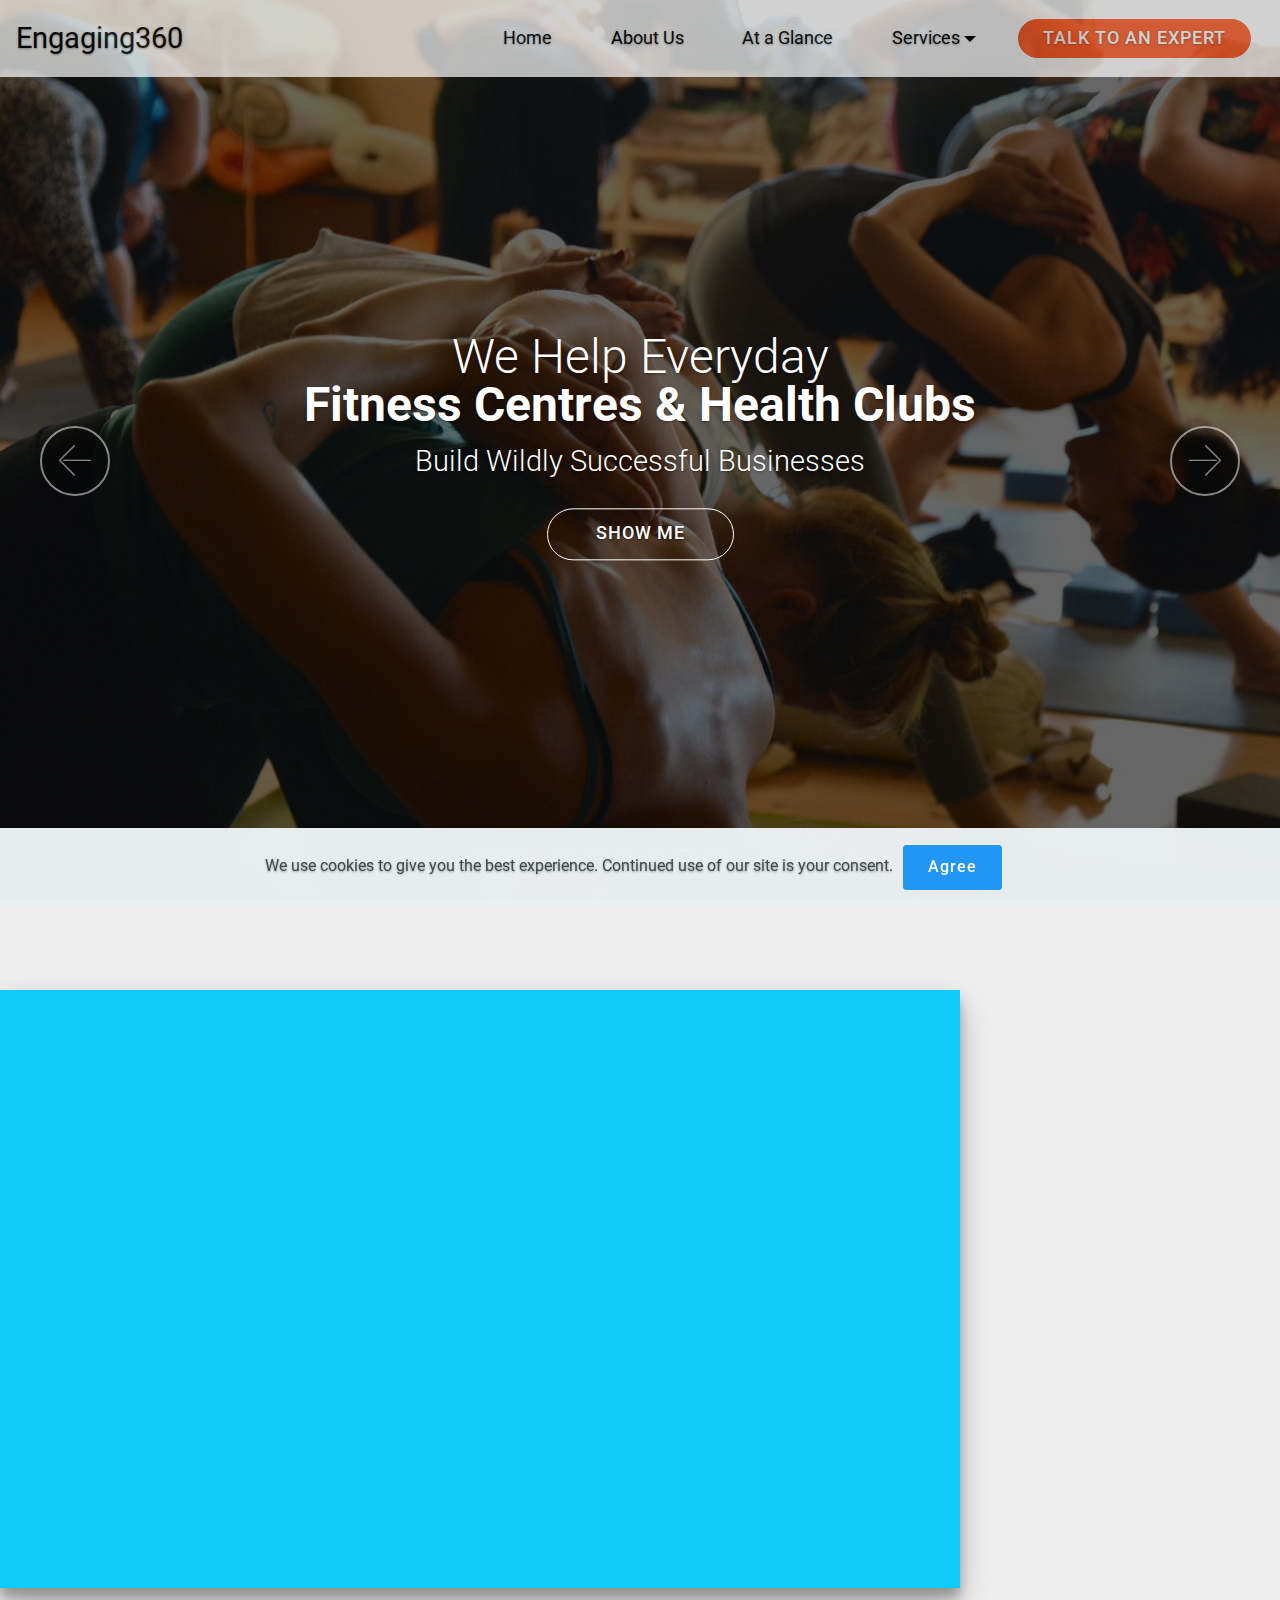
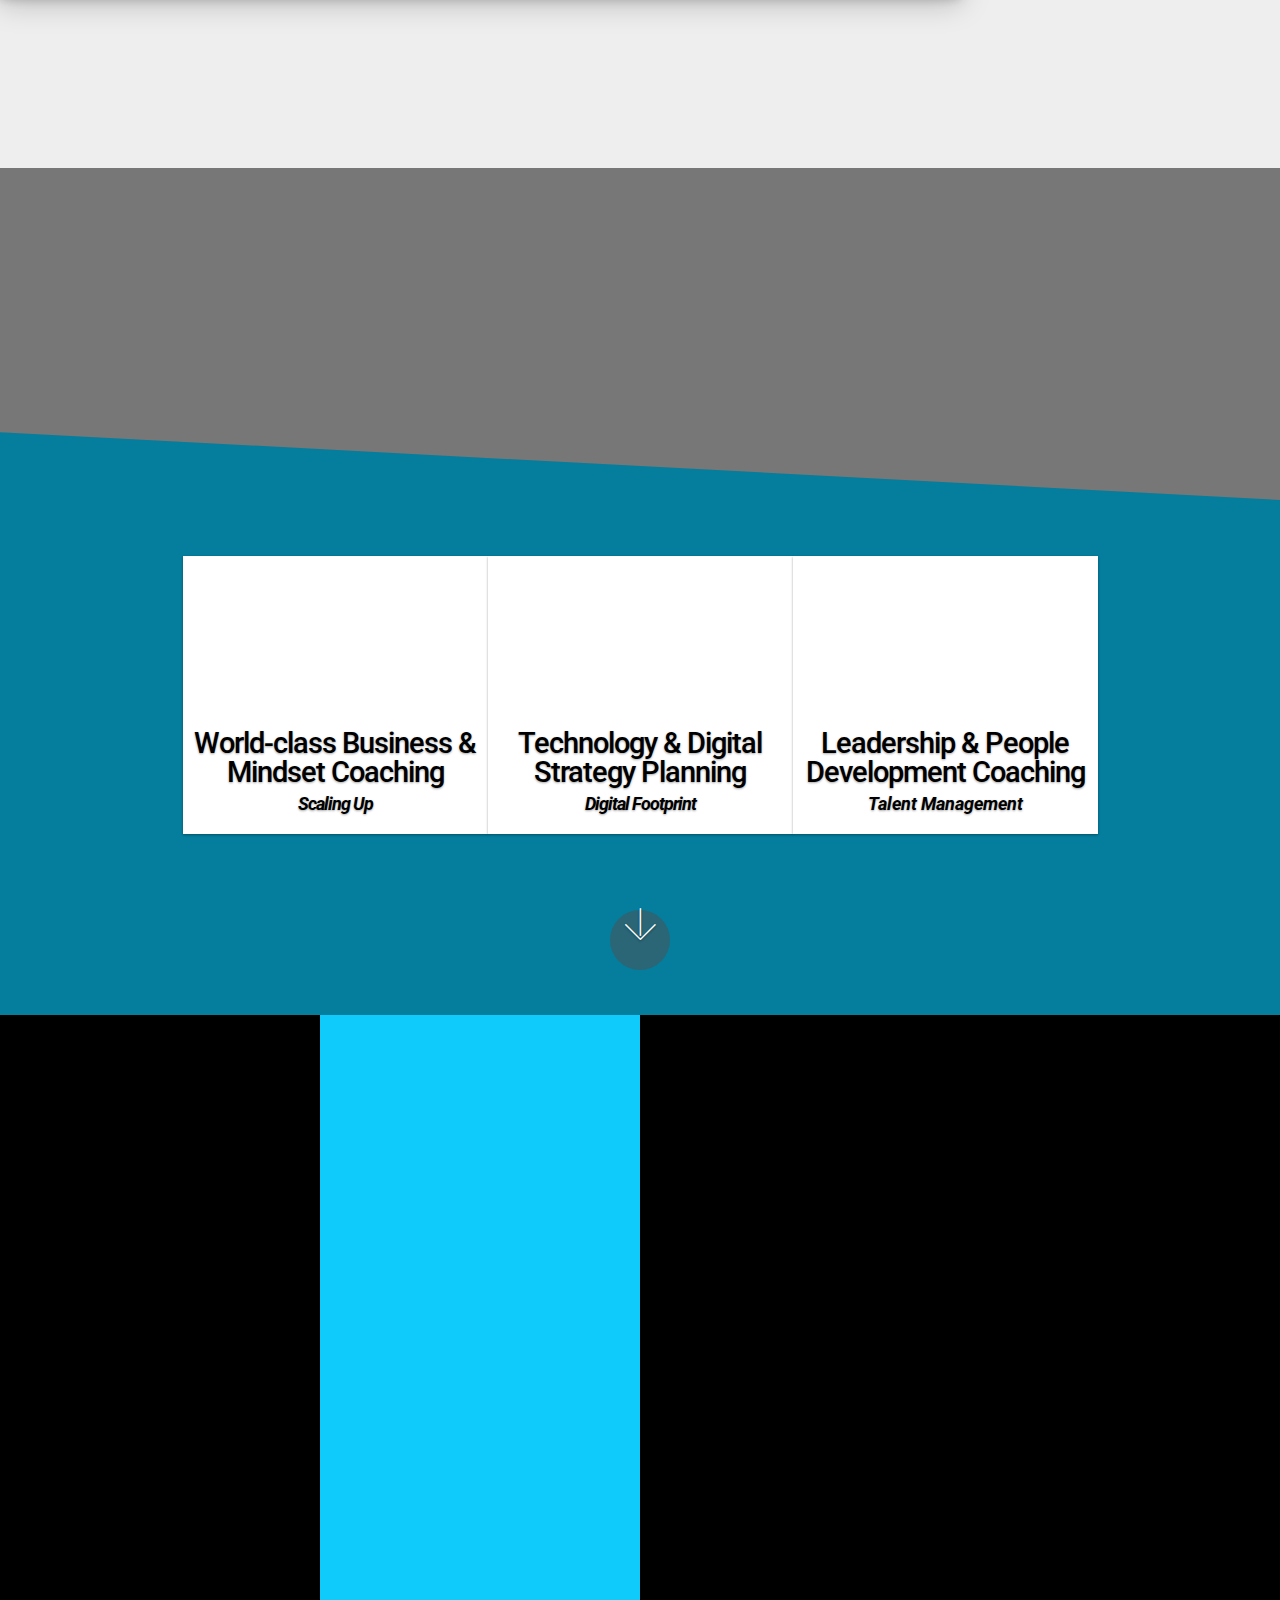
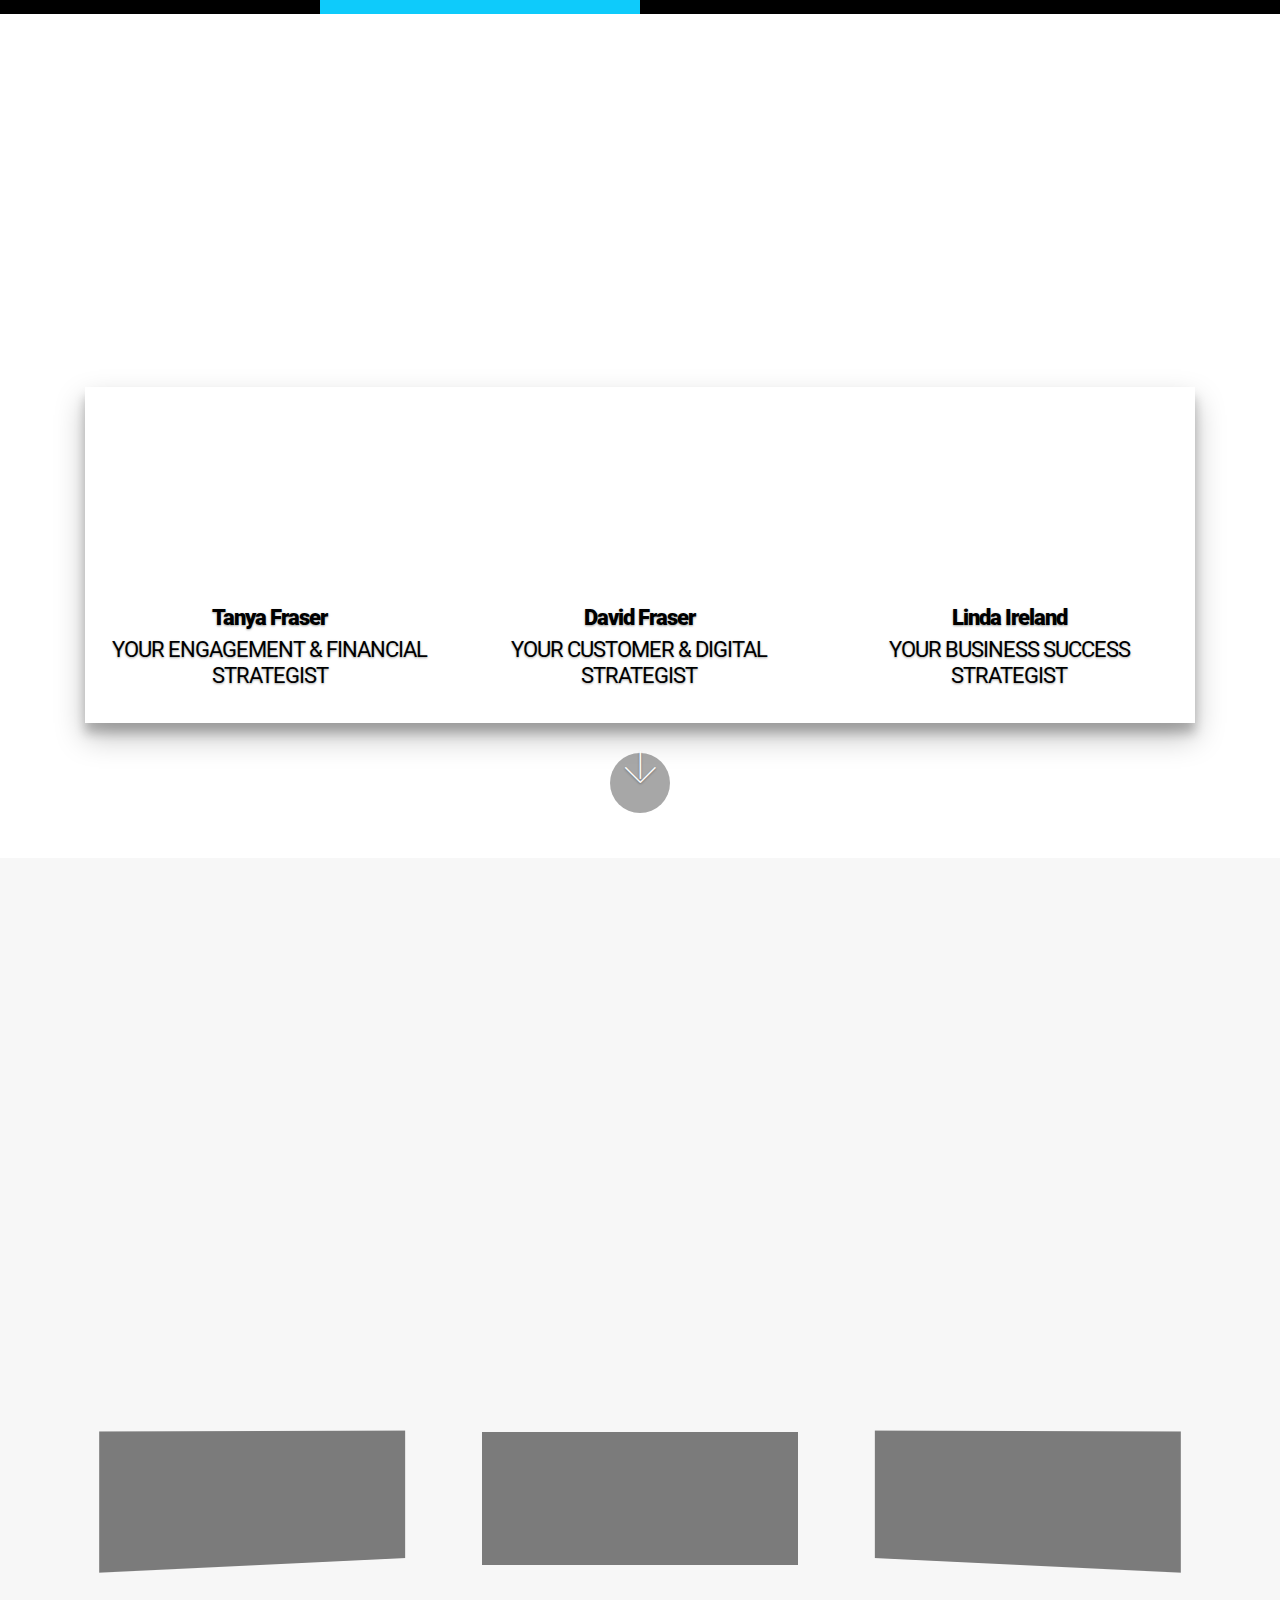
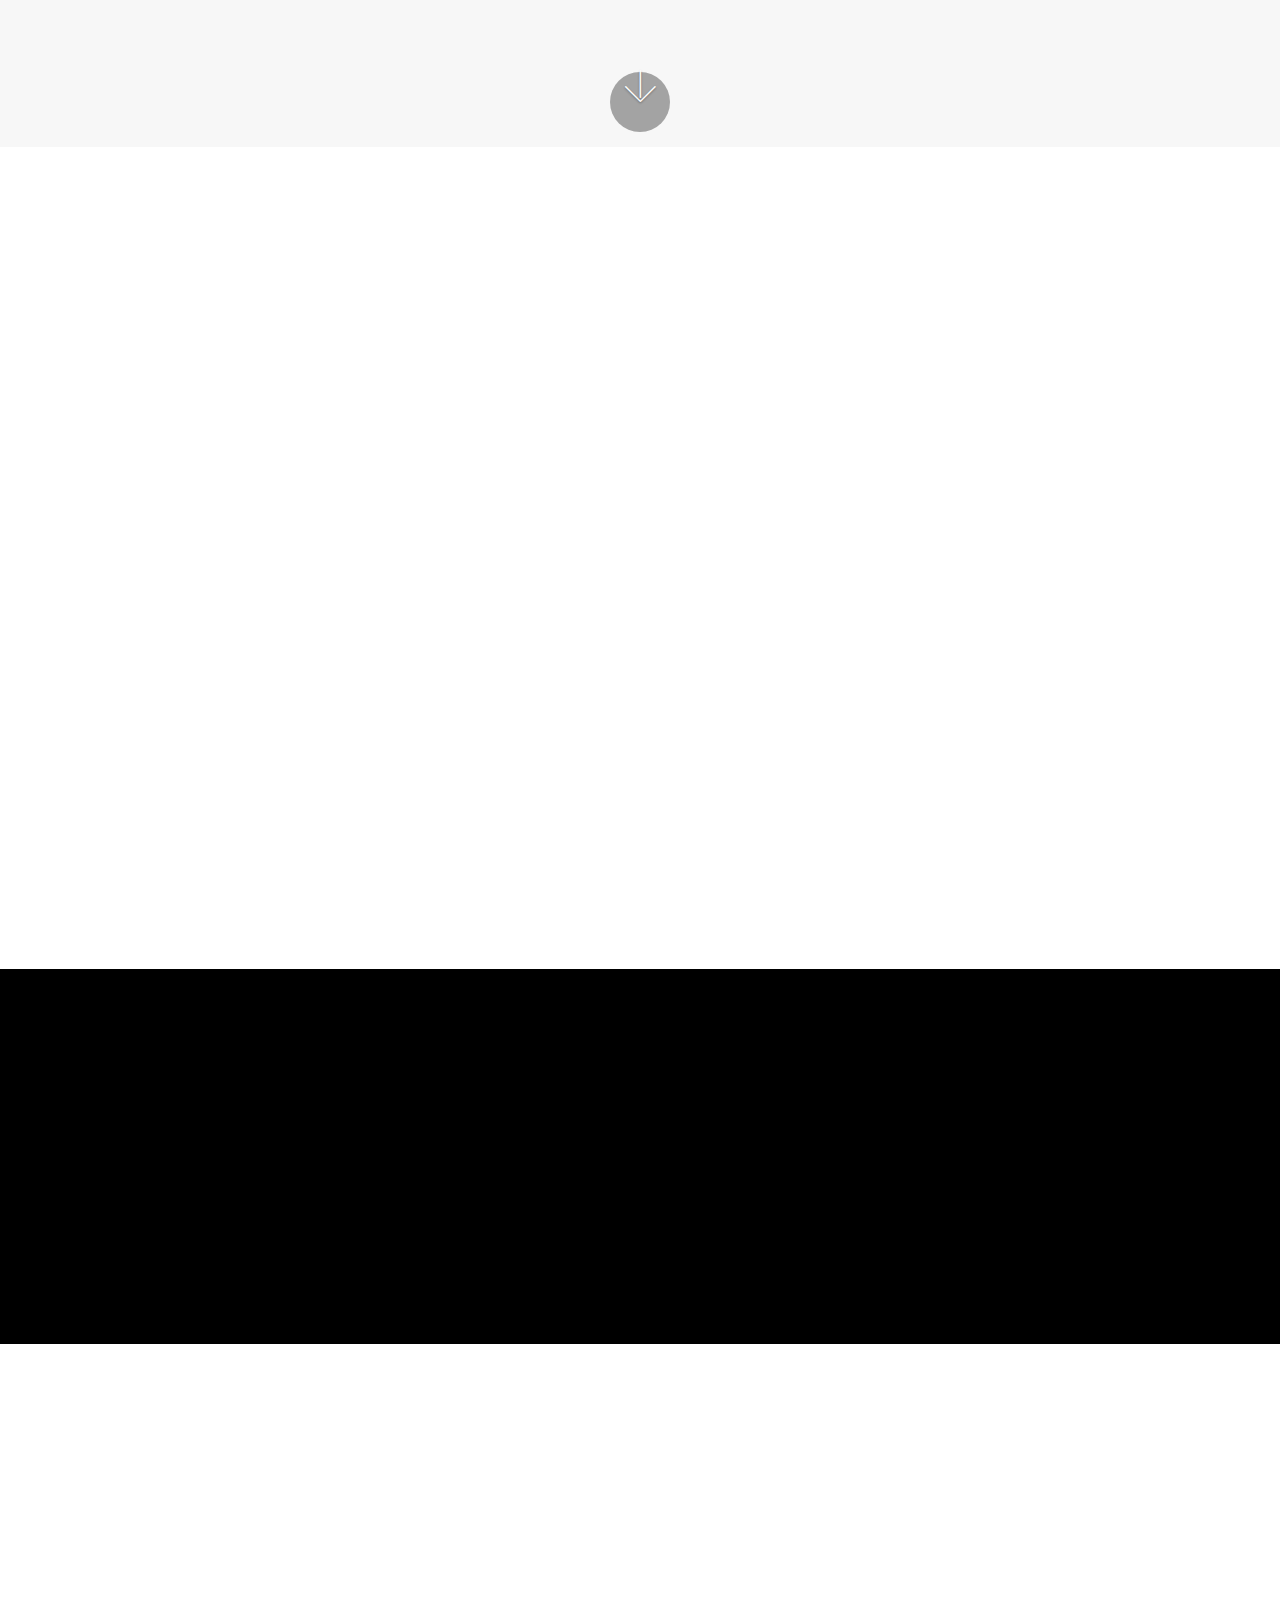
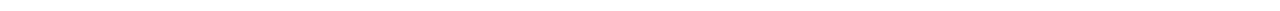
<file: index.html>
<!DOCTYPE html>
<html  >
<head>
  
  <meta charset="UTF-8">
  <meta http-equiv="X-UA-Compatible" content="IE=edge">
  
  <meta name="twitter:card" content="summary_large_image"/>
  <meta name="twitter:image:src" content="assets/images/index-meta.png">
  <meta property="og:image" content="assets/images/index-meta.png">
  <meta name="twitter:title" content="Home">
  <meta name="viewport" content="width=device-width, initial-scale=1, minimum-scale=1">
  <link rel="shortcut icon" href="assets/images/engaging360-linkedin-banner-trans.png" type="image/x-icon">
  <meta name="description" content="">
  
  
  <title>Home</title>
  <link rel="stylesheet" href="assets/web/assets/mobirise-icons2/mobirise2.css">
  <link rel="stylesheet" href="assets/web/assets/mobirise-icons/mobirise-icons.css">
  <link rel="stylesheet" href="assets/tether/tether.min.css">
  <link rel="stylesheet" href="assets/bootstrap/css/bootstrap.min.css">
  <link rel="stylesheet" href="assets/bootstrap/css/bootstrap-grid.min.css">
  <link rel="stylesheet" href="assets/bootstrap/css/bootstrap-reboot.min.css">
  <link rel="stylesheet" href="assets/facebook-plugin/style.css">
  <link rel="stylesheet" href="assets/socicon/css/styles.css">
  <link rel="stylesheet" href="assets/animatecss/animate.min.css">
  <link rel="stylesheet" href="assets/datatables/data-tables.bootstrap4.min.css">
  <link rel="stylesheet" href="assets/dropdown/css/style.css">
  <link rel="stylesheet" href="assets/gallery/style.css">
  <link rel="stylesheet" href="assets/recaptcha.css">
  <link rel="preload" as="style" href="assets/mobirise/css/mbr-additional.css"><link rel="stylesheet" href="assets/mobirise/css/mbr-additional.css" type="text/css">
  
  <script src="assets/web/assets/lazyload/lazyload.js"></script>

  

</head>
<body>
  <section class="extMenu4 menu cid-rLOg7pjRNI" once="menu" id="extMenu4-0">

    
    

    <nav class="navbar navbar-dropdown navbar-fixed-top navbar-expand-lg">
        <div class="navbar-brand">
            
            <span class="navbar-caption-wrap"><a class="navbar-caption text-black display-5" href="#top">
                    Engaging360</a></span>
        </div>
        <button class="navbar-toggler" type="button" data-toggle="collapse" data-target="#navbarSupportedContent" aria-controls="navbarNavAltMarkup" aria-expanded="false" aria-label="Toggle navigation">
            <div class="hamburger">
                <span></span>
                <span></span>
                <span></span>
                <span></span>
            </div>
        </button>
      <div class="collapse navbar-collapse" id="navbarSupportedContent">
            <ul class="navbar-nav nav-dropdown" data-app-modern-menu="true"><li class="nav-item">
                    <a class="nav-link link text-black display-4" href="index.html">
                        Home
                    </a>
                </li>
                <li class="nav-item">
                    <a class="nav-link link text-black display-4" href="index.html#shop1-x">
                        About Us
                    </a>
                </li><li class="nav-item"><a class="nav-link link text-black display-4" href="index.html#features4-j">
                        At a Glance</a></li><li class="nav-item dropdown">
                    <a class="nav-link link dropdown-toggle text-black display-4" href="index.html#features4-j" data-toggle="dropdown-submenu" aria-expanded="false">
                        Services
                    </a><div class="dropdown-menu"><a class="dropdown-item text-black display-4" href="owner-operator-accelerator.html">Owner Operator</a><a class="dropdown-item text-black display-4" href="business-accelerator.html">Business Accelerator</a><a class="dropdown-item text-black display-4" href="business-accelerator-teams.html">Business Accelerator Teams</a></div>
                </li></ul>
            
            <div class="navbar-buttons mbr-section-btn"><a class="btn btn-sm  btn-secondary display-4" href="popup:#mbr-popup-1b" data-toggle="modal" data-target="#mbr-popup-1b">
                    TALK TO AN EXPERT</a></div>
      </div>
    </nav>
</section>

<section class="carousel slide cid-rMoDhfE2EI" data-interval="false" id="slider1-5">

    

    <div class="full-screen"><div class="mbr-slider slide carousel" data-keyboard="false" data-ride="false" data-interval="5000" data-pause="true"><ol class="carousel-indicators"><li data-app-prevent-settings="" data-target="#slider1-5" data-slide-to="0"></li><li data-app-prevent-settings="" data-target="#slider1-5" data-slide-to="1"></li><li data-app-prevent-settings="" data-target="#slider1-5" data-slide-to="2"></li><li data-app-prevent-settings="" data-target="#slider1-5" data-slide-to="3"></li><li data-app-prevent-settings="" data-target="#slider1-5" class=" active" data-slide-to="4"></li><li data-app-prevent-settings="" data-target="#slider1-5" data-slide-to="5"></li></ol><div class="carousel-inner" role="listbox"><div class="carousel-item slider-fullscreen-image" data-bg-video-slide="false" style="background-image: url(assets/images/mbr-2.jpg);"><div class="container container-slide"><div class="image_wrapper"><div class="mbr-overlay" style="opacity: 0.6;"></div><img src="assets/images/mbr-2.jpg" title="We Help Everyday <br><b>Mortgage Brokers</b>"><div class="carousel-caption justify-content-center"><div class="col-10 align-center"><h2 class="mbr-fonts-style display-2">We Help Everyday<br><strong>Law Firms</strong></h2><p class="lead mbr-text mbr-fonts-style display-5">Build Wildly Successful Businesses</p><div class="mbr-section-btn" buttons="0"><a class="btn display-4 btn-white-outline" href="index.html#extHeader27-v">SHOW ME</a> </div></div></div></div></div></div><div class="carousel-item slider-fullscreen-image" data-bg-video-slide="false" style="background-image: url(assets/images/mbr-3.jpg);"><div class="container container-slide"><div class="image_wrapper"><div class="mbr-overlay" style="opacity: 0.6;"></div><img src="assets/images/mbr-3.jpg" title="We Help Everyday <br><b>Mortgage Brokers</b>"><div class="carousel-caption justify-content-center"><div class="col-10 align-center"><h2 class="mbr-fonts-style display-2">We Help Everyday<br><strong>Real Estate Agencies</strong></h2><p class="lead mbr-text mbr-fonts-style display-5">Build Wildly Successful Businesses</p><div class="mbr-section-btn" buttons="0"><a class="btn display-4 btn-white-outline" href="index.html#extHeader27-v">SHOW ME</a> </div></div></div></div></div></div><div class="carousel-item slider-fullscreen-image" data-bg-video-slide="false" style="background-image: url(assets/images/mbr-4.jpg);"><div class="container container-slide"><div class="image_wrapper"><div class="mbr-overlay" style="opacity: 0.6;"></div><img src="assets/images/mbr-4.jpg" title="We Help Everyday <br><b>Mortgage Brokers</b>"><div class="carousel-caption justify-content-center"><div class="col-10 align-center"><h2 class="mbr-fonts-style display-2">We Help Everyday<br><strong>Accountancy Firms</strong></h2><p class="lead mbr-text mbr-fonts-style display-5">Build Wildly Successful Businesses</p><div class="mbr-section-btn" buttons="0"><a class="btn display-4 btn-white-outline" href="index.html#extHeader27-v">SHOW ME</a> </div></div></div></div></div></div><div class="carousel-item slider-fullscreen-image" data-bg-video-slide="false" style="background-image: url(assets/images/mbr-5.jpg);"><div class="container container-slide"><div class="image_wrapper"><div class="mbr-overlay" style="opacity: 0.6;"></div><img src="assets/images/mbr-5.jpg" title="We Help Everyday <br><b>Mortgage Brokers</b>"><div class="carousel-caption justify-content-center"><div class="col-10 align-center"><h2 class="mbr-fonts-style display-2">We Help Everyday<br><strong>Construction Firms</strong></h2><p class="lead mbr-text mbr-fonts-style display-5">Build Wildly Successful Businesses</p><div class="mbr-section-btn" buttons="0"><a class="btn display-4 btn-white-outline" href="index.html#extHeader27-v">SHOW ME</a> </div></div></div></div></div></div><div class="carousel-item slider-fullscreen-image active" data-bg-video-slide="false" style="background-image: url(assets/images/mbr-6.jpg);"><div class="container container-slide"><div class="image_wrapper"><div class="mbr-overlay" style="opacity: 0.6;"></div><img src="assets/images/mbr-6.jpg" title="We Help Everyday <br><b>Mortgage Brokers</b>"><div class="carousel-caption justify-content-center"><div class="col-10 align-center"><h2 class="mbr-fonts-style display-2">We Help Everyday<br><strong>Fitness Centres &amp; Health Clubs</strong></h2><p class="lead mbr-text mbr-fonts-style display-5">Build Wildly Successful Businesses</p><div class="mbr-section-btn" buttons="0"><a class="btn display-4 btn-white-outline" href="index.html#extHeader27-v">SHOW ME</a> </div></div></div></div></div></div><div class="carousel-item slider-fullscreen-image" data-bg-video-slide="false" style="background-image: url(assets/images/mbr-7.jpg);"><div class="container container-slide"><div class="image_wrapper"><div class="mbr-overlay" style="opacity: 0.6;"></div><img src="assets/images/mbr-7.jpg" title="We Help Everyday <br><b>Mortgage Brokers</b>"><div class="carousel-caption justify-content-center"><div class="col-10 align-center"><h2 class="mbr-fonts-style display-2">We Help Everyday<br><strong>Automotive Service Centres</strong></h2><p class="lead mbr-text mbr-fonts-style display-5">Build Wildly Successful Businesses</p><div class="mbr-section-btn" buttons="0"><a class="btn display-4 btn-white-outline" href="index.html#extHeader27-v">SHOW ME</a> </div></div></div></div></div></div></div><a data-app-prevent-settings="" class="carousel-control carousel-control-prev" role="button" data-slide="prev" href="#slider1-5"><span aria-hidden="true" class="mbri-left mbr-iconfont"></span><span class="sr-only">Previous</span></a><a data-app-prevent-settings="" class="carousel-control carousel-control-next" role="button" data-slide="next" href="#slider1-5"><span aria-hidden="true" class="mbri-right mbr-iconfont"></span><span class="sr-only">Next</span></a></div></div>

</section>

<section class="extHeader cid-rWugFQMIKH" data-bg-video="https://player.vimeo.com/video/344267552?background=1&amp;autopause=0" id="extHeader27-v">
    
    
    <div class="back"></div>
    <div class="container-fluid">
        <div class="row">
            <div class="col-lg-9 block">
                <div class="content-wrapper align-left">
                    <h4 class="mbr-section-subtitle mbr-regular pb-2 mbr-fonts-style display-4"><strong>Strategy</strong> / <strong>Digital</strong> / <strong>Execution</strong></h4>
                    <div class="content">
                        
                        <h1 class="mbr-section-title mbr-semibold pb-4 mbr-fonts-style display-2">Coaching that accelerates your true growth potential</h1>

                        <p class="mbr-text mbr-regular mbr-fonts-style display-5">End-to-end personalised coaching &amp; digital strategies so you can capitalise on your market-share</p>
                        <div class="mbr-section-btn pt-3"><a class="btn btn-lg btn-info-outline display-4" href="index.html#header8-w">FIND YOUR PLAN</a></div>
                    </div>
                </div>
            </div>
        </div>
    </div>
</section>

<section class="headers8 cid-rWuknPJ7em" id="header8-w" data-bg-video="https://www.youtube.com/watch?v=RwHn6lrilIY">

    

    <div class="mbr-overlay" style="opacity: 0.5; background-color: rgb(0, 0, 0);"></div>


    <svg xmlns="http://www.w3.org/2000/svg" width="1920" height="150" style="">
        <rect id="backgroundrect" width="100%" height="100%" x="0" y="0" fill="transparent" stroke="none" class="" style="">
        </rect>
        <g class="currentLayer" style="">
            <rect fill="#4a90d6" stroke="none" stroke-width="2" stroke-linejoin="round" stroke-dashoffset="" fill-rule="nonzero" id="svg_3" x="-96.91189303632186" y="-155.65491664015033" width="2092.0544736385345" height="244.0790557861328" style="color: rgb(0, 0, 0);" class="" transform="rotate(-3.0301618576049805 949.1153564453126,-33.61538314819269) "></rect>
        </g>
    </svg>


    <div class="container align-center">
        <div class="row">
            <div class="mbr-white col-md-12 col-lg-12">
                <h3 class="mbr-section-subtitle mbr-semibold align-center mbr-light mbr-fonts-style display-4">Strategy | Digitial | People</h3>
                <h1 class="mbr-section-title mbr-bold pb-3 mbr-fonts-style display-2">Customised to Scale YOUR Business</h1>
                

            </div>
        </div>
    </div>
</section>

<section class="mbr-gallery cid-rWug12B5DL" once="shops" id="extShop10-t">

    

    <div>
        <div class="mbr-shop" card-buttons="" show-sidebar=""><!-- Shop Gallery --><div class="row mbr-shop__row col-md-12"><div class="wrapper-shop-items col-md-12"><div class="mbr-gallery-row"><div><div class="shop-items"><div class="mbr-gallery-item" data-tags="Business" data-slide-to="0" data-seller="false"><div class="item_overlay" data-toggle="modal"></div><div class="galleryItem" data-toggle="modal"><div class="style_overlay"></div><div class="img_wraper"><img src="assets/images/oneononecoach-1-800x450.jpeg" alt="" title=""></div><span class="onsale mbr-fonts-style display-7" data-onsale="false" style="display: none;"><a href="tel:0403 327 792" class="text-white">0403 327 792</a></span><div class="sidebar_wraper"><h4 class="item-title mbr-fonts-style mbr-text display-5">World-class Business &amp; Mindset Coaching</h4><div class="price-block"><span class="shop-item-price mbr-fonts-style display-5"><strong><em>Scaling Up</em></strong><br></span><span class="oldprice mbr-fonts-style display-7" style="display: none;">$26</span></div><div class="card-description"><div>✔︎ Business mapping to identify critical steps &amp; processes that prepare your business for growth;</div><div>✔︎ Mindset discovery &amp; strategies to supercharge creativity, prioritise actions &amp; organise thinking to achieve growth potential.</div></div><div class="mbr-section-btn" buttons="0" style="display: none;"><a href="24-lower-mount-mellum-road-landsborough-qld-4550.html" class="btn btn-secondary display-7">LEARN MORE</a></div></div></div></div><div class="mbr-gallery-item" data-tags="Technology" data-slide-to="1" data-seller="false"><div class="item_overlay" data-toggle="modal"></div><div class="galleryItem" data-toggle="modal"><div class="style_overlay"></div><div class="img_wraper"><img src="assets/images/digitaltechnology-1-800x450.png" alt="" title=""></div><span class="onsale mbr-fonts-style display-7" data-onsale="false" style="display: none;">FOR SALE</span><div class="sidebar_wraper"><h4 class="item-title mbr-fonts-style mbr-text display-5">Technology &amp; Digital Strategy Planning</h4><div class="price-block"><span class="shop-item-price mbr-fonts-style display-5"><em><strong>Digital Footprint</strong></em></span><span class="oldprice mbr-fonts-style display-7" style="display: none;">$26</span></div><div class="card-description"><div>✔︎ Assess your digital presence capability; potential advertising performance, social media profile alignment, &amp; digital footprint;</div><div>✔︎ Plan, build &amp; monitor your business WebApp to optimise lead capture &amp; customer conversion.</div></div><div class="mbr-section-btn" buttons="0" style="display: none;"><a href="24-lower-mount-mellum-road-landsborough-qld-4550.html" class="btn btn-secondary display-7">CONTACT JOHN</a></div></div></div></div><div class="mbr-gallery-item" data-tags="People" data-slide-to="2" data-seller="false"><div class="item_overlay" data-toggle="modal"></div><div class="galleryItem" data-toggle="modal"><div class="style_overlay"></div><div class="img_wraper"><img src="assets/images/talentmanagementsupport-2-800x450.jpeg" alt="" title=""></div><span class="onsale mbr-fonts-style display-7" data-onsale="false" style="display: none;"><a href="tel:0403 327 792" class="text-white">0403 327 792</a></span><div class="sidebar_wraper"><h4 class="item-title mbr-fonts-style mbr-text display-5">Leadership &amp; People Development Coaching</h4><div class="price-block"><span class="shop-item-price mbr-fonts-style display-5"><p><strong>Talent Management</strong><br></p></span><span class="oldprice mbr-fonts-style display-7" style="display: none;">$26</span></div><div class="card-description"><div>✔︎ Coaching &amp; training plans for your top talent to dominate industry performance;</div><div>✔︎ Fortnightly &amp; monthly strategy sessions, impact measuring &amp; continuous improvement planning &amp; implementation;</div><div>✔︎ Ongoing MasterMind Alliance in closed-group structures for "in-the-moment" support.</div></div><div class="mbr-section-btn" buttons="0" style="display: none;"><a href="24-lower-mount-mellum-road-landsborough-qld-4550.html" class="btn btn-secondary display-7">LEARN MORE</a></div></div></div></div></div></div><div class="clearfix"></div></div></div></div><!-- Lightbox --><div class="shopItemsModal_wraper" style="z-index: 2500;"><div class="shopItemsModalBg"></div><div class="shopItemsModal row"><div class="col-md-6 image-modal"></div><div class="col-md-6 text-modal"></div><div class="closeModal"><div class="close-modal-wrapper"></div></div></div></div></div>
    </div>

</section>

<section class="cid-rWSm9UHlTu" id="header2-2o">

    

    

    <div class="container align-center">
        <div class="row justify-content-md-center">
            <div class="mbr-white col-md-10">
                
                
                
                
            </div>
        </div>
    </div>
    <div class="mbr-arrow hidden-sm-down" aria-hidden="true">
        <a href="#next">
            <i class="mbri-down mbr-iconfont"></i>
        </a>
    </div>
</section>

<section class="extFeatures cid-rWufx7FOgK" id="extFeatures43-q">
    
    
    <div class="container-fluid">
        <div class="row">
            <div class="col-lg-6 col-md-12 col align-left">
                <div class="overlay-wrapper">
                    <div class="overlay"></div>
                    <div class="img-content">

                    </div>
                </div>
                <div class="box-content">
                    <div class="content1">
                        <h4 class="box-title2 mbr-medium mbr-white pb-2 mbr-fonts-style display-4">Working for you...</h4>
                        <h3 class="box-text2 mbr-regular mbr-white pb-2 mbr-fonts-style display-5">Your small businesses<div>"Board of Directors"</div></h3>
                    </div>
                </div>

            </div>

            <div class="col-lg-6 col-md-12 block2 align-left">
                <div class="content-block">
                    
                    <h2 class="mbr-section-title mbr-semibold mbr-black pb-4 mbr-fonts-style display-5">In an article for Harvard Business Review,</h2>
                    <p class="mbr-text mbr-black mbr-regular mbr-light mbr-fonts-style display-7"><a href="https://hbr.org/2010/10/forget-mentors-employ-a-person" target="_blank">Priscilla Claman</a> defines this unique council as “… a group of people you consult regularly to get advice and feedback.” Claman adds, “There’s no need to hold meetings or even inform each person of his or her status as a board member, but you do need to select the right people and stay in touch.”<br>
                    </p>
                    <div class="mbr-section-btn pt-3"><a class="btn btn-lg btn-white-outline display-4" href="index.html#info4-9">Meet Your Team</a></div>
                </div>
            </div>


        </div>
    </div>
</section>

<section class="cid-rMoOofvv7u" id="info4-9">

    

    

    <div class="container-fluid align-center">
        <div class="row">
            <div class="mbr-black col-md-12 col-lg-12">

                <h1 class="mbr-section-title align-center mbr-bold mbr-fonts-style display-1"><em>Coaching that accelerates your true growth potential</em></h1>
                <p class="mbr-text align-center mbr-regular mbr-fonts-style display-5">End-to-end <strong>personalised coaching</strong> &amp; <strong>digital strategies</strong> so you can <strong>capitalise on your market-share</strong><br><br><strong>Your Team</strong></p>

            </div>
        </div>
    </div>

</section>

<section class="mbr-gallery cid-rWuo8J4Xgq" id="shop1-x">

    

    <div class="container">
        <div class="mbr-shop"><!-- Shop Gallery --><div class="row mbr-shop__row col-md-12"><div class="wrapper-shop-items col-md-12"><div class="mbr-gallery-row"><div><div class="shop-items"><div class="mbr-gallery-item" data-tags="Creative" data-slide-to="0" data-seller="false"><div class="item_overlay" data-toggle="modal"></div><div class="galleryItem" data-toggle="modal"><div class="style_overlay"></div><div class="img_wraper"><img src="assets/images/tanya-3-4-721x960-719x960.png" alt="" title=""></div><span class="onsale mbr-fonts-style display-7" data-onsale="false" style="display: none;">-50%</span><div class="sidebar_wraper"><h4 class="item-title mbr-fonts-style mbr-text display-5">Tanya Fraser</h4><div class="price-block"><span class="shop-item-price mbr-fonts-style display-5">YOUR ENGAGEMENT &amp; FINANCIAL STRATEGIST</span><span class="oldprice mbr-fonts-style display-7" style="display: none;">$2</span></div><div class="card-description"><p>Tanya's broad depth of experience within one of Australia’s largest and high performing Banks, Westpac Banking Corporation, provides your Board of Directors with the financial aptitude, strategic capability, stakeholder influence and confidence in managing successful and profitable businesses.</p><p><br></p><p>Tanya was the face for the Ambitious Professionals Market, along with the Face of Ruby Connection for Westpac Queensland – a community network designed to support, inspire, educate and connect business professionals.</p><p><br></p><p>Tanya's leadership roles included full financial, people, recruitment, legislative and risk responsibilities across Westpac’s multiple retail channels across multiple states.</p><p><br></p><p>Tanya is also a business owner starting &amp; managing a successful training, coaching and mentoring consultancy firm, Kinetic Solutions P/L (<a href="https://kineticsolutions.com.au" target="_blank">https://kineticsolutions.com.au</a>)</p><p><br></p><p><a href="sms:+61421711363">💬 &nbsp;Send a Message</a></p><p>@<a href="mailto:tanya@engaging360.com">&nbsp; tanya@engaging360.com</a></p><p>📆 &nbsp;<a href="contact-engaging360.html">Make a Discovery Session Booking</a></p></div><div class="mbr-section-btn" buttons="0" style="display: none;"><a href="tel:+61421711363" class="btn btn-primary display-7">Call Tanya</a></div></div></div></div><div class="mbr-gallery-item" data-tags="Awesome" data-slide-to="1" data-seller="false"><div class="item_overlay" data-toggle="modal"></div><div class="galleryItem" data-toggle="modal"><div class="style_overlay"></div><div class="img_wraper"><img src="assets/images/dave-3-4-721x960-721x958.png" alt="" title=""></div><span class="onsale mbr-fonts-style display-7" data-onsale="false" style="display: none;">-50%</span><div class="sidebar_wraper"><h4 class="item-title mbr-fonts-style mbr-text display-5">David Fraser</h4><div class="price-block"><span class="shop-item-price mbr-fonts-style display-5">YOUR CUSTOMER &amp; DIGITAL STRATEGIST</span><span class="oldprice mbr-fonts-style display-7" style="display: none;">$38</span></div><div class="card-description"><div>David's professional background provides your Board of Directors with a blend of government, corporate and small business experience. David has also developed, established, consolidated &amp; sold two successful businesses; corporate team development &amp; inbound tourism.</div><div><br></div><div>In 2005, David's philanthropic work led to the establishment of The Solution Network Australia Foundation (<a href="https://solutions.org.au" target="_blank">https://solutions.org.au</a>), a charitable trust developed to eradicate youth homelessness. The Foundation has also established a highly successful overseas aid project,​ Living Water, that is currently active in the Philippines, Ethiopia and Indonesia.</div><div><br></div><div>David's corporate consultation is diverse and has involved;</div><div>✔︎ Developing, delivering and evaluating successful in-house training programs​ for both the community and corporate sectors;</div><div>✔︎ Conducting competitor intelligence surveys and psychometric analysis to determine competitive market positioning for long-term revenue and profit growth;</div><div>✔︎ Streamlining administrative procedures ​&amp; guiding staff development programs that enhance key stakeholder relations, improve financial outcomes &amp; align teams to strategic plans.</div><div><br></div><div>David provides your team with extensive real-life experience on success strategies the development &amp; implementation of total quality management programs that allow individuals, teams &amp; business to scale performance.</div><div><br></div><div>David is a trained Clinical Neuroscientist &amp; has conducted extensive research in stress-onset psychological &amp; biological barriers to high-performance.</div><div><br></div><div>💬 &nbsp;<a href="sms:+61423359840">Send a Message</a></div><div>@ &nbsp;<a href="mailto:dave@engaging360.com">dave@engaging360.com</a></div><div>📆 &nbsp;<a href="contact-engaging360.html">Make a Discovery Session Booking</a></div></div><div class="mbr-section-btn" buttons="0" style="display: none;"><a href="tel:+61423359840" class="btn btn-primary display-7">Call Dave</a></div></div></div></div><div class="mbr-gallery-item" data-tags="Responsive" data-slide-to="2" data-seller="false"><div class="item_overlay" data-toggle="modal"></div><div class="galleryItem" data-toggle="modal"><div class="style_overlay"></div><div class="img_wraper"><img src="assets/images/linda-3-4-721x960-721x960.png" alt="" title=""></div><span class="onsale mbr-fonts-style display-7" data-onsale="false" style="display: none;">-50%</span><div class="sidebar_wraper"><h4 class="item-title mbr-fonts-style mbr-text display-5">Linda Ireland</h4><div class="price-block"><span class="shop-item-price mbr-fonts-style display-5">YOUR BUSINESS SUCCESS STRATEGIST</span><span class="oldprice mbr-fonts-style display-7" style="display: none;">$38</span></div><div class="card-description"><div>Linda Ireland provides your Board of Directors with extensive business strategy, performance &amp; growth experience. Having managed over a billion dollars in home loans, &amp; knowing what it takes to build the second largest Mortgage Choice franchise in Australia from the Sunshine Coast, Linda is the person you need to create long-lasting business success.</div><div><br></div><div>Linda and her partner have also developed a business providing back-end loan administration for mortgage brokers and helped transform businesses all around Australia (<a href="https://insightprocessing.com.au" target="_blank">https://insightprocessing.com.au</a>). She also ran a yoga studio which is one of her passions.</div><div><br></div><div>In 2010 Linda was awarded the Sunshine Coast young businesswoman of the year and has since taken a keen interest in helping others achieve their business dreams. Linda is a big believer in having the right mindset to achieve anything. She once ran a 42km marathon with no practice or history of running.</div><div><br></div><div>Linda purchased her first property at 18 years old and went on to accumulate a portfolio of more than 20 properties over the subsequent 10 years. She is now retired from her mortgage business and focuses on helping other businesses to be successful as well as enjoying time with family. Linda and Matt have a 6-year-old daughter, and they love to travel together frequently.</div><div><br></div><div>💬 &nbsp;<a href="sms:+61 414 012 714">Send a Message</a></div><div>@ &nbsp;<a href="mailto:linda@engaging360.com">linda@engaging360.com</a></div><div>📆 &nbsp;<a href="contact-engaging360.html">Make a Discovery Session Booking</a></div></div><div class="mbr-section-btn" buttons="0" style="display: none;"><a href="tel:+61 414 012 714" class="btn btn-primary display-7">Call Linda</a></div></div></div></div></div></div><div class="clearfix"></div></div></div></div><!-- Lightbox --><div class="shopItemsModal_wraper" style="z-index: 2500;"><div class="shopItemsModalBg"></div><div class="shopItemsModal row"><div class="col-md-6 image-modal"></div><div class="col-md-6 text-modal"></div><div class="closeModal"><div class="close-modal-wrapper"></div></div></div></div></div>
    </div>

</section>

<section class="cid-rWResHOuRY" id="header2-1d">

    

    

    <div class="container align-center">
        <div class="row justify-content-md-center">
            <div class="mbr-white col-md-10">
                
                
                
                
            </div>
        </div>
    </div>
    <div class="mbr-arrow hidden-sm-down" aria-hidden="true">
        <a href="#next">
            <i class="mbri-down mbr-iconfont"></i>
        </a>
    </div>
</section>

<section class="features4 cid-rMoTWK0qzz" data-bg-video="https://player.vimeo.com/video/316691876?background=1&amp;autopause=0" id="features4-j">

    

    <div class="mbr-overlay" style="opacity: 0.5; background-color: rgb(255, 255, 255);">
    </div>
    <div class="container">
        <div class="row">

            <div class="mbr-white col-md-12 col-lg-12">
                <div class="title-align align-center">
                    <h3 class="mbr-section-subtitle mbr-semibold align-center mbr-light mbr-fonts-style display-5">Discover</h3>
                </div>
                <h1 class="mbr-section-title align-center mbr-bold pb-5 mbr-fonts-style display-2">Your Business Potential</h1>
            </div>


            <div class="card p-3 col-12 col-md-6 col-lg-4">
                <div class="card-wrapper card1">
                    <div class="card-box">
                        <h5 class="card-date align-left mbr-semibold mbr-white mbr-fonts-style display-7">
                            <strong>Owner Operator</strong></h5>
                        <h4 class="card-title align-left mbr-semibold mbr-white mbr-fonts-style display-5">
                            <strong>Accelerator</strong><div class="mbr-section-btn"><a class="btn btn-md btn-white-outline" href="popup:#mbr-popup-16" data-toggle="modal" data-target="#mbr-popup-16">LEARN MORE</a>
                            </div></h4>
                            


                    </div>

                </div>
            </div>

            <div class="card p-3 col-12 col-md-6 col-lg-4">
                <div class="card-wrapper card2">
                    <div class="card-box">
                        <h5 class="card-date align-left mbr-semibold mbr-white mbr-fonts-style display-7">
                            <strong>Business</strong></h5>
                        <h4 class="card-title align-left mbr-semibold mbr-white mbr-fonts-style display-5">
                            <strong>Accelerator</strong><div class="mbr-section-btn"><a class="btn btn-md btn-white-outline" href="popup:#mbr-popup-2e" data-toggle="modal" data-target="#mbr-popup-2e">LEARN MORE</a>
                            </div></h4>


                    </div>

                </div>
            </div>

            <div class="card p-3 col-12 col-md-6 col-lg-4">
                <div class="card-wrapper card3">
                    <div class="card-box">
                        <h5 class="card-date align-left mbr-semibold mbr-white mbr-fonts-style display-7">
                            <strong>Business</strong></h5>
                        <h4 class="card-title align-left mbr-semibold mbr-white mbr-fonts-style display-5">
                            <strong>Accelerator Teams</strong><div class="mbr-section-btn"><a class="btn btn-md btn-white-outline" href="popup:#mbr-popup-2f" data-toggle="modal" data-target="#mbr-popup-2f">LEARN MORE</a>
                            </div></h4>

                    </div>

                </div>
            </div>



        </div>
    </div>
</section>

<section class="cid-rWReNzT6Xv" id="header2-1e">

    

    

    <div class="container align-center">
        <div class="row justify-content-md-center">
            <div class="mbr-white col-md-10">
                
                
                
                
            </div>
        </div>
    </div>
    <div class="mbr-arrow hidden-sm-down" aria-hidden="true">
        <a href="#next">
            <i class="mbri-down mbr-iconfont"></i>
        </a>
    </div>
</section>

<section class="section-table cid-29dIAROqjZ" id="design-block-29dIAROqjZ">      <div class="container container-table">      <h2 class="mbr-section-title mbr-fonts-style align-center pb-3 display-2">Our Services Overview</h2>            <div class="table-wrapper">        <div class="container">                  </div>        <div class="container scroll">          <table class="table" cellspacing="0">            <thead>              <tr class="table-heads ">                                                                                      <th class="head-item mbr-fonts-style display-7" data-sortable="false">                      Service</th><th class="head-item mbr-fonts-style display-7" data-sortable="false">Owner Operator</th><th class="head-item mbr-fonts-style display-7" data-sortable="false">                      Accelerator</th><th class="head-item mbr-fonts-style display-7" data-sortable="false">Accelerator Teams</th></tr>            </thead>            <tbody>                                                                    <tr>                                                                               <td class="body-item mbr-fonts-style display-7">Sustainable Growth Plan</td><td class="body-item mbr-fonts-style display-7">
                <span class="mobi-mbri mobi-mbri-success mbr-iconfont" style="color: rgb(255, 51, 102);"></span>
              </td><td class="body-item mbr-fonts-style display-7">
                <span class="mobi-mbri mobi-mbri-success mbr-iconfont" style="color: rgb(255, 51, 102);"></span>
              </td><td class="body-item mbr-fonts-style display-7">
                <span class="mobi-mbri mobi-mbri-success mbr-iconfont" style="color: rgb(255, 51, 102);"></span>
              </td></tr><tr>                                                                              <td class="body-item mbr-fonts-style display-7">Profitability Scaling Plan</td><td class="body-item mbr-fonts-style display-7">
                <span class="mobi-mbri mobi-mbri-success mbr-iconfont" style="color: rgb(255, 51, 102);"></span>
              </td><td class="body-item mbr-fonts-style display-7">
                <span class="mobi-mbri mobi-mbri-success mbr-iconfont" style="color: rgb(255, 51, 102);"></span>
              </td><td class="body-item mbr-fonts-style display-7">
                <span class="mobi-mbri mobi-mbri-success mbr-iconfont" style="color: rgb(255, 51, 102);"></span>
              </td></tr><tr>                                                                              <td class="body-item mbr-fonts-style display-7">Effective Execution Strategy</td><td class="body-item mbr-fonts-style display-7">
                <span class="mobi-mbri mobi-mbri-success mbr-iconfont" style="color: rgb(255, 51, 102);"></span>
              </td><td class="body-item mbr-fonts-style display-7">
                <span class="mobi-mbri mobi-mbri-success mbr-iconfont" style="color: rgb(255, 51, 102);"></span>
              </td><td class="body-item mbr-fonts-style display-7">
                <span class="mobi-mbri mobi-mbri-success mbr-iconfont" style="color: rgb(255, 51, 102);"></span>
              </td></tr><tr>                                                                              <td class="body-item mbr-fonts-style display-7">High Performance Team Strategy</td><td class="body-item mbr-fonts-style display-7">
                <span class="mobi-mbri mobi-mbri-success mbr-iconfont" style="color: rgb(204, 204, 204);"></span>
              </td><td class="body-item mbr-fonts-style display-7">
                <span class="mobi-mbri mobi-mbri-success mbr-iconfont" style="color: rgb(255, 51, 102);"></span>
              </td><td class="body-item mbr-fonts-style display-7">
                <span class="mobi-mbri mobi-mbri-success mbr-iconfont" style="color: rgb(255, 51, 102);"></span>
              </td></tr><tr>                                                                              <td class="body-item mbr-fonts-style display-7">High Performance Team Coaching</td><td class="body-item mbr-fonts-style display-7">
                <span class="mobi-mbri mobi-mbri-success mbr-iconfont" style="color: rgb(204, 204, 204);"></span>
              </td><td class="body-item mbr-fonts-style display-7">
                <span class="mobi-mbri mobi-mbri-success mbr-iconfont" style="color: rgb(204, 204, 204);"></span>
              </td><td class="body-item mbr-fonts-style display-7">
                <span class="mobi-mbri mobi-mbri-success mbr-iconfont" style="color: rgb(255, 51, 102);"></span>
              </td></tr><tr>                                                                              <td class="body-item mbr-fonts-style display-7"></td><td class="body-item mbr-fonts-style display-7"><div class="mbr-section-btn"><a class="btn btn-md btn-secondary" href="owner-operator-accelerator.html">View</a></div></td><td class="body-item mbr-fonts-style display-7"><div class="mbr-section-btn"><a class="btn btn-md btn-secondary" href="business-accelerator.html">View</a></div></td><td class="body-item mbr-fonts-style display-7"><div class="mbr-section-btn"><a class="btn btn-md btn-secondary" href="business-accelerator-teams.html" target="_blank">View</a></div></td></tr></tbody>          </table>        </div>        <div class="container table-info-container">                  </div>      </div>    </div></section>

<section class="header1 cid-rMt76dhAgp" id="header16-o">

    

    

    <div class="container">
        <div class="row justify-content-md-center">
            <div class="col-md-10 align-center">
                <h1 class="mbr-section-title mbr-bold pb-3 mbr-fonts-style display-1">
                    Let's Start Scaling Your Business Today!<br></h1>
                
                
                <div class="mbr-section-btn"><a class="btn btn-md btn-secondary display-4" href="popup:#mbr-popup-1b" data-toggle="modal" data-target="#mbr-popup-1b">TALK TO AN EXPERT</a></div>
            </div>
        </div>
    </div>

</section>

<section class="extFooter cid-rWzc8boFPj" id="extFooter8-11">

    

    
       <div class="container text-center">
            <div class="col-md-12 col-sm-12">
              <h1 class="plan-title mbr-section-title mbr-fonts-style display-5">
                  Engaging360</h1>
            </div>
            <div class="social-media col-md-12 col-sm-12">
                <ul>
                    <li>
                      <a class="icon-transition" href="https://www.facebook.com/engaging360/" target="_blank">
                        <span class="mbr-iconfont socicon-facebook socicon" style="color: rgb(59, 89, 152); fill: rgb(59, 89, 152);"></span>
                      </a>
                    </li>
                    <li>
                      <a class="icon-transition" href="https://twitter.com/useEngaging360">
                        <span class="mbr-iconfont socicon-twitter socicon" style="color: rgb(0, 132, 180); fill: rgb(0, 132, 180);"></span>
                      </a>
                    </li>
                    <li>
                      <a class="icon-transition" href="https://www.linkedin.com/company/engaging360/" target="_blank">
                        <span class="mbr-iconfont socicon-linkedin socicon" style="color: rgb(14, 118, 168); fill: rgb(14, 118, 168);"></span>
                      </a>
                    </li>
                    
                    
                 </ul>
            </div>
            <div class="row justify-content-center">
                <ul class="foot-menu">
                    
                    
                    
                    
                    
                <li class="foot-menu-item mbr-fonts-style display-7"><a href="index.html" class="text-black">Home
                        </a>
                    </li><li class="foot-menu-item mbr-fonts-style display-7"><a href="services.html" class="text-black">Services
                        </a>
                        <div class="rhombus"></div>
                    </li><li class="foot-menu-item mbr-fonts-style display-7"><a href="popup:#mbr-popup-1b" class="text-black" data-toggle="modal" data-target="#mbr-popup-1b">Discovery
                        </a>
                        <div class="rhombus"></div>
                    </li><li class="foot-menu-item mbr-fonts-style display-7"><a href="contact-engaging360.html" class="text-black">Contact
                        </a>
                        <div class="rhombus"></div>
                    </li></ul>
            </div>
            <div class="row">
                <p class="footer-text col-md-12 col-sm-12 mbr-fonts-style mbr-text display-4">Powered with ❤️ &nbsp;by <a href="http://getoutcom.es" target="_blank">getoutcom.es</a>&nbsp;| Sunshine Coast, Australia</p>
            </div>
       </div>

</section>

<div class="modal mbr-popup cid-rWzO7Hqcsi fade" tabindex="-1" role="dialog" data-overlay-color="#000000" data-overlay-opacity="0.8" id="mbr-popup-16" aria-hidden="true">
        <div class="modal-dialog modal-xl modal-dialog-centered" role="document">
            <div class="modal-content">
                <div class="modal-header pb-0">
                    <h5 class="modal-title mbr-fonts-style display-5"><strong>Owner Operator Accelerator</strong></h5>
                    <button type="button" class="close" data-dismiss="modal" aria-label="Close">
                        <svg version="1.1" xmlns="http://www.w3.org/2000/svg" width="24" height="24" viewBox="0 0 32 32" fill="currentColor">
                            <path d="M31.797 0.191c-0.264-0.256-0.686-0.25-0.942 0.015l-13.328 13.326c-0.598 0.581 0.342 1.543 0.942 0.942l13.328-13.326c0.27-0.262 0.27-0.695 0-0.957zM14.472 17.515c-0.264-0.256-0.686-0.25-0.942 0.015l-13.328 13.326c-0.613 0.595 0.34 1.562 0.942 0.942l13.328-13.326c0.27-0.262 0.27-0.695 0-0.957zM1.144 0.205c-0.584-0.587-1.544 0.336-0.942 0.942l30.654 30.651c0.613 0.625 1.563-0.325 0.942-0.942z"></path>
                        </svg>
                    </button>
                </div>

                <div class="modal-body">
                    <p class="mbr-text mbr-fonts-style display-7">
                        This service has been developed with the sole trader or partnership in mind.<br>We will provide you with the building blocks for you to scale your small business utilising the best strategies<br>adopted by National &amp; Multi-National Companies.</p>

                    <div>
                        <div class="card-img mbr-figure">
                            <img src="assets/images/engaging360-services-generic-trans-4.png" alt="" title="">
                        </div>
                            

                            
                        </div>
                    </div>

                    <div class="modal-footer">
                        <div class="mbr-section-btn"><a class="btn btn-md btn-primary display-4" href="contact-engaging360.html">
                                START NOW
                            </a> <a class="btn btn-md btn-info-outline display-4" href="owner-operator-accelerator.html">LEARN MORE</a></div>
                    </div>
                </div>
            </div>
        </div>

<div class="modal mbr-popup cid-rWSefvuN95 fade" tabindex="-1" role="dialog" data-overlay-color="#000000" data-overlay-opacity="0.8" id="mbr-popup-2e" aria-hidden="true">
        <div class="modal-dialog modal-xl modal-dialog-centered" role="document">
            <div class="modal-content">
                <div class="modal-header pb-0">
                    <h5 class="modal-title mbr-fonts-style display-5"><strong>Business Accelerator</strong></h5>
                    <button type="button" class="close" data-dismiss="modal" aria-label="Close">
                        <svg version="1.1" xmlns="http://www.w3.org/2000/svg" width="24" height="24" viewBox="0 0 32 32" fill="currentColor">
                            <path d="M31.797 0.191c-0.264-0.256-0.686-0.25-0.942 0.015l-13.328 13.326c-0.598 0.581 0.342 1.543 0.942 0.942l13.328-13.326c0.27-0.262 0.27-0.695 0-0.957zM14.472 17.515c-0.264-0.256-0.686-0.25-0.942 0.015l-13.328 13.326c-0.613 0.595 0.34 1.562 0.942 0.942l13.328-13.326c0.27-0.262 0.27-0.695 0-0.957zM1.144 0.205c-0.584-0.587-1.544 0.336-0.942 0.942l30.654 30.651c0.613 0.625 1.563-0.325 0.942-0.942z"></path>
                        </svg>
                    </button>
                </div>

                <div class="modal-body">
                    <p class="mbr-text mbr-fonts-style display-7">
                        This service has been developed for workforce driven businesses.<br>We will provide you with the building blocks for you to scale your business utilising the best strategies<br>adopted by National &amp; Multi-National Companies.</p>

                    <div>
                        <div class="card-img mbr-figure">
                            <img src="assets/images/engaging360-services-accelerator-trans.png" alt="" title="">
                        </div>
                            

                            
                        </div>
                    </div>

                    <div class="modal-footer">
                        <div class="mbr-section-btn"><a class="btn btn-md btn-primary display-4" href="contact-engaging360.html">
                                START NOW
                            </a> <a class="btn btn-md btn-info-outline display-4" href="business-accelerator.html">LEARN MORE</a></div>
                    </div>
                </div>
            </div>
        </div>

<div class="modal mbr-popup cid-rWSfo7n9xW fade" tabindex="-1" role="dialog" data-overlay-color="#000000" data-overlay-opacity="0.8" id="mbr-popup-2f" aria-hidden="true">
        <div class="modal-dialog modal-xl modal-dialog-centered" role="document">
            <div class="modal-content">
                <div class="modal-header pb-0">
                    <h5 class="modal-title mbr-fonts-style display-5"><strong>Business Accelerator Teams</strong></h5>
                    <button type="button" class="close" data-dismiss="modal" aria-label="Close">
                        <svg version="1.1" xmlns="http://www.w3.org/2000/svg" width="24" height="24" viewBox="0 0 32 32" fill="currentColor">
                            <path d="M31.797 0.191c-0.264-0.256-0.686-0.25-0.942 0.015l-13.328 13.326c-0.598 0.581 0.342 1.543 0.942 0.942l13.328-13.326c0.27-0.262 0.27-0.695 0-0.957zM14.472 17.515c-0.264-0.256-0.686-0.25-0.942 0.015l-13.328 13.326c-0.613 0.595 0.34 1.562 0.942 0.942l13.328-13.326c0.27-0.262 0.27-0.695 0-0.957zM1.144 0.205c-0.584-0.587-1.544 0.336-0.942 0.942l30.654 30.651c0.613 0.625 1.563-0.325 0.942-0.942z"></path>
                        </svg>
                    </button>
                </div>

                <div class="modal-body">
                    <p class="mbr-text mbr-fonts-style display-7">
                        This service has been developed with the scaling business with a strategic workforce.<br>We will provide you with the building blocks for you to scale your business through activating your entire workforce utilising the best strategies adopted by National &amp; Multi-National Companies.</p>

                    <div>
                        <div class="card-img mbr-figure">
                            <img src="assets/images/engaging360-services-teams-trans.png" alt="" title="">
                        </div>
                            

                            
                        </div>
                    </div>

                    <div class="modal-footer">
                        <div class="mbr-section-btn"><a class="btn btn-md btn-primary display-4" href="contact-engaging360.html">
                                START NOW
                            </a> <a class="btn btn-md btn-info-outline display-4" href="business-accelerator-teams.html">LEARN MORE</a></div>
                    </div>
                </div>
            </div>
        </div>

<div class="modal mbr-popup cid-rWRAQTJwBq fade" tabindex="-1" role="dialog" data-overlay-opacity="0.8" data-overlay-color="#000000" id="mbr-popup-1b" aria-hidden="true">
        <div class="modal-dialog modal-xl modal-dialog-centered" role="document">
            <div class="modal-content">
                <div class="modal-header pb-0">
                    <h5 class="modal-title mbr-fonts-style display-5">Discovery Schedule</h5>
                    <button type="button" class="close" data-dismiss="modal" aria-label="Close">
                        <svg version="1.1" xmlns="http://www.w3.org/2000/svg" width="24" height="24" viewBox="0 0 32 32" fill="currentColor">
                            <path d="M31.797 0.191c-0.264-0.256-0.686-0.25-0.942 0.015l-13.328 13.326c-0.598 0.581 0.342 1.543 0.942 0.942l13.328-13.326c0.27-0.262 0.27-0.695 0-0.957zM14.472 17.515c-0.264-0.256-0.686-0.25-0.942 0.015l-13.328 13.326c-0.613 0.595 0.34 1.562 0.942 0.942l13.328-13.326c0.27-0.262 0.27-0.695 0-0.957zM1.144 0.205c-0.584-0.587-1.544 0.336-0.942 0.942l30.654 30.651c0.613 0.625 1.563-0.325 0.942-0.942z"></path>
                        </svg>
                    </button>
                </div>

                <div class="modal-body">
                    
    <iframe id="JotFormIFrame-201092179208048" title="Discovery Session Schedule" onload="window.parent.scrollTo(0,0)" allowtransparency="true" allowfullscreen="true" allow="geolocation; microphone; camera" src="https://form.jotform.com/dfraser74/discovery-session-schedule" frameborder="0" style="
      min-width: 100%;
      height:539px;
      border:none;" scrolling="no">
    </iframe>
    <script type="text/javascript">
      var ifr = document.getElementById("JotFormIFrame-201092179208048");
      if(window.location.href && window.location.href.indexOf("?") > -1) {
        var get = window.location.href.substr(window.location.href.indexOf("?") + 1);
        if(ifr && get.length > 0) {
          var src = ifr.src;
          src = src.indexOf("?") > -1 ? src + "&" + get : src  + "?" + get;
          ifr.src = src;
        }
      }
      window.handleIFrameMessage = function(e) {
        if (typeof e.data === 'object') { return; }
        var args = e.data.split(":");
        if (args.length > 2) { iframe = document.getElementById("JotFormIFrame-" + args[(args.length - 1)]); } else { iframe = document.getElementById("JotFormIFrame"); }
        if (!iframe) { return; }
        switch (args[0]) {
          case "scrollIntoView":
            iframe.scrollIntoView();
            break;
          case "setHeight":
            iframe.style.height = args[1] + "px";
            break;
          case "collapseErrorPage":
            if (iframe.clientHeight > window.innerHeight) {
              iframe.style.height = window.innerHeight + "px";
            }
            break;
          case "reloadPage":
            window.location.reload();
            break;
          case "loadScript":
            var src = args[1];
            if (args.length > 3) {
                src = args[1] + ':' + args[2];
            }
            var script = document.createElement('script');
            script.src = src;
            script.type = 'text/javascript';
            document.body.appendChild(script);
            break;
          case "exitFullscreen":
            if      (window.document.exitFullscreen)        window.document.exitFullscreen();
            else if (window.document.mozCancelFullScreen)   window.document.mozCancelFullScreen();
            else if (window.document.mozCancelFullscreen)   window.document.mozCancelFullScreen();
            else if (window.document.webkitExitFullscreen)  window.document.webkitExitFullscreen();
            else if (window.document.msExitFullscreen)      window.document.msExitFullscreen();
            break;
        }
        var isJotForm = (e.origin.indexOf("jotform") > -1) ? true : false;
        if(isJotForm && "contentWindow" in iframe && "postMessage" in iframe.contentWindow) {
          var urls = {"docurl":encodeURIComponent(document.URL),"referrer":encodeURIComponent(document.referrer)};
          iframe.contentWindow.postMessage(JSON.stringify({"type":"urls","value":urls}), "*");
        }
      };
      if (window.addEventListener) {
        window.addEventListener("message", handleIFrameMessage, false);
      } else if (window.attachEvent) {
        window.attachEvent("onmessage", handleIFrameMessage);
      }
      </script>

                    <div>
                        
                            

                            
                        </div>
                    </div>

                    
                </div>
            </div>
        </div>


  <script src="assets/web/assets/jquery/jquery.min.js"></script>
  <script src="assets/popper/popper.min.js"></script>
  <script src="assets/tether/tether.min.js"></script>
  <script src="assets/bootstrap/js/bootstrap.min.js"></script>
  <script src="https://connect.facebook.net/en_US/sdk.js#xfbml=1&version=v2.5"></script>
  <script src="https://apis.google.com/js/plusone.js"></script>
  <script src="assets/facebook-plugin/facebook-script.js"></script>
  <script src="assets/viewportchecker/jquery.viewportchecker.js"></script>
  <script src="assets/popup-plugin/script.js"></script>
  <script src="assets/ytplayer/jquery.mb.ytplayer.min.js"></script>
  <script src="assets/vimeoplayer/jquery.mb.vimeo_player.js"></script>
  <script src="assets/bootstrapcarouselswipe/bootstrap-carousel-swipe.js"></script>
  <script src="assets/web/assets/cookies-alert-plugin/cookies-alert-core.js"></script>
  <script src="assets/web/assets/cookies-alert-plugin/cookies-alert-script.js"></script>
  <script src="assets/mobirise-shop/script.js"></script>
  <script src="assets/sociallikes/social-likes.js"></script>
  <script src="assets/popup-overlay-plugin/script.js"></script>
  <script src="assets/datatables/jquery.data-tables.min.js"></script>
  <script src="assets/datatables/data-tables.bootstrap4.min.js"></script>
  <script src="assets/dropdown/js/nav-dropdown.js"></script>
  <script src="assets/dropdown/js/navbar-dropdown.js"></script>
  <script src="assets/touchswipe/jquery.touch-swipe.min.js"></script>
  <script src="assets/smoothscroll/smooth-scroll.js"></script>
  <script src="assets/witsec-mailform/witsec-mailform.js"></script>
  <script src="assets/theme/js/script.js"></script>
  <script src="assets/gallery/player.min.js"></script>
  <script src="assets/gallery/script.js"></script>
  <script src="assets/slidervideo/script.js"></script>
  <script src="assets/formoid.min.js"></script>
  
  
<input name="cookieData" type="hidden" data-cookie-customDialogSelector='null' data-cookie-colorText='#424a4d' data-cookie-colorBg='rgba(234, 239, 241, 0.99)' data-cookie-textButton='Agree' data-cookie-colorButton='' data-cookie-colorLink='#424a4d' data-cookie-underlineLink='true' data-cookie-text="We use cookies to give you the best experience. Continued use of our site is your consent.">
   <div id="scrollToTop" class="scrollToTop mbr-arrow-up"><a style="text-align: center;"><i class="mbr-arrow-up-icon mbr-arrow-up-icon-cm cm-icon cm-icon-smallarrow-up"></i></a></div>
    <input name="animation" type="hidden">
  
</body>
</html>
</file>
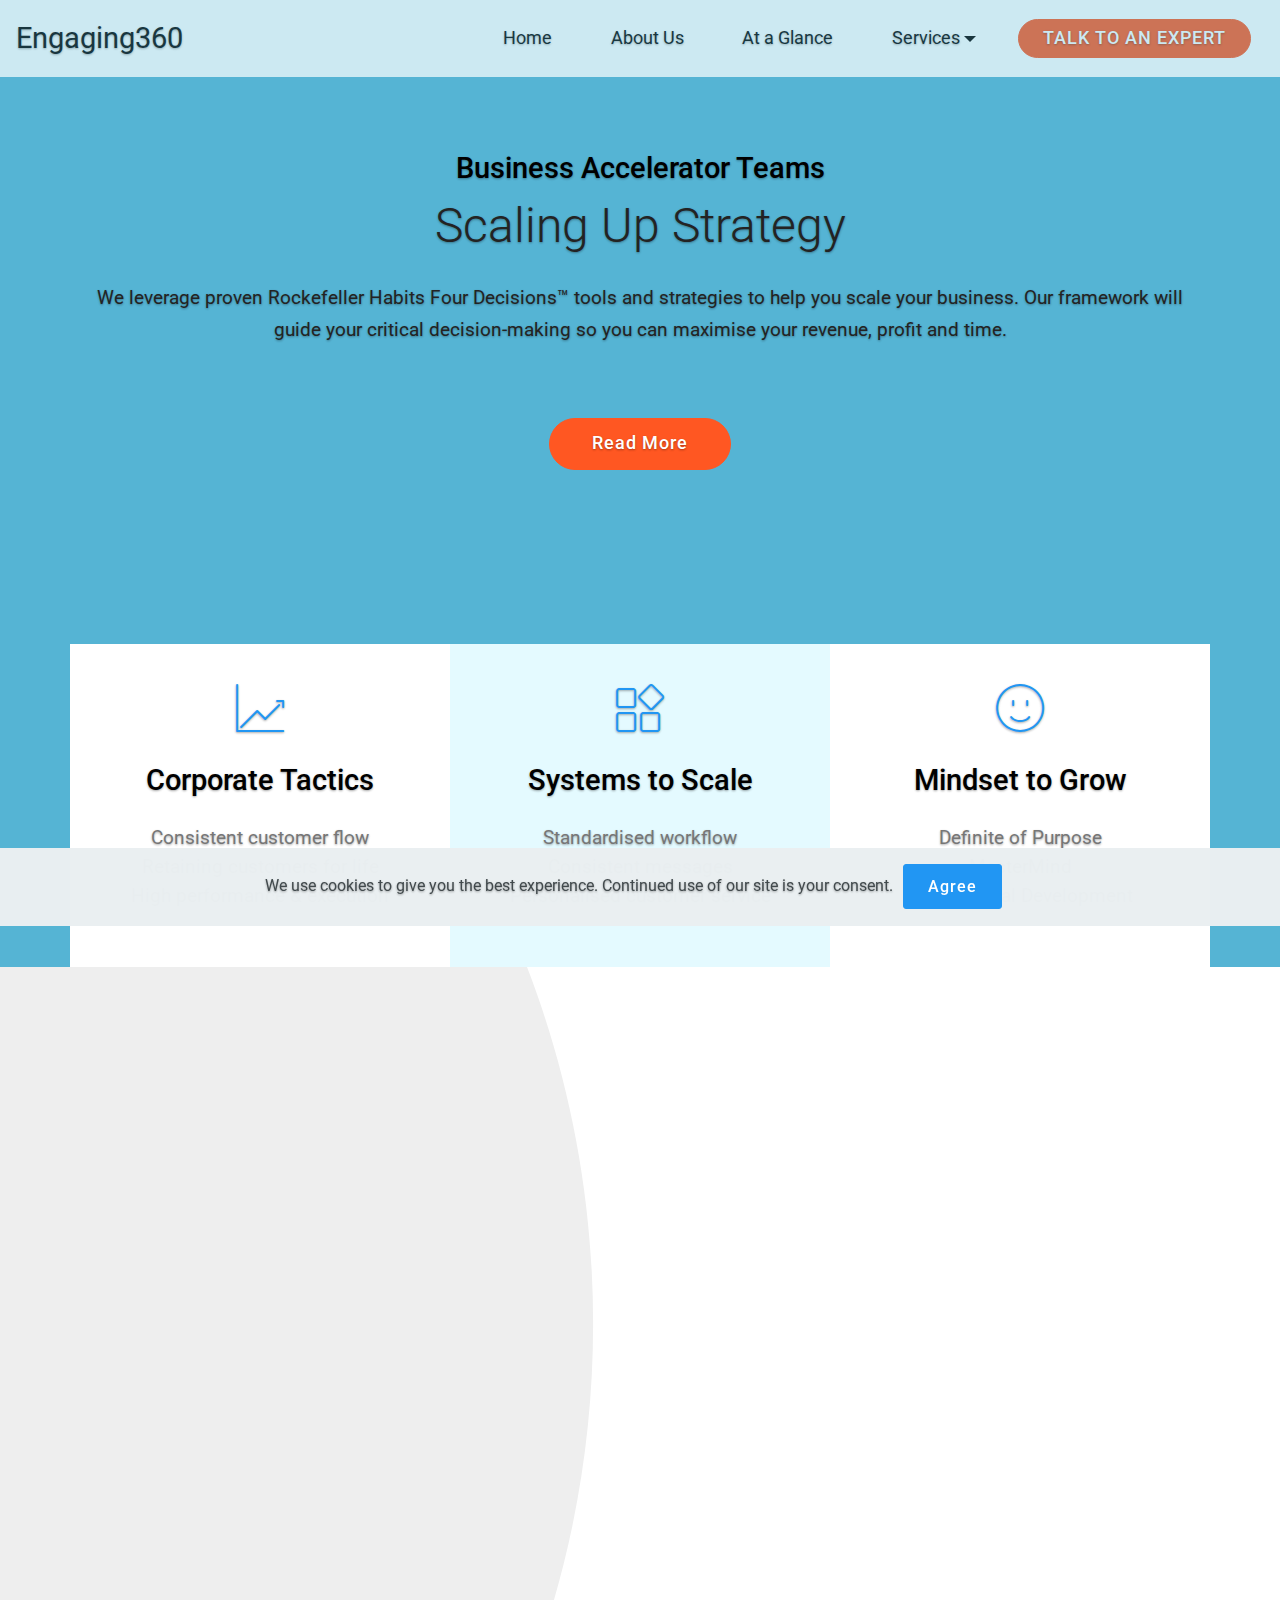
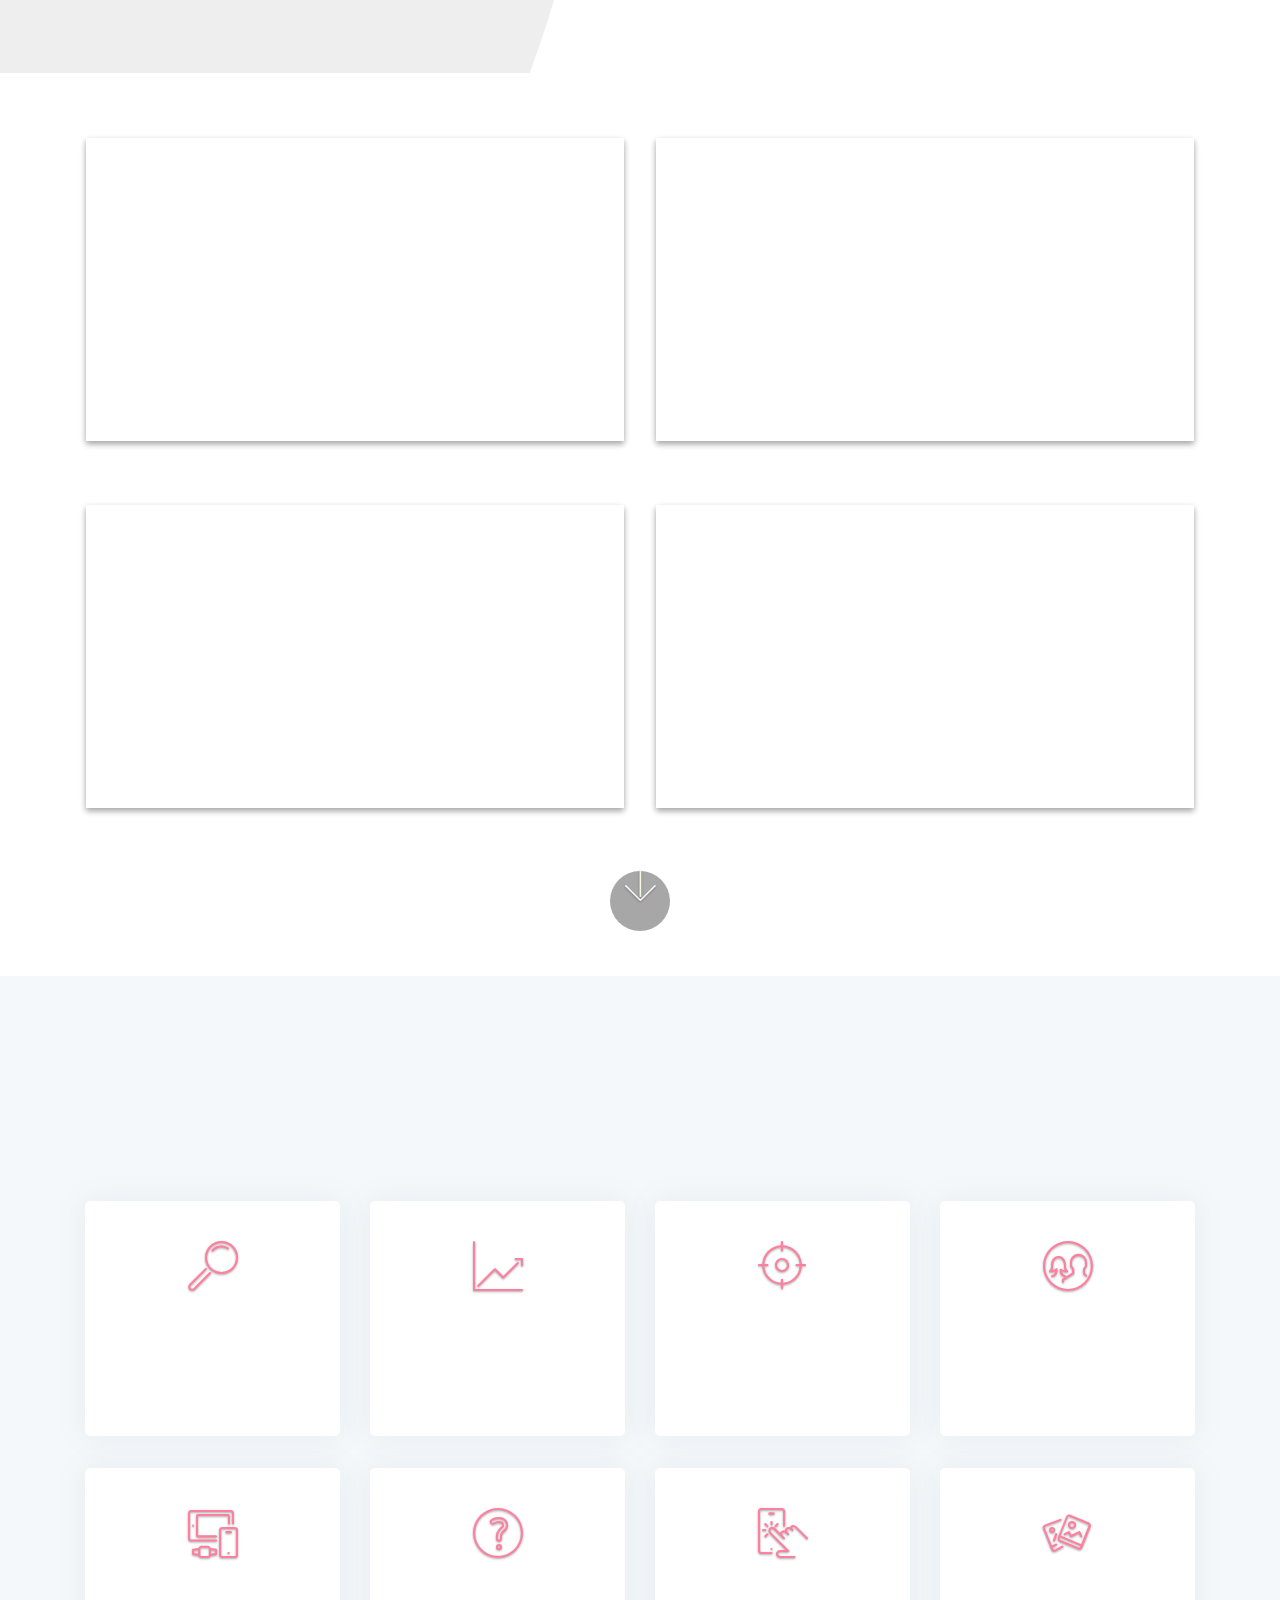
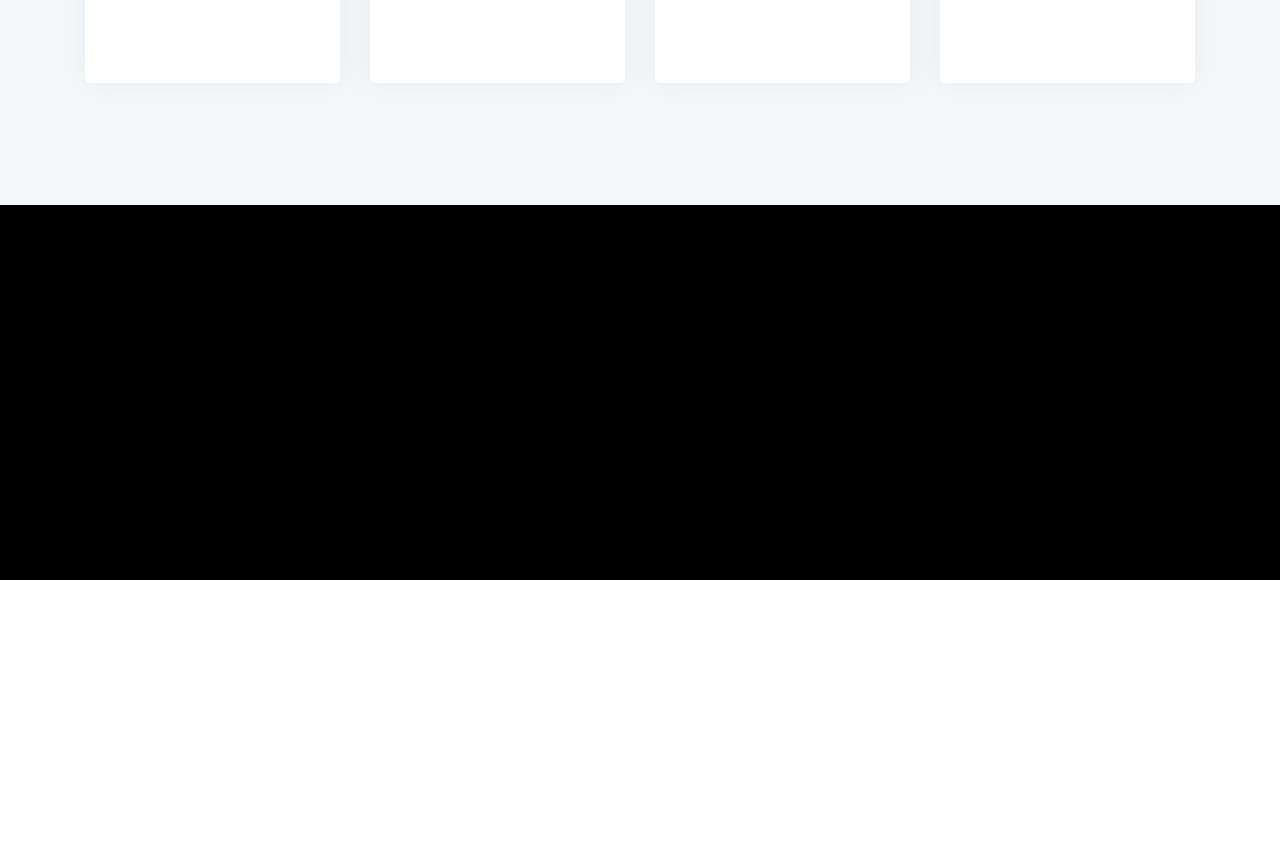
<file: business-accelerator-teams.html>
<!DOCTYPE html>
<html  >
<head>
  
  <meta charset="UTF-8">
  <meta http-equiv="X-UA-Compatible" content="IE=edge">
  
  <meta name="twitter:card" content="summary_large_image"/>
  <meta name="twitter:image:src" content="assets/images/business-accelerator-teams-meta.png">
  <meta property="og:image" content="assets/images/business-accelerator-teams-meta.png">
  <meta name="twitter:title" content="Business Accelerator Teams">
  <meta name="viewport" content="width=device-width, initial-scale=1, minimum-scale=1">
  <link rel="shortcut icon" href="assets/images/engaging360-linkedin-banner-trans.png" type="image/x-icon">
  <meta name="description" content="">
  
  
  <title>Business Accelerator Teams</title>
  <link rel="stylesheet" href="assets/web/assets/mobirise-icons/mobirise-icons.css">
  <link rel="stylesheet" href="assets/tether/tether.min.css">
  <link rel="stylesheet" href="assets/bootstrap/css/bootstrap.min.css">
  <link rel="stylesheet" href="assets/bootstrap/css/bootstrap-grid.min.css">
  <link rel="stylesheet" href="assets/bootstrap/css/bootstrap-reboot.min.css">
  <link rel="stylesheet" href="assets/facebook-plugin/style.css">
  <link rel="stylesheet" href="assets/dropdown/css/style.css">
  <link rel="stylesheet" href="assets/socicon/css/styles.css">
  <link rel="stylesheet" href="assets/animatecss/animate.min.css">
  <link rel="stylesheet" href="assets/recaptcha.css">
  <link rel="preload" as="style" href="assets/mobirise/css/mbr-additional.css"><link rel="stylesheet" href="assets/mobirise/css/mbr-additional.css" type="text/css">
  
  <script src="assets/web/assets/lazyload/lazyload.js"></script>

  

</head>
<body>
  <section class="extMenu4 menu cid-rWS513pXkn" once="menu" id="extMenu4-21" data-sortbtn="btn-primary">

    
    

    <nav class="navbar navbar-dropdown navbar-fixed-top navbar-expand-lg">
        <div class="navbar-brand">
            
            <span class="navbar-caption-wrap"><a class="navbar-caption text-black display-5" href="#top">
                    Engaging360</a></span>
        </div>
        <button class="navbar-toggler" type="button" data-toggle="collapse" data-target="#navbarSupportedContent" aria-controls="navbarNavAltMarkup" aria-expanded="false" aria-label="Toggle navigation">
            <div class="hamburger">
                <span></span>
                <span></span>
                <span></span>
                <span></span>
            </div>
        </button>
      <div class="collapse navbar-collapse" id="navbarSupportedContent">
            <ul class="navbar-nav nav-dropdown" data-app-modern-menu="true"><li class="nav-item">
                    <a class="nav-link link text-black display-4" href="index.html">
                        Home
                    </a>
                </li>
                <li class="nav-item">
                    <a class="nav-link link text-black display-4" href="index.html#shop1-x">
                        About Us
                    </a>
                </li><li class="nav-item"><a class="nav-link link text-black display-4" href="index.html#features4-j">
                        At a Glance</a></li><li class="nav-item dropdown">
                    <a class="nav-link link dropdown-toggle text-black display-4" href="index.html#features4-j" data-toggle="dropdown-submenu" aria-expanded="false">
                        Services
                    </a><div class="dropdown-menu"><a class="dropdown-item text-black display-4" href="owner-operator-accelerator.html">Owner Operator</a><a class="dropdown-item text-black display-4" href="business-accelerator.html">Business Accelerator</a><a class="dropdown-item text-black display-4" href="business-accelerator-teams.html">Business Accelerator Teams</a></div>
                </li></ul>
            
            <div class="navbar-buttons mbr-section-btn"><a class="btn btn-sm  btn-secondary display-4" href="popup:#mbr-popup-1b" data-toggle="modal" data-target="#mbr-popup-1b">
                    TALK TO AN EXPERT</a></div>
      </div>
    </nav>
</section>

<section class="extHeader cid-rWS515Jggg" id="extHeader11-22" data-sortbtn="btn-primary">

    

    

    <div class="container text-content">

        <h4 class="mbr-section-subtitle mbr-fonts-style align-center display-5">Business Accelerator Teams</h4>

        <h1 class="mbr-section-title pb-3 mbr-fonts-style align-center display-2">Scaling Up Strategy</h1>
        <p class="mbr-text pb-3 mbr-fonts-style align-center display-7">
            We&nbsp;leverage proven Rockefeller Habits Four Decisions™ tools and strategies to help you scale your business. Our framework will guide your critical decision-making so you can maximise your revenue, profit and time.<br><br></p>
        <div class="mbr-section-btn pb-5 align-center"><a class="btn btn-md btn-bgr btn-secondary display-4" href="business-accelerator-teams.html#extHeader28-23">Read More</a></div>
    </div>
    <div class="container mbr-black">
        <div class="row justify-content-center">
            <div class="box-item col-md-4">
                <div class="icon-block-top pb-4 align-center">
                    <span class="mbr-iconfont mbri-growing-chart display-2"></span>
                </div>
                <h4 class="box-item-title pb-3 mbr-fonts-style align-center display-5">Corporate Tactics</h4>
                <p class="box-item-text mbr-fonts-style align-center display-7">Consistent customer flow<br>Retaining customers for life<br>High performance &amp; execution<br></p>
            </div>
            <div class="box-item col-md-4">
                <div class="icon-block-top pb-4 align-center">
                    <span class="mbr-iconfont mbri-extension display-2"></span>
                </div>
                <h4 class="box-item-title pb-3 mbr-fonts-style align-center display-5">Systems to Scale</h4>
                <p class="box-item-text mbr-fonts-style align-center display-7">Standardised workflow<br>Consistent messages<br>Personalised customer service<br></p>
            </div>
            <div class="box-item col-md-4">
                <div class="icon-block-top pb-4 align-center">
                    <span class="mbr-iconfont mbri-smile-face display-2"></span>
                </div>
                <h4 class="box-item-title pb-3 mbr-fonts-style align-center display-5">Mindset to Grow</h4>
                <p class="box-item-text mbr-fonts-style align-center display-7">Definite of Purpose<br>MasterMind<br>Professional Development<br></p>
            </div>
        </div>
    </div>
</section>

<section class="extHeader cid-rWS518s8oc mbr-parallax-background" id="extHeader28-23" data-sortbtn="btn-primary">

    

    
    <div class="container-full-width clearfix">
        <svg version="1.1" class="layer" xmlns="http://www.w3.org/2000/svg" xmlns:xlink="http://www.w3.org/1999/xlink" x="0px" y="0px" height="100%" viewBox="0 0 97 604" enable-background="new 0 0 97 604" xml:space="preserve">
                    <path fill-rule="evenodd" clip-rule="evenodd" fill="#43D5CB" d="M0,0c36,93.5,56,195.4,56,302c0,106.6-20,208.5-56,302 c22.8,0,97,0,97,0V0C97,0,32.5,0,0,0z"></path>
        </svg>
        <div class="column-content">
            <div class="text-content">
                <h1 class="mbr-section-subtitle mbr-light pb-3 mbr-fonts-style display-5"><strong>GROWTH STRATEGY</strong> BUSINESS SERVICE</h1>
                <p class="mbr-text pb-3 mbr-fonts-style display-7">As business growth experts we have a range of business services to help you scale with success. We never go in with an answer, we go in with questions. Our job is to learn as much about you and your business as possible so that we can help you to create solutions to your problems, and equip you with the tools you need for the long haul.<br></p>
                <div class="mbr-section-btn"><a class="btn btn-md btn-bgr btn-secondary display-4" href="business-accelerator-teams.html#extFeatures52-24">The 4 Decisions</a></div>
            </div>
        </div>
    </div>
</section>

<section class="extFeatures cid-rWS51tpQg9" id="extFeatures52-24" data-sortbtn="btn-primary">

    

    
    <div class="container">
        <h2 class="mbr-section-title pb-1 mbr-normal mbr-fonts-style align-left display-5">2x cash flow, 3x profitability, and 10x valuation within just 3 years.</h2>
        <div class="row row-content justify-content-center">
            <div class="card p-3 col-12 col-md-6">


                <div class="card-wrapper">
                    <div class="card-img">
                        <img src="assets/images/mbr-1.png" title="" alt="">
                    </div>
                    <div class="card-box">
                        <h3 class="card-title mbr-fonts-style mbr-white mbr-bold display-2">People</h3>
                        <div class="p-box">
                            <p class="mbr-text mbr-fonts-style mbr-white card-text display-7"><strong>If you had to start the company all over again tomorrow, would you enthusiastically rehire everyone on your team?</strong><br><br>Our people tools will help you and your team get the right people doing the right things with clear accountability and metrics.<br></p>
                        </div>
                    </div>
                </div>
            </div>


            <div class="card p-3 col-12 col-md-6">
                <div class="card-wrapper">
                    <div class="card-img">
                        <img src="assets/images/mbr-1.jpeg" title="" alt="">
                    </div>
                    <div class="card-box">
                        <h3 class="card-title mbr-fonts-style mbr-white mbr-bold display-2">Strategy</h3>
                        <div class="p-box">
                            <p class="mbr-text mbr-fonts-style mbr-white card-text display-7"><strong>Do you have a solid top-line revenue growth strategy?</strong><br><br>We utilise a unique one-page strategic planning process that will help you get everyone on the same page.<br></p>
                        </div>
                    </div>
                </div>
            </div>

            <div class="card p-3 col-12 col-md-6">
                <div class="card-wrapper">
                    <div class="card-img">
                        <img src="assets/images/mbr-2.jpeg" title="" alt="">
                    </div>
                    <div class="card-box">
                        <h3 class="card-title mbr-fonts-style mbr-white mbr-bold display-2">Execution</h3>
                        <div class="p-box">
                            <p class="mbr-text mbr-fonts-style mbr-white card-text display-7"><strong>Is your team executing consistently, with discipline and accountability?</strong><br><br>Our execution checklist that will reduce, by up to 90%, the time it takes you to manage the business, freeing up leadership to spend more time on market-facing activities.<br></p>
                        </div>
                    </div>
                </div>
            </div>

            <div class="card p-3 col-12 col-md-6">
                <div class="card-wrapper">
                    <div class="card-img">
                        <img src="assets/images/mbr-3.jpeg" title="" alt="">
                    </div>
                    <div class="card-box">
                        <h3 class="card-title mbr-fonts-style mbr-white mbr-bold display-2">Cash</h3>
                        <div class="p-box">
                            <p class="mbr-text mbr-fonts-style mbr-white card-text display-7"><strong>Do you have consistent sources of cash to fuel growth?</strong><br><br>Our cash tools will allow you to accelerate cash to fuel your growth without relying on outside financing.<br></p>
                        </div>
                    </div>
                </div>
            </div>
        
    
</div></div></section>

<section class="cid-rWS51v4Nwz" id="header2-25" data-sortbtn="btn-primary">

    

    

    <div class="container align-center">
        <div class="row justify-content-md-center">
            <div class="mbr-white col-md-10">
                
                
                
                
            </div>
        </div>
    </div>
    <div class="mbr-arrow hidden-sm-down" aria-hidden="true">
        <a href="#next">
            <i class="mbri-down mbr-iconfont"></i>
        </a>
    </div>
</section>

<section class="extFeatures cid-rWS51wxHPp" id="extFeatures8-26" data-sortbtn="btn-primary">

	

	
	<div class="container">
		<h2 class="mbr-fonts-style mbr-section-title align-center display-2">Business Accelerator Teams</h2>
		<h3 class="mbr-fonts-style mbr-section-subtitle align-center mbr-light pt-3 display-7">"Supporting the dream of success."</h3>
		<div class="row justify-content-center pt-4">
			<div class="col-md-6 col-lg-3 row-item">
				<div class="wrapper">
					<div class="card-img pb-3 align-center">
						<span class="mbr-iconfont mbri-search"></span>
					</div>
					<h4 class="mbr-fonts-style mbr-card-title align-center display-7">60 Minute Discovery Session to align our strategy with your company targets</h4>
				</div>
			</div>

			<div class="col-md-6 col-lg-3 row-item">
				<div class="wrapper">
					<div class="card-img pb-3 align-center">
						<span class="mbr-iconfont mbri-growing-chart"></span>
					</div>
					<h4 class="mbr-fonts-style mbr-card-title align-center display-7">We work with you &amp; your leadership to create a whole organisation Growth Plan</h4>
				</div>
			</div>

			<div class="col-md-6 col-lg-3 row-item">
				<div class="wrapper">
					<div class="card-img pb-3 align-center">
						<span class="mbr-iconfont mbri-target"></span>
					</div>
					<h4 class="mbr-fonts-style mbr-card-title align-center display-7">A comprehensive 1 hour strategy session per month to review team performance</h4>
				</div>
			</div>

			<div class="col-md-6 col-lg-3 row-item">
				<div class="wrapper">
					<div class="card-img pb-3 align-center">
						<span class="mbr-iconfont mbri-users"></span>
					</div>
					<h4 class="mbr-fonts-style mbr-card-title align-center display-7">Weekly huddles with your leaders and any other "people of interest" to ensure consistancy</h4>
				</div>
			</div>
			<div class="col-md-6 col-lg-3 row-item">
				<div class="wrapper">
					<div class="card-img pb-3 align-center">
						<span class="mbr-iconfont mbri-devices"></span>
					</div>
					<h4 class="mbr-fonts-style mbr-card-title align-center display-7">Full access to our coaching platform to stay connected to your coach&nbsp;</h4>
				</div>
			</div>
			<div class="col-md-6 col-lg-3 row-item">
				<div class="wrapper">
					<div class="card-img pb-3 align-center">
						<span class="mbr-iconfont mbri-question"></span>
					</div>
					<h4 class="mbr-fonts-style mbr-card-title align-center display-7">Full Knowledge Portal access with step-by-step resources</h4>
				</div>
			</div>
			<div class="col-md-6 col-lg-3 row-item">
				<div class="wrapper">
					<div class="card-img pb-3 align-center">
						<span class="mbr-iconfont mbri-touch"></span>
					</div>
					<h4 class="mbr-fonts-style mbr-card-title align-center display-7">Complete digital footprint audit and digital strategy marketing plan</h4>
				</div>
			</div>
			<div class="col-md-6 col-lg-3 row-item">
				<div class="wrapper">
					<div class="card-img pb-3 align-center">
						<span class="mbr-iconfont mbri-image-gallery"></span>
					</div>
					<h4 class="mbr-fonts-style mbr-card-title align-center display-7">Collaborative media and marketing asset development &amp; review</h4>
				</div>
			</div>
		</div>
	</div>
</section>

<div class="modal mbr-popup cid-rWS76yOPkE fade" tabindex="-1" role="dialog" data-overlay-opacity="0.8" data-overlay-color="#000000" id="mbr-popup-1b" aria-hidden="true">
        <div class="modal-dialog modal-xl modal-dialog-centered" role="document">
            <div class="modal-content">
                <div class="modal-header pb-0">
                    <h5 class="modal-title mbr-fonts-style display-5">Discovery Schedule</h5>
                    <button type="button" class="close" data-dismiss="modal" aria-label="Close">
                        <svg version="1.1" xmlns="http://www.w3.org/2000/svg" width="24" height="24" viewBox="0 0 32 32" fill="currentColor">
                            <path d="M31.797 0.191c-0.264-0.256-0.686-0.25-0.942 0.015l-13.328 13.326c-0.598 0.581 0.342 1.543 0.942 0.942l13.328-13.326c0.27-0.262 0.27-0.695 0-0.957zM14.472 17.515c-0.264-0.256-0.686-0.25-0.942 0.015l-13.328 13.326c-0.613 0.595 0.34 1.562 0.942 0.942l13.328-13.326c0.27-0.262 0.27-0.695 0-0.957zM1.144 0.205c-0.584-0.587-1.544 0.336-0.942 0.942l30.654 30.651c0.613 0.625 1.563-0.325 0.942-0.942z"></path>
                        </svg>
                    </button>
                </div>

                <div class="modal-body">
                    
    <iframe id="JotFormIFrame-201092179208048" title="Discovery Session Schedule" onload="window.parent.scrollTo(0,0)" allowtransparency="true" allowfullscreen="true" allow="geolocation; microphone; camera" src="https://form.jotform.com/dfraser74/discovery-session-schedule" frameborder="0" style="
      min-width: 100%;
      height:539px;
      border:none;" scrolling="no">
    </iframe>
    <script type="text/javascript">
      var ifr = document.getElementById("JotFormIFrame-201092179208048");
      if(window.location.href && window.location.href.indexOf("?") > -1) {
        var get = window.location.href.substr(window.location.href.indexOf("?") + 1);
        if(ifr && get.length > 0) {
          var src = ifr.src;
          src = src.indexOf("?") > -1 ? src + "&" + get : src  + "?" + get;
          ifr.src = src;
        }
      }
      window.handleIFrameMessage = function(e) {
        if (typeof e.data === 'object') { return; }
        var args = e.data.split(":");
        if (args.length > 2) { iframe = document.getElementById("JotFormIFrame-" + args[(args.length - 1)]); } else { iframe = document.getElementById("JotFormIFrame"); }
        if (!iframe) { return; }
        switch (args[0]) {
          case "scrollIntoView":
            iframe.scrollIntoView();
            break;
          case "setHeight":
            iframe.style.height = args[1] + "px";
            break;
          case "collapseErrorPage":
            if (iframe.clientHeight > window.innerHeight) {
              iframe.style.height = window.innerHeight + "px";
            }
            break;
          case "reloadPage":
            window.location.reload();
            break;
          case "loadScript":
            var src = args[1];
            if (args.length > 3) {
                src = args[1] + ':' + args[2];
            }
            var script = document.createElement('script');
            script.src = src;
            script.type = 'text/javascript';
            document.body.appendChild(script);
            break;
          case "exitFullscreen":
            if      (window.document.exitFullscreen)        window.document.exitFullscreen();
            else if (window.document.mozCancelFullScreen)   window.document.mozCancelFullScreen();
            else if (window.document.mozCancelFullscreen)   window.document.mozCancelFullScreen();
            else if (window.document.webkitExitFullscreen)  window.document.webkitExitFullscreen();
            else if (window.document.msExitFullscreen)      window.document.msExitFullscreen();
            break;
        }
        var isJotForm = (e.origin.indexOf("jotform") > -1) ? true : false;
        if(isJotForm && "contentWindow" in iframe && "postMessage" in iframe.contentWindow) {
          var urls = {"docurl":encodeURIComponent(document.URL),"referrer":encodeURIComponent(document.referrer)};
          iframe.contentWindow.postMessage(JSON.stringify({"type":"urls","value":urls}), "*");
        }
      };
      if (window.addEventListener) {
        window.addEventListener("message", handleIFrameMessage, false);
      } else if (window.attachEvent) {
        window.attachEvent("onmessage", handleIFrameMessage);
      }
      </script>

                    <div>
                        
                            

                            
                        </div>
                    </div>

                    
                </div>
            </div>
        </div>

<section class="header1 cid-rWShI7zVk3" id="header16-2l" data-sortbtn="btn-primary">

    

    

    <div class="container">
        <div class="row justify-content-md-center">
            <div class="col-md-10 align-center">
                <h1 class="mbr-section-title mbr-bold pb-3 mbr-fonts-style display-1">
                    Let's Start Scaling Your Business Today!<br></h1>
                
                
                <div class="mbr-section-btn"><a class="btn btn-md btn-secondary display-4" href="popup:#mbr-popup-1b" data-toggle="modal" data-target="#mbr-popup-1b">TALK TO AN EXPERT</a></div>
            </div>
        </div>
    </div>

</section>

<section class="extFooter cid-rWShJ6Jtuo" id="extFooter8-2m" data-sortbtn="btn-primary">

    

    
       <div class="container text-center">
            <div class="col-md-12 col-sm-12">
              <h1 class="plan-title mbr-section-title mbr-fonts-style display-5">
                  Engaging360</h1>
            </div>
            <div class="social-media col-md-12 col-sm-12">
                <ul>
                    <li>
                      <a class="icon-transition" href="https://www.facebook.com/engaging360/" target="_blank">
                        <span class="mbr-iconfont socicon-facebook socicon" style="color: rgb(59, 89, 152); fill: rgb(59, 89, 152);"></span>
                      </a>
                    </li>
                    <li>
                      <a class="icon-transition" href="https://twitter.com/useEngaging360">
                        <span class="mbr-iconfont socicon-twitter socicon" style="color: rgb(0, 132, 180); fill: rgb(0, 132, 180);"></span>
                      </a>
                    </li>
                    <li>
                      <a class="icon-transition" href="https://www.linkedin.com/company/engaging360/" target="_blank">
                        <span class="mbr-iconfont socicon-linkedin socicon" style="color: rgb(14, 118, 168); fill: rgb(14, 118, 168);"></span>
                      </a>
                    </li>
                    
                    
                 </ul>
            </div>
            <div class="row justify-content-center">
                <ul class="foot-menu">
                    
                    
                    
                    
                    
                <li class="foot-menu-item mbr-fonts-style display-7"><a href="index.html" class="text-black">Home
                        </a>
                    </li><li class="foot-menu-item mbr-fonts-style display-7"><a href="services.html" class="text-black">Services
                        </a>
                        <div class="rhombus"></div>
                    </li><li class="foot-menu-item mbr-fonts-style display-7"><a href="popup:#mbr-popup-1b" class="text-black" data-toggle="modal" data-target="#mbr-popup-1b">Discovery
                        </a>
                        <div class="rhombus"></div>
                    </li><li class="foot-menu-item mbr-fonts-style display-7"><a href="contact-engaging360.html" class="text-black">Contact
                        </a>
                        <div class="rhombus"></div>
                    </li></ul>
            </div>
            <div class="row">
                <p class="footer-text col-md-12 col-sm-12 mbr-fonts-style mbr-text display-4">Powered with ❤️ &nbsp;by <a href="http://getoutcom.es" target="_blank">getoutcom.es</a>&nbsp;| Sunshine Coast, Australia</p>
            </div>
       </div>

</section>


  <script src="assets/web/assets/jquery/jquery.min.js"></script>
  <script src="assets/popper/popper.min.js"></script>
  <script src="assets/tether/tether.min.js"></script>
  <script src="assets/bootstrap/js/bootstrap.min.js"></script>
  <script src="https://connect.facebook.net/en_US/sdk.js#xfbml=1&version=v2.5"></script>
  <script src="https://apis.google.com/js/plusone.js"></script>
  <script src="assets/facebook-plugin/facebook-script.js"></script>
  <script src="assets/smoothscroll/smooth-scroll.js"></script>
  <script src="assets/touchswipe/jquery.touch-swipe.min.js"></script>
  <script src="assets/sociallikes/social-likes.js"></script>
  <script src="assets/dropdown/js/nav-dropdown.js"></script>
  <script src="assets/dropdown/js/navbar-dropdown.js"></script>
  <script src="assets/web/assets/cookies-alert-plugin/cookies-alert-core.js"></script>
  <script src="assets/web/assets/cookies-alert-plugin/cookies-alert-script.js"></script>
  <script src="assets/viewportchecker/jquery.viewportchecker.js"></script>
  <script src="assets/parallax/jarallax.min.js"></script>
  <script src="assets/popup-plugin/script.js"></script>
  <script src="assets/popup-overlay-plugin/script.js"></script>
  <script src="assets/witsec-mailform/witsec-mailform.js"></script>
  <script src="assets/theme/js/script.js"></script>
  <script src="assets/formoid.min.js"></script>
  
  
<input name="cookieData" type="hidden" data-cookie-customDialogSelector='null' data-cookie-colorText='#424a4d' data-cookie-colorBg='rgba(234, 239, 241, 0.99)' data-cookie-textButton='Agree' data-cookie-colorButton='' data-cookie-colorLink='#424a4d' data-cookie-underlineLink='true' data-cookie-text="We use cookies to give you the best experience. Continued use of our site is your consent.">
   <div id="scrollToTop" class="scrollToTop mbr-arrow-up"><a style="text-align: center;"><i class="mbr-arrow-up-icon mbr-arrow-up-icon-cm cm-icon cm-icon-smallarrow-up"></i></a></div>
    <input name="animation" type="hidden">
  
</body>
</html>
</file>
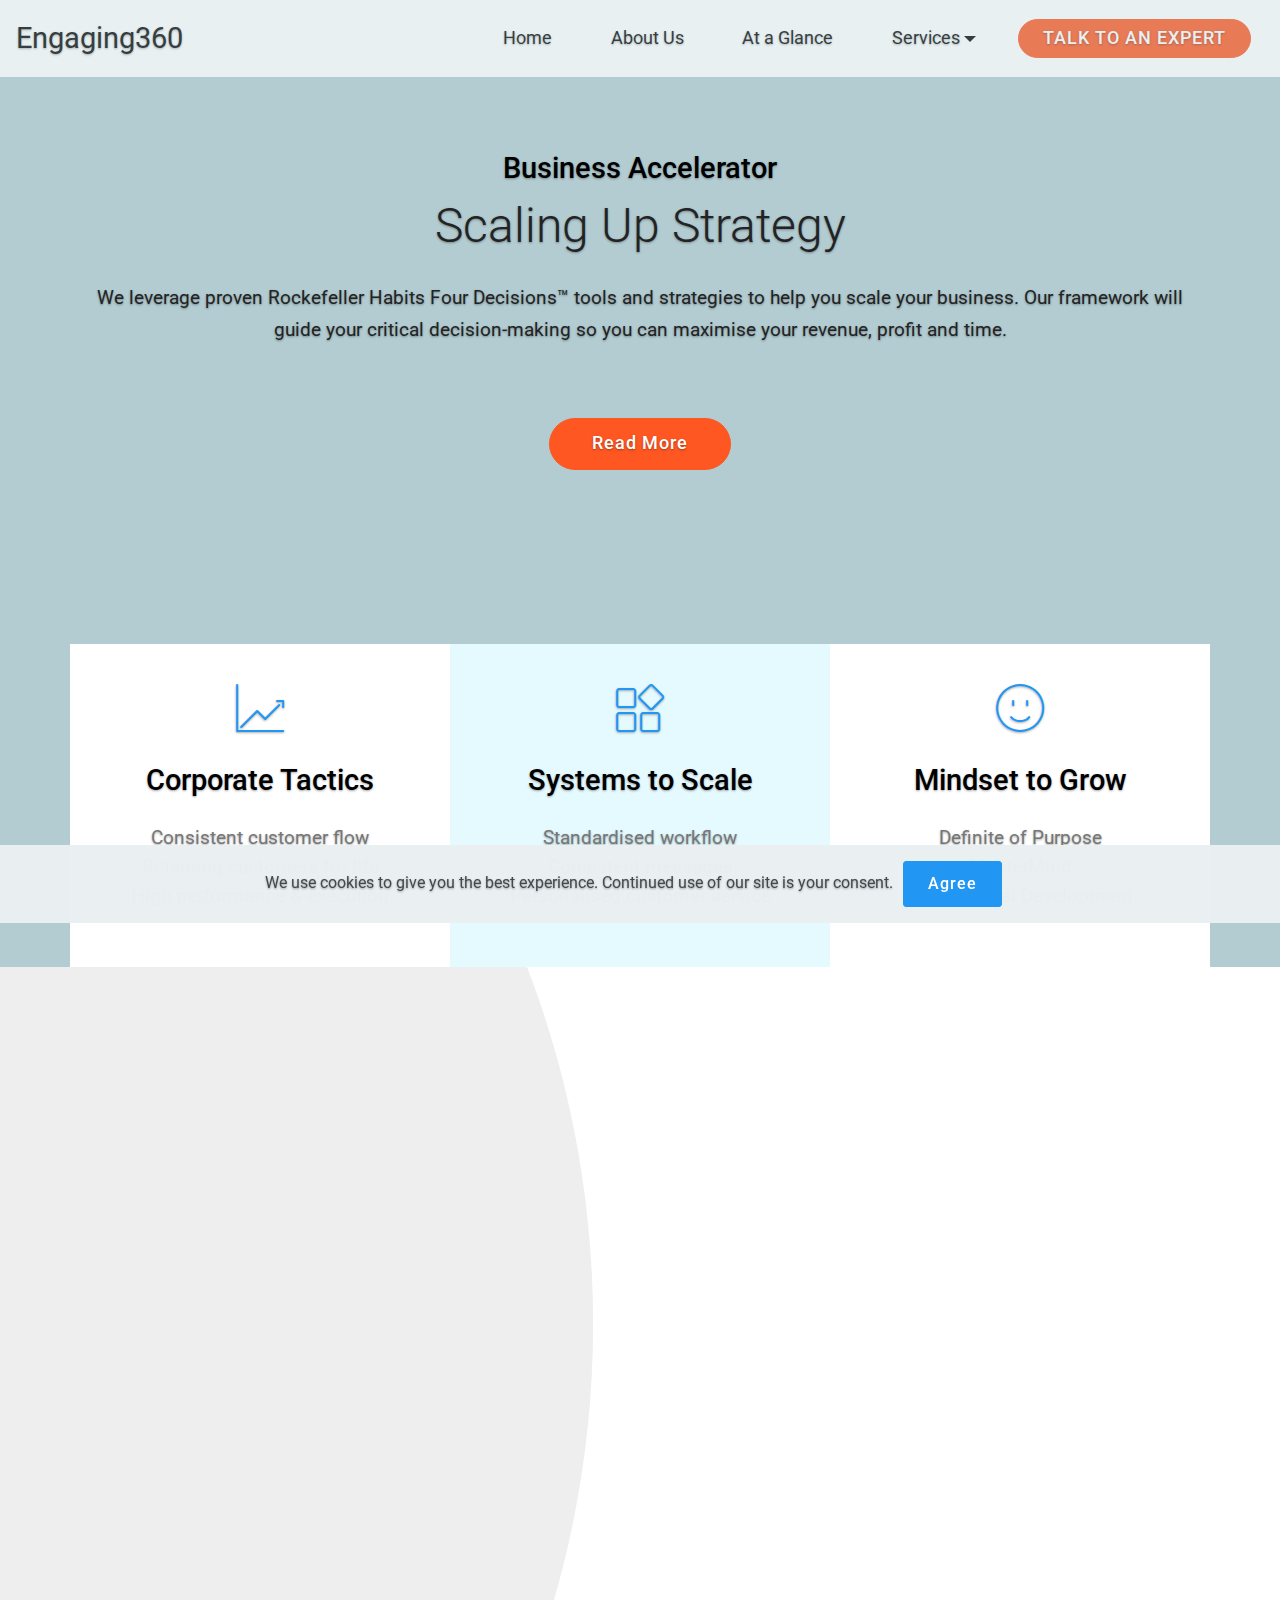
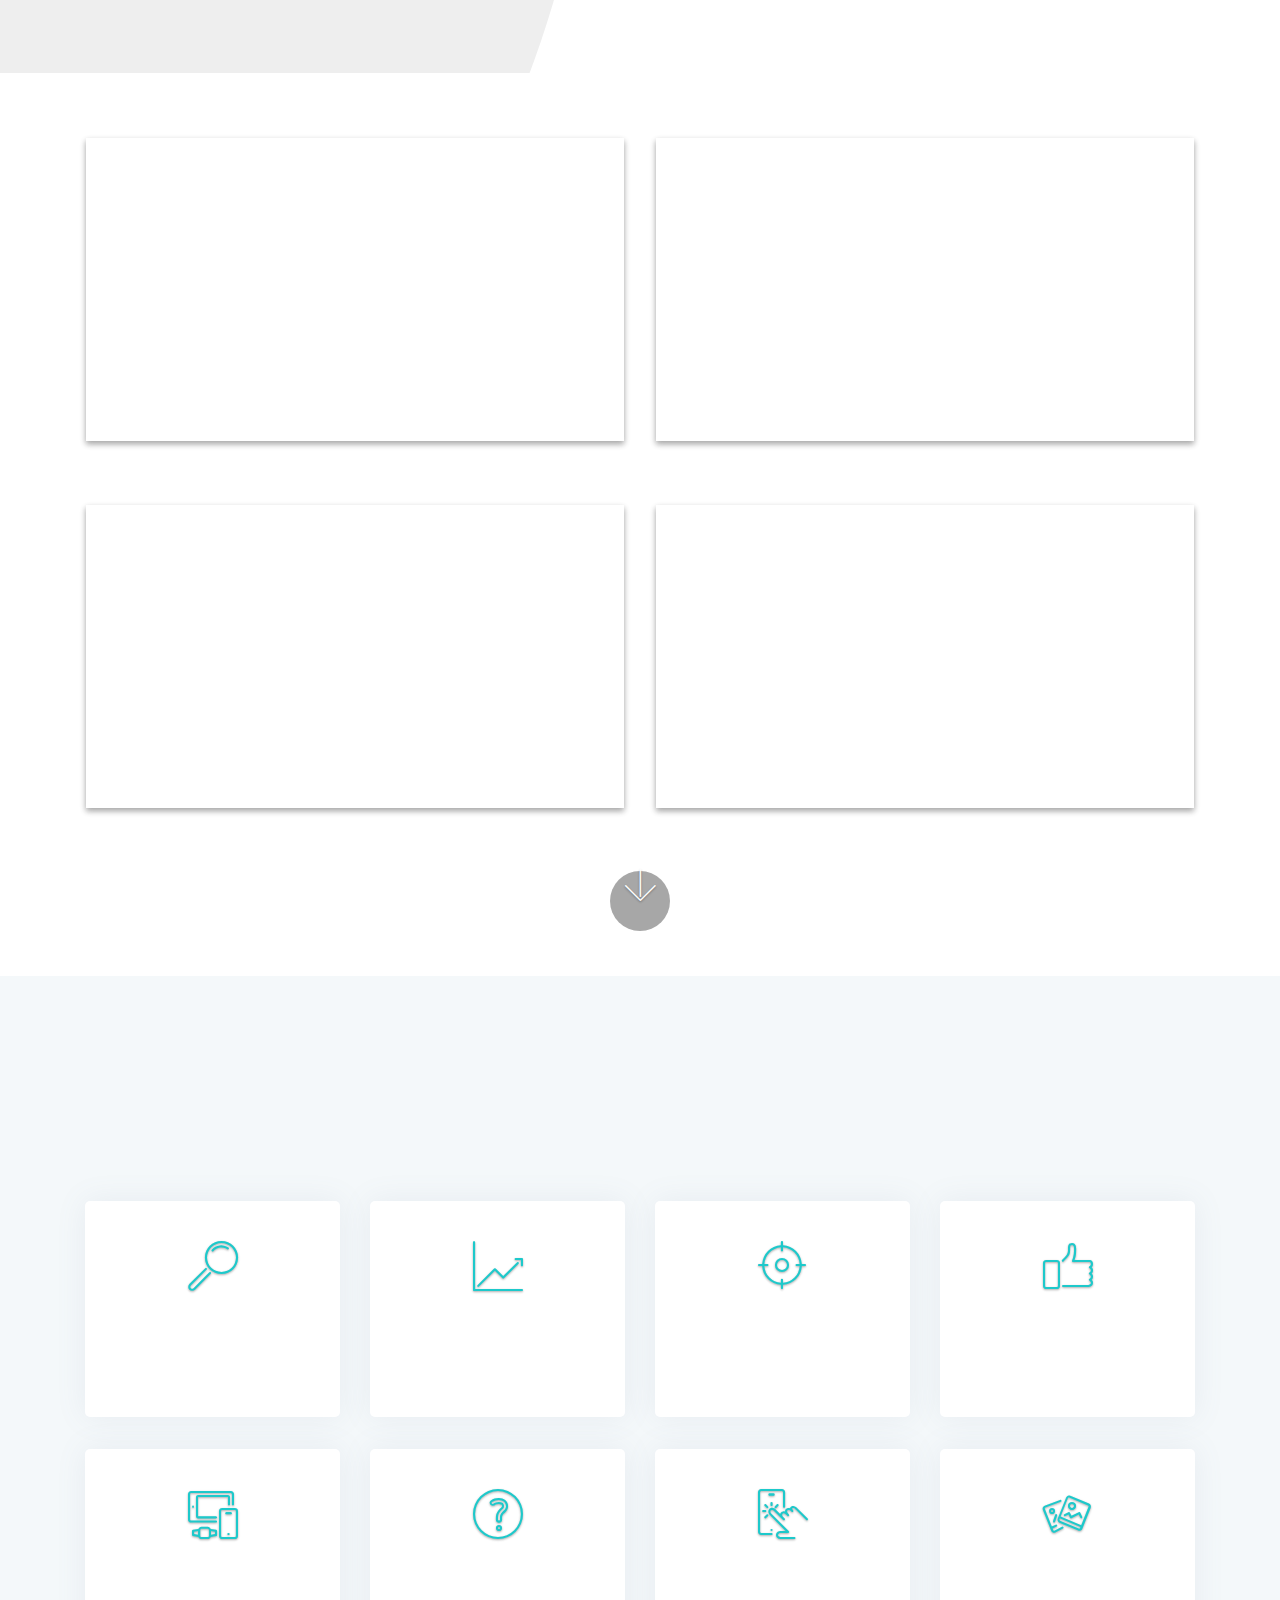
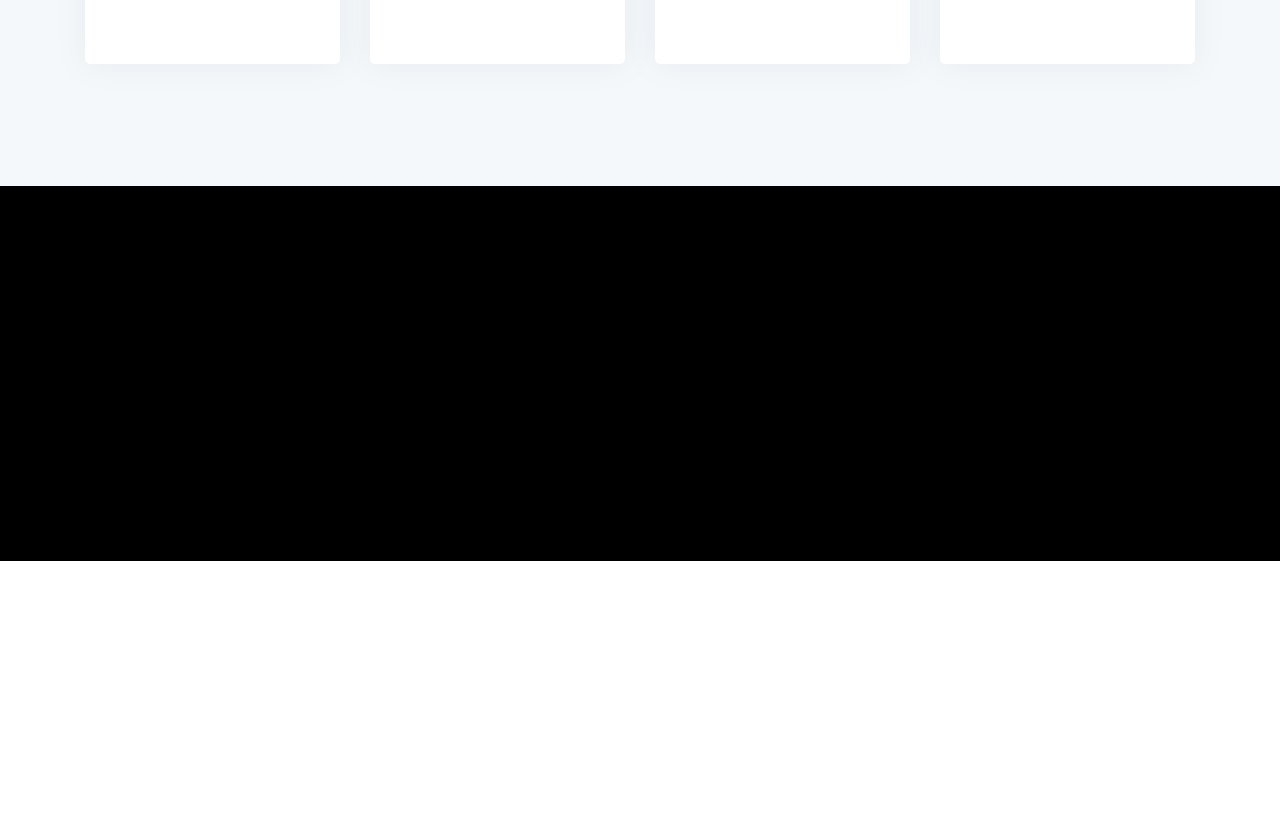
<file: business-accelerator.html>
<!DOCTYPE html>
<html  >
<head>
  
  <meta charset="UTF-8">
  <meta http-equiv="X-UA-Compatible" content="IE=edge">
  
  <meta name="twitter:card" content="summary_large_image"/>
  <meta name="twitter:image:src" content="assets/images/business-accelerator-meta.png">
  <meta property="og:image" content="assets/images/business-accelerator-meta.png">
  <meta name="twitter:title" content="Business Accelerator">
  <meta name="viewport" content="width=device-width, initial-scale=1, minimum-scale=1">
  <link rel="shortcut icon" href="assets/images/engaging360-linkedin-banner-trans.png" type="image/x-icon">
  <meta name="description" content="">
  
  
  <title>Business Accelerator</title>
  <link rel="stylesheet" href="assets/web/assets/mobirise-icons/mobirise-icons.css">
  <link rel="stylesheet" href="assets/tether/tether.min.css">
  <link rel="stylesheet" href="assets/bootstrap/css/bootstrap.min.css">
  <link rel="stylesheet" href="assets/bootstrap/css/bootstrap-grid.min.css">
  <link rel="stylesheet" href="assets/bootstrap/css/bootstrap-reboot.min.css">
  <link rel="stylesheet" href="assets/facebook-plugin/style.css">
  <link rel="stylesheet" href="assets/dropdown/css/style.css">
  <link rel="stylesheet" href="assets/socicon/css/styles.css">
  <link rel="stylesheet" href="assets/animatecss/animate.min.css">
  <link rel="stylesheet" href="assets/recaptcha.css">
  <link rel="preload" as="style" href="assets/mobirise/css/mbr-additional.css"><link rel="stylesheet" href="assets/mobirise/css/mbr-additional.css" type="text/css">
  
  <script src="assets/web/assets/lazyload/lazyload.js"></script>

  

</head>
<body>
  <section class="extMenu4 menu cid-rWS4RL8Upf" once="menu" id="extMenu4-1v">

    
    

    <nav class="navbar navbar-dropdown navbar-fixed-top navbar-expand-lg">
        <div class="navbar-brand">
            
            <span class="navbar-caption-wrap"><a class="navbar-caption text-black display-5" href="#top">
                    Engaging360</a></span>
        </div>
        <button class="navbar-toggler" type="button" data-toggle="collapse" data-target="#navbarSupportedContent" aria-controls="navbarNavAltMarkup" aria-expanded="false" aria-label="Toggle navigation">
            <div class="hamburger">
                <span></span>
                <span></span>
                <span></span>
                <span></span>
            </div>
        </button>
      <div class="collapse navbar-collapse" id="navbarSupportedContent">
            <ul class="navbar-nav nav-dropdown" data-app-modern-menu="true"><li class="nav-item">
                    <a class="nav-link link text-black display-4" href="index.html">
                        Home
                    </a>
                </li>
                <li class="nav-item">
                    <a class="nav-link link text-black display-4" href="index.html#shop1-x">
                        About Us
                    </a>
                </li><li class="nav-item"><a class="nav-link link text-black display-4" href="index.html#features4-j">
                        At a Glance</a></li><li class="nav-item dropdown">
                    <a class="nav-link link dropdown-toggle text-black display-4" href="index.html#features4-j" data-toggle="dropdown-submenu" aria-expanded="false">
                        Services
                    </a><div class="dropdown-menu"><a class="dropdown-item text-black display-4" href="owner-operator-accelerator.html">Owner Operator</a><a class="dropdown-item text-black display-4" href="business-accelerator.html">Business Accelerator</a><a class="dropdown-item text-black display-4" href="business-accelerator-teams.html">Business Accelerator Teams</a></div>
                </li></ul>
            
            <div class="navbar-buttons mbr-section-btn"><a class="btn btn-sm  btn-secondary display-4" href="popup:#mbr-popup-1b" data-toggle="modal" data-target="#mbr-popup-1b">
                    TALK TO AN EXPERT</a></div>
      </div>
    </nav>
</section>

<section class="extHeader cid-rWS4RMQy1O" id="extHeader11-1w">

    

    

    <div class="container text-content">

        <h4 class="mbr-section-subtitle mbr-fonts-style align-center display-5">Business Accelerator</h4>

        <h1 class="mbr-section-title pb-3 mbr-fonts-style align-center display-2">Scaling Up Strategy</h1>
        <p class="mbr-text pb-3 mbr-fonts-style align-center display-7">
            We&nbsp;leverage proven Rockefeller Habits Four Decisions™ tools and strategies to help you scale your business. Our framework will guide your critical decision-making so you can maximise your revenue, profit and time.<br><br></p>
        <div class="mbr-section-btn pb-5 align-center"><a class="btn btn-md btn-bgr btn-secondary display-4" href="business-accelerator.html#extHeader28-1x">Read More</a></div>
    </div>
    <div class="container mbr-black">
        <div class="row justify-content-center">
            <div class="box-item col-md-4">
                <div class="icon-block-top pb-4 align-center">
                    <span class="mbr-iconfont mbri-growing-chart display-2"></span>
                </div>
                <h4 class="box-item-title pb-3 mbr-fonts-style align-center display-5">Corporate Tactics</h4>
                <p class="box-item-text mbr-fonts-style align-center display-7">Consistent customer flow<br>Retaining customers for life<br>High performance &amp; execution<br></p>
            </div>
            <div class="box-item col-md-4">
                <div class="icon-block-top pb-4 align-center">
                    <span class="mbr-iconfont mbri-extension display-2"></span>
                </div>
                <h4 class="box-item-title pb-3 mbr-fonts-style align-center display-5">Systems to Scale</h4>
                <p class="box-item-text mbr-fonts-style align-center display-7">Standardised workflow<br>Consistent messages<br>Personalised customer service<br></p>
            </div>
            <div class="box-item col-md-4">
                <div class="icon-block-top pb-4 align-center">
                    <span class="mbr-iconfont mbri-smile-face display-2"></span>
                </div>
                <h4 class="box-item-title pb-3 mbr-fonts-style align-center display-5">Mindset to Grow</h4>
                <p class="box-item-text mbr-fonts-style align-center display-7">Definite of Purpose<br>MasterMind<br>Professional Development<br></p>
            </div>
        </div>
    </div>
</section>

<section class="extHeader cid-rWS4ROuTt6 mbr-parallax-background" id="extHeader28-1x">

    

    
    <div class="container-full-width clearfix">
        <svg version="1.1" class="layer" xmlns="http://www.w3.org/2000/svg" xmlns:xlink="http://www.w3.org/1999/xlink" x="0px" y="0px" height="100%" viewBox="0 0 97 604" enable-background="new 0 0 97 604" xml:space="preserve">
                    <path fill-rule="evenodd" clip-rule="evenodd" fill="#43D5CB" d="M0,0c36,93.5,56,195.4,56,302c0,106.6-20,208.5-56,302 c22.8,0,97,0,97,0V0C97,0,32.5,0,0,0z"></path>
        </svg>
        <div class="column-content">
            <div class="text-content">
                <h1 class="mbr-section-subtitle mbr-light pb-3 mbr-fonts-style display-5"><strong>GROWTH STRATEGY</strong> BUSINESS SERVICE</h1>
                <p class="mbr-text pb-3 mbr-fonts-style display-7">As business growth experts we have a range of business services to help you scale with success. We never go in with an answer, we go in with questions. Our job is to learn as much about you and your business as possible so that we can help you to create solutions to your problems, and equip you with the tools you need for the long haul.<br></p>
                <div class="mbr-section-btn"><a class="btn btn-md btn-bgr btn-secondary display-4" href="business-accelerator.html#extFeatures52-1y">The 4 Decisions</a></div>
            </div>
        </div>
    </div>
</section>

<section class="extFeatures cid-rWS4RQQkMY" id="extFeatures52-1y">

    

    
    <div class="container">
        <h2 class="mbr-section-title pb-1 mbr-normal mbr-fonts-style align-left display-5">2x cash flow, 3x profitability, and 10x valuation within just 3 years.</h2>
        <div class="row row-content justify-content-center">
            <div class="card p-3 col-12 col-md-6">


                <div class="card-wrapper">
                    <div class="card-img">
                        <img src="assets/images/mbr-1.png" title="" alt="">
                    </div>
                    <div class="card-box">
                        <h3 class="card-title mbr-fonts-style mbr-white mbr-bold display-2">People</h3>
                        <div class="p-box">
                            <p class="mbr-text mbr-fonts-style mbr-white card-text display-7"><strong>If you had to start the company all over again tomorrow, would you enthusiastically rehire everyone on your team?</strong><br><br>Our people tools will help you and your team get the right people doing the right things with clear accountability and metrics.</p>
                        </div>
                    </div>
                </div>
            </div>


            <div class="card p-3 col-12 col-md-6">
                <div class="card-wrapper">
                    <div class="card-img">
                        <img src="assets/images/mbr-1.jpeg" title="" alt="">
                    </div>
                    <div class="card-box">
                        <h3 class="card-title mbr-fonts-style mbr-white mbr-bold display-2">Strategy</h3>
                        <div class="p-box">
                            <p class="mbr-text mbr-fonts-style mbr-white card-text display-7"><strong>Do you have a solid top-line revenue growth strategy?</strong><br><br>We utilise a unique one-page strategic planning process that will help you get everyone on the same page.</p>
                        </div>
                    </div>
                </div>
            </div>

            <div class="card p-3 col-12 col-md-6">
                <div class="card-wrapper">
                    <div class="card-img">
                        <img src="assets/images/mbr-2.jpeg" title="" alt="">
                    </div>
                    <div class="card-box">
                        <h3 class="card-title mbr-fonts-style mbr-white mbr-bold display-2">Execution</h3>
                        <div class="p-box">
                            <p class="mbr-text mbr-fonts-style mbr-white card-text display-7"><strong>Is your team executing consistently, with discipline and accountability?</strong><br><br>Our execution checklist will reduce, by up to 90%, the time it takes you to manage the business, freeing up leadership to spend more time on market-facing activities.</p>
                        </div>
                    </div>
                </div>
            </div>

            <div class="card p-3 col-12 col-md-6">
                <div class="card-wrapper">
                    <div class="card-img">
                        <img src="assets/images/mbr-3.jpeg" title="" alt="">
                    </div>
                    <div class="card-box">
                        <h3 class="card-title mbr-fonts-style mbr-white mbr-bold display-2">Cash</h3>
                        <div class="p-box">
                            <p class="mbr-text mbr-fonts-style mbr-white card-text display-7"><strong>Do you have consistent sources of cash to fuel growth?</strong><br><br> We will provide you with cash tools that allow you to accelerate cash to fuel your growth without relying on outside financing.</p>
                        </div>
                    </div>
                </div>
            </div>
        
    
</div></div></section>

<section class="cid-rWS4RSIM27" id="header2-1z">

    

    

    <div class="container align-center">
        <div class="row justify-content-md-center">
            <div class="mbr-white col-md-10">
                
                
                
                
            </div>
        </div>
    </div>
    <div class="mbr-arrow hidden-sm-down" aria-hidden="true">
        <a href="#next">
            <i class="mbri-down mbr-iconfont"></i>
        </a>
    </div>
</section>

<section class="extFeatures cid-rWS4RUbj3Q" id="extFeatures8-20">

	

	
	<div class="container">
		<h2 class="mbr-fonts-style mbr-section-title align-center display-2">The Business Accelerator</h2>
		<h3 class="mbr-fonts-style mbr-section-subtitle align-center mbr-light pt-3 display-7">"Supporting the dream of success."</h3>
		<div class="row justify-content-center pt-4">
			<div class="col-md-6 col-lg-3 row-item">
				<div class="wrapper">
					<div class="card-img pb-3 align-center">
						<span class="mbr-iconfont mbri-search"></span>
					</div>
					<h4 class="mbr-fonts-style mbr-card-title align-center display-7">60 Minute Discovery Session to align our strategy with your dream</h4>
				</div>
			</div>

			<div class="col-md-6 col-lg-3 row-item">
				<div class="wrapper">
					<div class="card-img pb-3 align-center">
						<span class="mbr-iconfont mbri-growing-chart"></span>
					</div>
					<h4 class="mbr-fonts-style mbr-card-title align-center display-7">We work with you to create a comprehensive Growth Plan</h4>
				</div>
			</div>

			<div class="col-md-6 col-lg-3 row-item">
				<div class="wrapper">
					<div class="card-img pb-3 align-center">
						<span class="mbr-iconfont mbri-target"></span>
					</div>
					<h4 class="mbr-fonts-style mbr-card-title align-center display-7">A comprehensive 1 hour strategy session per month</h4>
				</div>
			</div>

			<div class="col-md-6 col-lg-3 row-item">
				<div class="wrapper">
					<div class="card-img pb-3 align-center">
						<span class="mbr-iconfont mbri-like"></span>
					</div>
					<h4 class="mbr-fonts-style mbr-card-title align-center display-7">Bi-weekly huddle with a Strategy Coach to review progress</h4>
				</div>
			</div>
			<div class="col-md-6 col-lg-3 row-item">
				<div class="wrapper">
					<div class="card-img pb-3 align-center">
						<span class="mbr-iconfont mbri-devices"></span>
					</div>
					<h4 class="mbr-fonts-style mbr-card-title align-center display-7">Full access to our coaching platform to stay connected to your coach&nbsp;</h4>
				</div>
			</div>
			<div class="col-md-6 col-lg-3 row-item">
				<div class="wrapper">
					<div class="card-img pb-3 align-center">
						<span class="mbr-iconfont mbri-question"></span>
					</div>
					<h4 class="mbr-fonts-style mbr-card-title align-center display-7">Full Knowledge Portal access with step-by-step resources</h4>
				</div>
			</div>
			<div class="col-md-6 col-lg-3 row-item">
				<div class="wrapper">
					<div class="card-img pb-3 align-center">
						<span class="mbr-iconfont mbri-touch"></span>
					</div>
					<h4 class="mbr-fonts-style mbr-card-title align-center display-7">Complete digital footprint audit and digital strategy marketing plan</h4>
				</div>
			</div>
			<div class="col-md-6 col-lg-3 row-item">
				<div class="wrapper">
					<div class="card-img pb-3 align-center">
						<span class="mbr-iconfont mbri-image-gallery"></span>
					</div>
					<h4 class="mbr-fonts-style mbr-card-title align-center display-7">Collaborative media and marketing asset development &amp; review</h4>
				</div>
			</div>
		</div>
	</div>
</section>

<div class="modal mbr-popup cid-rWS76yObEk fade" tabindex="-1" role="dialog" data-overlay-opacity="0.8" data-overlay-color="#000000" id="mbr-popup-1b" aria-hidden="true">
        <div class="modal-dialog modal-xl modal-dialog-centered" role="document">
            <div class="modal-content">
                <div class="modal-header pb-0">
                    <h5 class="modal-title mbr-fonts-style display-5">Discovery Schedule</h5>
                    <button type="button" class="close" data-dismiss="modal" aria-label="Close">
                        <svg version="1.1" xmlns="http://www.w3.org/2000/svg" width="24" height="24" viewBox="0 0 32 32" fill="currentColor">
                            <path d="M31.797 0.191c-0.264-0.256-0.686-0.25-0.942 0.015l-13.328 13.326c-0.598 0.581 0.342 1.543 0.942 0.942l13.328-13.326c0.27-0.262 0.27-0.695 0-0.957zM14.472 17.515c-0.264-0.256-0.686-0.25-0.942 0.015l-13.328 13.326c-0.613 0.595 0.34 1.562 0.942 0.942l13.328-13.326c0.27-0.262 0.27-0.695 0-0.957zM1.144 0.205c-0.584-0.587-1.544 0.336-0.942 0.942l30.654 30.651c0.613 0.625 1.563-0.325 0.942-0.942z"></path>
                        </svg>
                    </button>
                </div>

                <div class="modal-body">
                    
    <iframe id="JotFormIFrame-201092179208048" title="Discovery Session Schedule" onload="window.parent.scrollTo(0,0)" allowtransparency="true" allowfullscreen="true" allow="geolocation; microphone; camera" src="https://form.jotform.com/dfraser74/discovery-session-schedule" frameborder="0" style="
      min-width: 100%;
      height:539px;
      border:none;" scrolling="no">
    </iframe>
    <script type="text/javascript">
      var ifr = document.getElementById("JotFormIFrame-201092179208048");
      if(window.location.href && window.location.href.indexOf("?") > -1) {
        var get = window.location.href.substr(window.location.href.indexOf("?") + 1);
        if(ifr && get.length > 0) {
          var src = ifr.src;
          src = src.indexOf("?") > -1 ? src + "&" + get : src  + "?" + get;
          ifr.src = src;
        }
      }
      window.handleIFrameMessage = function(e) {
        if (typeof e.data === 'object') { return; }
        var args = e.data.split(":");
        if (args.length > 2) { iframe = document.getElementById("JotFormIFrame-" + args[(args.length - 1)]); } else { iframe = document.getElementById("JotFormIFrame"); }
        if (!iframe) { return; }
        switch (args[0]) {
          case "scrollIntoView":
            iframe.scrollIntoView();
            break;
          case "setHeight":
            iframe.style.height = args[1] + "px";
            break;
          case "collapseErrorPage":
            if (iframe.clientHeight > window.innerHeight) {
              iframe.style.height = window.innerHeight + "px";
            }
            break;
          case "reloadPage":
            window.location.reload();
            break;
          case "loadScript":
            var src = args[1];
            if (args.length > 3) {
                src = args[1] + ':' + args[2];
            }
            var script = document.createElement('script');
            script.src = src;
            script.type = 'text/javascript';
            document.body.appendChild(script);
            break;
          case "exitFullscreen":
            if      (window.document.exitFullscreen)        window.document.exitFullscreen();
            else if (window.document.mozCancelFullScreen)   window.document.mozCancelFullScreen();
            else if (window.document.mozCancelFullscreen)   window.document.mozCancelFullScreen();
            else if (window.document.webkitExitFullscreen)  window.document.webkitExitFullscreen();
            else if (window.document.msExitFullscreen)      window.document.msExitFullscreen();
            break;
        }
        var isJotForm = (e.origin.indexOf("jotform") > -1) ? true : false;
        if(isJotForm && "contentWindow" in iframe && "postMessage" in iframe.contentWindow) {
          var urls = {"docurl":encodeURIComponent(document.URL),"referrer":encodeURIComponent(document.referrer)};
          iframe.contentWindow.postMessage(JSON.stringify({"type":"urls","value":urls}), "*");
        }
      };
      if (window.addEventListener) {
        window.addEventListener("message", handleIFrameMessage, false);
      } else if (window.attachEvent) {
        window.attachEvent("onmessage", handleIFrameMessage);
      }
      </script>

                    <div>
                        
                            

                            
                        </div>
                    </div>

                    
                </div>
            </div>
        </div>

<section class="header1 cid-rWShBeKqRL" id="header16-2j">

    

    

    <div class="container">
        <div class="row justify-content-md-center">
            <div class="col-md-10 align-center">
                <h1 class="mbr-section-title mbr-bold pb-3 mbr-fonts-style display-1">
                    Let's Start Scaling Your Business Today!<br></h1>
                
                
                <div class="mbr-section-btn"><a class="btn btn-md btn-secondary display-4" href="popup:#mbr-popup-1b" data-toggle="modal" data-target="#mbr-popup-1b">TALK TO AN EXPERT</a></div>
            </div>
        </div>
    </div>

</section>

<section class="extFooter cid-rWShBPOZHF" id="extFooter8-2k">

    

    
       <div class="container text-center">
            <div class="col-md-12 col-sm-12">
              <h1 class="plan-title mbr-section-title mbr-fonts-style display-5">
                  Engaging360</h1>
            </div>
            <div class="social-media col-md-12 col-sm-12">
                <ul>
                    <li>
                      <a class="icon-transition" href="https://www.facebook.com/engaging360/" target="_blank">
                        <span class="mbr-iconfont socicon-facebook socicon" style="color: rgb(59, 89, 152); fill: rgb(59, 89, 152);"></span>
                      </a>
                    </li>
                    <li>
                      <a class="icon-transition" href="https://twitter.com/useEngaging360">
                        <span class="mbr-iconfont socicon-twitter socicon" style="color: rgb(0, 132, 180); fill: rgb(0, 132, 180);"></span>
                      </a>
                    </li>
                    <li>
                      <a class="icon-transition" href="https://www.linkedin.com/company/engaging360/" target="_blank">
                        <span class="mbr-iconfont socicon-linkedin socicon" style="color: rgb(14, 118, 168); fill: rgb(14, 118, 168);"></span>
                      </a>
                    </li>
                    
                    
                 </ul>
            </div>
            <div class="row justify-content-center">
                <ul class="foot-menu">
                    
                    
                    
                    
                    
                <li class="foot-menu-item mbr-fonts-style display-7"><a href="index.html" class="text-black">Home
                        </a>
                    </li><li class="foot-menu-item mbr-fonts-style display-7"><a href="services.html" class="text-black">Services
                        </a>
                        <div class="rhombus"></div>
                    </li><li class="foot-menu-item mbr-fonts-style display-7"><a href="popup:#mbr-popup-1b" class="text-black" data-toggle="modal" data-target="#mbr-popup-1b">Discovery
                        </a>
                        <div class="rhombus"></div>
                    </li><li class="foot-menu-item mbr-fonts-style display-7"><a href="contact-engaging360.html" class="text-black">Contact
                        </a>
                        <div class="rhombus"></div>
                    </li></ul>
            </div>
            <div class="row">
                <p class="footer-text col-md-12 col-sm-12 mbr-fonts-style mbr-text display-4">Powered with ❤️ &nbsp;by <a href="http://getoutcom.es" target="_blank">getoutcom.es</a>&nbsp;| Sunshine Coast, Australia</p>
            </div>
       </div>

</section>


  <script src="assets/web/assets/jquery/jquery.min.js"></script>
  <script src="assets/popper/popper.min.js"></script>
  <script src="assets/tether/tether.min.js"></script>
  <script src="assets/bootstrap/js/bootstrap.min.js"></script>
  <script src="https://connect.facebook.net/en_US/sdk.js#xfbml=1&version=v2.5"></script>
  <script src="https://apis.google.com/js/plusone.js"></script>
  <script src="assets/facebook-plugin/facebook-script.js"></script>
  <script src="assets/smoothscroll/smooth-scroll.js"></script>
  <script src="assets/touchswipe/jquery.touch-swipe.min.js"></script>
  <script src="assets/sociallikes/social-likes.js"></script>
  <script src="assets/dropdown/js/nav-dropdown.js"></script>
  <script src="assets/dropdown/js/navbar-dropdown.js"></script>
  <script src="assets/web/assets/cookies-alert-plugin/cookies-alert-core.js"></script>
  <script src="assets/web/assets/cookies-alert-plugin/cookies-alert-script.js"></script>
  <script src="assets/viewportchecker/jquery.viewportchecker.js"></script>
  <script src="assets/parallax/jarallax.min.js"></script>
  <script src="assets/popup-plugin/script.js"></script>
  <script src="assets/popup-overlay-plugin/script.js"></script>
  <script src="assets/witsec-mailform/witsec-mailform.js"></script>
  <script src="assets/theme/js/script.js"></script>
  <script src="assets/formoid.min.js"></script>
  
  
<input name="cookieData" type="hidden" data-cookie-customDialogSelector='null' data-cookie-colorText='#424a4d' data-cookie-colorBg='rgba(234, 239, 241, 0.99)' data-cookie-textButton='Agree' data-cookie-colorButton='' data-cookie-colorLink='#424a4d' data-cookie-underlineLink='true' data-cookie-text="We use cookies to give you the best experience. Continued use of our site is your consent.">
   <div id="scrollToTop" class="scrollToTop mbr-arrow-up"><a style="text-align: center;"><i class="mbr-arrow-up-icon mbr-arrow-up-icon-cm cm-icon cm-icon-smallarrow-up"></i></a></div>
    <input name="animation" type="hidden">
  
</body>
</html>
</file>
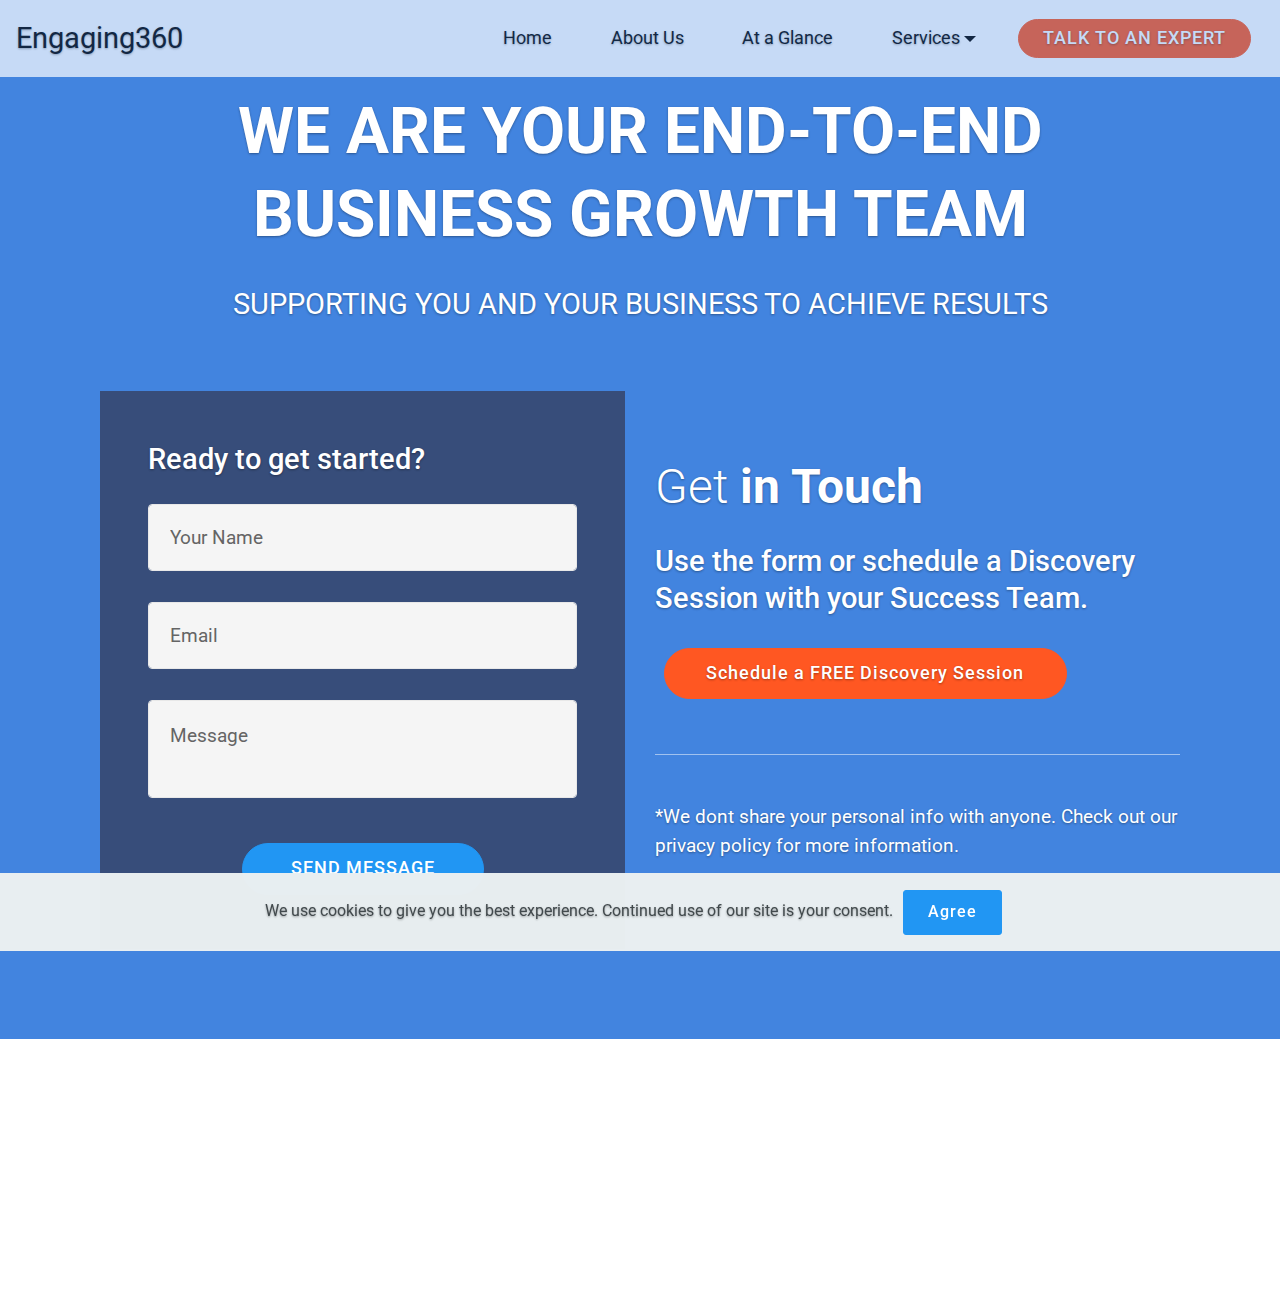
<file: contact-engaging360.html>
<!DOCTYPE html>
<html  >
<head>
  
  <meta charset="UTF-8">
  <meta http-equiv="X-UA-Compatible" content="IE=edge">
  
  <meta name="twitter:card" content="summary_large_image"/>
  <meta name="twitter:image:src" content="assets/images/contact-engaging360-meta.png">
  <meta property="og:image" content="assets/images/contact-engaging360-meta.png">
  <meta name="twitter:title" content="Contact Engaging360">
  <meta name="viewport" content="width=device-width, initial-scale=1, minimum-scale=1">
  <link rel="shortcut icon" href="assets/images/engaging360-linkedin-banner-trans.png" type="image/x-icon">
  <meta name="description" content="">
  
  
  <title>Contact Engaging360</title>
  <link rel="stylesheet" href="assets/web/assets/mobirise-icons/mobirise-icons.css">
  <link rel="stylesheet" href="assets/tether/tether.min.css">
  <link rel="stylesheet" href="assets/bootstrap/css/bootstrap.min.css">
  <link rel="stylesheet" href="assets/bootstrap/css/bootstrap-grid.min.css">
  <link rel="stylesheet" href="assets/bootstrap/css/bootstrap-reboot.min.css">
  <link rel="stylesheet" href="assets/facebook-plugin/style.css">
  <link rel="stylesheet" href="assets/dropdown/css/style.css">
  <link rel="stylesheet" href="assets/socicon/css/styles.css">
  <link rel="stylesheet" href="assets/animatecss/animate.min.css">
  <link rel="stylesheet" href="assets/recaptcha.css">
  <link rel="preload" as="style" href="assets/mobirise/css/mbr-additional.css"><link rel="stylesheet" href="assets/mobirise/css/mbr-additional.css" type="text/css">
  
  <script src="assets/web/assets/lazyload/lazyload.js"></script>

  

</head>
<body>
  <section class="extMenu4 menu cid-rWS513pXkn" once="menu" id="extMenu4-27">

    
    

    <nav class="navbar navbar-dropdown navbar-fixed-top navbar-expand-lg">
        <div class="navbar-brand">
            
            <span class="navbar-caption-wrap"><a class="navbar-caption text-black display-5" href="#top">
                    Engaging360</a></span>
        </div>
        <button class="navbar-toggler" type="button" data-toggle="collapse" data-target="#navbarSupportedContent" aria-controls="navbarNavAltMarkup" aria-expanded="false" aria-label="Toggle navigation">
            <div class="hamburger">
                <span></span>
                <span></span>
                <span></span>
                <span></span>
            </div>
        </button>
      <div class="collapse navbar-collapse" id="navbarSupportedContent">
            <ul class="navbar-nav nav-dropdown" data-app-modern-menu="true"><li class="nav-item">
                    <a class="nav-link link text-black display-4" href="index.html">
                        Home
                    </a>
                </li>
                <li class="nav-item">
                    <a class="nav-link link text-black display-4" href="index.html#shop1-x">
                        About Us
                    </a>
                </li><li class="nav-item"><a class="nav-link link text-black display-4" href="index.html#features4-j">
                        At a Glance</a></li><li class="nav-item dropdown">
                    <a class="nav-link link dropdown-toggle text-black display-4" href="index.html#features4-j" data-toggle="dropdown-submenu" aria-expanded="false">
                        Services
                    </a><div class="dropdown-menu"><a class="dropdown-item text-black display-4" href="owner-operator-accelerator.html">Owner Operator</a><a class="dropdown-item text-black display-4" href="business-accelerator.html">Business Accelerator</a><a class="dropdown-item text-black display-4" href="business-accelerator-teams.html">Business Accelerator Teams</a></div>
                </li></ul>
            
            <div class="navbar-buttons mbr-section-btn"><a class="btn btn-sm  btn-secondary display-4" href="popup:#mbr-popup-1b" data-toggle="modal" data-target="#mbr-popup-1b">
                    TALK TO AN EXPERT</a></div>
      </div>
    </nav>
</section>

<section class="cid-rWS6nE02t8" id="header2-29">

    

    

    <div class="container align-center">
        <div class="row justify-content-md-center">
            <div class="mbr-white col-md-10">
                <h1 class="mbr-section-title mbr-bold pb-3 mbr-fonts-style display-1">WE ARE YOUR END-TO-END BUSINESS GROWTH TEAM</h1>
                
                <p class="mbr-text pb-3 mbr-fonts-style display-5">SUPPORTING YOU AND YOUR BUSINESS TO ACHIEVE RESULTS</p>
                
            </div>
        </div>
    </div>
    
</section>

<section class="mbr-section extForm cid-rWS60NzYQa" id="extForm2-28">

    

    
   <div class="container">
        <div class="media-container-row">
            <div class="col-md-6 col-lg-6 block-content">
                <div class="form-block">
                    <div class="bg"></div>
                    <div class="form-wrap" data-form-type="formoid">
                    <!---Formbuilder Form--->
                        <form action="https://mobirise.com/" method="POST" class="mbr-form form-with-styler" data-form-title="Mobirise Form"><input type="hidden" name="email" data-form-email="true" value="NGkOKxyWwtddw8D6LYkO3D/GnGQJA3MwxHIWLsl9kVMYljntdjkUUlqt0Da2DYZwMyEinntKx3Yx7q9aO0QdVgBG1p0He9KNPcJal9rdgeRfzH/XOK/zp6x5MrQCYGTl.JJJA8f6jL4KggZnIrYnpMCMKWxjEFCLkTglIGJEOHeDQiGNxUSb8luhCXoLGHeGJDH9kOclOTEV1jBfMH/ThN+sPQsNplH8ozdMH/LP8KYjjm6OxqdEWddkaBZQxsx7L">
                            <div class="form-row">
                                <div hidden="hidden" data-form-alert="" class="alert alert-success col-12">Thanks for contacting us! We will respond to you shortly.</div>
                                <div hidden="hidden" data-form-alert-danger="" class="alert alert-danger col-12"></div>
                            </div>
                            <div class="dragArea form-row">
                                <div class="col-md-12">
                                    <h4 class="mbr-fonts-style mb-4 mbr-fonts-style display-5">Ready to get started?</h4>
                                </div>
                                <div class="col-md-12 form-group " data-for="name">
                                    <input type="text" name="name" placeholder="Your Name" data-form-field="Name" required="required" class="form-control input display-7" id="name-extForm2-28">
                                </div>
                                <div data-for="email" class="col-md-12 form-group ">
                                    <input type="text" name="email" placeholder="Email" data-form-field="Email" class="form-control input display-7" required="required" id="email-extForm2-28">
                                </div>
                                <div class="col-md-12 form-group " data-for="message">
                                    <textarea type="textarea" name="message" placeholder="Message" data-form-field="Message" class="form-control input display-7" id="message-extForm2-28"></textarea>
                                </div>
                                <div class="col-md-12 input-group-btn mt-2"><button type="submit" class="btn btn-form btn-bgr btn-primary display-4">SEND MESSAGE</button></div>
                            </div>
                        </form><!---Formbuilder Form--->
                    </div>
                </div>
            </div>
            <div class="col-md-6 col-lg-6">
                <div class="text-block">
                    <h2 class="mb-4 mbr-fonts-style mbr-section-title display-2">Get <strong>in Touch</strong></h2>
                    <h3 class="mbr-section-subtitle mbr-fonts-style mb-4 display-5">
                        Use the form or schedule a Discovery Session with your Success Team.</h3>
                    
                    <div class="mbr-section-btn mb-5"><a class="btn btn-md btn-bgr btn-secondary display-4" href="popup:#mbr-popup-1b" data-toggle="modal" data-target="#mbr-popup-1b">Schedule a FREE Discovery Session</a></div>
                </div>
                <p class="mb-4 mbr-fonts-style subtext display-7 pt-5">*We dont share your personal info with anyone. Check out our privacy policy for more information.</p>
            </div>
        </div>
    </div>
</section>

<div class="modal mbr-popup cid-rWS76DDkcG fade" tabindex="-1" role="dialog" data-overlay-opacity="0.8" data-overlay-color="#000000" id="mbr-popup-1b" aria-hidden="true">
        <div class="modal-dialog modal-xl modal-dialog-centered" role="document">
            <div class="modal-content">
                <div class="modal-header pb-0">
                    <h5 class="modal-title mbr-fonts-style display-5">Discovery Schedule</h5>
                    <button type="button" class="close" data-dismiss="modal" aria-label="Close">
                        <svg version="1.1" xmlns="http://www.w3.org/2000/svg" width="24" height="24" viewBox="0 0 32 32" fill="currentColor">
                            <path d="M31.797 0.191c-0.264-0.256-0.686-0.25-0.942 0.015l-13.328 13.326c-0.598 0.581 0.342 1.543 0.942 0.942l13.328-13.326c0.27-0.262 0.27-0.695 0-0.957zM14.472 17.515c-0.264-0.256-0.686-0.25-0.942 0.015l-13.328 13.326c-0.613 0.595 0.34 1.562 0.942 0.942l13.328-13.326c0.27-0.262 0.27-0.695 0-0.957zM1.144 0.205c-0.584-0.587-1.544 0.336-0.942 0.942l30.654 30.651c0.613 0.625 1.563-0.325 0.942-0.942z"></path>
                        </svg>
                    </button>
                </div>

                <div class="modal-body">
                    
    <iframe id="JotFormIFrame-201092179208048" title="Discovery Session Schedule" onload="window.parent.scrollTo(0,0)" allowtransparency="true" allowfullscreen="true" allow="geolocation; microphone; camera" src="https://form.jotform.com/dfraser74/discovery-session-schedule" frameborder="0" style="
      min-width: 100%;
      height:539px;
      border:none;" scrolling="no">
    </iframe>
    <script type="text/javascript">
      var ifr = document.getElementById("JotFormIFrame-201092179208048");
      if(window.location.href && window.location.href.indexOf("?") > -1) {
        var get = window.location.href.substr(window.location.href.indexOf("?") + 1);
        if(ifr && get.length > 0) {
          var src = ifr.src;
          src = src.indexOf("?") > -1 ? src + "&" + get : src  + "?" + get;
          ifr.src = src;
        }
      }
      window.handleIFrameMessage = function(e) {
        if (typeof e.data === 'object') { return; }
        var args = e.data.split(":");
        if (args.length > 2) { iframe = document.getElementById("JotFormIFrame-" + args[(args.length - 1)]); } else { iframe = document.getElementById("JotFormIFrame"); }
        if (!iframe) { return; }
        switch (args[0]) {
          case "scrollIntoView":
            iframe.scrollIntoView();
            break;
          case "setHeight":
            iframe.style.height = args[1] + "px";
            break;
          case "collapseErrorPage":
            if (iframe.clientHeight > window.innerHeight) {
              iframe.style.height = window.innerHeight + "px";
            }
            break;
          case "reloadPage":
            window.location.reload();
            break;
          case "loadScript":
            var src = args[1];
            if (args.length > 3) {
                src = args[1] + ':' + args[2];
            }
            var script = document.createElement('script');
            script.src = src;
            script.type = 'text/javascript';
            document.body.appendChild(script);
            break;
          case "exitFullscreen":
            if      (window.document.exitFullscreen)        window.document.exitFullscreen();
            else if (window.document.mozCancelFullScreen)   window.document.mozCancelFullScreen();
            else if (window.document.mozCancelFullscreen)   window.document.mozCancelFullScreen();
            else if (window.document.webkitExitFullscreen)  window.document.webkitExitFullscreen();
            else if (window.document.msExitFullscreen)      window.document.msExitFullscreen();
            break;
        }
        var isJotForm = (e.origin.indexOf("jotform") > -1) ? true : false;
        if(isJotForm && "contentWindow" in iframe && "postMessage" in iframe.contentWindow) {
          var urls = {"docurl":encodeURIComponent(document.URL),"referrer":encodeURIComponent(document.referrer)};
          iframe.contentWindow.postMessage(JSON.stringify({"type":"urls","value":urls}), "*");
        }
      };
      if (window.addEventListener) {
        window.addEventListener("message", handleIFrameMessage, false);
      } else if (window.attachEvent) {
        window.attachEvent("onmessage", handleIFrameMessage);
      }
      </script>

                    <div>
                        
                            

                            
                        </div>
                    </div>

                    
                </div>
            </div>
        </div>

<section class="extFooter cid-rWShTtvzD0" id="extFooter8-2n">

    

    
       <div class="container text-center">
            <div class="col-md-12 col-sm-12">
              <h1 class="plan-title mbr-section-title mbr-fonts-style display-5">
                  Engaging360</h1>
            </div>
            <div class="social-media col-md-12 col-sm-12">
                <ul>
                    <li>
                      <a class="icon-transition" href="https://www.facebook.com/engaging360/" target="_blank">
                        <span class="mbr-iconfont socicon-facebook socicon" style="color: rgb(59, 89, 152); fill: rgb(59, 89, 152);"></span>
                      </a>
                    </li>
                    <li>
                      <a class="icon-transition" href="https://twitter.com/useEngaging360">
                        <span class="mbr-iconfont socicon-twitter socicon" style="color: rgb(0, 132, 180); fill: rgb(0, 132, 180);"></span>
                      </a>
                    </li>
                    <li>
                      <a class="icon-transition" href="https://www.linkedin.com/company/engaging360/" target="_blank">
                        <span class="mbr-iconfont socicon-linkedin socicon" style="color: rgb(14, 118, 168); fill: rgb(14, 118, 168);"></span>
                      </a>
                    </li>
                    
                    
                 </ul>
            </div>
            <div class="row justify-content-center">
                <ul class="foot-menu">
                    
                    
                    
                    
                    
                <li class="foot-menu-item mbr-fonts-style display-7"><a href="index.html" class="text-black">Home
                        </a>
                    </li><li class="foot-menu-item mbr-fonts-style display-7"><a href="services.html" class="text-black">Services
                        </a>
                        <div class="rhombus"></div>
                    </li><li class="foot-menu-item mbr-fonts-style display-7"><a href="popup:#mbr-popup-1b" class="text-black" data-toggle="modal" data-target="#mbr-popup-1b">Discovery
                        </a>
                        <div class="rhombus"></div>
                    </li><li class="foot-menu-item mbr-fonts-style display-7"><a href="contact-engaging360.html" class="text-black">Contact
                        </a>
                        <div class="rhombus"></div>
                    </li></ul>
            </div>
            <div class="row">
                <p class="footer-text col-md-12 col-sm-12 mbr-fonts-style mbr-text display-4">Powered with ❤️ &nbsp;by <a href="http://getoutcom.es" target="_blank">getoutcom.es</a>&nbsp;| Sunshine Coast, Australia</p>
            </div>
       </div>

</section>


  <script src="assets/web/assets/jquery/jquery.min.js"></script>
  <script src="assets/popper/popper.min.js"></script>
  <script src="assets/tether/tether.min.js"></script>
  <script src="assets/bootstrap/js/bootstrap.min.js"></script>
  <script src="https://connect.facebook.net/en_US/sdk.js#xfbml=1&version=v2.5"></script>
  <script src="https://apis.google.com/js/plusone.js"></script>
  <script src="assets/facebook-plugin/facebook-script.js"></script>
  <script src="assets/smoothscroll/smooth-scroll.js"></script>
  <script src="assets/touchswipe/jquery.touch-swipe.min.js"></script>
  <script src="assets/sociallikes/social-likes.js"></script>
  <script src="assets/dropdown/js/nav-dropdown.js"></script>
  <script src="assets/dropdown/js/navbar-dropdown.js"></script>
  <script src="assets/web/assets/cookies-alert-plugin/cookies-alert-core.js"></script>
  <script src="assets/web/assets/cookies-alert-plugin/cookies-alert-script.js"></script>
  <script src="assets/viewportchecker/jquery.viewportchecker.js"></script>
  <script src="assets/popup-plugin/script.js"></script>
  <script src="assets/popup-overlay-plugin/script.js"></script>
  <script src="assets/witsec-mailform/witsec-mailform.js"></script>
  <script src="assets/theme/js/script.js"></script>
  <script src="assets/formoid.min.js"></script>
  
  
<input name="cookieData" type="hidden" data-cookie-customDialogSelector='null' data-cookie-colorText='#424a4d' data-cookie-colorBg='rgba(234, 239, 241, 0.99)' data-cookie-textButton='Agree' data-cookie-colorButton='' data-cookie-colorLink='#424a4d' data-cookie-underlineLink='true' data-cookie-text="We use cookies to give you the best experience. Continued use of our site is your consent.">
   <div id="scrollToTop" class="scrollToTop mbr-arrow-up"><a style="text-align: center;"><i class="mbr-arrow-up-icon mbr-arrow-up-icon-cm cm-icon cm-icon-smallarrow-up"></i></a></div>
    <input name="animation" type="hidden">
  
</body>
</html>
</file>
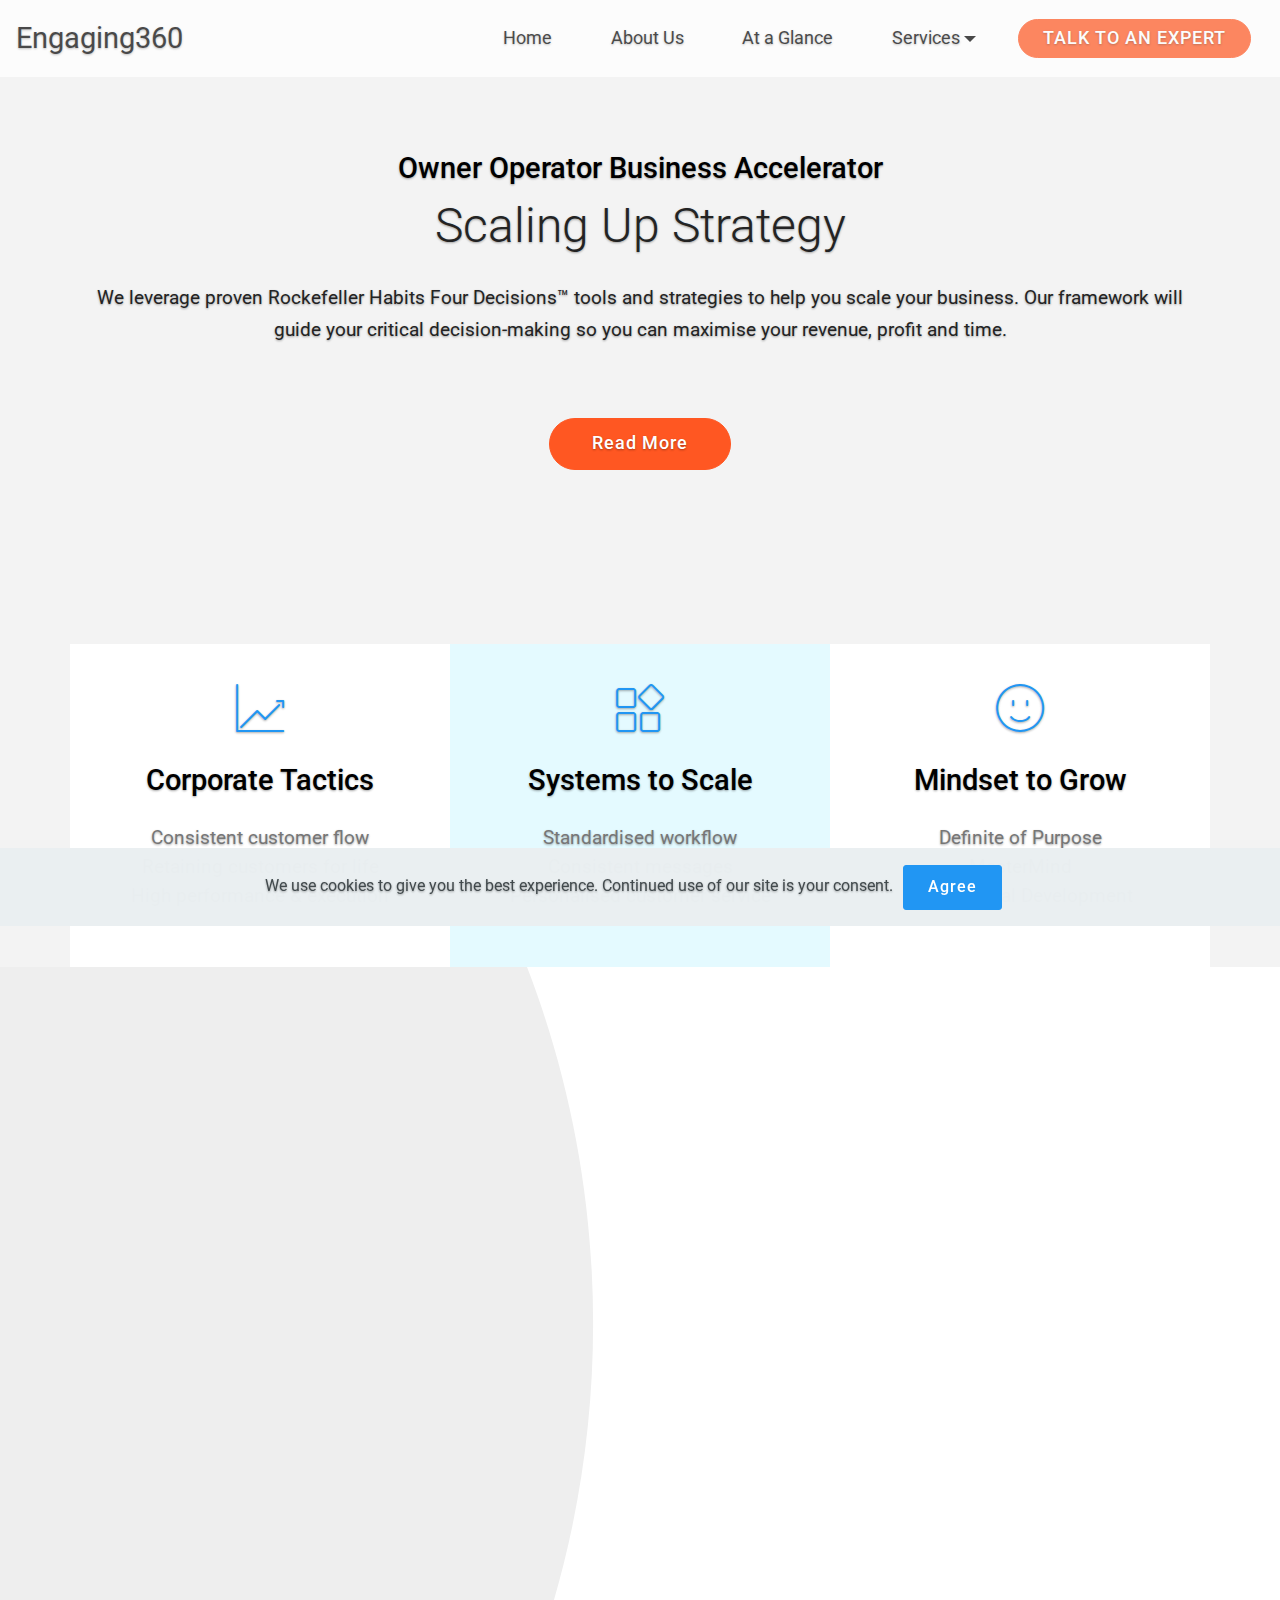
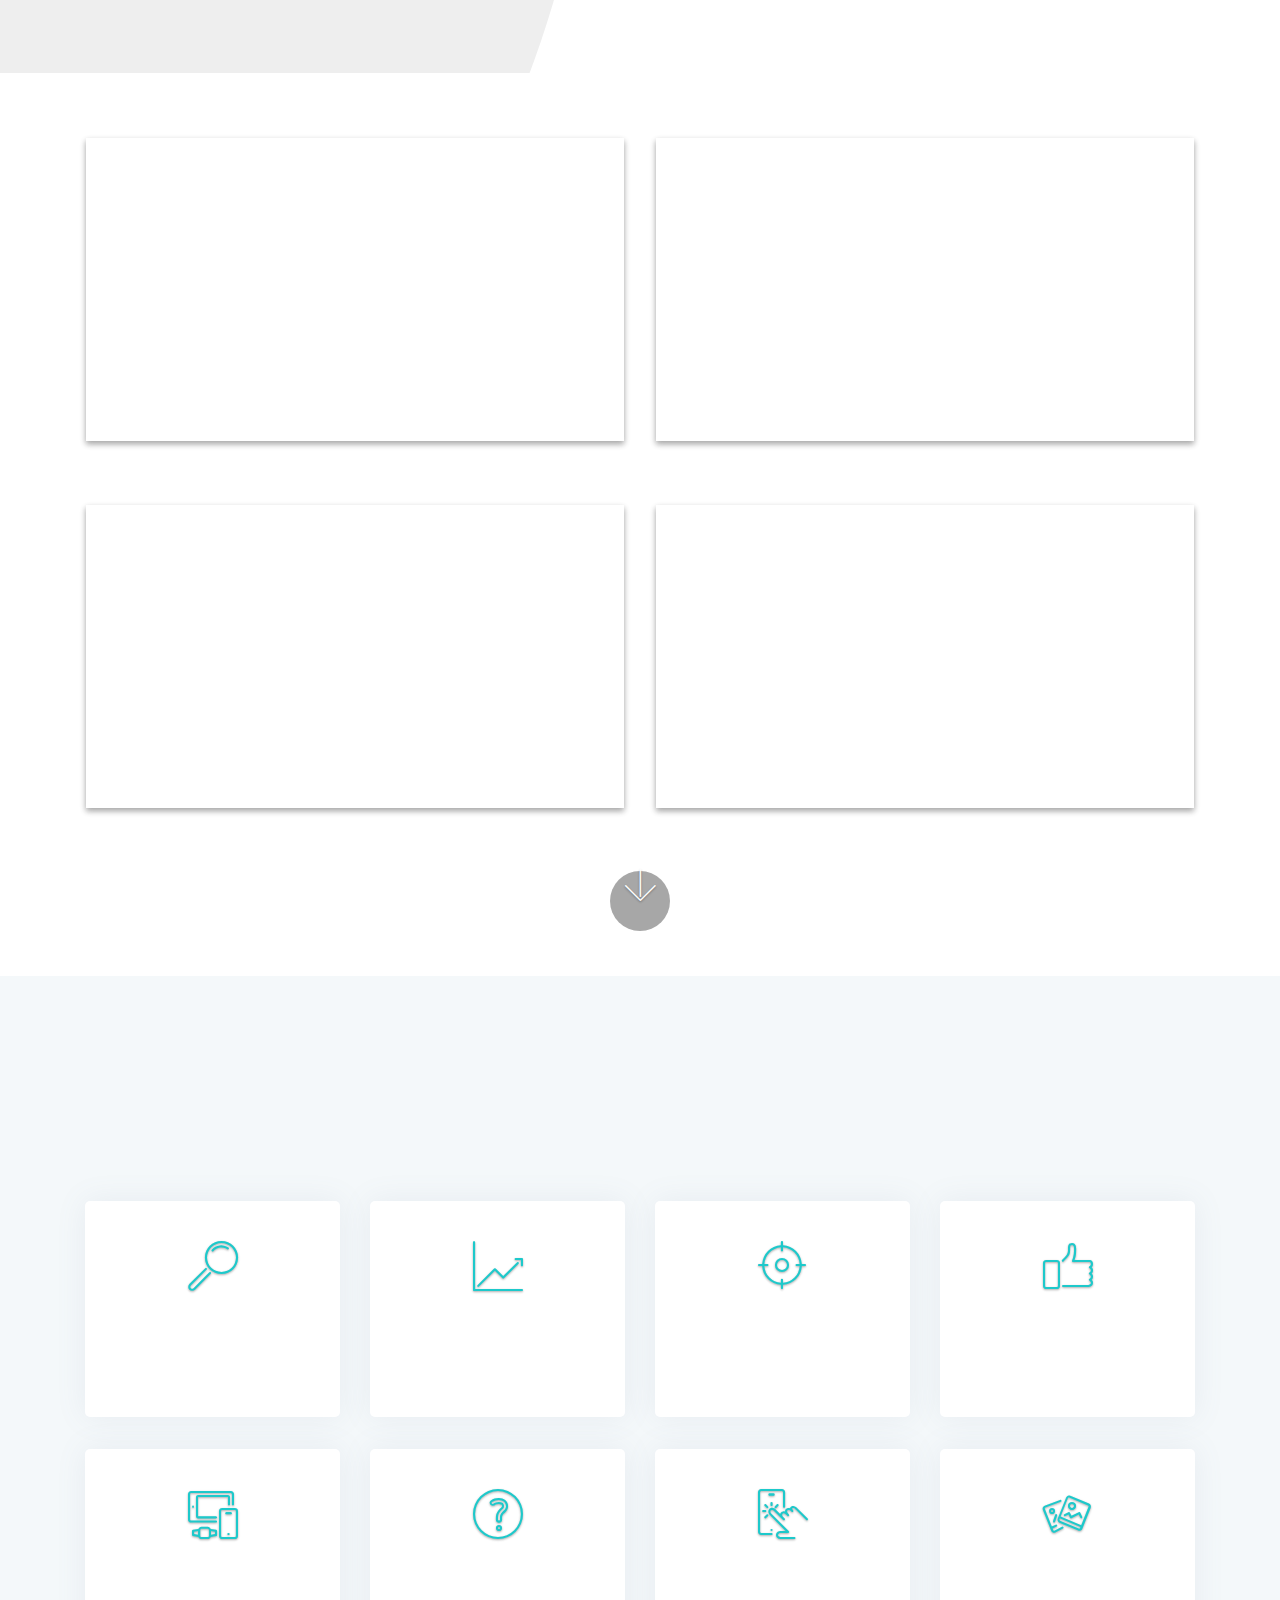
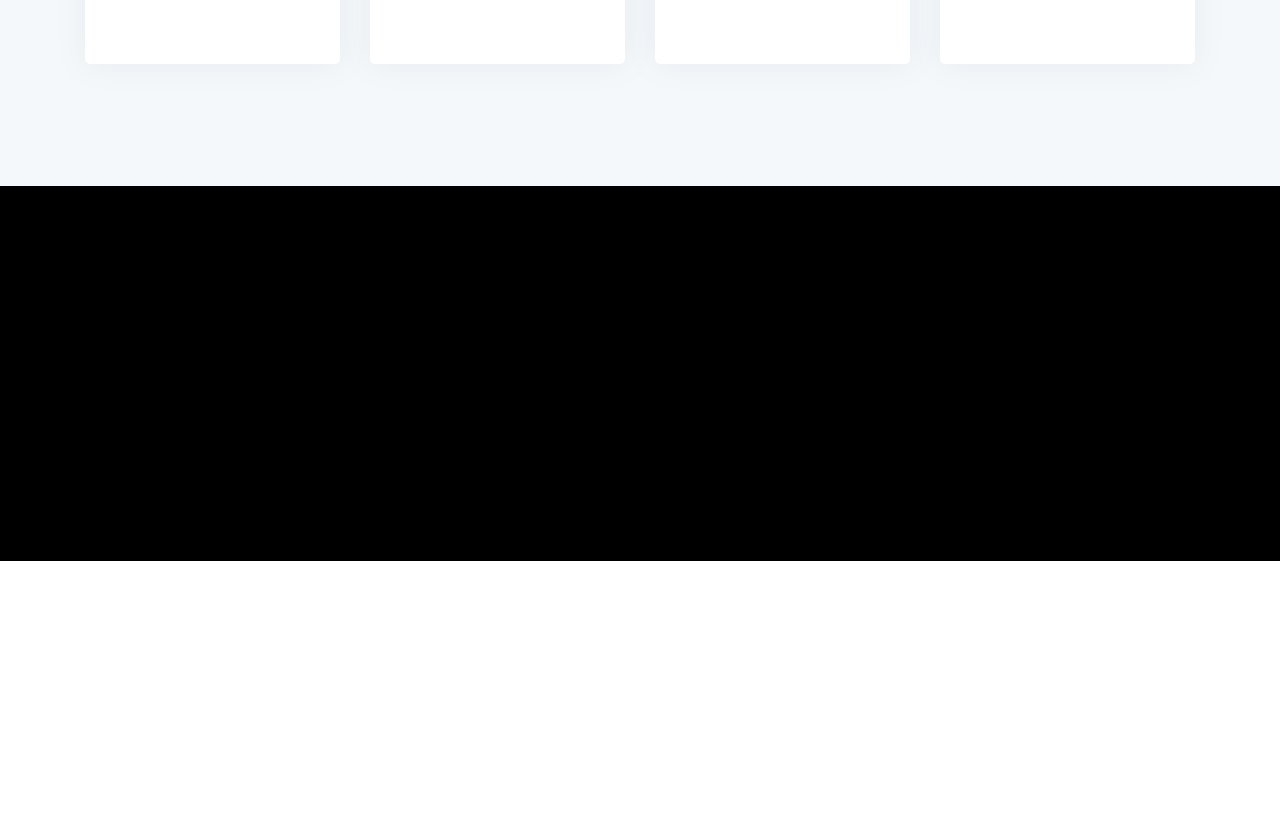
<file: owner-operator-accelerator.html>
<!DOCTYPE html>
<html  >
<head>
  
  <meta charset="UTF-8">
  <meta http-equiv="X-UA-Compatible" content="IE=edge">
  
  <meta name="twitter:card" content="summary_large_image"/>
  <meta name="twitter:image:src" content="assets/images/owner-operator-accelerator-meta.png">
  <meta property="og:image" content="assets/images/owner-operator-accelerator-meta.png">
  <meta name="twitter:title" content="Owner Operator Accelerator">
  <meta name="viewport" content="width=device-width, initial-scale=1, minimum-scale=1">
  <link rel="shortcut icon" href="assets/images/engaging360-linkedin-banner-trans.png" type="image/x-icon">
  <meta name="description" content="">
  
  
  <title>Owner Operator Accelerator</title>
  <link rel="stylesheet" href="assets/web/assets/mobirise-icons/mobirise-icons.css">
  <link rel="stylesheet" href="assets/tether/tether.min.css">
  <link rel="stylesheet" href="assets/bootstrap/css/bootstrap.min.css">
  <link rel="stylesheet" href="assets/bootstrap/css/bootstrap-grid.min.css">
  <link rel="stylesheet" href="assets/bootstrap/css/bootstrap-reboot.min.css">
  <link rel="stylesheet" href="assets/facebook-plugin/style.css">
  <link rel="stylesheet" href="assets/dropdown/css/style.css">
  <link rel="stylesheet" href="assets/socicon/css/styles.css">
  <link rel="stylesheet" href="assets/animatecss/animate.min.css">
  <link rel="stylesheet" href="assets/recaptcha.css">
  <link rel="preload" as="style" href="assets/mobirise/css/mbr-additional.css"><link rel="stylesheet" href="assets/mobirise/css/mbr-additional.css" type="text/css">
  
  <script src="assets/web/assets/lazyload/lazyload.js"></script>

  

</head>
<body>
  <section class="extMenu4 menu cid-rLOg7pjRNI" once="menu" id="extMenu4-18">

    
    

    <nav class="navbar navbar-dropdown navbar-fixed-top navbar-expand-lg">
        <div class="navbar-brand">
            
            <span class="navbar-caption-wrap"><a class="navbar-caption text-black display-5" href="#top">
                    Engaging360</a></span>
        </div>
        <button class="navbar-toggler" type="button" data-toggle="collapse" data-target="#navbarSupportedContent" aria-controls="navbarNavAltMarkup" aria-expanded="false" aria-label="Toggle navigation">
            <div class="hamburger">
                <span></span>
                <span></span>
                <span></span>
                <span></span>
            </div>
        </button>
      <div class="collapse navbar-collapse" id="navbarSupportedContent">
            <ul class="navbar-nav nav-dropdown" data-app-modern-menu="true"><li class="nav-item">
                    <a class="nav-link link text-black display-4" href="index.html">
                        Home
                    </a>
                </li>
                <li class="nav-item">
                    <a class="nav-link link text-black display-4" href="index.html#shop1-x">
                        About Us
                    </a>
                </li><li class="nav-item"><a class="nav-link link text-black display-4" href="index.html#features4-j">
                        At a Glance</a></li><li class="nav-item dropdown">
                    <a class="nav-link link dropdown-toggle text-black display-4" href="index.html#features4-j" data-toggle="dropdown-submenu" aria-expanded="false">
                        Services
                    </a><div class="dropdown-menu"><a class="dropdown-item text-black display-4" href="owner-operator-accelerator.html">Owner Operator</a><a class="dropdown-item text-black display-4" href="business-accelerator.html">Business Accelerator</a><a class="dropdown-item text-black display-4" href="business-accelerator-teams.html">Business Accelerator Teams</a></div>
                </li></ul>
            
            <div class="navbar-buttons mbr-section-btn"><a class="btn btn-sm  btn-secondary display-4" href="popup:#mbr-popup-1b" data-toggle="modal" data-target="#mbr-popup-1b">
                    TALK TO AN EXPERT</a></div>
      </div>
    </nav>
</section>

<section class="extHeader cid-rWRD7xlPaO" id="extHeader11-1l">

    

    

    <div class="container text-content">

        <h4 class="mbr-section-subtitle mbr-fonts-style align-center display-5">Owner Operator Business Accelerator</h4>

        <h1 class="mbr-section-title pb-3 mbr-fonts-style align-center display-2">Scaling Up Strategy</h1>
        <p class="mbr-text pb-3 mbr-fonts-style align-center display-7">
            We&nbsp;leverage proven Rockefeller Habits Four Decisions™ tools and strategies to help you scale your business. Our framework will guide your critical decision-making so you can maximise your revenue, profit and time.<br><br></p>
        <div class="mbr-section-btn pb-5 align-center"><a class="btn btn-md btn-bgr btn-secondary display-4" href="owner-operator-accelerator.html#extHeader28-1k">Read More</a></div>
    </div>
    <div class="container mbr-black">
        <div class="row justify-content-center">
            <div class="box-item col-md-4">
                <div class="icon-block-top pb-4 align-center">
                    <span class="mbr-iconfont mbri-growing-chart display-2"></span>
                </div>
                <h4 class="box-item-title pb-3 mbr-fonts-style align-center display-5">Corporate Tactics</h4>
                <p class="box-item-text mbr-fonts-style align-center display-7">Consistent customer flow<br>Retaining customers for life<br>High performance &amp; execution<br></p>
            </div>
            <div class="box-item col-md-4">
                <div class="icon-block-top pb-4 align-center">
                    <span class="mbr-iconfont mbri-extension display-2"></span>
                </div>
                <h4 class="box-item-title pb-3 mbr-fonts-style align-center display-5">Systems to Scale</h4>
                <p class="box-item-text mbr-fonts-style align-center display-7">Standardised workflow<br>Consistent messages<br>Personalised customer service<br></p>
            </div>
            <div class="box-item col-md-4">
                <div class="icon-block-top pb-4 align-center">
                    <span class="mbr-iconfont mbri-smile-face display-2"></span>
                </div>
                <h4 class="box-item-title pb-3 mbr-fonts-style align-center display-5">Mindset to Grow</h4>
                <p class="box-item-text mbr-fonts-style align-center display-7">Definite of Purpose<br>MasterMind<br>Professional Development<br></p>
            </div>
        </div>
    </div>
</section>

<section class="extHeader cid-rWRCZNs6IS mbr-parallax-background" id="extHeader28-1k">

    

    
    <div class="container-full-width clearfix">
        <svg version="1.1" class="layer" xmlns="http://www.w3.org/2000/svg" xmlns:xlink="http://www.w3.org/1999/xlink" x="0px" y="0px" height="100%" viewBox="0 0 97 604" enable-background="new 0 0 97 604" xml:space="preserve">
                    <path fill-rule="evenodd" clip-rule="evenodd" fill="#43D5CB" d="M0,0c36,93.5,56,195.4,56,302c0,106.6-20,208.5-56,302 c22.8,0,97,0,97,0V0C97,0,32.5,0,0,0z"></path>
        </svg>
        <div class="column-content">
            <div class="text-content">
                <h1 class="mbr-section-subtitle mbr-light pb-3 mbr-fonts-style display-5"><strong>GROWTH STRATEGY</strong> BUSINESS SERVICE</h1>
                <p class="mbr-text pb-3 mbr-fonts-style display-7">As business growth experts we have a range of business services to help you scale with success. We never go in with an answer, we go in with questions. Our job is to learn as much about you and your business as possible so that we can help you to create solutions to your problems, and equip you with the tools you need for the long haul.<br></p>
                <div class="mbr-section-btn"><a class="btn btn-md btn-bgr btn-secondary display-4" href="owner-operator-accelerator.html#extFeatures52-1q">The 4 Decisions</a></div>
            </div>
        </div>
    </div>
</section>

<section class="extFeatures cid-rWREdALIo6" id="extFeatures52-1q">

    

    
    <div class="container">
        <h2 class="mbr-section-title pb-1 mbr-normal mbr-fonts-style align-left display-5">2x cash flow, 3x profitability, and 10x valuation within just 3 years.</h2>
        <div class="row row-content justify-content-center">
            <div class="card p-3 col-12 col-md-6">


                <div class="card-wrapper">
                    <div class="card-img">
                        <img src="assets/images/mbr-1.png" title="" alt="">
                    </div>
                    <div class="card-box">
                        <h3 class="card-title mbr-fonts-style mbr-white mbr-bold display-2">People</h3>
                        <div class="p-box">
                            <p class="mbr-text mbr-fonts-style mbr-white card-text display-7">Forming strategic alliances with people and other businesses in related fields is one of the best ways for a owner operator to grow their business. We help you strategise, gain alignment and maximise the opportunity.</p>
                        </div>
                    </div>
                </div>
            </div>


            <div class="card p-3 col-12 col-md-6">
                <div class="card-wrapper">
                    <div class="card-img">
                        <img src="assets/images/mbr-1.jpeg" title="" alt="">
                    </div>
                    <div class="card-box">
                        <h3 class="card-title mbr-fonts-style mbr-white mbr-bold display-2">Strategy</h3>
                        <div class="p-box">
                            <p class="mbr-text mbr-fonts-style mbr-white card-text display-7">Do you have a solid top-line revenue growth strategy? We utilise a unique one-page strategic planning process that will help you stay streamlined and focused.</p>
                        </div>
                    </div>
                </div>
            </div>

            <div class="card p-3 col-12 col-md-6">
                <div class="card-wrapper">
                    <div class="card-img">
                        <img src="assets/images/mbr-2.jpeg" title="" alt="">
                    </div>
                    <div class="card-box">
                        <h3 class="card-title mbr-fonts-style mbr-white mbr-bold display-2">Execution</h3>
                        <div class="p-box">
                            <p class="mbr-text mbr-fonts-style mbr-white card-text display-7">Are you executing consistently, with discipline and accountability? We will provide you with an execution checklist that will reduce, by up to 90%, the time it takes you to manage the business, freeing you up to spend more time on market-facing activities</p>
                        </div>
                    </div>
                </div>
            </div>

            <div class="card p-3 col-12 col-md-6">
                <div class="card-wrapper">
                    <div class="card-img">
                        <img src="assets/images/mbr-3.jpeg" title="" alt="">
                    </div>
                    <div class="card-box">
                        <h3 class="card-title mbr-fonts-style mbr-white mbr-bold display-2">Cash</h3>
                        <div class="p-box">
                            <p class="mbr-text mbr-fonts-style mbr-white card-text display-7">Do you have consistent sources of cash to fuel growth? We will provide you with cash tools that allow you to accelerate cash to fuel your growth without relying on outside financing.</p>
                        </div>
                    </div>
                </div>
            </div>
        
    
</div></div></section>

<section class="cid-rWRSSVpDlV" id="header2-1u">

    

    

    <div class="container align-center">
        <div class="row justify-content-md-center">
            <div class="mbr-white col-md-10">
                
                
                
                
            </div>
        </div>
    </div>
    <div class="mbr-arrow hidden-sm-down" aria-hidden="true">
        <a href="#next">
            <i class="mbri-down mbr-iconfont"></i>
        </a>
    </div>
</section>

<section class="extFeatures cid-rWRSNs0bid" id="extFeatures8-1t">

	

	
	<div class="container">
		<h2 class="mbr-fonts-style mbr-section-title align-center display-2">The Owner Operator Business Accelerator</h2>
		<h3 class="mbr-fonts-style mbr-section-subtitle align-center mbr-light pt-3 display-7">"Supporting the dream of success."</h3>
		<div class="row justify-content-center pt-4">
			<div class="col-md-6 col-lg-3 row-item">
				<div class="wrapper">
					<div class="card-img pb-3 align-center">
						<span class="mbr-iconfont mbri-search"></span>
					</div>
					<h4 class="mbr-fonts-style mbr-card-title align-center display-7">60 Minute Discovery Session to align our strategy with your dream</h4>
				</div>
			</div>

			<div class="col-md-6 col-lg-3 row-item">
				<div class="wrapper">
					<div class="card-img pb-3 align-center">
						<span class="mbr-iconfont mbri-growing-chart"></span>
					</div>
					<h4 class="mbr-fonts-style mbr-card-title align-center display-7">We work with you to create a comprehensive Growth Plan</h4>
				</div>
			</div>

			<div class="col-md-6 col-lg-3 row-item">
				<div class="wrapper">
					<div class="card-img pb-3 align-center">
						<span class="mbr-iconfont mbri-target"></span>
					</div>
					<h4 class="mbr-fonts-style mbr-card-title align-center display-7">A comprehensive 1 hour strategy session per month</h4>
				</div>
			</div>

			<div class="col-md-6 col-lg-3 row-item">
				<div class="wrapper">
					<div class="card-img pb-3 align-center">
						<span class="mbr-iconfont mbri-like"></span>
					</div>
					<h4 class="mbr-fonts-style mbr-card-title align-center display-7">Bi-weekly huddle with a Strategy Coach to review progress</h4>
				</div>
			</div>
			<div class="col-md-6 col-lg-3 row-item">
				<div class="wrapper">
					<div class="card-img pb-3 align-center">
						<span class="mbr-iconfont mbri-devices"></span>
					</div>
					<h4 class="mbr-fonts-style mbr-card-title align-center display-7">Full access to our coaching platform to stay connected to your coach&nbsp;</h4>
				</div>
			</div>
			<div class="col-md-6 col-lg-3 row-item">
				<div class="wrapper">
					<div class="card-img pb-3 align-center">
						<span class="mbr-iconfont mbri-question"></span>
					</div>
					<h4 class="mbr-fonts-style mbr-card-title align-center display-7">Full Knowledge Portal access with step-by-step resources</h4>
				</div>
			</div>
			<div class="col-md-6 col-lg-3 row-item">
				<div class="wrapper">
					<div class="card-img pb-3 align-center">
						<span class="mbr-iconfont mbri-touch"></span>
					</div>
					<h4 class="mbr-fonts-style mbr-card-title align-center display-7">Complete digital footprint audit and digital strategy marketing plan</h4>
				</div>
			</div>
			<div class="col-md-6 col-lg-3 row-item">
				<div class="wrapper">
					<div class="card-img pb-3 align-center">
						<span class="mbr-iconfont mbri-image-gallery"></span>
					</div>
					<h4 class="mbr-fonts-style mbr-card-title align-center display-7">Collaborative media and marketing asset development &amp; review</h4>
				</div>
			</div>
		</div>
	</div>
</section>

<div class="modal mbr-popup cid-rWS76yN9ni fade" tabindex="-1" role="dialog" data-overlay-opacity="0.8" data-overlay-color="#000000" id="mbr-popup-1b" aria-hidden="true">
        <div class="modal-dialog modal-xl modal-dialog-centered" role="document">
            <div class="modal-content">
                <div class="modal-header pb-0">
                    <h5 class="modal-title mbr-fonts-style display-5">Discovery Schedule</h5>
                    <button type="button" class="close" data-dismiss="modal" aria-label="Close">
                        <svg version="1.1" xmlns="http://www.w3.org/2000/svg" width="24" height="24" viewBox="0 0 32 32" fill="currentColor">
                            <path d="M31.797 0.191c-0.264-0.256-0.686-0.25-0.942 0.015l-13.328 13.326c-0.598 0.581 0.342 1.543 0.942 0.942l13.328-13.326c0.27-0.262 0.27-0.695 0-0.957zM14.472 17.515c-0.264-0.256-0.686-0.25-0.942 0.015l-13.328 13.326c-0.613 0.595 0.34 1.562 0.942 0.942l13.328-13.326c0.27-0.262 0.27-0.695 0-0.957zM1.144 0.205c-0.584-0.587-1.544 0.336-0.942 0.942l30.654 30.651c0.613 0.625 1.563-0.325 0.942-0.942z"></path>
                        </svg>
                    </button>
                </div>

                <div class="modal-body">
                    
    <iframe id="JotFormIFrame-201092179208048" title="Discovery Session Schedule" onload="window.parent.scrollTo(0,0)" allowtransparency="true" allowfullscreen="true" allow="geolocation; microphone; camera" src="https://form.jotform.com/dfraser74/discovery-session-schedule" frameborder="0" style="
      min-width: 100%;
      height:539px;
      border:none;" scrolling="no">
    </iframe>
    <script type="text/javascript">
      var ifr = document.getElementById("JotFormIFrame-201092179208048");
      if(window.location.href && window.location.href.indexOf("?") > -1) {
        var get = window.location.href.substr(window.location.href.indexOf("?") + 1);
        if(ifr && get.length > 0) {
          var src = ifr.src;
          src = src.indexOf("?") > -1 ? src + "&" + get : src  + "?" + get;
          ifr.src = src;
        }
      }
      window.handleIFrameMessage = function(e) {
        if (typeof e.data === 'object') { return; }
        var args = e.data.split(":");
        if (args.length > 2) { iframe = document.getElementById("JotFormIFrame-" + args[(args.length - 1)]); } else { iframe = document.getElementById("JotFormIFrame"); }
        if (!iframe) { return; }
        switch (args[0]) {
          case "scrollIntoView":
            iframe.scrollIntoView();
            break;
          case "setHeight":
            iframe.style.height = args[1] + "px";
            break;
          case "collapseErrorPage":
            if (iframe.clientHeight > window.innerHeight) {
              iframe.style.height = window.innerHeight + "px";
            }
            break;
          case "reloadPage":
            window.location.reload();
            break;
          case "loadScript":
            var src = args[1];
            if (args.length > 3) {
                src = args[1] + ':' + args[2];
            }
            var script = document.createElement('script');
            script.src = src;
            script.type = 'text/javascript';
            document.body.appendChild(script);
            break;
          case "exitFullscreen":
            if      (window.document.exitFullscreen)        window.document.exitFullscreen();
            else if (window.document.mozCancelFullScreen)   window.document.mozCancelFullScreen();
            else if (window.document.mozCancelFullscreen)   window.document.mozCancelFullScreen();
            else if (window.document.webkitExitFullscreen)  window.document.webkitExitFullscreen();
            else if (window.document.msExitFullscreen)      window.document.msExitFullscreen();
            break;
        }
        var isJotForm = (e.origin.indexOf("jotform") > -1) ? true : false;
        if(isJotForm && "contentWindow" in iframe && "postMessage" in iframe.contentWindow) {
          var urls = {"docurl":encodeURIComponent(document.URL),"referrer":encodeURIComponent(document.referrer)};
          iframe.contentWindow.postMessage(JSON.stringify({"type":"urls","value":urls}), "*");
        }
      };
      if (window.addEventListener) {
        window.addEventListener("message", handleIFrameMessage, false);
      } else if (window.attachEvent) {
        window.attachEvent("onmessage", handleIFrameMessage);
      }
      </script>

                    <div>
                        
                            

                            
                        </div>
                    </div>

                    
                </div>
            </div>
        </div>

<section class="header1 cid-rWShrPOSba" id="header16-2h">

    

    

    <div class="container">
        <div class="row justify-content-md-center">
            <div class="col-md-10 align-center">
                <h1 class="mbr-section-title mbr-bold pb-3 mbr-fonts-style display-1">
                    Let's Start Scaling Your Business Today!<br></h1>
                
                
                <div class="mbr-section-btn"><a class="btn btn-md btn-secondary display-4" href="popup:#mbr-popup-1b" data-toggle="modal" data-target="#mbr-popup-1b">TALK TO AN EXPERT</a></div>
            </div>
        </div>
    </div>

</section>

<section class="extFooter cid-rWShsSsll0" id="extFooter8-2i">

    

    
       <div class="container text-center">
            <div class="col-md-12 col-sm-12">
              <h1 class="plan-title mbr-section-title mbr-fonts-style display-5">
                  Engaging360</h1>
            </div>
            <div class="social-media col-md-12 col-sm-12">
                <ul>
                    <li>
                      <a class="icon-transition" href="https://www.facebook.com/engaging360/" target="_blank">
                        <span class="mbr-iconfont socicon-facebook socicon" style="color: rgb(59, 89, 152); fill: rgb(59, 89, 152);"></span>
                      </a>
                    </li>
                    <li>
                      <a class="icon-transition" href="https://twitter.com/useEngaging360">
                        <span class="mbr-iconfont socicon-twitter socicon" style="color: rgb(0, 132, 180); fill: rgb(0, 132, 180);"></span>
                      </a>
                    </li>
                    <li>
                      <a class="icon-transition" href="https://www.linkedin.com/company/engaging360/" target="_blank">
                        <span class="mbr-iconfont socicon-linkedin socicon" style="color: rgb(14, 118, 168); fill: rgb(14, 118, 168);"></span>
                      </a>
                    </li>
                    
                    
                 </ul>
            </div>
            <div class="row justify-content-center">
                <ul class="foot-menu">
                    
                    
                    
                    
                    
                <li class="foot-menu-item mbr-fonts-style display-7"><a href="index.html" class="text-black">Home
                        </a>
                    </li><li class="foot-menu-item mbr-fonts-style display-7"><a href="services.html" class="text-black">Services
                        </a>
                        <div class="rhombus"></div>
                    </li><li class="foot-menu-item mbr-fonts-style display-7"><a href="popup:#mbr-popup-1b" class="text-black" data-toggle="modal" data-target="#mbr-popup-1b">Discovery
                        </a>
                        <div class="rhombus"></div>
                    </li><li class="foot-menu-item mbr-fonts-style display-7"><a href="contact-engaging360.html" class="text-black">Contact
                        </a>
                        <div class="rhombus"></div>
                    </li></ul>
            </div>
            <div class="row">
                <p class="footer-text col-md-12 col-sm-12 mbr-fonts-style mbr-text display-4">Powered with ❤️ &nbsp;by <a href="http://getoutcom.es" target="_blank">getoutcom.es</a>&nbsp;| Sunshine Coast, Australia</p>
            </div>
       </div>

</section>


  <script src="assets/web/assets/jquery/jquery.min.js"></script>
  <script src="assets/popper/popper.min.js"></script>
  <script src="assets/tether/tether.min.js"></script>
  <script src="assets/bootstrap/js/bootstrap.min.js"></script>
  <script src="https://connect.facebook.net/en_US/sdk.js#xfbml=1&version=v2.5"></script>
  <script src="https://apis.google.com/js/plusone.js"></script>
  <script src="assets/facebook-plugin/facebook-script.js"></script>
  <script src="assets/smoothscroll/smooth-scroll.js"></script>
  <script src="assets/touchswipe/jquery.touch-swipe.min.js"></script>
  <script src="assets/sociallikes/social-likes.js"></script>
  <script src="assets/dropdown/js/nav-dropdown.js"></script>
  <script src="assets/dropdown/js/navbar-dropdown.js"></script>
  <script src="assets/web/assets/cookies-alert-plugin/cookies-alert-core.js"></script>
  <script src="assets/web/assets/cookies-alert-plugin/cookies-alert-script.js"></script>
  <script src="assets/viewportchecker/jquery.viewportchecker.js"></script>
  <script src="assets/parallax/jarallax.min.js"></script>
  <script src="assets/popup-plugin/script.js"></script>
  <script src="assets/popup-overlay-plugin/script.js"></script>
  <script src="assets/witsec-mailform/witsec-mailform.js"></script>
  <script src="assets/theme/js/script.js"></script>
  <script src="assets/formoid.min.js"></script>
  
  
<input name="cookieData" type="hidden" data-cookie-customDialogSelector='null' data-cookie-colorText='#424a4d' data-cookie-colorBg='rgba(234, 239, 241, 0.99)' data-cookie-textButton='Agree' data-cookie-colorButton='' data-cookie-colorLink='#424a4d' data-cookie-underlineLink='true' data-cookie-text="We use cookies to give you the best experience. Continued use of our site is your consent.">
   <div id="scrollToTop" class="scrollToTop mbr-arrow-up"><a style="text-align: center;"><i class="mbr-arrow-up-icon mbr-arrow-up-icon-cm cm-icon cm-icon-smallarrow-up"></i></a></div>
    <input name="animation" type="hidden">
  
</body>
</html>
</file>
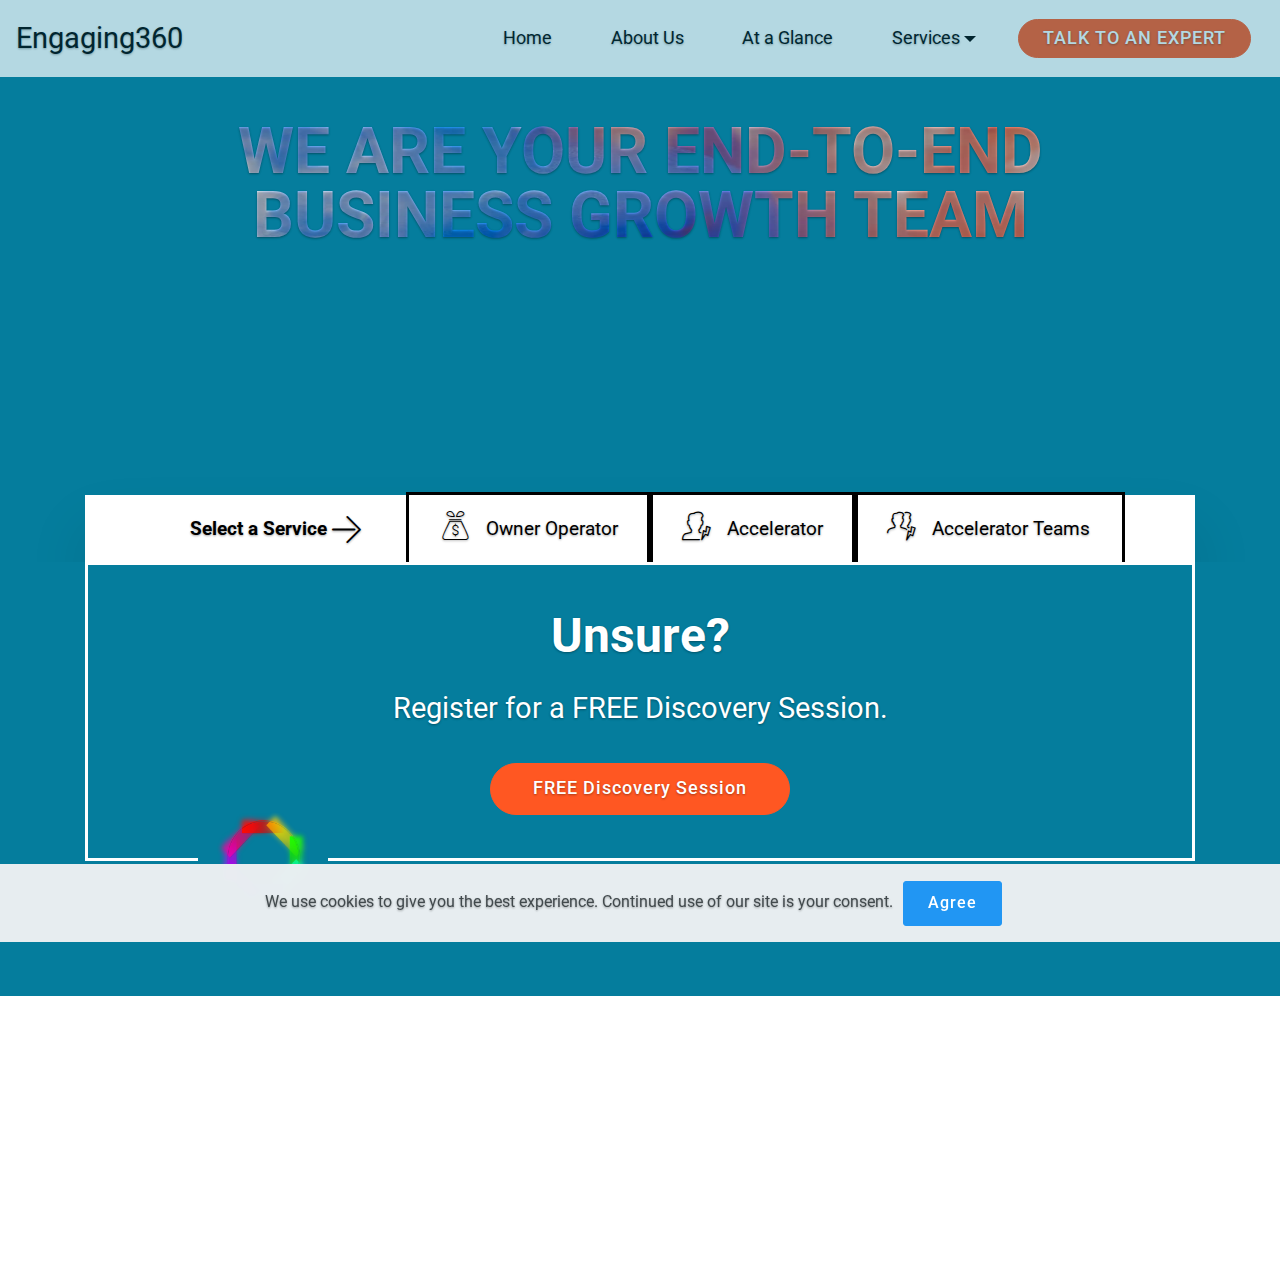
<file: services.html>
<!DOCTYPE html>
<html  >
<head>
  
  <meta charset="UTF-8">
  <meta http-equiv="X-UA-Compatible" content="IE=edge">
  
  <meta name="twitter:card" content="summary_large_image"/>
  <meta name="twitter:image:src" content="assets/images/services-meta.png">
  <meta property="og:image" content="assets/images/services-meta.png">
  <meta name="twitter:title" content="Services">
  <meta name="viewport" content="width=device-width, initial-scale=1, minimum-scale=1">
  <link rel="shortcut icon" href="assets/images/engaging360-linkedin-banner-trans.png" type="image/x-icon">
  <meta name="description" content="Start with your high performance and strategy coaches today and build the business of your dreams.">
  
  
  <title>Services</title>
  <link rel="stylesheet" href="assets/web/assets/mobirise-icons/mobirise-icons.css">
  <link rel="stylesheet" href="assets/icons-mind/style.css">
  <link rel="stylesheet" href="assets/icon54-v4/style.css">
  <link rel="stylesheet" href="assets/web/assets/mobirise-icons-bold/mobirise-icons-bold.css">
  <link rel="stylesheet" href="assets/tether/tether.min.css">
  <link rel="stylesheet" href="assets/bootstrap/css/bootstrap.min.css">
  <link rel="stylesheet" href="assets/bootstrap/css/bootstrap-grid.min.css">
  <link rel="stylesheet" href="assets/bootstrap/css/bootstrap-reboot.min.css">
  <link rel="stylesheet" href="assets/facebook-plugin/style.css">
  <link rel="stylesheet" href="assets/animatecss/animate.min.css">
  <link rel="stylesheet" href="assets/socicon/css/styles.css">
  <link rel="stylesheet" href="assets/dropdown/css/style.css">
  <link rel="stylesheet" href="assets/recaptcha.css">
  <link rel="preload" as="style" href="assets/mobirise/css/mbr-additional.css"><link rel="stylesheet" href="assets/mobirise/css/mbr-additional.css" type="text/css">
  
  <script src="assets/web/assets/lazyload/lazyload.js"></script>

  

</head>
<body>
  <section class="extMenu4 menu cid-rLOg7pjRNI" once="menu" id="extMenu4-13">

    
    

    <nav class="navbar navbar-dropdown navbar-fixed-top navbar-expand-lg">
        <div class="navbar-brand">
            
            <span class="navbar-caption-wrap"><a class="navbar-caption text-black display-5" href="#top">
                    Engaging360</a></span>
        </div>
        <button class="navbar-toggler" type="button" data-toggle="collapse" data-target="#navbarSupportedContent" aria-controls="navbarNavAltMarkup" aria-expanded="false" aria-label="Toggle navigation">
            <div class="hamburger">
                <span></span>
                <span></span>
                <span></span>
                <span></span>
            </div>
        </button>
      <div class="collapse navbar-collapse" id="navbarSupportedContent">
            <ul class="navbar-nav nav-dropdown" data-app-modern-menu="true"><li class="nav-item">
                    <a class="nav-link link text-black display-4" href="index.html">
                        Home
                    </a>
                </li>
                <li class="nav-item">
                    <a class="nav-link link text-black display-4" href="index.html#shop1-x">
                        About Us
                    </a>
                </li><li class="nav-item"><a class="nav-link link text-black display-4" href="index.html#features4-j">
                        At a Glance</a></li><li class="nav-item dropdown">
                    <a class="nav-link link dropdown-toggle text-black display-4" href="index.html#features4-j" data-toggle="dropdown-submenu" aria-expanded="false">
                        Services
                    </a><div class="dropdown-menu"><a class="dropdown-item text-black display-4" href="owner-operator-accelerator.html">Owner Operator</a><a class="dropdown-item text-black display-4" href="business-accelerator.html">Business Accelerator</a><a class="dropdown-item text-black display-4" href="business-accelerator-teams.html">Business Accelerator Teams</a></div>
                </li></ul>
            
            <div class="navbar-buttons mbr-section-btn"><a class="btn btn-sm  btn-secondary display-4" href="popup:#mbr-popup-1b" data-toggle="modal" data-target="#mbr-popup-1b">
                    TALK TO AN EXPERT</a></div>
      </div>
    </nav>
</section>

<section class="header1 cid-rWQpAbfyu5" id="header4-1a">

    

    

    <div class="container align-center">
        <div class="row">
            <div class="col-lg-12 col-md-12">
                <h1 class="mbr-section-title mbr-bold align-center mbr-white mbr-fonts-style display-1">
                    <span>WE ARE YOUR END-TO-END BUSINESS GROWTH TEAM</span>
                </h1>


                <div class="icons-wrap">
                <div class="icon-wrap">
                        <h2 class="icon-text mbr-bold align-left mbr-fonts-style display-7">Select a Service&nbsp;</h2>
                        <span class="mbr-iconfont mbrib-right" style="color: rgb(0, 0, 0); fill: rgb(0, 0, 0);"></span>
                    </div>

                    <div class="icon-wrap1">
                        <a href="owner-operator-accelerator.html"><span class="mbr-iconfont imind-money-bag" style="color: rgb(0, 0, 0); fill: rgb(0, 0, 0);"></span></a>
                        <h2 class="icon-text mbr-bold align-left mbr-fonts-style display-7"><a href="owner-operator-accelerator.html" class="text-black">Owner Operator</a></h2>
                    </div>

                    <div class="icon-wrap1">
                        <a href="business-accelerator.html"><span class="mbr-iconfont icon54-v4-user-speed"></span></a>
                        <h2 class="icon-text mbr-bold align-left mbr-fonts-style display-7"><a href="business-accelerator.html" class="text-black">Accelerator</a></h2>
                    </div>

                    <div class="icon-wrap1">
                        <a href="business-accelerator-teams.html"><span class="mbr-iconfont icon54-v4-users-speed-3"></span></a>
                        <h2 class="icon-text mbr-bold align-left mbr-fonts-style display-7"><a href="business-accelerator-teams.html" class="text-black">Accelerator Teams</a></h2>
                    </div>
                </div>


            </div>
        </div>
    </div>
    
</section>

<section class="extHeader cid-rWzIbzF2CP" id="extHeader1-15">

    

    

    <div class="container align-left">
        <div class="row justify-content-center">
            <div class="mbr-white col-md-12">
                <div class="wrapper">
                    <h1 class="mbr-section-title mbr-bold pb-2 mbr-fonts-style display-2">Unsure?</h1>
                    
                    <p class="mbr-text pb-2 align-left mbr-fonts-style display-5">Register for a FREE Discovery Session.</p>
                    <div class="mbr-section-btn"><a class="btn btn-md btn-secondary display-4" href="popup:#mbr-popup-1b" data-toggle="modal" data-target="#mbr-popup-1b">FREE Discovery Session</a></div>
                   <div> <img src="assets/images/engaging360-logo-1080x1080-trans-padding-4.png" title="mobirise" alt=""></div>
                </div>
            </div>
        </div>
    </div>
    
</section>

<div class="modal mbr-popup cid-rWR5YXt8NC fade" tabindex="-1" role="dialog" data-overlay-opacity="0.8" data-overlay-color="#000000" id="mbr-popup-1b" aria-hidden="true">
        <div class="modal-dialog modal-xl modal-dialog-centered" role="document">
            <div class="modal-content">
                <div class="modal-header pb-0">
                    <h5 class="modal-title mbr-fonts-style display-5">Discovery Schedule</h5>
                    <button type="button" class="close" data-dismiss="modal" aria-label="Close">
                        <svg version="1.1" xmlns="http://www.w3.org/2000/svg" width="24" height="24" viewBox="0 0 32 32" fill="currentColor">
                            <path d="M31.797 0.191c-0.264-0.256-0.686-0.25-0.942 0.015l-13.328 13.326c-0.598 0.581 0.342 1.543 0.942 0.942l13.328-13.326c0.27-0.262 0.27-0.695 0-0.957zM14.472 17.515c-0.264-0.256-0.686-0.25-0.942 0.015l-13.328 13.326c-0.613 0.595 0.34 1.562 0.942 0.942l13.328-13.326c0.27-0.262 0.27-0.695 0-0.957zM1.144 0.205c-0.584-0.587-1.544 0.336-0.942 0.942l30.654 30.651c0.613 0.625 1.563-0.325 0.942-0.942z"></path>
                        </svg>
                    </button>
                </div>

                <div class="modal-body">
                    
    <iframe id="JotFormIFrame-201092179208048" title="Discovery Session Schedule" onload="window.parent.scrollTo(0,0)" allowtransparency="true" allowfullscreen="true" allow="geolocation; microphone; camera" src="https://form.jotform.com/dfraser74/discovery-session-schedule" frameborder="0" style="
      min-width: 100%;
      height:539px;
      border:none;" scrolling="no">
    </iframe>
    <script type="text/javascript">
      var ifr = document.getElementById("JotFormIFrame-201092179208048");
      if(window.location.href && window.location.href.indexOf("?") > -1) {
        var get = window.location.href.substr(window.location.href.indexOf("?") + 1);
        if(ifr && get.length > 0) {
          var src = ifr.src;
          src = src.indexOf("?") > -1 ? src + "&" + get : src  + "?" + get;
          ifr.src = src;
        }
      }
      window.handleIFrameMessage = function(e) {
        if (typeof e.data === 'object') { return; }
        var args = e.data.split(":");
        if (args.length > 2) { iframe = document.getElementById("JotFormIFrame-" + args[(args.length - 1)]); } else { iframe = document.getElementById("JotFormIFrame"); }
        if (!iframe) { return; }
        switch (args[0]) {
          case "scrollIntoView":
            iframe.scrollIntoView();
            break;
          case "setHeight":
            iframe.style.height = args[1] + "px";
            break;
          case "collapseErrorPage":
            if (iframe.clientHeight > window.innerHeight) {
              iframe.style.height = window.innerHeight + "px";
            }
            break;
          case "reloadPage":
            window.location.reload();
            break;
          case "loadScript":
            var src = args[1];
            if (args.length > 3) {
                src = args[1] + ':' + args[2];
            }
            var script = document.createElement('script');
            script.src = src;
            script.type = 'text/javascript';
            document.body.appendChild(script);
            break;
          case "exitFullscreen":
            if      (window.document.exitFullscreen)        window.document.exitFullscreen();
            else if (window.document.mozCancelFullScreen)   window.document.mozCancelFullScreen();
            else if (window.document.mozCancelFullscreen)   window.document.mozCancelFullScreen();
            else if (window.document.webkitExitFullscreen)  window.document.webkitExitFullscreen();
            else if (window.document.msExitFullscreen)      window.document.msExitFullscreen();
            break;
        }
        var isJotForm = (e.origin.indexOf("jotform") > -1) ? true : false;
        if(isJotForm && "contentWindow" in iframe && "postMessage" in iframe.contentWindow) {
          var urls = {"docurl":encodeURIComponent(document.URL),"referrer":encodeURIComponent(document.referrer)};
          iframe.contentWindow.postMessage(JSON.stringify({"type":"urls","value":urls}), "*");
        }
      };
      if (window.addEventListener) {
        window.addEventListener("message", handleIFrameMessage, false);
      } else if (window.attachEvent) {
        window.attachEvent("onmessage", handleIFrameMessage);
      }
      </script>

                    <div>
                        
                            

                            
                        </div>
                    </div>

                    
                </div>
            </div>
        </div>

<section class="extFooter cid-rWShgeDgJs" id="extFooter8-2g">

    

    
       <div class="container text-center">
            <div class="col-md-12 col-sm-12">
              <h1 class="plan-title mbr-section-title mbr-fonts-style display-5">
                  Engaging360</h1>
            </div>
            <div class="social-media col-md-12 col-sm-12">
                <ul>
                    <li>
                      <a class="icon-transition" href="https://www.facebook.com/engaging360/" target="_blank">
                        <span class="mbr-iconfont socicon-facebook socicon" style="color: rgb(59, 89, 152); fill: rgb(59, 89, 152);"></span>
                      </a>
                    </li>
                    <li>
                      <a class="icon-transition" href="https://twitter.com/useEngaging360">
                        <span class="mbr-iconfont socicon-twitter socicon" style="color: rgb(0, 132, 180); fill: rgb(0, 132, 180);"></span>
                      </a>
                    </li>
                    <li>
                      <a class="icon-transition" href="https://www.linkedin.com/company/engaging360/" target="_blank">
                        <span class="mbr-iconfont socicon-linkedin socicon" style="color: rgb(14, 118, 168); fill: rgb(14, 118, 168);"></span>
                      </a>
                    </li>
                    
                    
                 </ul>
            </div>
            <div class="row justify-content-center">
                <ul class="foot-menu">
                    
                    
                    
                    
                    
                <li class="foot-menu-item mbr-fonts-style display-7"><a href="index.html" class="text-black">Home
                        </a>
                    </li><li class="foot-menu-item mbr-fonts-style display-7"><a href="services.html" class="text-black">Services
                        </a>
                        <div class="rhombus"></div>
                    </li><li class="foot-menu-item mbr-fonts-style display-7"><a href="popup:#mbr-popup-1b" class="text-black" data-toggle="modal" data-target="#mbr-popup-1b">Discovery
                        </a>
                        <div class="rhombus"></div>
                    </li><li class="foot-menu-item mbr-fonts-style display-7"><a href="contact-engaging360.html" class="text-black">Contact
                        </a>
                        <div class="rhombus"></div>
                    </li></ul>
            </div>
            <div class="row">
                <p class="footer-text col-md-12 col-sm-12 mbr-fonts-style mbr-text display-4">Powered with ❤️ &nbsp;by <a href="http://getoutcom.es" target="_blank">getoutcom.es</a>&nbsp;| Sunshine Coast, Australia</p>
            </div>
       </div>

</section>


  <script src="assets/web/assets/jquery/jquery.min.js"></script>
  <script src="assets/tether/tether.min.js"></script>
  <script src="assets/popper/popper.min.js"></script>
  <script src="assets/bootstrap/js/bootstrap.min.js"></script>
  <script src="https://connect.facebook.net/en_US/sdk.js#xfbml=1&version=v2.5"></script>
  <script src="https://apis.google.com/js/plusone.js"></script>
  <script src="assets/facebook-plugin/facebook-script.js"></script>
  <script src="assets/web/assets/cookies-alert-plugin/cookies-alert-core.js"></script>
  <script src="assets/web/assets/cookies-alert-plugin/cookies-alert-script.js"></script>
  <script src="assets/viewportchecker/jquery.viewportchecker.js"></script>
  <script src="assets/popup-plugin/script.js"></script>
  <script src="assets/popup-overlay-plugin/script.js"></script>
  <script src="assets/sociallikes/social-likes.js"></script>
  <script src="assets/dropdown/js/nav-dropdown.js"></script>
  <script src="assets/dropdown/js/navbar-dropdown.js"></script>
  <script src="assets/touchswipe/jquery.touch-swipe.min.js"></script>
  <script src="assets/smoothscroll/smooth-scroll.js"></script>
  <script src="assets/theme/js/script.js"></script>
  <script src="assets/witsec-mailform/witsec-mailform.js"></script>
  <script src="assets/formoid.min.js"></script>
  
  
<input name="cookieData" type="hidden" data-cookie-customDialogSelector='null' data-cookie-colorText='#424a4d' data-cookie-colorBg='rgba(234, 239, 241, 0.99)' data-cookie-textButton='Agree' data-cookie-colorButton='' data-cookie-colorLink='#424a4d' data-cookie-underlineLink='true' data-cookie-text="We use cookies to give you the best experience. Continued use of our site is your consent.">
   <div id="scrollToTop" class="scrollToTop mbr-arrow-up"><a style="text-align: center;"><i class="mbr-arrow-up-icon mbr-arrow-up-icon-cm cm-icon cm-icon-smallarrow-up"></i></a></div>
    <input name="animation" type="hidden">
  
</body>
</html>
</file>
<file: assets/web/assets/mobirise-icons2/mobirise2.css>
@font-face {
  font-family: 'Moririse2';
  font-display: swap;
  src:  url('mobirise2.eot?f2bix4');
  src:  url('mobirise2.eot?f2bix4#iefix') format('embedded-opentype'),
    url('mobirise2.ttf?f2bix4') format('truetype'),
    url('mobirise2.woff?f2bix4') format('woff'),
    url('mobirise2.svg?f2bix4#mobirise2') format('svg');
  font-weight: normal;
  font-style: normal;
}

[class^="mobi-"], [class*=" mobi-"] {
  /* use !important to prevent issues with browser extensions that change fonts */
  font-family: 'Moririse2' !important;
  speak: none;
  font-style: normal;
  font-weight: normal;
  font-variant: normal;
  text-transform: none;
  line-height: 1;

  /* Better Font Rendering =========== */
  -webkit-font-smoothing: antialiased;
  -moz-osx-font-smoothing: grayscale;
}

.mobi-mbri-add-submenu:before {
  content: "\e900";
}
.mobi-mbri-alert:before {
  content: "\e901";
}
.mobi-mbri-align-center:before {
  content: "\e902";
}
.mobi-mbri-align-justify:before {
  content: "\e903";
}
.mobi-mbri-align-left:before {
  content: "\e904";
}
.mobi-mbri-align-right:before {
  content: "\e905";
}
.mobi-mbri-android:before {
  content: "\e906";
}
.mobi-mbri-apple:before {
  content: "\e907";
}
.mobi-mbri-arrow-down:before {
  content: "\e908";
}
.mobi-mbri-arrow-next:before {
  content: "\e909";
}
.mobi-mbri-arrow-prev:before {
  content: "\e90a";
}
.mobi-mbri-arrow-up:before {
  content: "\e90b";
}
.mobi-mbri-bold:before {
  content: "\e90c";
}
.mobi-mbri-bookmark:before {
  content: "\e90d";
}
.mobi-mbri-bootstrap:before {
  content: "\e90e";
}
.mobi-mbri-briefcase:before {
  content: "\e90f";
}
.mobi-mbri-browse:before {
  content: "\e910";
}
.mobi-mbri-bulleted-list:before {
  content: "\e911";
}
.mobi-mbri-calendar:before {
  content: "\e912";
}
.mobi-mbri-camera:before {
  content: "\e913";
}
.mobi-mbri-cart-add:before {
  content: "\e914";
}
.mobi-mbri-cart-full:before {
  content: "\e915";
}
.mobi-mbri-cash:before {
  content: "\e916";
}
.mobi-mbri-change-style:before {
  content: "\e917";
}
.mobi-mbri-chat:before {
  content: "\e918";
}
.mobi-mbri-clock:before {
  content: "\e919";
}
.mobi-mbri-close:before {
  content: "\e91a";
}
.mobi-mbri-cloud:before {
  content: "\e91b";
}
.mobi-mbri-code:before {
  content: "\e91c";
}
.mobi-mbri-contact-form:before {
  content: "\e91d";
}
.mobi-mbri-credit-card:before {
  content: "\e91e";
}
.mobi-mbri-cursor-click:before {
  content: "\e91f";
}
.mobi-mbri-cust-feedback:before {
  content: "\e920";
}
.mobi-mbri-database:before {
  content: "\e921";
}
.mobi-mbri-delivery:before {
  content: "\e922";
}
.mobi-mbri-desktop:before {
  content: "\e923";
}
.mobi-mbri-devices:before {
  content: "\e924";
}
.mobi-mbri-down:before {
  content: "\e925";
}
.mobi-mbri-download-2:before {
  content: "\e926";
}
.mobi-mbri-download:before {
  content: "\e927";
}
.mobi-mbri-drag-n-drop-2:before {
  content: "\e928";
}
.mobi-mbri-drag-n-drop:before {
  content: "\e929";
}
.mobi-mbri-edit-2:before {
  content: "\e92a";
}
.mobi-mbri-edit:before {
  content: "\e92b";
}
.mobi-mbri-error:before {
  content: "\e92c";
}
.mobi-mbri-extension:before {
  content: "\e92d";
}
.mobi-mbri-features:before {
  content: "\e92e";
}
.mobi-mbri-file:before {
  content: "\e92f";
}
.mobi-mbri-flag:before {
  content: "\e930";
}
.mobi-mbri-folder:before {
  content: "\e931";
}
.mobi-mbri-gift:before {
  content: "\e932";
}
.mobi-mbri-github:before {
  content: "\e933";
}
.mobi-mbri-globe-2:before {
  content: "\e934";
}
.mobi-mbri-globe:before {
  content: "\e935";
}
.mobi-mbri-growing-chart:before {
  content: "\e936";
}
.mobi-mbri-hearth:before {
  content: "\e937";
}
.mobi-mbri-help:before {
  content: "\e938";
}
.mobi-mbri-home:before {
  content: "\e939";
}
.mobi-mbri-hot-cup:before {
  content: "\e93a";
}
.mobi-mbri-idea:before {
  content: "\e93b";
}
.mobi-mbri-image-gallery:before {
  content: "\e93c";
}
.mobi-mbri-image-slider:before {
  content: "\e93d";
}
.mobi-mbri-info:before {
  content: "\e93e";
}
.mobi-mbri-italic:before {
  content: "\e93f";
}
.mobi-mbri-key:before {
  content: "\e940";
}
.mobi-mbri-laptop:before {
  content: "\e941";
}
.mobi-mbri-layers:before {
  content: "\e942";
}
.mobi-mbri-left-right:before {
  content: "\e943";
}
.mobi-mbri-left:before {
  content: "\e944";
}
.mobi-mbri-letter:before {
  content: "\e945";
}
.mobi-mbri-like:before {
  content: "\e946";
}
.mobi-mbri-link:before {
  content: "\e947";
}
.mobi-mbri-lock:before {
  content: "\e948";
}
.mobi-mbri-login:before {
  content: "\e949";
}
.mobi-mbri-logout:before {
  content: "\e94a";
}
.mobi-mbri-magic-stick:before {
  content: "\e94b";
}
.mobi-mbri-map-pin:before {
  content: "\e94c";
}
.mobi-mbri-menu:before {
  content: "\e94d";
}
.mobi-mbri-mobile-2:before {
  content: "\e94e";
}
.mobi-mbri-mobile-horizontal:before {
  content: "\e94f";
}
.mobi-mbri-mobile:before {
  content: "\e950";
}
.mobi-mbri-mobirise:before {
  content: "\e951";
}
.mobi-mbri-more-horizontal:before {
  content: "\e952";
}
.mobi-mbri-more-vertical:before {
  content: "\e953";
}
.mobi-mbri-music:before {
  content: "\e954";
}
.mobi-mbri-new-file:before {
  content: "\e955";
}
.mobi-mbri-numbered-list:before {
  content: "\e956";
}
.mobi-mbri-opened-folder:before {
  content: "\e957";
}
.mobi-mbri-pages:before {
  content: "\e958";
}
.mobi-mbri-paper-plane:before {
  content: "\e959";
}
.mobi-mbri-paperclip:before {
  content: "\e95a";
}
.mobi-mbri-phone:before {
  content: "\e95b";
}
.mobi-mbri-photo:before {
  content: "\e95c";
}
.mobi-mbri-photos:before {
  content: "\e95d";
}
.mobi-mbri-pin:before {
  content: "\e95e";
}
.mobi-mbri-play:before {
  content: "\e95f";
}
.mobi-mbri-plus:before {
  content: "\e960";
}
.mobi-mbri-preview:before {
  content: "\e961";
}
.mobi-mbri-print:before {
  content: "\e962";
}
.mobi-mbri-protect:before {
  content: "\e963";
}
.mobi-mbri-question:before {
  content: "\e964";
}
.mobi-mbri-quote-left:before {
  content: "\e965";
}
.mobi-mbri-quote-right:before {
  content: "\e966";
}
.mobi-mbri-redo:before {
  content: "\e967";
}
.mobi-mbri-refresh:before {
  content: "\e968";
}
.mobi-mbri-responsive-2:before {
  content: "\e969";
}
.mobi-mbri-responsive:before {
  content: "\e96a";
}
.mobi-mbri-right:before {
  content: "\e96b";
}
.mobi-mbri-rocket:before {
  content: "\e96c";
}
.mobi-mbri-sad-face:before {
  content: "\e96d";
}
.mobi-mbri-sale:before {
  content: "\e96e";
}
.mobi-mbri-save:before {
  content: "\e96f";
}
.mobi-mbri-search:before {
  content: "\e970";
}
.mobi-mbri-setting-2:before {
  content: "\e971";
}
.mobi-mbri-setting-3:before {
  content: "\e972";
}
.mobi-mbri-setting:before {
  content: "\e973";
}
.mobi-mbri-share:before {
  content: "\e974";
}
.mobi-mbri-shopping-bag:before {
  content: "\e975";
}
.mobi-mbri-shopping-basket:before {
  content: "\e976";
}
.mobi-mbri-shopping-cart:before {
  content: "\e977";
}
.mobi-mbri-sites:before {
  content: "\e978";
}
.mobi-mbri-smile-face:before {
  content: "\e979";
}
.mobi-mbri-speed:before {
  content: "\e97a";
}
.mobi-mbri-star:before {
  content: "\e97b";
}
.mobi-mbri-success:before {
  content: "\e97c";
}
.mobi-mbri-sun:before {
  content: "\e97d";
}
.mobi-mbri-sun2:before {
  content: "\e97e";
}
.mobi-mbri-tablet-vertical:before {
  content: "\e97f";
}
.mobi-mbri-tablet:before {
  content: "\e980";
}
.mobi-mbri-target:before {
  content: "\e981";
}
.mobi-mbri-timer:before {
  content: "\e982";
}
.mobi-mbri-to-ftp:before {
  content: "\e983";
}
.mobi-mbri-to-local-drive:before {
  content: "\e984";
}
.mobi-mbri-touch-swipe:before {
  content: "\e985";
}
.mobi-mbri-touch:before {
  content: "\e986";
}
.mobi-mbri-trash:before {
  content: "\e987";
}
.mobi-mbri-underline:before {
  content: "\e988";
}
.mobi-mbri-undo:before {
  content: "\e989";
}
.mobi-mbri-unlink:before {
  content: "\e98a";
}
.mobi-mbri-unlock:before {
  content: "\e98b";
}
.mobi-mbri-up-down:before {
  content: "\e98c";
}
.mobi-mbri-up:before {
  content: "\e98d";
}
.mobi-mbri-update:before {
  content: "\e98e";
}
.mobi-mbri-upload-2:before {
  content: "\e98f";
}
.mobi-mbri-upload:before {
  content: "\e990";
}
.mobi-mbri-user-2:before {
  content: "\e991";
}
.mobi-mbri-user:before {
  content: "\e992";
}
.mobi-mbri-users:before {
  content: "\e993";
}
.mobi-mbri-video-play:before {
  content: "\e994";
}
.mobi-mbri-video:before {
  content: "\e995";
}
.mobi-mbri-watch:before {
  content: "\e996";
}
.mobi-mbri-website-theme-2:before {
  content: "\e997";
}
.mobi-mbri-website-theme:before {
  content: "\e998";
}
.mobi-mbri-wifi:before {
  content: "\e999";
}
.mobi-mbri-windows:before {
  content: "\e99a";
}
.mobi-mbri-zoom-in:before {
  content: "\e99b";
}
.mobi-mbri-zoom-out:before {
  content: "\e99c";
}
</file>
<file: assets/web/assets/mobirise-icons/mobirise-icons.css>
@font-face {
  font-family: 'MobiriseIcons';
  src:  url('mobirise-icons.eot?spat4u');
  src:  url('mobirise-icons.eot?spat4u#iefix') format('embedded-opentype'),
    url('mobirise-icons.ttf?spat4u') format('truetype'),
    url('mobirise-icons.woff?spat4u') format('woff'),
    url('mobirise-icons.svg?spat4u#MobiriseIcons') format('svg');
  font-weight: normal;
  font-style: normal;
  font-display: swap;
}

[class^="mbri-"], [class*=" mbri-"] {
  /* use !important to prevent issues with browser extensions that change fonts */
  font-family: MobiriseIcons !important;
  speak: none;
  font-style: normal;
  font-weight: normal;
  font-variant: normal;
  text-transform: none;
  line-height: 1;

  /* Better Font Rendering =========== */
  -webkit-font-smoothing: antialiased;
  -moz-osx-font-smoothing: grayscale;
}

.mbri-add-submenu:before {
  content: "\e900";
}
.mbri-alert:before {
  content: "\e901";
}
.mbri-align-center:before {
  content: "\e902";
}
.mbri-align-justify:before {
  content: "\e903";
}
.mbri-align-left:before {
  content: "\e904";
}
.mbri-align-right:before {
  content: "\e905";
}
.mbri-android:before {
  content: "\e906";
}
.mbri-apple:before {
  content: "\e907";
}
.mbri-arrow-down:before {
  content: "\e908";
}
.mbri-arrow-next:before {
  content: "\e909";
}
.mbri-arrow-prev:before {
  content: "\e90a";
}
.mbri-arrow-up:before {
  content: "\e90b";
}
.mbri-bold:before {
  content: "\e90c";
}
.mbri-bookmark:before {
  content: "\e90d";
}
.mbri-bootstrap:before {
  content: "\e90e";
}
.mbri-briefcase:before {
  content: "\e90f";
}
.mbri-browse:before {
  content: "\e910";
}
.mbri-bulleted-list:before {
  content: "\e911";
}
.mbri-calendar:before {
  content: "\e912";
}
.mbri-camera:before {
  content: "\e913";
}
.mbri-cart-add:before {
  content: "\e914";
}
.mbri-cart-full:before {
  content: "\e915";
}
.mbri-cash:before {
  content: "\e916";
}
.mbri-change-style:before {
  content: "\e917";
}
.mbri-chat:before {
  content: "\e918";
}
.mbri-clock:before {
  content: "\e919";
}
.mbri-close:before {
  content: "\e91a";
}
.mbri-cloud:before {
  content: "\e91b";
}
.mbri-code:before {
  content: "\e91c";
}
.mbri-contact-form:before {
  content: "\e91d";
}
.mbri-credit-card:before {
  content: "\e91e";
}
.mbri-cursor-click:before {
  content: "\e91f";
}
.mbri-cust-feedback:before {
  content: "\e920";
}
.mbri-database:before {
  content: "\e921";
}
.mbri-delivery:before {
  content: "\e922";
}
.mbri-desktop:before {
  content: "\e923";
}
.mbri-devices:before {
  content: "\e924";
}
.mbri-down:before {
  content: "\e925";
}
.mbri-download:before {
  content: "\e989";
}
.mbri-drag-n-drop:before {
  content: "\e927";
}
.mbri-drag-n-drop2:before {
  content: "\e928";
}
.mbri-edit:before {
  content: "\e929";
}
.mbri-edit2:before {
  content: "\e92a";
}
.mbri-error:before {
  content: "\e92b";
}
.mbri-extension:before {
  content: "\e92c";
}
.mbri-features:before {
  content: "\e92d";
}
.mbri-file:before {
  content: "\e92e";
}
.mbri-flag:before {
  content: "\e92f";
}
.mbri-folder:before {
  content: "\e930";
}
.mbri-gift:before {
  content: "\e931";
}
.mbri-github:before {
  content: "\e932";
}
.mbri-globe:before {
  content: "\e933";
}
.mbri-globe-2:before {
  content: "\e934";
}
.mbri-growing-chart:before {
  content: "\e935";
}
.mbri-hearth:before {
  content: "\e936";
}
.mbri-help:before {
  content: "\e937";
}
.mbri-home:before {
  content: "\e938";
}
.mbri-hot-cup:before {
  content: "\e939";
}
.mbri-idea:before {
  content: "\e93a";
}
.mbri-image-gallery:before {
  content: "\e93b";
}
.mbri-image-slider:before {
  content: "\e93c";
}
.mbri-info:before {
  content: "\e93d";
}
.mbri-italic:before {
  content: "\e93e";
}
.mbri-key:before {
  content: "\e93f";
}
.mbri-laptop:before {
  content: "\e940";
}
.mbri-layers:before {
  content: "\e941";
}
.mbri-left-right:before {
  content: "\e942";
}
.mbri-left:before {
  content: "\e943";
}
.mbri-letter:before {
  content: "\e944";
}
.mbri-like:before {
  content: "\e945";
}
.mbri-link:before {
  content: "\e946";
}
.mbri-lock:before {
  content: "\e947";
}
.mbri-login:before {
  content: "\e948";
}
.mbri-logout:before {
  content: "\e949";
}
.mbri-magic-stick:before {
  content: "\e94a";
}
.mbri-map-pin:before {
  content: "\e94b";
}
.mbri-menu:before {
  content: "\e94c";
}
.mbri-mobile:before {
  content: "\e94d";
}
.mbri-mobile2:before {
  content: "\e94e";
}
.mbri-mobirise:before {
  content: "\e94f";
}
.mbri-more-horizontal:before {
  content: "\e950";
}
.mbri-more-vertical:before {
  content: "\e951";
}
.mbri-music:before {
  content: "\e952";
}
.mbri-new-file:before {
  content: "\e953";
}
.mbri-numbered-list:before {
  content: "\e954";
}
.mbri-opened-folder:before {
  content: "\e955";
}
.mbri-pages:before {
  content: "\e956";
}
.mbri-paper-plane:before {
  content: "\e957";
}
.mbri-paperclip:before {
  content: "\e958";
}
.mbri-photo:before {
  content: "\e959";
}
.mbri-photos:before {
  content: "\e95a";
}
.mbri-pin:before {
  content: "\e95b";
}
.mbri-play:before {
  content: "\e95c";
}
.mbri-plus:before {
  content: "\e95d";
}
.mbri-preview:before {
  content: "\e95e";
}
.mbri-print:before {
  content: "\e95f";
}
.mbri-protect:before {
  content: "\e960";
}
.mbri-question:before {
  content: "\e961";
}
.mbri-quote-left:before {
  content: "\e962";
}
.mbri-quote-right:before {
  content: "\e963";
}
.mbri-refresh:before {
  content: "\e964";
}
.mbri-responsive:before {
  content: "\e965";
}
.mbri-right:before {
  content: "\e966";
}
.mbri-rocket:before {
  content: "\e967";
}
.mbri-sad-face:before {
  content: "\e968";
}
.mbri-sale:before {
  content: "\e969";
}
.mbri-save:before {
  content: "\e96a";
}
.mbri-search:before {
  content: "\e96b";
}
.mbri-setting:before {
  content: "\e96c";
}
.mbri-setting2:before {
  content: "\e96d";
}
.mbri-setting3:before {
  content: "\e96e";
}
.mbri-share:before {
  content: "\e96f";
}
.mbri-shopping-bag:before {
  content: "\e970";
}
.mbri-shopping-basket:before {
  content: "\e971";
}
.mbri-shopping-cart:before {
  content: "\e972";
}
.mbri-sites:before {
  content: "\e973";
}
.mbri-smile-face:before {
  content: "\e974";
}
.mbri-speed:before {
  content: "\e975";
}
.mbri-star:before {
  content: "\e976";
}
.mbri-success:before {
  content: "\e977";
}
.mbri-sun:before {
  content: "\e978";
}
.mbri-sun2:before {
  content: "\e979";
}
.mbri-tablet:before {
  content: "\e97a";
}
.mbri-tablet-vertical:before {
  content: "\e97b";
}
.mbri-target:before {
  content: "\e97c";
}
.mbri-timer:before {
  content: "\e97d";
}
.mbri-to-ftp:before {
  content: "\e97e";
}
.mbri-to-local-drive:before {
  content: "\e97f";
}
.mbri-touch-swipe:before {
  content: "\e980";
}
.mbri-touch:before {
  content: "\e981";
}
.mbri-trash:before {
  content: "\e982";
}
.mbri-underline:before {
  content: "\e983";
}
.mbri-unlink:before {
  content: "\e984";
}
.mbri-unlock:before {
  content: "\e985";
}
.mbri-up-down:before {
  content: "\e986";
}
.mbri-up:before {
  content: "\e987";
}
.mbri-update:before {
  content: "\e988";
}
.mbri-upload:before {
 content: "\e926"; 
}
.mbri-user:before {
  content: "\e98a";
}
.mbri-user2:before {
  content: "\e98b";
}
.mbri-users:before {
  content: "\e98c";
}
.mbri-video:before {
  content: "\e98d";
}
.mbri-video-play:before {
  content: "\e98e";
}
.mbri-watch:before {
  content: "\e98f";
}
.mbri-website-theme:before {
  content: "\e990";
}
.mbri-wifi:before {
  content: "\e991";
}
.mbri-windows:before {
  content: "\e992";
}
.mbri-zoom-out:before {
  content: "\e993";
}
.mbri-redo:before {
  content: "\e994";
}
.mbri-undo:before {
  content: "\e995";
}
</file>
<file: assets/facebook-plugin/style.css>
.mbr-section.mbr-section__comments{
    position: relative;
}
.mbr-section__comments{
    background-size: cover;
}
.addons-container {
  position: relative;
  margin-left: auto;
  margin-right: auto;
  padding-right: 15px;
  padding-left: 15px; }
  @media (min-width: 576px) {
    .addons-container {
      padding-right: 15px;
      padding-left: 15px; } }
  @media (min-width: 768px) {
    .addons-container {
      padding-right: 15px;
      padding-left: 15px; } }
  @media (min-width: 992px) {
    .addons-container {
      padding-right: 15px;
      padding-left: 15px; } }
  @media (min-width: 1200px) {
    .addons-container {
      padding-right: 15px;
      padding-left: 15px; } }
  @media (min-width: 576px) {
    .addons-container {
      width: 540px;
      max-width: 100%; } }
  @media (min-width: 768px) {
    .addons-container {
      width: 720px;
      max-width: 100%; } }
  @media (min-width: 992px) {
    .addons-container {
      width: 960px;
      max-width: 100%; } }
  @media (min-width: 1200px) {
    .addons-container {
      width: 1140px;
      max-width: 100%; } }

.addons-container-inner{
    position: relative;
    width: 100%;
    min-height: 1px;
    padding-right: 15px;
    padding-left: 15px;
}
@media (min-width: 567px) {
    .addons-container-inner{
        -ms-flex: 0 0 66.666667%;
        flex: 0 0 66.666667%;
        max-width: 66.666667%;
    }
}
.addons-row{
    display: flex;
    justify-content:center;
}
</file>
<file: assets/socicon/css/styles.css>
@charset "UTF-8";

@font-face {
  font-family: 'Socicon';
  src:  url('../fonts/socicon.eot');
  src:  url('../fonts/socicon.eot?#iefix') format('embedded-opentype'),
    url('../fonts/socicon.woff2') format('woff2'),
    url('../fonts/socicon.ttf') format('truetype'),
    url('../fonts/socicon.woff') format('woff'),
    url('../fonts/socicon.svg#socicon') format('svg');
  font-weight: normal;
  font-style: normal;
}

[data-icon]:before {
  font-family: "socicon" !important;
  content: attr(data-icon);
  font-style: normal !important;
  font-weight: normal !important;
  font-variant: normal !important;
  text-transform: none !important;
  speak: none;
  line-height: 1;
  -webkit-font-smoothing: antialiased;
  -moz-osx-font-smoothing: grayscale;
}

[class^="socicon-"], [class*=" socicon-"] {
  /* use !important to prevent issues with browser extensions that change fonts */
  font-family: 'Socicon' !important;
  speak: none;
  font-style: normal;
  font-weight: normal;
  font-variant: normal;
  text-transform: none;
  line-height: 1;

  /* Better Font Rendering =========== */
  -webkit-font-smoothing: antialiased;
  -moz-osx-font-smoothing: grayscale;
}

.socicon-eitaa:before {
  content: "\e97c";
}
.socicon-soroush:before {
  content: "\e97d";
}
.socicon-bale:before {
  content: "\e97e";
}
.socicon-zazzle:before {
  content: "\e97b";
}
.socicon-society6:before {
  content: "\e97a";
}
.socicon-redbubble:before {
  content: "\e979";
}
.socicon-avvo:before {
  content: "\e978";
}
.socicon-stitcher:before {
  content: "\e977";
}
.socicon-googlehangouts:before {
  content: "\e974";
}
.socicon-dlive:before {
  content: "\e975";
}
.socicon-vsco:before {
  content: "\e976";
}
.socicon-flipboard:before {
  content: "\e973";
}
.socicon-ubuntu:before {
  content: "\e958";
}
.socicon-artstation:before {
  content: "\e959";
}
.socicon-invision:before {
  content: "\e95a";
}
.socicon-torial:before {
  content: "\e95b";
}
.socicon-collectorz:before {
  content: "\e95c";
}
.socicon-seenthis:before {
  content: "\e95d";
}
.socicon-googleplaymusic:before {
  content: "\e95e";
}
.socicon-debian:before {
  content: "\e95f";
}
.socicon-filmfreeway:before {
  content: "\e960";
}
.socicon-gnome:before {
  content: "\e961";
}
.socicon-itchio:before {
  content: "\e962";
}
.socicon-jamendo:before {
  content: "\e963";
}
.socicon-mix:before {
  content: "\e964";
}
.socicon-sharepoint:before {
  content: "\e965";
}
.socicon-tinder:before {
  content: "\e966";
}
.socicon-windguru:before {
  content: "\e967";
}
.socicon-cdbaby:before {
  content: "\e968";
}
.socicon-elementaryos:before {
  content: "\e969";
}
.socicon-stage32:before {
  content: "\e96a";
}
.socicon-tiktok:before {
  content: "\e96b";
}
.socicon-gitter:before {
  content: "\e96c";
}
.socicon-letterboxd:before {
  content: "\e96d";
}
.socicon-threema:before {
  content: "\e96e";
}
.socicon-splice:before {
  content: "\e96f";
}
.socicon-metapop:before {
  content: "\e970";
}
.socicon-naver:before {
  content: "\e971";
}
.socicon-remote:before {
  content: "\e972";
}
.socicon-internet:before {
  content: "\e957";
}
.socicon-moddb:before {
  content: "\e94b";
}
.socicon-indiedb:before {
  content: "\e94c";
}
.socicon-traxsource:before {
  content: "\e94d";
}
.socicon-gamefor:before {
  content: "\e94e";
}
.socicon-pixiv:before {
  content: "\e94f";
}
.socicon-myanimelist:before {
  content: "\e950";
}
.socicon-blackberry:before {
  content: "\e951";
}
.socicon-wickr:before {
  content: "\e952";
}
.socicon-spip:before {
  content: "\e953";
}
.socicon-napster:before {
  content: "\e954";
}
.socicon-beatport:before {
  content: "\e955";
}
.socicon-hackerone:before {
  content: "\e956";
}
.socicon-hackernews:before {
  content: "\e946";
}
.socicon-smashwords:before {
  content: "\e947";
}
.socicon-kobo:before {
  content: "\e948";
}
.socicon-bookbub:before {
  content: "\e949";
}
.socicon-mailru:before {
  content: "\e94a";
}
.socicon-gitlab:before {
  content: "\e945";
}
.socicon-instructables:before {
  content: "\e944";
}
.socicon-portfolio:before {
  content: "\e943";
}
.socicon-codered:before {
  content: "\e940";
}
.socicon-origin:before {
  content: "\e941";
}
.socicon-nextdoor:before {
  content: "\e942";
}
.socicon-udemy:before {
  content: "\e93f";
}
.socicon-livemaster:before {
  content: "\e93e";
}
.socicon-crunchbase:before {
  content: "\e93b";
}
.socicon-homefy:before {
  content: "\e93c";
}
.socicon-calendly:before {
  content: "\e93d";
}
.socicon-realtor:before {
  content: "\e90f";
}
.socicon-tidal:before {
  content: "\e910";
}
.socicon-qobuz:before {
  content: "\e911";
}
.socicon-natgeo:before {
  content: "\e912";
}
.socicon-mastodon:before {
  content: "\e913";
}
.socicon-unsplash:before {
  content: "\e914";
}
.socicon-homeadvisor:before {
  content: "\e915";
}
.socicon-angieslist:before {
  content: "\e916";
}
.socicon-codepen:before {
  content: "\e917";
}
.socicon-slack:before {
  content: "\e918";
}
.socicon-openaigym:before {
  content: "\e919";
}
.socicon-logmein:before {
  content: "\e91a";
}
.socicon-fiverr:before {
  content: "\e91b";
}
.socicon-gotomeeting:before {
  content: "\e91c";
}
.socicon-aliexpress:before {
  content: "\e91d";
}
.socicon-guru:before {
  content: "\e91e";
}
.socicon-appstore:before {
  content: "\e91f";
}
.socicon-homes:before {
  content: "\e920";
}
.socicon-zoom:before {
  content: "\e921";
}
.socicon-alibaba:before {
  content: "\e922";
}
.socicon-craigslist:before {
  content: "\e923";
}
.socicon-wix:before {
  content: "\e924";
}
.socicon-redfin:before {
  content: "\e925";
}
.socicon-googlecalendar:before {
  content: "\e926";
}
.socicon-shopify:before {
  content: "\e927";
}
.socicon-freelancer:before {
  content: "\e928";
}
.socicon-seedrs:before {
  content: "\e929";
}
.socicon-bing:before {
  content: "\e92a";
}
.socicon-doodle:before {
  content: "\e92b";
}
.socicon-bonanza:before {
  content: "\e92c";
}
.socicon-squarespace:before {
  content: "\e92d";
}
.socicon-toptal:before {
  content: "\e92e";
}
.socicon-gust:before {
  content: "\e92f";
}
.socicon-ask:before {
  content: "\e930";
}
.socicon-trulia:before {
  content: "\e931";
}
.socicon-loomly:before {
  content: "\e932";
}
.socicon-ghost:before {
  content: "\e933";
}
.socicon-upwork:before {
  content: "\e934";
}
.socicon-fundable:before {
  content: "\e935";
}
.socicon-booking:before {
  content: "\e936";
}
.socicon-googlemaps:before {
  content: "\e937";
}
.socicon-zillow:before {
  content: "\e938";
}
.socicon-niconico:before {
  content: "\e939";
}
.socicon-toneden:before {
  content: "\e93a";
}
.socicon-augment:before {
  content: "\e908";
}
.socicon-bitbucket:before {
  content: "\e909";
}
.socicon-fyuse:before {
  content: "\e90a";
}
.socicon-yt-gaming:before {
  content: "\e90b";
}
.socicon-sketchfab:before {
  content: "\e90c";
}
.socicon-mobcrush:before {
  content: "\e90d";
}
.socicon-microsoft:before {
  content: "\e90e";
}
.socicon-pandora:before {
  content: "\e907";
}
.socicon-messenger:before {
  content: "\e906";
}
.socicon-gamewisp:before {
  content: "\e905";
}
.socicon-bloglovin:before {
  content: "\e904";
}
.socicon-tunein:before {
  content: "\e903";
}
.socicon-gamejolt:before {
  content: "\e901";
}
.socicon-trello:before {
  content: "\e902";
}
.socicon-spreadshirt:before {
  content: "\e900";
}
.socicon-500px:before {
  content: "\e000";
}
.socicon-8tracks:before {
  content: "\e001";
}
.socicon-airbnb:before {
  content: "\e002";
}
.socicon-alliance:before {
  content: "\e003";
}
.socicon-amazon:before {
  content: "\e004";
}
.socicon-amplement:before {
  content: "\e005";
}
.socicon-android:before {
  content: "\e006";
}
.socicon-angellist:before {
  content: "\e007";
}
.socicon-apple:before {
  content: "\e008";
}
.socicon-appnet:before {
  content: "\e009";
}
.socicon-baidu:before {
  content: "\e00a";
}
.socicon-bandcamp:before {
  content: "\e00b";
}
.socicon-battlenet:before {
  content: "\e00c";
}
.socicon-mixer:before {
  content: "\e00d";
}
.socicon-bebee:before {
  content: "\e00e";
}
.socicon-bebo:before {
  content: "\e00f";
}
.socicon-behance:before {
  content: "\e010";
}
.socicon-blizzard:before {
  content: "\e011";
}
.socicon-blogger:before {
  content: "\e012";
}
.socicon-buffer:before {
  content: "\e013";
}
.socicon-chrome:before {
  content: "\e014";
}
.socicon-coderwall:before {
  content: "\e015";
}
.socicon-curse:before {
  content: "\e016";
}
.socicon-dailymotion:before {
  content: "\e017";
}
.socicon-deezer:before {
  content: "\e018";
}
.socicon-delicious:before {
  content: "\e019";
}
.socicon-deviantart:before {
  content: "\e01a";
}
.socicon-diablo:before {
  content: "\e01b";
}
.socicon-digg:before {
  content: "\e01c";
}
.socicon-discord:before {
  content: "\e01d";
}
.socicon-disqus:before {
  content: "\e01e";
}
.socicon-douban:before {
  content: "\e01f";
}
.socicon-draugiem:before {
  content: "\e020";
}
.socicon-dribbble:before {
  content: "\e021";
}
.socicon-drupal:before {
  content: "\e022";
}
.socicon-ebay:before {
  content: "\e023";
}
.socicon-ello:before {
  content: "\e024";
}
.socicon-endomodo:before {
  content: "\e025";
}
.socicon-envato:before {
  content: "\e026";
}
.socicon-etsy:before {
  content: "\e027";
}
.socicon-facebook:before {
  content: "\e028";
}
.socicon-feedburner:before {
  content: "\e029";
}
.socicon-filmweb:before {
  content: "\e02a";
}
.socicon-firefox:before {
  content: "\e02b";
}
.socicon-flattr:before {
  content: "\e02c";
}
.socicon-flickr:before {
  content: "\e02d";
}
.socicon-formulr:before {
  content: "\e02e";
}
.socicon-forrst:before {
  content: "\e02f";
}
.socicon-foursquare:before {
  content: "\e030";
}
.socicon-friendfeed:before {
  content: "\e031";
}
.socicon-github:before {
  content: "\e032";
}
.socicon-goodreads:before {
  content: "\e033";
}
.socicon-google:before {
  content: "\e034";
}
.socicon-googlescholar:before {
  content: "\e035";
}
.socicon-googlegroups:before {
  content: "\e036";
}
.socicon-googlephotos:before {
  content: "\e037";
}
.socicon-googleplus:before {
  content: "\e038";
}
.socicon-grooveshark:before {
  content: "\e039";
}
.socicon-hackerrank:before {
  content: "\e03a";
}
.socicon-hearthstone:before {
  content: "\e03b";
}
.socicon-hellocoton:before {
  content: "\e03c";
}
.socicon-heroes:before {
  content: "\e03d";
}
.socicon-smashcast:before {
  content: "\e03e";
}
.socicon-horde:before {
  content: "\e03f";
}
.socicon-houzz:before {
  content: "\e040";
}
.socicon-icq:before {
  content: "\e041";
}
.socicon-identica:before {
  content: "\e042";
}
.socicon-imdb:before {
  content: "\e043";
}
.socicon-instagram:before {
  content: "\e044";
}
.socicon-issuu:before {
  content: "\e045";
}
.socicon-istock:before {
  content: "\e046";
}
.socicon-itunes:before {
  content: "\e047";
}
.socicon-keybase:before {
  content: "\e048";
}
.socicon-lanyrd:before {
  content: "\e049";
}
.socicon-lastfm:before {
  content: "\e04a";
}
.socicon-line:before {
  content: "\e04b";
}
.socicon-linkedin:before {
  content: "\e04c";
}
.socicon-livejournal:before {
  content: "\e04d";
}
.socicon-lyft:before {
  content: "\e04e";
}
.socicon-macos:before {
  content: "\e04f";
}
.socicon-mail:before {
  content: "\e050";
}
.socicon-medium:before {
  content: "\e051";
}
.socicon-meetup:before {
  content: "\e052";
}
.socicon-mixcloud:before {
  content: "\e053";
}
.socicon-modelmayhem:before {
  content: "\e054";
}
.socicon-mumble:before {
  content: "\e055";
}
.socicon-myspace:before {
  content: "\e056";
}
.socicon-newsvine:before {
  content: "\e057";
}
.socicon-nintendo:before {
  content: "\e058";
}
.socicon-npm:before {
  content: "\e059";
}
.socicon-odnoklassniki:before {
  content: "\e05a";
}
.socicon-openid:before {
  content: "\e05b";
}
.socicon-opera:before {
  content: "\e05c";
}
.socicon-outlook:before {
  content: "\e05d";
}
.socicon-overwatch:before {
  content: "\e05e";
}
.socicon-patreon:before {
  content: "\e05f";
}
.socicon-paypal:before {
  content: "\e060";
}
.socicon-periscope:before {
  content: "\e061";
}
.socicon-persona:before {
  content: "\e062";
}
.socicon-pinterest:before {
  content: "\e063";
}
.socicon-play:before {
  content: "\e064";
}
.socicon-player:before {
  content: "\e065";
}
.socicon-playstation:before {
  content: "\e066";
}
.socicon-pocket:before {
  content: "\e067";
}
.socicon-qq:before {
  content: "\e068";
}
.socicon-quora:before {
  content: "\e069";
}
.socicon-raidcall:before {
  content: "\e06a";
}
.socicon-ravelry:before {
  content: "\e06b";
}
.socicon-reddit:before {
  content: "\e06c";
}
.socicon-renren:before {
  content: "\e06d";
}
.socicon-researchgate:before {
  content: "\e06e";
}
.socicon-residentadvisor:before {
  content: "\e06f";
}
.socicon-reverbnation:before {
  content: "\e070";
}
.socicon-rss:before {
  content: "\e071";
}
.socicon-sharethis:before {
  content: "\e072";
}
.socicon-skype:before {
  content: "\e073";
}
.socicon-slideshare:before {
  content: "\e074";
}
.socicon-smugmug:before {
  content: "\e075";
}
.socicon-snapchat:before {
  content: "\e076";
}
.socicon-songkick:before {
  content: "\e077";
}
.socicon-soundcloud:before {
  content: "\e078";
}
.socicon-spotify:before {
  content: "\e079";
}
.socicon-stackexchange:before {
  content: "\e07a";
}
.socicon-stackoverflow:before {
  content: "\e07b";
}
.socicon-starcraft:before {
  content: "\e07c";
}
.socicon-stayfriends:before {
  content: "\e07d";
}
.socicon-steam:before {
  content: "\e07e";
}
.socicon-storehouse:before {
  content: "\e07f";
}
.socicon-strava:before {
  content: "\e080";
}
.socicon-streamjar:before {
  content: "\e081";
}
.socicon-stumbleupon:before {
  content: "\e082";
}
.socicon-swarm:before {
  content: "\e083";
}
.socicon-teamspeak:before {
  content: "\e084";
}
.socicon-teamviewer:before {
  content: "\e085";
}
.socicon-technorati:before {
  content: "\e086";
}
.socicon-telegram:before {
  content: "\e087";
}
.socicon-tripadvisor:before {
  content: "\e088";
}
.socicon-tripit:before {
  content: "\e089";
}
.socicon-triplej:before {
  content: "\e08a";
}
.socicon-tumblr:before {
  content: "\e08b";
}
.socicon-twitch:before {
  content: "\e08c";
}
.socicon-twitter:before {
  content: "\e08d";
}
.socicon-uber:before {
  content: "\e08e";
}
.socicon-ventrilo:before {
  content: "\e08f";
}
.socicon-viadeo:before {
  content: "\e090";
}
.socicon-viber:before {
  content: "\e091";
}
.socicon-viewbug:before {
  content: "\e092";
}
.socicon-vimeo:before {
  content: "\e093";
}
.socicon-vine:before {
  content: "\e094";
}
.socicon-vkontakte:before {
  content: "\e095";
}
.socicon-warcraft:before {
  content: "\e096";
}
.socicon-wechat:before {
  content: "\e097";
}
.socicon-weibo:before {
  content: "\e098";
}
.socicon-whatsapp:before {
  content: "\e099";
}
.socicon-wikipedia:before {
  content: "\e09a";
}
.socicon-windows:before {
  content: "\e09b";
}
.socicon-wordpress:before {
  content: "\e09c";
}
.socicon-wykop:before {
  content: "\e09d";
}
.socicon-xbox:before {
  content: "\e09e";
}
.socicon-xing:before {
  content: "\e09f";
}
.socicon-yahoo:before {
  content: "\e0a0";
}
.socicon-yammer:before {
  content: "\e0a1";
}
.socicon-yandex:before {
  content: "\e0a2";
}
.socicon-yelp:before {
  content: "\e0a3";
}
.socicon-younow:before {
  content: "\e0a4";
}
.socicon-youtube:before {
  content: "\e0a5";
}
.socicon-zapier:before {
  content: "\e0a6";
}
.socicon-zerply:before {
  content: "\e0a7";
}
.socicon-zomato:before {
  content: "\e0a8";
}
.socicon-zynga:before {
  content: "\e0a9";
}
</file>
<file: assets/dropdown/css/style.css>
.navbar-dropdown {
  left: 0;
  padding: 0;
  position: absolute;
  right: 0;
  top: 0;
  transition: all 0.45s ease;
  z-index: 1030;
  background: #282828; }
  .navbar-dropdown .navbar-logo {
    margin-right: 0.8rem;
    transition: margin 0.3s ease-in-out;
    vertical-align: middle; }
    .navbar-dropdown .navbar-logo img {
      height: 3.125rem;
      transition: all 0.3s ease-in-out; }
    .navbar-dropdown .navbar-logo.mbr-iconfont {
      font-size: 3.125rem;
      line-height: 3.125rem; }
  .navbar-dropdown .navbar-caption {
    font-weight: 700;
    white-space: normal;
    vertical-align: -4px;
    line-height: 3.125rem !important; }
    .navbar-dropdown .navbar-caption, .navbar-dropdown .navbar-caption:hover {
      color: inherit;
      text-decoration: none; }
  .navbar-dropdown .mbr-iconfont + .navbar-caption {
    vertical-align: -1px; }
  .navbar-dropdown.navbar-fixed-top {
    position: fixed; }
  .navbar-dropdown .navbar-brand span {
    vertical-align: -4px; }
  .navbar-dropdown.bg-color.transparent {
    background: none; }
  .navbar-dropdown.navbar-short .navbar-brand {
    padding: 0.625rem 0; }
    .navbar-dropdown.navbar-short .navbar-brand span {
      vertical-align: -1px; }
  .navbar-dropdown.navbar-short .navbar-caption {
    line-height: 2.375rem !important;
    vertical-align: -2px; }
  .navbar-dropdown.navbar-short .navbar-logo {
    margin-right: 0.5rem; }
    .navbar-dropdown.navbar-short .navbar-logo img {
      height: 2.375rem; }
    .navbar-dropdown.navbar-short .navbar-logo.mbr-iconfont {
      font-size: 2.375rem;
      line-height: 2.375rem; }
  .navbar-dropdown.navbar-short .mbr-table-cell {
    height: 3.625rem; }
  .navbar-dropdown .navbar-close {
    left: 0.6875rem;
    position: fixed;
    top: 0.75rem;
    z-index: 1000; }
  .navbar-dropdown .hamburger-icon {
    content: "";
    display: inline-block;
    vertical-align: middle;
    width: 16px;
    -webkit-box-shadow: 0 -6px 0 1px #282828,0 0 0 1px #282828,0 6px 0 1px #282828;
    -moz-box-shadow: 0 -6px 0 1px #282828,0 0 0 1px #282828,0 6px 0 1px #282828;
    box-shadow: 0 -6px 0 1px #282828,0 0 0 1px #282828,0 6px 0 1px #282828; }

.dropdown-menu .dropdown-toggle[data-toggle="dropdown-submenu"]::after {
  border-bottom: 0.35em solid transparent;
  border-left: 0.35em solid;
  border-right: 0;
  border-top: 0.35em solid transparent;
  margin-left: 0.3rem; }

.dropdown-menu .dropdown-item:focus {
  outline: 0; }

.nav-dropdown {
  font-size: 0.75rem;
  font-weight: 500;
  height: auto !important; }
  .nav-dropdown .nav-btn {
    padding-left: 1rem; }
  .nav-dropdown .link {
    margin: .667em 1.667em;
    font-weight: 500;
    padding: 0;
    transition: color .2s ease-in-out; }
    .nav-dropdown .link.dropdown-toggle {
      margin-right: 2.583em; }
      .nav-dropdown .link.dropdown-toggle::after {
        margin-left: .25rem;
        border-top: 0.35em solid;
        border-right: 0.35em solid transparent;
        border-left: 0.35em solid transparent;
        border-bottom: 0; }
      .nav-dropdown .link.dropdown-toggle[aria-expanded="true"] {
        margin: 0;
        padding: 0.667em 3.263em  0.667em 1.667em; }
  .nav-dropdown .link::after,
  .nav-dropdown .dropdown-item::after {
    color: inherit; }
  .nav-dropdown .btn {
    font-size: 0.75rem;
    font-weight: 700;
    letter-spacing: 0;
    margin-bottom: 0;
    padding-left: 1.25rem;
    padding-right: 1.25rem; }
  .nav-dropdown .dropdown-menu {
    border-radius: 0;
    border: 0;
    left: 0;
    margin: 0;
    padding-bottom: 1.25rem;
    padding-top: 1.25rem;
    position: relative; }
  .nav-dropdown .dropdown-submenu {
    margin-left: 0.125rem;
    top: 0; }
  .nav-dropdown .dropdown-item {
    font-weight: 500;
    line-height: 2;
    padding: 0.3846em 4.615em 0.3846em 1.5385em;
    position: relative;
    transition: color .2s ease-in-out, background-color .2s ease-in-out; }
    .nav-dropdown .dropdown-item::after {
      margin-top: -0.3077em;
      position: absolute;
      right: 1.1538em;
      top: 50%; }
    .nav-dropdown .dropdown-item:focus, .nav-dropdown .dropdown-item:hover {
      background: none; }

@media (max-width: 767px) {
  .nav-dropdown.navbar-toggleable-sm {
    bottom: 0;
    display: none;
    left: 0;
    overflow-x: hidden;
    position: fixed;
    top: 0;
    transform: translateX(-100%);
    -ms-transform: translateX(-100%);
    -webkit-transform: translateX(-100%);
    width: 18.75rem;
    z-index: 999; } }
.nav-dropdown.navbar-toggleable-xl {
  bottom: 0;
  display: none;
  left: 0;
  overflow-x: hidden;
  position: fixed;
  top: 0;
  transform: translateX(-100%);
  -ms-transform: translateX(-100%);
  -webkit-transform: translateX(-100%);
  width: 18.75rem;
  z-index: 999; }

.nav-dropdown-sm {
  display: block !important;
  overflow-x: hidden;
  overflow: auto;
  padding-top: 3.875rem; }
  .nav-dropdown-sm::after {
    content: "";
    display: block;
    height: 3rem;
    width: 100%; }
  .nav-dropdown-sm.collapse.in ~ .navbar-close {
    display: block !important; }
  .nav-dropdown-sm.collapsing, .nav-dropdown-sm.collapse.in {
    transform: translateX(0);
    -ms-transform: translateX(0);
    -webkit-transform: translateX(0);
    transition: all 0.25s ease-out;
    -webkit-transition: all 0.25s ease-out;
    background: #282828; }
  .nav-dropdown-sm.collapsing[aria-expanded="false"] {
    transform: translateX(-100%);
    -ms-transform: translateX(-100%);
    -webkit-transform: translateX(-100%); }
  .nav-dropdown-sm .nav-item {
    display: block;
    margin-left: 0 !important;
    padding-left: 0; }
  .nav-dropdown-sm .link,
  .nav-dropdown-sm .dropdown-item {
    border-top: 1px dotted rgba(255, 255, 255, 0.1);
    font-size: 0.8125rem;
    line-height: 1.6;
    margin: 0 !important;
    padding: 0.875rem 2.4rem 0.875rem 1.5625rem !important;
    position: relative;
    white-space: normal; }
    .nav-dropdown-sm .link:focus, .nav-dropdown-sm .link:hover,
    .nav-dropdown-sm .dropdown-item:focus,
    .nav-dropdown-sm .dropdown-item:hover {
      background: rgba(0, 0, 0, 0.2) !important;
      color: #c0a375; }
  .nav-dropdown-sm .nav-btn {
    position: relative;
    padding: 1.5625rem 1.5625rem 0 1.5625rem; }
    .nav-dropdown-sm .nav-btn::before {
      border-top: 1px dotted rgba(255, 255, 255, 0.1);
      content: "";
      left: 0;
      position: absolute;
      top: 0;
      width: 100%; }
    .nav-dropdown-sm .nav-btn + .nav-btn {
      padding-top: 0.625rem; }
      .nav-dropdown-sm .nav-btn + .nav-btn::before {
        display: none; }
  .nav-dropdown-sm .btn {
    padding: 0.625rem 0; }
  .nav-dropdown-sm .dropdown-toggle[data-toggle="dropdown-submenu"]::after {
    margin-left: .25rem;
    border-top: 0.35em solid;
    border-right: 0.35em solid transparent;
    border-left: 0.35em solid transparent;
    border-bottom: 0; }
  .nav-dropdown-sm .dropdown-toggle[data-toggle="dropdown-submenu"][aria-expanded="true"]::after {
    border-top: 0;
    border-right: 0.35em solid transparent;
    border-left: 0.35em solid transparent;
    border-bottom: 0.35em solid; }
  .nav-dropdown-sm .dropdown-menu {
    margin: 0;
    padding: 0;
    position: relative;
    top: 0;
    left: 0;
    width: 100%;
    border: 0;
    float: none;
    border-radius: 0;
    background: none; }
  .nav-dropdown-sm .dropdown-submenu {
    left: 100%;
    margin-left: 0.125rem;
    margin-top: -1.25rem;
    top: 0; }

.navbar-toggleable-sm .nav-dropdown .dropdown-menu {
  position: absolute; }

.navbar-toggleable-sm .nav-dropdown .dropdown-submenu {
  left: 100%;
  margin-left: 0.125rem;
  margin-top: -1.25rem;
  top: 0; }

.navbar-toggleable-sm.opened .nav-dropdown .dropdown-menu {
  position: relative; }

.navbar-toggleable-sm.opened .nav-dropdown .dropdown-submenu {
  left: 0;
  margin-left: 00rem;
  margin-top: 0rem;
  top: 0; }

.is-builder .nav-dropdown.collapsing {
  transition: none !important; }

/*# sourceMappingURL=style.css.map */
</file>
<file: assets/gallery/style.css>
/*-------

   Gallery

-------*/
.mbr-gallery .mbr-gallery-item {
  position: relative;
  display: inline-block;
  width: 25%;
  cursor: pointer; }

@media (max-width: 768px) {
  .mbr-gallery .mbr-gallery-item {
    width: 50%; } }
@media (max-width: 400px) {
  .mbr-gallery .mbr-gallery-item {
    width: 100%; } }
.mbr-gallery .icon-focus,
.mbr-gallery .icon-video {
  position: absolute;
  top: calc(50% - 32px);
  left: calc(50% - 24px);
  font-family: 'MobiriseIcons' !important;
  font-size: 3rem !important;
  color: #fff;
  opacity: 0;
  transition: .2s opacity ease-in-out;
  z-index: 5; }

.mbr-gallery .icon-focus::before {
  content: '\e96b'; }

.mbr-gallery .icon-video::before {
  content: '\e95c'; }

.mbr-gallery .mbr-gallery-item > div:hover .icon-focus,
.mbr-gallery .mbr-gallery-item > div:hover .icon-video {
  opacity: 1; }

.mbr-gallery .mbr-gallery-item img {
  width: 100%;
  opacity: 1;
  -webkit-transition: .2s opacity ease-in-out;
  transition: .2s opacity ease-in-out; }

.mbr-gallery .mbr-gallery-item > div:hover img {
  opacity: 1; }

.mbr-gallery .mbr-gallery-item > div {
  background: #fff;
  display: block;
  outline: none;
  position: relative; }

.mbr-gallery .mbr-gallery-item .icon {
  -webkit-transform: translateX(-50%) translateY(-50%);
  -webkit-transition: .2s opacity ease-in-out;
  color: #000;
  font-size: 30px;
  height: 69px;
  left: 50%;
  opacity: 0;
  position: absolute;
  top: 50%;
  transform: translateX(-50%) translateY(-50%);
  transition: .2s opacity ease-in-out;
  width: 69px; }

.mbr-gallery .mbr-gallery-item .icon::after,
.mbr-gallery .mbr-gallery-item .icon::before {
  content: '';
  display: block;
  position: absolute;
  height: 69px;
  width: 1px;
  margin-left: 34.5px;
  background-color: #fff; }

.mbr-gallery .mbr-gallery-item .icon::after {
  width: 69px;
  height: 1px;
  margin-left: 0;
  margin-top: 34.5px; }

.mbr-gallery .mbr-gallery-item > div:hover .icon {
  opacity: 1; }

.mbr-gallery .mbr-gallery-item > div:hover::before {
  opacity: .9; }

.mbr-gallery .mbr-gallery-item > div:hover .mbr-gallery-title {
  background: transparent !important; }

/* remove spacing */
.mbr-gallery .mbr-gallery-row.no-gutter {
  margin: 0; }

.mbr-gallery .mbr-gallery-row.no-gutter .mbr-gallery-item {
  padding: 0; }

/* container */
.mbr-gallery .container.mbr-gallery-layout-default {
  padding: 93px 0; }

/* fix horizontal scrollbar */
.mbr-gallery .mbr-gallery-layout-article,
.mbr-gallery .mbr-gallery-layout-default {
  overflow: hidden; }

/* lightbox */
.mbr-gallery .modal {
  position: fixed;
  overflow: hidden;
  padding-right: 0 !important; }

.mbr-gallery .modal-content {
  border-radius: 0;
  border: none;
  background: transparent; }

.mbr-gallery .modal-body {
  padding: 0; }

.mbr-gallery .modal-body img {
  width: 100%; }

.mbr-gallery .modal .close {
  position: fixed;
  background: #1b1b1b;
  opacity: .5;
  font-size: 35px;
  font-weight: 300;
  width: 70px;
  height: 70px;
  border-radius: 50%;
  color: #fff;
  top: 2.5rem;
  right: 2.5rem;
  line-height: 70px;
  border: none;
  text-align: center;
  text-shadow: none;
  z-index: 5;
  -webkit-transition: opacity .3s ease;
  -moz-transition: opacity .3s ease;
  -o-transition: opacity .3s ease;
  transition: opacity .3s ease;
  font-family: 'MobiriseIcons'; }
  .mbr-gallery .modal .close::before {
    content: '\e91a'; }

.mbr-gallery .modal .close:hover {
  opacity: 1;
  background: #000;
  color: #fff; }

.mbr-gallery .modal-dialog {
  max-width: 100% !important; }

.mbr-gallery .modal.in .modal-dialog {
  margin: 0 auto; }

/* modal back color opacity */
.modal-backdrop.in {
  opacity: .8;
  filter: alpha(opacity=80); }

@media (max-width: 768px) {
  .mbr-gallery .carousel-control,
  .mbr-gallery .carousel-indicators,
  .mbr-gallery .modal .close {
    position: fixed; } }
/* fix fade in effect */
.mbr-gallery .modal.fade .modal-dialog {
  -webkit-transition: margin-top .3s ease-out;
  -moz-transition: margin-top .3s ease-out;
  -o-transition: margin-top .3s ease-out;
  transition: margin-top .3s ease-out; }

.mbr-gallery .modal.fade .modal-dialog,
.mbr-gallery .modal.in .modal-dialog {
  -webkit-transform: none;
  -ms-transform: none;
  -o-transform: none;
  transform: none; }

/*-------

   Slider

-------*/
.mbr-slider .carousel-inner > .active,
.mbr-slider .carousel-inner > .next,
.mbr-slider .carousel-inner > .prev {
  display: table; }

.mbr-slider .carousel-control {
  position: absolute;
  width: 70px;
  height: 70px;
  top: 50%;
  margin-top: -35px;
  line-height: 70px;
  border-radius: 50%;
  font-size: 35px;
  border: 0;
  opacity: .5;
  text-shadow: none;
  z-index: 5;
  color: #fff;
  -webkit-transition: all .2s ease-in-out 0s;
  -o-transition: all .2s ease-in-out 0s;
  transition: all .2s ease-in-out 0s; }

.mbr-gallery .mbr-slider .carousel-control {
  position: fixed; }

@media (max-width: 991px) {
  .mbr-gallery .mbr-slider .carousel-control {
    bottom: 2.5rem;
    margin-top: 0;
    top: auto;
    z-index: 17; } }
.mbr-gallery .mbr-slider .carousel-inner > .active {
  display: block; }

.mbr-slider .carousel-control.left {
  left: 0;
  margin-left: 2.5rem; }

.mbr-slider .carousel-control.right {
  right: 0;
  margin-right: 2.5rem; }

.mbr-slider .carousel-control .icon-next,
.mbr-slider .carousel-control .icon-prev {
  margin-top: -18px;
  font-size: 40px;
  line-height: 27px; }

.mbr-slider .carousel-control:hover {
  background: #1b1b1b;
  color: #fff;
  opacity: 1; }

.mbr-slider .carousel-indicators {
  position: absolute;
  bottom: 0;
  margin-bottom: 1.5rem !important; }

@media (max-width: 543px) {
  .mbr-slider .carousel-indicators {
    display: none; } }
.carousel-indicators .active,
.carousel-indicators li {
  width: 15px;
  height: 15px;
  margin: 3px;
  background: #1b1b1b;
  opacity: .5; }

.carousel-indicators .active {
  background: #fff; }

.carousel-indicators li {
  max-width: 15px;
  max-height: 15px;
  border-radius: 50%; }

.container .carousel-indicators {
  margin-bottom: 3px; }

.mbr-gallery .mbr-slider .carousel-indicators {
  position: fixed;
  margin-bottom: 2.5rem !important; }

@media (max-width: 991px) {
  .mbr-gallery .mbr-slider .carousel-indicators {
    margin-bottom: 3.625rem !important;
    padding-left: 2.5rem;
    padding-right: 2.5rem; } }
.mbr-slider .carousel-indicators .active,
.mbr-slider .carousel-indicators li {
  width: 7px;
  height: 7px;
  margin: 3px;
  background: #1b1b1b;
  border: 4px solid #1b1b1b;
  opacity: .5; }

.mbr-slider .carousel-indicators .active {
  background: #fff; }

@media (max-width: 767px) {
  .mbr-slider .carousel-control {
    top: auto;
    bottom: 20px; }

  .mbr-slider > .container .carousel-control {
    margin-bottom: 0; } }
/* boxed slider */
.mbr-slider > .boxed-slider {
  position: relative;
  padding: 93px 0; }

.mbr-slider > .boxed-slider > div {
  position: relative; }

.mbr-slider > .container img {
  width: 100%; }

.mbr-slider > .container img + .row {
  position: absolute;
  top: 50%;
  left: 0;
  right: 0;
  -webkit-transform: translateY(-50%);
  -moz-transform: translateY(-50%);
  transform: translateY(-50%);
  z-index: 2; }

.mbr-slider .mbr-section {
  padding: 0;
  background-attachment: scroll; }

.mbr-slider .mbr-table-cell {
  padding: 0; }

.mbr-slider > .container .carousel-indicators {
  margin-bottom: 3px; }

/* article slider */
.mbr-slider > .article-slider .mbr-section,
.mbr-slider > .article-slider .mbr-section .mbr-table-cell {
  padding-top: 0;
  padding-bottom: 0; }

.modal-backdrop.show {
  opacity: .7; }

.video-container .mbr-background-video iframe {
  width: 100%;
  height: 100%; }

.mbr-gallery-item__hided {
  position: absolute !important;
  left: 0 !important;
  width: 0 !important;
  height: 0;
  padding: 0 !important; }

.mbr-gallery-item__hided img {
  display: none !important; }

.mbr-gallery-item__hided span {
  display: none !important; }

.mbr-gallery-filter {
  padding-top: 30px;
  padding-bottom: 30px;
  text-align: center; }
  .mbr-gallery-filter li {
    display: inline-block;
    padding: 5px 0;
    transition: all .3s ease-out; }
    .mbr-gallery-filter li .btn {
      cursor: pointer; }
  .mbr-gallery-filter.gallery-filter__bg li {
    color: #fff; }
  .mbr-gallery-filter.gallery-filter__bg .active {
    color: #000;
    background-color: #fff; }
  .mbr-gallery-filter ul {
    display: inline-block;
    width: 100%;
    padding-left: 0;
    margin-bottom: 0;
    list-style: none; }

.mbr-gallery-item > div {
  position: relative; }

.mbr-gallery-item--p1 {
  padding: 0.5rem; }

.mbr-gallery-item--p2 {
  padding: 1rem; }

.mbr-gallery-item--p3 {
  padding: 1.5rem; }

.mbr-gallery-item--p4 {
  padding: 2rem; }

.mbr-gallery-item--p5 {
  padding: 2.5rem; }

.mbr-gallery-item--p6 {
  padding: 3rem; }

.mbr-gallery .mbr-gallery-item--p4 {
  width: 33.333%; }

.mbr-gallery .mbr-gallery-item--p6, .mbr-gallery .mbr-gallery-item--p5 {
  width: 50%; }

@media (max-width: 992px) {
  .mbr-gallery-item--p1 {
    padding: 0.5rem; }

  .mbr-gallery-item--p2 {
    padding: 0.8rem; }

  .mbr-gallery-item--p3 {
    padding: 1rem; }

  .mbr-gallery-item--p4 {
    padding: 1.5rem; }

  .mbr-gallery-item--p5 {
    padding: 1.8rem; }

  .mbr-gallery-item--p6 {
    padding: 2rem; }

  .mbr-gallery .mbr-gallery-item--p2,
  .mbr-gallery .mbr-gallery-item--p3 {
    width: 50%; }

  .mbr-gallery .mbr-gallery-item--p6,
  .mbr-gallery .mbr-gallery-item--p5,
  .mbr-gallery .mbr-gallery-item--p4 {
    width: 100%; } }
@media (max-width: 400px) {
  .mbr-gallery .mbr-gallery-item--p3,
  .mbr-gallery .mbr-gallery-item--p2,
  .mbr-gallery .mbr-gallery-item--p1 {
    width: 100%; } }

/*# sourceMappingURL=style.css.map */
</file>
<file: assets/recaptcha.css>
.grecaptcha-badge{
	visibility: collapse !important;  
}
</file>
<file: assets/mobirise/css/mbr-additional.css>
@import url(https://fonts.googleapis.com/css?family=Roboto:100,100i,300,300i,400,400i,500,500i,700,700i,900,900i&display=swap);
section {
  background-color: #eeeeee;
}

section,
.container,
.container-fluid {
  position: relative;
  word-wrap: break-word;
}

.form-control:focus {
  box-shadow: none;
}

:focus {
  outline: none;
}

.article .lead p,
.article .lead ul,
.article .lead ol,
.article .lead pre,
.article .lead blockquote {
  margin-bottom: 0;
}

a {
  font-style: normal;
  font-weight: 400;
  cursor: pointer;
}

a, a:hover {
  text-decoration: none;
}

figure {
  margin-bottom: 0;
}

body {
  color: #000000;
}

h1,
h2,
h3,
h4,
h5,
h6,
.h1,
.h2,
.h3,
.h4,
.h5,
.h6,
.display-1,
.display-2,
.display-3,
.display-4 {
  line-height: 1;
  word-break: break-word;
  word-wrap: break-word;
}

b,
strong {
  font-weight: bold;
}

blockquote {
  padding: 10px 0 10px 20px;
  position: relative;
  border-left: 2px solid;
  border-color: #ff3366;
}

input:-webkit-autofill, input:-webkit-autofill:hover, input:-webkit-autofill:focus, input:-webkit-autofill:active {
  transition-delay: 9999s;
  transition-property: background-color, color;
}

textarea[type="hidden"] {
  display: none;
}

body {
  position: relative;
}

section {
  background-position: 50% 50%;
  background-repeat: no-repeat;
  background-size: cover;
}

section .mbr-background-video,
section .mbr-background-video-preview {
  position: absolute;
  bottom: 0;
  left: 0;
  right: 0;
  top: 0;
}

.hidden {
  visibility: hidden;
}

.mbr-z-index20 {
  z-index: 20;
}

/*! Base colors */
.mbr-white {
  color: #ffffff;
}

.mbr-black {
  color: #000000;
}

.mbr-bg-white {
  background-color: #ffffff;
}

.mbr-bg-black {
  background-color: #000000;
}

/*! Text-aligns */
.align-left {
  text-align: left;
}

.align-center {
  text-align: center;
}

.align-right {
  text-align: right;
}

@media (max-width: 767px) {
  .align-left,
  .align-center,
  .align-right,
  .mbr-section-btn,
  .mbr-section-title {
    text-align: center;
  }
}

/*! Font-weight  */
.mbr-light {
  font-weight: 300;
}

.mbr-regular {
  font-weight: 400;
}

.mbr-semibold {
  font-weight: 500;
}

.mbr-bold {
  font-weight: 700;
}

/*! Media  */
.media-size-item {
  -moz-flex: 1 1 auto;
  -o-flex: 1 1 auto;
  flex: 1 1 auto;
}

.media-content {
  flex-basis: 100%;
}

.media-container-row {
  display: flex;
  flex-direction: row;
  flex-wrap: wrap;
  justify-content: center;
  align-content: center;
  align-items: start;
}

.media-container-row .media-size-item {
  width: 400px;
}

.media-container-column {
  display: flex;
  flex-direction: column;
  flex-wrap: wrap;
  justify-content: center;
  align-content: center;
  align-items: stretch;
}

.media-container-column > * {
  width: 100%;
}

@media (min-width: 992px) {
  .media-container-row {
    flex-wrap: nowrap;
  }
}

figure {
  overflow: hidden;
}

figure[mbr-media-size] {
  transition: width 0.1s;
}

.mbr-figure img,
.mbr-figure iframe {
  display: block;
  width: 100%;
}

.card {
  background-color: transparent;
  border: none;
}

.card-box {
  width: 100%;
}

.card-img {
  text-align: center;
  flex-shrink: 0;
  -webkit-flex-shrink: 0;
}

.media {
  max-width: 100%;
  margin: 0 auto;
}

.mbr-figure {
  -ms-grid-row-align: center;
  align-self: center;
}

.media-container > div {
  max-width: 100%;
}

.mbr-figure img,
.card-img img {
  width: 100%;
}

@media (max-width: 991px) {
  .media-size-item {
    width: auto !important;
  }
  .media {
    width: auto;
  }
  .mbr-figure {
    width: 100% !important;
  }
}

/*! Buttons */
.mbr-section-btn {
  margin-left: -.25rem;
  margin-right: -.25rem;
  font-size: 0;
}

nav .mbr-section-btn {
  margin-left: 0rem;
  margin-right: 0rem;
}

/*! Btn icon margin */
.btn .mbr-iconfont,
.btn.btn-sm .mbr-iconfont {
  cursor: pointer;
  margin-right: 0.5rem;
}

.btn.btn-md .mbr-iconfont,
.btn.btn-md .mbr-iconfont {
  margin-right: 0.8rem;
}

.mbr-regular {
  font-weight: 400;
}

.mbr-semibold {
  font-weight: 500;
}

.mbr-bold {
  font-weight: 700;
}

[type="submit"] {
  -webkit-appearance: none;
}

/*! Full-screen */
.mbr-fullscreen .mbr-overlay {
  min-height: 100vh;
}

.mbr-fullscreen {
  display: flex;
  display: -moz-flex;
  display: -ms-flex;
  display: -o-flex;
  align-items: center;
  -webkit-align-items: center;
  min-height: 100vh;
  padding-top: 3rem;
  padding-bottom: 3rem;
}

/*! Map */
.map {
  height: 25rem;
  position: relative;
}

.map iframe {
  width: 100%;
  height: 100%;
}

/* Form */
.form-asterisk {
  font-family: initial;
  position: absolute;
  top: -2px;
  font-weight: normal;
}

/*! Scroll to top arrow */
.mbr-arrow-up {
  bottom: 25px;
  right: 90px;
  position: fixed;
  text-align: right;
  z-index: 5000;
  color: #ffffff;
  font-size: 32px;
  transform: rotate(180deg);
  -webkit-transform: rotate(180deg);
}

.mbr-arrow-up a {
  background: rgba(0, 0, 0, 0.2);
  border-radius: 3px;
  color: #fff;
  display: inline-block;
  height: 60px;
  width: 60px;
  outline-style: none !important;
  position: relative;
  text-decoration: none;
  transition: all .3s ease-in-out;
  cursor: pointer;
  text-align: center;
}

.mbr-arrow-up a:hover {
  background-color: rgba(0, 0, 0, 0.4);
}

.mbr-arrow-up a i {
  line-height: 60px;
}

.mbr-arrow-up-icon {
  display: block;
  color: #fff;
}

.mbr-arrow-up-icon::before {
  content: "\203a";
  display: inline-block;
  font-family: serif;
  font-size: 32px;
  line-height: 1;
  font-style: normal;
  position: relative;
  top: 6px;
  left: -4px;
  -webkit-transform: rotate(-90deg);
  transform: rotate(-90deg);
}

/*! Arrow Down */
.mbr-arrow {
  position: absolute;
  bottom: 45px;
  left: 50%;
  width: 60px;
  height: 60px;
  cursor: pointer;
  background-color: rgba(80, 80, 80, 0.5);
  border-radius: 50%;
  -webkit-transform: translateX(-50%);
  transform: translateX(-50%);
}

.mbr-arrow > a {
  display: inline-block;
  text-decoration: none;
  outline-style: none;
  -webkit-animation: arrowdown 1.7s ease-in-out infinite;
  animation: arrowdown 1.7s ease-in-out infinite;
}

.mbr-arrow > a > i {
  position: absolute;
  top: -2px;
  left: 15px;
  font-size: 2rem;
}

@keyframes arrowdown {
  0% {
    transform: translateY(0px);
    -webkit-transform: translateY(0px);
  }
  50% {
    transform: translateY(-5px);
    -webkit-transform: translateY(-5px);
  }
  100% {
    transform: translateY(0px);
    -webkit-transform: translateY(0px);
  }
}

@-webkit-keyframes arrowdown {
  0% {
    transform: translateY(0px);
    -webkit-transform: translateY(0px);
  }
  50% {
    transform: translateY(-5px);
    -webkit-transform: translateY(-5px);
  }
  100% {
    transform: translateY(0px);
    -webkit-transform: translateY(0px);
  }
}

@media (max-width: 500px) {
  .mbr-arrow-up {
    left: 50%;
    right: auto;
    transform: translateX(-50%) rotate(180deg);
    -webkit-transform: translateX(-50%) rotate(180deg);
  }
}

/*Gradients animation*/
@keyframes gradient-animation {
  from {
    background-position: 0% 100%;
    -webkit-animation-timing-function: ease-in-out;
            animation-timing-function: ease-in-out;
  }
  to {
    background-position: 100% 0%;
    -webkit-animation-timing-function: ease-in-out;
            animation-timing-function: ease-in-out;
  }
}

@-webkit-keyframes gradient-animation {
  from {
    background-position: 0% 100%;
    -webkit-animation-timing-function: ease-in-out;
            animation-timing-function: ease-in-out;
  }
  to {
    background-position: 100% 0%;
    -webkit-animation-timing-function: ease-in-out;
            animation-timing-function: ease-in-out;
  }
}

.bg-gradient {
  background-size: 200% 200%;
  animation: gradient-animation 5s infinite alternate;
  -webkit-animation: gradient-animation 5s infinite alternate;
}

.menu .navbar-brand {
  display: -webkit-flex;
}

.menu .navbar-brand span {
  display: flex;
  display: -webkit-flex;
}

.menu .navbar-brand .navbar-caption-wrap {
  display: -webkit-flex;
}

.menu .navbar-brand .navbar-logo img {
  display: -webkit-flex;
}

@media (min-width: 768px) and (max-width: 991px) {
  .menu .navbar-toggleable-sm .navbar-nav {
    display: -ms-flexbox;
  }
}

@media (max-width: 991px) {
  .menu .navbar-collapse {
    max-height: 93.5vh;
  }
  .menu .navbar-collapse.show {
    overflow: auto;
  }
}

@media (min-width: 992px) {
  .menu .navbar-nav.nav-dropdown {
    display: -webkit-flex;
  }
  .menu .navbar-toggleable-sm .navbar-collapse {
    display: -webkit-flex !important;
  }
  .menu .collapsed .navbar-collapse {
    max-height: 93.5vh;
  }
  .menu .collapsed .navbar-collapse.show {
    overflow: auto;
  }
}

@media (max-width: 767px) {
  .menu .navbar-collapse {
    max-height: 80vh;
  }
}

.navbar {
  display: -webkit-flex;
  -webkit-flex-wrap: wrap;
  -webkit-align-items: center;
  -webkit-justify-content: space-between;
}

.navbar-collapse {
  -webkit-flex-basis: 100%;
  -webkit-flex-grow: 1;
  -webkit-align-items: center;
}

.nav-dropdown .link {
  padding: .667em 1.667em !important;
  margin: 0 !important;
}

.nav {
  display: -webkit-flex;
  -webkit-flex-wrap: wrap;
}

.row {
  display: -webkit-flex;
  -webkit-flex-wrap: wrap;
}

.justify-content-center {
  -webkit-justify-content: center;
}

.form-inline {
  display: -webkit-flex;
  -webkit-align-items: center;
}

.card-wrapper {
  -webkit-flex: 1;
}

.carousel-control {
  z-index: 10;
  display: -webkit-flex;
  -webkit-align-items: center;
  -webkit-justify-content: center;
}

.carousel-controls {
  display: -webkit-flex;
}

.media {
  display: -webkit-flex;
}

.form-group:focus {
  outline: none;
}

.jq-selectbox__select {
  padding: 1.07em .5em;
  position: absolute;
  top: 0;
  left: 0;
  width: 100%;
}

.jq-selectbox__dropdown {
  position: absolute;
  top: 100%;
  left: 0 !important;
  width: 100% !important;
}

.jq-selectbox__trigger-arrow {
  -webkit-transform: translateY(-50%);
          transform: translateY(-50%);
}

.jq-selectbox li {
  padding: 1.07em .5em;
}

input[type="range"] {
  padding-left: 0 !important;
  padding-right: 0 !important;
}

.modal-dialog,
.modal-content {
  height: 100%;
}

.modal-dialog .carousel-inner {
  height: calc(100vh - 1.75rem);
}

@media (max-width: 575px) {
  .modal-dialog .carousel-inner {
    height: calc(100vh - 1rem);
  }
}

.carousel-item {
  text-align: center;
}

.carousel-item img {
  margin: auto;
}

.navbar-toggler {
  align-self: flex-start;
  padding: 0.25rem 0.75rem;
  font-size: 1.25rem;
  line-height: 1;
  background: transparent;
  border: 1px solid transparent;
  border-radius: 0.25rem;
}

.navbar-toggler:focus,
.navbar-toggler:hover {
  text-decoration: none;
}

.navbar-toggler-icon {
  display: inline-block;
  width: 1.5em;
  height: 1.5em;
  vertical-align: middle;
  content: "";
  background: no-repeat center center;
  background-size: 100% 100%;
}

.navbar-toggler-left {
  position: absolute;
  left: 1rem;
}

.navbar-toggler-right {
  position: absolute;
  right: 1rem;
}

@media (max-width: 575px) {
  .navbar-toggleable .navbar-nav .dropdown-menu {
    position: static;
    float: none;
  }
  .navbar-toggleable > .container {
    padding-right: 0;
    padding-left: 0;
  }
}

@media (min-width: 576px) {
  .navbar-toggleable {
    flex-direction: row;
    flex-wrap: nowrap;
    align-items: center;
  }
  .navbar-toggleable .navbar-nav {
    flex-direction: row;
  }
  .navbar-toggleable .navbar-nav .nav-link {
    padding-right: .5rem;
    padding-left: .5rem;
  }
  .navbar-toggleable > .container {
    display: flex;
    flex-wrap: nowrap;
    align-items: center;
  }
  .navbar-toggleable .navbar-collapse {
    display: flex !important;
    width: 100%;
  }
  .navbar-toggleable .navbar-toggler {
    display: none;
  }
}

@media (max-width: 767px) {
  .navbar-toggleable-sm .navbar-nav .dropdown-menu {
    position: static;
    float: none;
  }
  .navbar-toggleable-sm > .container {
    padding-right: 0;
    padding-left: 0;
  }
}

@media (min-width: 768px) {
  .navbar-toggleable-sm {
    flex-direction: row;
    flex-wrap: nowrap;
    align-items: center;
  }
  .navbar-toggleable-sm .navbar-nav {
    flex-direction: row;
  }
  .navbar-toggleable-sm .navbar-nav .nav-link {
    padding-right: .5rem;
    padding-left: .5rem;
  }
  .navbar-toggleable-sm > .container {
    display: flex;
    flex-wrap: nowrap;
    align-items: center;
  }
  .navbar-toggleable-sm .navbar-collapse {
    display: none;
    width: 100%;
  }
  .navbar-toggleable-sm .navbar-toggler {
    display: none;
  }
}

@media (max-width: 991px) {
  .navbar-toggleable-md .navbar-nav .dropdown-menu {
    position: static;
    float: none;
  }
  .navbar-toggleable-md > .container {
    padding-right: 0;
    padding-left: 0;
  }
}

@media (min-width: 992px) {
  .navbar-toggleable-md {
    flex-direction: row;
    flex-wrap: nowrap;
    align-items: center;
  }
  .navbar-toggleable-md .navbar-nav {
    flex-direction: row;
  }
  .navbar-toggleable-md .navbar-nav .nav-link {
    padding-right: .5rem;
    padding-left: .5rem;
  }
  .navbar-toggleable-md > .container {
    display: flex;
    flex-wrap: nowrap;
    align-items: center;
  }
  .navbar-toggleable-md .navbar-collapse {
    display: flex !important;
    width: 100%;
  }
  .navbar-toggleable-md .navbar-toggler {
    display: none;
  }
}

@media (max-width: 1199px) {
  .navbar-toggleable-lg .navbar-nav .dropdown-menu {
    position: static;
    float: none;
  }
  .navbar-toggleable-lg > .container {
    padding-right: 0;
    padding-left: 0;
  }
}

@media (min-width: 1200px) {
  .navbar-toggleable-lg {
    flex-direction: row;
    flex-wrap: nowrap;
    align-items: center;
  }
  .navbar-toggleable-lg .navbar-nav {
    flex-direction: row;
  }
  .navbar-toggleable-lg .navbar-nav .nav-link {
    padding-right: .5rem;
    padding-left: .5rem;
  }
  .navbar-toggleable-lg > .container {
    display: flex;
    flex-wrap: nowrap;
    align-items: center;
  }
  .navbar-toggleable-lg .navbar-collapse {
    display: flex !important;
    width: 100%;
  }
  .navbar-toggleable-lg .navbar-toggler {
    display: none;
  }
}

.navbar-toggleable-xl {
  flex-direction: row;
  flex-wrap: nowrap;
  align-items: center;
}

.navbar-toggleable-xl .navbar-nav .dropdown-menu {
  position: static;
  float: none;
}

.navbar-toggleable-xl > .container {
  padding-right: 0;
  padding-left: 0;
}

.navbar-toggleable-xl .navbar-nav {
  flex-direction: row;
}

.navbar-toggleable-xl .navbar-nav .nav-link {
  padding-right: .5rem;
  padding-left: .5rem;
}

.navbar-toggleable-xl > .container {
  display: flex;
  flex-wrap: nowrap;
  align-items: center;
}

.navbar-toggleable-xl .navbar-collapse {
  display: flex !important;
  width: 100%;
}

.navbar-toggleable-xl .navbar-toggler {
  display: none;
}

.card-img {
  width: auto;
}

.menu .navbar.collapsed:not(.beta-menu) {
  flex-direction: column;
}

.carousel-item.active,
.carousel-item-next,
.carousel-item-prev {
  display: flex;
}

.note-air-layout .dropup .dropdown-menu,
.note-air-layout .navbar-fixed-bottom .dropdown .dropdown-menu {
  bottom: initial !important;
}

html,
body {
  height: auto;
  min-height: 100vh;
}

.dropup .dropdown-toggle::after {
  display: none;
}

.mbr-section-title {
  font-style: normal;
  line-height: 1.3;
}

.mbr-section-subtitle {
  line-height: 1.3;
}

.mbr-text {
  font-style: normal;
  line-height: 1.7;
}

body {
  font-style: normal;
  line-height: 1.5;
  font-weight: 400;
}

.btn {
  font-weight: 500;
  border-width: 1px;
  font-style: normal;
  letter-spacing: 1px;
  margin: .4rem .8rem;
  white-space: normal;
  transition: all .3s ease-in-out;
  display: inline-flex;
  align-items: center;
  justify-content: center;
  word-break: break-word;
  -webkit-align-items: center;
  -webkit-justify-content: center;
  display: -webkit-inline-flex;
}

.btn-sm {
  font-weight: 500;
  letter-spacing: 1px;
  transition: all .3s ease-in-out;
}

.btn-md {
  font-weight: 500;
  letter-spacing: 1px;
  margin: .4rem .8rem !important;
  transition: all .3s ease-in-out;
}

.btn-lg {
  font-weight: 500;
  letter-spacing: 1px;
  margin: .4rem .8rem !important;
  transition: all .3s ease-in-out;
}

.btn-form {
  margin: 0;
  border-radius: 0;
}

.btn-form:hover {
  cursor: pointer;
}

#scrollToTop a i:before {
  content: '';
  position: absolute;
  height: 40%;
  top: 25%;
  background: #fff;
  width: 2px;
  left: calc(50% - 1px);
}

#scrollToTop a i:after {
  content: '';
  position: absolute;
  display: block;
  border-top: 2px solid #fff;
  border-right: 2px solid #fff;
  width: 40%;
  height: 40%;
  left: 30%;
  bottom: 30%;
  transform: rotate(135deg);
  -webkit-transform: rotate(135deg);
}

/* Others*/
.note-check a[data-value=Rubik] {
  font-style: normal;
}

.mbr-arrow a {
  color: #ffffff;
}

@media (max-width: 767px) {
  .mbr-arrow {
    display: none;
  }
}

.form-control-label {
  position: relative;
  cursor: pointer;
  margin-bottom: .357em;
  padding: 0;
}

.alert {
  color: #ffffff;
  border-radius: 0;
  border: 0;
  font-size: .875rem;
  line-height: 1.5;
  margin-bottom: 1.875rem;
  padding: 1.25rem;
  position: relative;
}

.alert.alert-form::after {
  background-color: inherit;
  bottom: -7px;
  content: "";
  display: block;
  height: 14px;
  left: 50%;
  margin-left: -7px;
  position: absolute;
  transform: rotate(45deg);
  width: 14px;
  -webkit-transform: rotate(45deg);
}

.form-control {
  background-color: #f5f5f5;
  box-shadow: none;
  color: #565656;
  line-height: 1.43;
  min-height: 3.5em;
  padding: 1.07em .5em;
}

.form-control, .form-control:focus {
  border: 1px solid #e8e8e8;
}

.form-active .form-control:invalid {
  border-color: red;
}

.mbr-overlay {
  background-color: #000;
  bottom: 0;
  left: 0;
  opacity: .5;
  position: absolute;
  right: 0;
  top: 0;
  z-index: 0;
  pointer-events: none;
}

blockquote {
  font-style: italic;
  padding: 10px 0 10px 20px;
  font-size: 1.09rem;
  position: relative;
  border-width: 3px;
}

ul,
ol,
pre,
blockquote {
  margin-bottom: 2.3125rem;
}

pre {
  background: #f4f4f4;
  padding: 10px 24px;
  white-space: pre-wrap;
}

.inactive {
  -webkit-user-select: none;
  -moz-user-select: none;
  -ms-user-select: none;
  user-select: none;
  pointer-events: none;
  -webkit-user-drag: none;
  user-drag: none;
}

.mbr-section__comments .row {
  justify-content: center;
  -webkit-justify-content: center;
}





html {
  text-shadow: 0 1px 3px rgba(0, 0, 0, 0.12), 0 1px 2px rgba(0, 0, 0, 0.24);
}
body {
  font-family: DM Sans;
}
.display-1 {
  font-family: 'Roboto', sans-serif;
  font-size: 4rem;
}
.display-1 > .mbr-iconfont {
  font-size: 6.4rem;
}
.display-2 {
  font-family: 'Roboto', sans-serif;
  font-size: 3rem;
  line-height: 1.3;
}
.display-2 > .mbr-iconfont {
  font-size: 4.8rem;
}
.display-4 {
  font-family: 'Roboto', sans-serif;
  font-size: 1.1rem;
  line-height: 1.4;
}
.display-4 > .mbr-iconfont {
  font-size: 1.76rem;
}
.display-5 {
  font-family: 'Roboto', sans-serif;
  font-size: 1.8rem;
  line-height: 1.4;
}
.display-5 > .mbr-iconfont {
  font-size: 2.88rem;
}
.display-7 {
  font-family: 'Roboto', sans-serif;
  font-size: 1.2rem;
}
.display-7 > .mbr-iconfont {
  font-size: 1.92rem;
}
/* ---- Fluid typography for mobile devices ---- */
/* 1.4 - font scale ratio ( bootstrap == 1.42857 ) */
/* 100vw - current viewport width */
/* (48 - 20)  48 == 48rem == 768px, 20 == 20rem == 320px(minimal supported viewport) */
/* 0.65 - min scale variable, may vary */
@media (max-width: 992px) {
  .display-1 {
    font-size: 2.4rem;
  }
}
@media (max-width: 767px) {
  .display-1 {
    font-size: 1rem !important;
  }
}
@media (max-width: 992px) {
  .display-4 {
    font-size: 0.66rem;
  }
}
@media (max-width: 992px) {
  .display-5 {
    font-size: 1.44rem;
  }
}
@media (max-width: 768px) {
  .display-1 {
    font-size: 3.2rem;
    font-size: calc( 2.05rem + (4 - 2.05) * ((100vw - 20rem) / (48 - 20)));
    line-height: calc( 1.4 * (2.05rem + (4 - 2.05) * ((100vw - 20rem) / (48 - 20))));
  }
  .display-2 {
    font-size: 2.4rem;
    font-size: calc( 1.7rem + (3 - 1.7) * ((100vw - 20rem) / (48 - 20)));
    line-height: calc( 1.4 * (1.7rem + (3 - 1.7) * ((100vw - 20rem) / (48 - 20))));
  }
  .display-4 {
    font-size: 0.88rem;
    font-size: calc( 1.0350000000000001rem + (1.1 - 1.0350000000000001) * ((100vw - 20rem) / (48 - 20)));
    line-height: calc( 1.4 * (1.0350000000000001rem + (1.1 - 1.0350000000000001) * ((100vw - 20rem) / (48 - 20))));
  }
  .display-5 {
    font-size: 1.44rem;
    font-size: calc( 1.28rem + (1.8 - 1.28) * ((100vw - 20rem) / (48 - 20)));
    line-height: calc( 1.4 * (1.28rem + (1.8 - 1.28) * ((100vw - 20rem) / (48 - 20))));
  }
}
/* Buttons */
.btn {
  padding: 1rem 3rem;
  border-radius: 3px;
}
.btn-sm {
  padding: 0.6rem 1.5rem;
  border-radius: 3px;
}
.btn-md {
  padding: 1rem 2.6rem;
  border-radius: 6px;
}
.btn-lg {
  padding: 1.2rem 3.2rem;
  border-radius: 6px;
}
.bg-primary {
  background-color: #2196f3 !important;
}
.bg-success {
  background-color: #bbdefb !important;
}
.bg-info {
  background-color: #000000 !important;
}
.bg-warning {
  background-color: #ffffff !important;
}
.bg-danger {
  background-color: #1976d2 !important;
}
.btn-primary,
.btn-primary:active {
  background-color: #2196f3 !important;
  border-color: #2196f3 !important;
  color: #ffffff !important;
}
.btn-primary:hover,
.btn-primary:focus,
.btn-primary.focus,
.btn-primary.active {
  color: #ffffff !important;
  background-color: #0a6ebd !important;
  border-color: #0a6ebd !important;
}
.btn-primary.disabled,
.btn-primary:disabled {
  color: #ffffff !important;
  background-color: #0a6ebd !important;
  border-color: #0a6ebd !important;
}
.btn-secondary,
.btn-secondary:active {
  background-color: #ff5722 !important;
  border-color: #ff5722 !important;
  color: #ffffff !important;
}
.btn-secondary:hover,
.btn-secondary:focus,
.btn-secondary.focus,
.btn-secondary.active {
  color: #ffffff !important;
  background-color: #d43300 !important;
  border-color: #d43300 !important;
}
.btn-secondary.disabled,
.btn-secondary:disabled {
  color: #ffffff !important;
  background-color: #d43300 !important;
  border-color: #d43300 !important;
}
.btn-info,
.btn-info:active {
  background-color: #000000 !important;
  border-color: #000000 !important;
  color: #ffffff !important;
}
.btn-info:hover,
.btn-info:focus,
.btn-info.focus,
.btn-info.active {
  color: #ffffff !important;
  background-color: #000000 !important;
  border-color: #000000 !important;
}
.btn-info.disabled,
.btn-info:disabled {
  color: #ffffff !important;
  background-color: #000000 !important;
  border-color: #000000 !important;
}
.btn-success,
.btn-success:active {
  background-color: #bbdefb !important;
  border-color: #bbdefb !important;
  color: #0a63ad !important;
}
.btn-success:hover,
.btn-success:focus,
.btn-success.focus,
.btn-success.active {
  color: #0a63ad !important;
  background-color: #73bbf7 !important;
  border-color: #73bbf7 !important;
}
.btn-success.disabled,
.btn-success:disabled {
  color: #0a63ad !important;
  background-color: #73bbf7 !important;
  border-color: #73bbf7 !important;
}
.btn-warning,
.btn-warning:active {
  background-color: #ffffff !important;
  border-color: #ffffff !important;
  color: #808080 !important;
}
.btn-warning:hover,
.btn-warning:focus,
.btn-warning.focus,
.btn-warning.active {
  color: #808080 !important;
  background-color: #d9d9d9 !important;
  border-color: #d9d9d9 !important;
}
.btn-warning.disabled,
.btn-warning:disabled {
  color: #808080 !important;
  background-color: #d9d9d9 !important;
  border-color: #d9d9d9 !important;
}
.btn-danger,
.btn-danger:active {
  background-color: #1976d2 !important;
  border-color: #1976d2 !important;
  color: #ffffff !important;
}
.btn-danger:hover,
.btn-danger:focus,
.btn-danger.focus,
.btn-danger.active {
  color: #ffffff !important;
  background-color: #11508e !important;
  border-color: #11508e !important;
}
.btn-danger.disabled,
.btn-danger:disabled {
  color: #ffffff !important;
  background-color: #11508e !important;
  border-color: #11508e !important;
}
.btn-white {
  color: #333333 !important;
}
.btn-white,
.btn-white:active {
  background-color: #ffffff !important;
  border-color: #ffffff !important;
  color: #808080 !important;
}
.btn-white:hover,
.btn-white:focus,
.btn-white.focus,
.btn-white.active {
  color: #808080 !important;
  background-color: #d9d9d9 !important;
  border-color: #d9d9d9 !important;
}
.btn-white.disabled,
.btn-white:disabled {
  color: #808080 !important;
  background-color: #d9d9d9 !important;
  border-color: #d9d9d9 !important;
}
.btn-black,
.btn-black:active {
  background-color: #333333 !important;
  border-color: #333333 !important;
  color: #ffffff !important;
}
.btn-black:hover,
.btn-black:focus,
.btn-black.focus,
.btn-black.active {
  color: #ffffff !important;
  background-color: #0d0d0d !important;
  border-color: #0d0d0d !important;
}
.btn-black.disabled,
.btn-black:disabled {
  color: #ffffff !important;
  background-color: #0d0d0d !important;
  border-color: #0d0d0d !important;
}
.btn-primary-outline,
.btn-primary-outline:active {
  background: none;
  border-color: #0960a5;
  color: #0960a5;
}
.btn-primary-outline:hover,
.btn-primary-outline:focus,
.btn-primary-outline.focus,
.btn-primary-outline.active {
  color: #ffffff;
  background-color: #2196f3;
  border-color: #2196f3;
}
.btn-primary-outline.disabled,
.btn-primary-outline:disabled {
  color: #ffffff !important;
  background-color: #2196f3 !important;
  border-color: #2196f3 !important;
}
.btn-secondary-outline,
.btn-secondary-outline:active {
  background: none;
  border-color: #bb2d00;
  color: #bb2d00;
}
.btn-secondary-outline:hover,
.btn-secondary-outline:focus,
.btn-secondary-outline.focus,
.btn-secondary-outline.active {
  color: #ffffff;
  background-color: #ff5722;
  border-color: #ff5722;
}
.btn-secondary-outline.disabled,
.btn-secondary-outline:disabled {
  color: #ffffff !important;
  background-color: #ff5722 !important;
  border-color: #ff5722 !important;
}
.btn-info-outline,
.btn-info-outline:active {
  background: none;
  border-color: #000000;
  color: #000000;
}
.btn-info-outline:hover,
.btn-info-outline:focus,
.btn-info-outline.focus,
.btn-info-outline.active {
  color: #ffffff;
  background-color: #000000;
  border-color: #000000;
}
.btn-info-outline.disabled,
.btn-info-outline:disabled {
  color: #ffffff !important;
  background-color: #000000 !important;
  border-color: #000000 !important;
}
.btn-success-outline,
.btn-success-outline:active {
  background: none;
  border-color: #5baff5;
  color: #5baff5;
}
.btn-success-outline:hover,
.btn-success-outline:focus,
.btn-success-outline.focus,
.btn-success-outline.active {
  color: #0a63ad;
  background-color: #bbdefb;
  border-color: #bbdefb;
}
.btn-success-outline.disabled,
.btn-success-outline:disabled {
  color: #0a63ad !important;
  background-color: #bbdefb !important;
  border-color: #bbdefb !important;
}
.btn-warning-outline,
.btn-warning-outline:active {
  background: none;
  border-color: #cccccc;
  color: #cccccc;
}
.btn-warning-outline:hover,
.btn-warning-outline:focus,
.btn-warning-outline.focus,
.btn-warning-outline.active {
  color: #808080;
  background-color: #ffffff;
  border-color: #ffffff;
}
.btn-warning-outline.disabled,
.btn-warning-outline:disabled {
  color: #808080 !important;
  background-color: #ffffff !important;
  border-color: #ffffff !important;
}
.btn-danger-outline,
.btn-danger-outline:active {
  background: none;
  border-color: #0e4377;
  color: #0e4377;
}
.btn-danger-outline:hover,
.btn-danger-outline:focus,
.btn-danger-outline.focus,
.btn-danger-outline.active {
  color: #ffffff;
  background-color: #1976d2;
  border-color: #1976d2;
}
.btn-danger-outline.disabled,
.btn-danger-outline:disabled {
  color: #ffffff !important;
  background-color: #1976d2 !important;
  border-color: #1976d2 !important;
}
.btn-black-outline,
.btn-black-outline:active {
  background: none;
  border-color: #000000;
  color: #000000;
}
.btn-black-outline:hover,
.btn-black-outline:focus,
.btn-black-outline.focus,
.btn-black-outline.active {
  color: #ffffff;
  background-color: #333333;
  border-color: #333333;
}
.btn-black-outline.disabled,
.btn-black-outline:disabled {
  color: #ffffff !important;
  background-color: #333333 !important;
  border-color: #333333 !important;
}
.btn-white-outline,
.btn-white-outline:active,
.btn-white-outline.active {
  background: none;
  border-color: #ffffff;
  color: #ffffff;
}
.btn-white-outline:hover,
.btn-white-outline:focus,
.btn-white-outline.focus {
  color: #333333;
  background-color: #ffffff;
  border-color: #ffffff;
}
.text-primary {
  color: #2196f3 !important;
}
.text-secondary {
  color: #ff5722 !important;
}
.text-success {
  color: #bbdefb !important;
}
.text-info {
  color: #000000 !important;
}
.text-warning {
  color: #ffffff !important;
}
.text-danger {
  color: #1976d2 !important;
}
.text-white {
  color: #ffffff !important;
}
.text-black {
  color: #000000 !important;
}
a.text-primary:hover,
a.text-primary:focus {
  color: #82c4f8 !important;
}
a.text-secondary:hover,
a.text-secondary:focus {
  color: #ffa588 !important;
}
a.text-success:hover,
a.text-success:focus {
  color: #ffffff !important;
}
a.text-info:hover,
a.text-info:focus {
  color: #333333 !important;
}
a.text-warning:hover,
a.text-warning:focus {
  color: #ffffff !important;
}
a.text-danger:hover,
a.text-danger:focus {
  color: #64a9ed !important;
}
a.text-white:hover,
a.text-white:focus {
  color: #ffffff !important;
}
a.text-black:hover,
a.text-black:focus {
  color: #4d4d4d !important;
}
.alert-success {
  background-color: #70c770;
}
.alert-info {
  background-color: #000000;
}
.alert-warning {
  background-color: #ffffff;
}
.alert-danger {
  background-color: #1976d2;
}
.mbr-section-btn a.btn:not(.btn-form) {
  border-radius: 100px;
}
.mbr-section-btn a.btn:not(.btn-form):hover,
.mbr-section-btn a.btn:not(.btn-form):focus {
  box-shadow: none !important;
}
.mbr-section-btn a.btn:not(.btn-form):hover,
.mbr-section-btn a.btn:not(.btn-form):focus {
  box-shadow: 0 10px 40px 0 rgba(0, 0, 0, 0.2) !important;
  -webkit-box-shadow: 0 10px 40px 0 rgba(0, 0, 0, 0.2) !important;
}
.mbr-gallery-filter li a {
  border-radius: 100px !important;
}
.mbr-gallery-filter li.active .btn {
  background-color: #2196f3;
  border-color: #2196f3;
  color: #ffffff;
}
.mbr-gallery-filter li.active .btn:focus {
  box-shadow: none;
}
.nav-tabs .nav-link {
  border-radius: 100px !important;
}
a,
a:hover {
  color: #2196f3;
}
.mbr-plan-header.bg-primary .mbr-plan-subtitle,
.mbr-plan-header.bg-primary .mbr-plan-price-desc {
  color: #e3f2fd;
}
.mbr-plan-header.bg-success .mbr-plan-subtitle,
.mbr-plan-header.bg-success .mbr-plan-price-desc {
  color: #ffffff;
}
.mbr-plan-header.bg-info .mbr-plan-subtitle,
.mbr-plan-header.bg-info .mbr-plan-price-desc {
  color: #b3b3b3;
}
.mbr-plan-header.bg-warning .mbr-plan-subtitle,
.mbr-plan-header.bg-warning .mbr-plan-price-desc {
  color: #ffffff;
}
.mbr-plan-header.bg-danger .mbr-plan-subtitle,
.mbr-plan-header.bg-danger .mbr-plan-price-desc {
  color: #c0dcf7;
}
/* Scroll to top button*/
#scrollToTop a {
  border-radius: 100px;
}
.form-control {
  font-family: 'Roboto', sans-serif;
  font-size: 1.2rem;
}
.form-control > .mbr-iconfont {
  font-size: 1.92rem;
}
blockquote {
  border-color: #2196f3;
}
/* Forms */
.mbr-form .btn {
  margin: .4rem 0;
}
.mbr-form .input-group-btn a.btn {
  border-radius: 100px !important;
}
.mbr-form .input-group-btn a.btn:hover {
  box-shadow: 0 10px 40px 0 rgba(0, 0, 0, 0.2);
}
.mbr-form .input-group-btn button[type="submit"] {
  border-radius: 100px !important;
  padding: 1rem 3rem;
}
.mbr-form .input-group-btn button[type="submit"]:hover {
  box-shadow: 0 10px 40px 0 rgba(0, 0, 0, 0.2);
}
.jq-selectbox li:hover,
.jq-selectbox li.selected {
  background-color: #2196f3;
  color: #ffffff;
}
.jq-selectbox .jq-selectbox__trigger-arrow,
.jq-number__spin.minus:after,
.jq-number__spin.plus:after {
  transition: 0.4s;
  border-top-color: gray !important;
  border-bottom-color: gray !important;
}
.jq-selectbox:hover .jq-selectbox__trigger-arrow,
.jq-number__spin.minus:hover:after,
.jq-number__spin.plus:hover:after {
  border-top-color: #2196f3;
  border-bottom-color: #2196f3;
}
.xdsoft_datetimepicker .xdsoft_calendar td.xdsoft_default,
.xdsoft_datetimepicker .xdsoft_calendar td.xdsoft_current,
.xdsoft_datetimepicker .xdsoft_timepicker .xdsoft_time_box > div > div.xdsoft_current {
  color: #ffffff !important;
  background-color: #2196f3 !important;
  box-shadow: none !important;
}
.xdsoft_datetimepicker .xdsoft_calendar td:hover,
.xdsoft_datetimepicker .xdsoft_timepicker .xdsoft_time_box > div > div:hover {
  color: #ffffff !important;
  background: #ff5722 !important;
  box-shadow: none !important;
}
.lazy-bg {
  background-image: none !important;
}
.lazy-placeholder:not(section),
.lazy-none {
  display: block;
  position: relative;
  padding-bottom: 56.25%;
  width: 100%;
  height: auto;
}
iframe.lazy-placeholder,
.lazy-placeholder:after {
  content: '';
  position: absolute;
  width: 200px;
  height: 200px;
  background: transparent no-repeat center;
  background-size: contain;
  top: 50%;
  left: 50%;
  transform: translateX(-50%) translateY(-50%);
  background-image: url("data:image/svg+xml;charset=UTF-8,%3csvg width='32' height='32' viewBox='0 0 64 64' xmlns='http://www.w3.org/2000/svg' stroke='%232196f3' %3e%3cg fill='none' fill-rule='evenodd'%3e%3cg transform='translate(16 16)' stroke-width='2'%3e%3ccircle stroke-opacity='.5' cx='16' cy='16' r='16'/%3e%3cpath d='M32 16c0-9.94-8.06-16-16-16'%3e%3canimateTransform attributeName='transform' type='rotate' from='0 16 16' to='360 16 16' dur='1s' repeatCount='indefinite'/%3e%3c/path%3e%3c/g%3e%3c/g%3e%3c/svg%3e");
}
section.lazy-placeholder:after {
  opacity: 0.5;
}
body {
  overflow-x: hidden;
}
a {
  transition: color 0.6s;
}
.cid-rMoDhfE2EI .modal-body .close {
  background: #1b1b1b;
}
.cid-rMoDhfE2EI .modal-body .close span {
  font-style: normal;
}
.cid-rMoDhfE2EI .carousel-inner > .active,
.cid-rMoDhfE2EI .carousel-inner > .next,
.cid-rMoDhfE2EI .carousel-inner > .prev {
  display: table;
}
.cid-rMoDhfE2EI .carousel-control .icon-next,
.cid-rMoDhfE2EI .carousel-control .icon-prev {
  margin-top: -18px;
  font-size: 40px;
  line-height: 27px;
}
.cid-rMoDhfE2EI .carousel-control:hover {
  background: #1b1b1b;
  color: #fff;
  opacity: 1;
}
@media (max-width: 767px) {
  .cid-rMoDhfE2EI .container .carousel-control {
    margin-bottom: 0;
  }
}
.cid-rMoDhfE2EI .boxed-slider {
  position: relative;
  padding: 93px 0;
}
.cid-rMoDhfE2EI .boxed-slider > div {
  position: relative;
}
.cid-rMoDhfE2EI .container img {
  width: 100%;
}
.cid-rMoDhfE2EI .container img + .row {
  position: absolute;
  top: 50%;
  left: 0;
  right: 0;
  -webkit-transform: translateY(-50%);
  -moz-transform: translateY(-50%);
  transform: translateY(-50%);
  z-index: 2;
}
.cid-rMoDhfE2EI .mbr-section {
  padding: 0;
  background-attachment: scroll;
}
.cid-rMoDhfE2EI .mbr-table-cell {
  padding: 0;
}
.cid-rMoDhfE2EI .container .carousel-indicators {
  margin-bottom: 3px;
}
.cid-rMoDhfE2EI .carousel-caption {
  top: 50%;
  right: 0;
  bottom: auto;
  left: 0;
  display: -webkit-flex;
  align-items: center;
  -webkit-transform: translateY(-50%);
  transform: translateY(-50%);
  -webkit-align-items: center;
}
.cid-rMoDhfE2EI .mbr-overlay {
  z-index: 1;
}
.cid-rMoDhfE2EI .container-slide.container {
  min-width: 100%;
  min-height: 100vh;
  padding: 0;
}
.cid-rMoDhfE2EI .carousel-item {
  background-position: 50% 50%;
  background-repeat: no-repeat;
  background-size: cover;
  -o-transition: -o-transform 0.6s ease-in-out;
  -webkit-transition: -webkit-transform 0.6s ease-in-out;
  transition: transform 0.6s ease-in-out, -webkit-transform 0.6s ease-in-out, -o-transform 0.6s ease-in-out;
  -webkit-backface-visibility: hidden;
  backface-visibility: hidden;
  -webkit-perspective: 1000px;
  perspective: 1000px;
}
@media (max-width: 576px) {
  .cid-rMoDhfE2EI .carousel-item .container {
    width: 100%;
  }
}
.cid-rMoDhfE2EI .carousel-item-next.carousel-item-left,
.cid-rMoDhfE2EI .carousel-item-prev.carousel-item-right {
  -webkit-transform: translate3d(0, 0, 0);
  transform: translate3d(0, 0, 0);
}
.cid-rMoDhfE2EI .active.carousel-item-right,
.cid-rMoDhfE2EI .carousel-item-next {
  -webkit-transform: translate3d(100%, 0, 0);
  transform: translate3d(100%, 0, 0);
}
.cid-rMoDhfE2EI .active.carousel-item-left,
.cid-rMoDhfE2EI .carousel-item-prev {
  -webkit-transform: translate3d(-100%, 0, 0);
  transform: translate3d(-100%, 0, 0);
}
.cid-rMoDhfE2EI .mbr-slider .carousel-control {
  top: 50%;
  width: 70px;
  height: 70px;
  margin-top: -1.5rem;
  font-size: 35px;
  background-color: rgba(0, 0, 0, 0.5);
  border: 2px solid #fff;
  border-radius: 50%;
  transition: all .3s;
}
.cid-rMoDhfE2EI .mbr-slider .carousel-control.carousel-control-prev {
  left: 0;
  margin-left: 2.5rem;
}
.cid-rMoDhfE2EI .mbr-slider .carousel-control.carousel-control-next {
  right: 0;
  margin-right: 2.5rem;
}
.cid-rMoDhfE2EI .mbr-slider .carousel-control .mbr-iconfont {
  font-size: 2rem;
}
@media (max-width: 767px) {
  .cid-rMoDhfE2EI .mbr-slider .carousel-control {
    top: auto;
    bottom: 1rem;
  }
}
.cid-rMoDhfE2EI .mbr-slider .carousel-indicators {
  position: absolute;
  bottom: 0;
  margin-bottom: 1.5rem !important;
}
.cid-rMoDhfE2EI .mbr-slider .carousel-indicators li {
  max-width: 20px;
  width: 20px;
  height: 20px;
  max-height: 20px;
  margin: 3px;
  background-color: rgba(0, 0, 0, 0.5);
  border: 2px solid #fff;
  border-radius: 50%;
  opacity: .5;
  transition: all .3s;
}
.cid-rMoDhfE2EI .mbr-slider .carousel-indicators li.active,
.cid-rMoDhfE2EI .mbr-slider .carousel-indicators li:hover {
  opacity: .9;
}
.cid-rMoDhfE2EI .mbr-slider .carousel-indicators li::after,
.cid-rMoDhfE2EI .mbr-slider .carousel-indicators li::before {
  content: none;
}
.cid-rMoDhfE2EI .mbr-slider .carousel-indicators.ie-fix {
  left: 50%;
  display: block;
  width: 60%;
  margin-left: -30%;
  text-align: center;
}
@media (max-width: 576px) {
  .cid-rMoDhfE2EI .mbr-slider .carousel-indicators {
    display: none !important;
  }
}
.cid-rMoDhfE2EI .mbr-slider > .container img {
  width: 100%;
}
.cid-rMoDhfE2EI .mbr-slider > .container img + .row {
  position: absolute;
  top: 50%;
  right: 0;
  left: 0;
  z-index: 2;
  -moz-transform: translateY(-50%);
  -webkit-transform: translateY(-50%);
  transform: translateY(-50%);
}
.cid-rMoDhfE2EI .mbr-slider > .container .carousel-indicators {
  margin-bottom: 3px;
}
@media (max-width: 576px) {
  .cid-rMoDhfE2EI .mbr-slider > .container .carousel-control {
    margin-bottom: 0;
  }
}
.cid-rMoDhfE2EI .mbr-slider .mbr-section {
  padding: 0;
  background-attachment: scroll;
}
.cid-rMoDhfE2EI .mbr-slider .mbr-table-cell {
  padding: 0;
}
.cid-rMoDhfE2EI .carousel-item .container.container-slide {
  position: initial;
  width: auto;
  min-height: 0;
}
.cid-rMoDhfE2EI .full-screen .slider-fullscreen-image {
  min-height: 100vh;
  background-repeat: no-repeat;
  background-position: 50% 50%;
  background-size: cover;
}
.cid-rMoDhfE2EI .full-screen .slider-fullscreen-image.active {
  display: -o-flex;
}
.cid-rMoDhfE2EI .full-screen .container {
  width: auto;
  padding-right: 0;
  padding-left: 0;
}
.cid-rMoDhfE2EI .full-screen .carousel-item .container.container-slide {
  width: 100%;
  min-height: 100vh;
  padding: 0;
}
.cid-rMoDhfE2EI .full-screen .carousel-item .container.container-slide img {
  display: none;
}
.cid-rMoDhfE2EI .mbr-background-video-preview {
  position: absolute;
  top: 0;
  right: 0;
  bottom: 0;
  left: 0;
}
.cid-rMoDhfE2EI .mbr-overlay ~ .container-slide {
  z-index: auto;
}
.cid-rMoDhfE2EI H2 {
  text-align: center;
}
.cid-rMoDhfE2EI P {
  text-align: center;
}
.cid-rWugFQMIKH {
  padding-top: 90px;
  padding-bottom: 180px;
}
.cid-rWugFQMIKH .back {
  position: absolute;
  top: 0;
  right: 0;
  width: 100%;
  height: 30%;
  background-color: #efeeee;
}
.cid-rWugFQMIKH .block {
  background-color: #0ecbfb;
  -webkit-box-shadow: 0 14px 28px rgba(0, 0, 0, 0.25), 0 10px 10px rgba(0, 0, 0, 0.22);
  -moz-box-shadow: 0 14px 28px rgba(0, 0, 0, 0.25), 0 10px 10px rgba(0, 0, 0, 0.22);
  box-shadow: 0 14px 28px rgba(0, 0, 0, 0.25), 0 10px 10px rgba(0, 0, 0, 0.22);
}
.cid-rWugFQMIKH img {
  width: 100%;
}
.cid-rWugFQMIKH .content-wrapper {
  margin: auto;
  position: relative;
  padding: 10rem 16rem;
  display: flex;
  justify-content: flex-end;
}
.cid-rWugFQMIKH .content {
  max-width: 600px;
}
.cid-rWugFQMIKH h4 {
  position: absolute;
  transform: rotate(270deg);
  transform-origin: bottom left;
  left: 18rem;
  width: fit-content;
  padding: 0;
  margin: 0;
  bottom: 35%;
}
@media (max-width: 1600px) {
  .cid-rWugFQMIKH .content-wrapper {
    padding: 6rem 4rem;
  }
  .cid-rWugFQMIKH h4 {
    left: 5rem;
  }
}
@media (max-width: 767px) {
  .cid-rWugFQMIKH .content-wrapper {
    padding: 4rem 0rem;
  }
  .cid-rWugFQMIKH h4 {
    left: 2rem;
    bottom: 30%;
  }
  .cid-rWugFQMIKH .content-wrapper {
    padding-left: 3rem;
  }
}
.cid-rWugFQMIKH H1 {
  color: #000000;
}
.cid-rWugFQMIKH .mbr-text,
.cid-rWugFQMIKH .mbr-section-btn {
  color: #000000;
}
.cid-rWuknPJ7em {
  padding-top: 150px;
  padding-bottom: 105px;
}
.cid-rWuknPJ7em h3 {
  position: relative;
}
.cid-rWuknPJ7em h3:before {
  position: absolute;
  content: '';
  left: 50%;
  top: -120px;
  bottom: 0;
  width: 1px;
  height: 100px;
  background: currentColor;
}
.cid-rWuknPJ7em svg {
  position: absolute;
  bottom: -30px;
  left: 0;
  transform: scaleY(-1);
}
.cid-rWuknPJ7em g rect {
  fill: #057d9d;
}
.cid-rWug12B5DL {
  padding-top: 15px;
  padding-bottom: 135px;
  background-color: #057d9d;
  overflow: hidden;
}
.cid-rWug12B5DL .mbr-shop {
  display: inline-block;
  width: 100%;
  text-align: center;
}
.cid-rWug12B5DL .container {
  padding: 0rem 0.5rem;
}
.cid-rWug12B5DL .sidebar {
  display: flex;
  flex-direction: column;
  order: -1;
  padding-bottom: 1.5rem;
  margin: none;
}
.cid-rWug12B5DL .sidebar-categories .sidebar-title {
  display: none;
}
@media (min-width: 1200px) {
  .cid-rWug12B5DL .col-xl-3 {
    -ms-flex: 0 0 28%;
    flex: 0 0 28%;
    max-width: 28%;
  }
  .cid-rWug12B5DL .col-xl-9 {
    flex: 0 0 100%;
    max-width: 100%;
  }
}
.cid-rWug12B5DL .mbr-shop__row {
  margin: 0;
  display: flex;
  flex-direction: column;
}
.cid-rWug12B5DL .mbr-gallery-item {
  padding: .5rem;
  background-color: #ffffff;
  margin-bottom: 1rem;
}
.cid-rWug12B5DL .mbr-gallery-item .sidebar_wraper .mbr-section-btn {
  text-align: center;
}
.cid-rWug12B5DL .mbr-gallery-item .sidebar_wraper .item-title {
  text-align: center;
  padding: 2.5px;
  padding-bottom: 0;
}
.cid-rWug12B5DL .mbr-gallery-item .sidebar_wraper .item-subtitle {
  text-align: center;
}
.cid-rWug12B5DL .mbr-gallery-item .sidebar_wraper .price-block {
  text-align: center;
}
.cid-rWug12B5DL .shop-items .price-block {
  position: relative;
}
.cid-rWug12B5DL .shop-items .price-block:before {
  content: '';
  position: absolute;
  left: 50%;
  right: 50%;
  transform: translate(-50%, -50%);
  bottom: -9px;
  width: 150px;
  height: 1px;
  background: #ffffff;
}
@media (min-width: 767px) {
  .cid-rWug12B5DL .mbr-gallery-filter ul {
    display: flex!important;
    width: max-content;
  }
}
.cid-rWug12B5DL .mbr-gallery-filter ul li {
  padding: 6px 30px 6px 2px!important;
}
.cid-rWug12B5DL .categories {
  padding: 0;
}
.cid-rWug12B5DL .mbr-gallery-filter ul li:not(:last-child):after {
  content: '';
  position: absolute;
  height: 24px;
  width: 1px;
  right: 22px;
  top: 50%;
  background: #ffffff !important;
  transform: rotate(35deg) translateY(-59%);
}
.cid-rWug12B5DL .filter-by-d .btn {
  background: transparent!important;
  border: none!important;
  color: black!important;
}
.cid-rWug12B5DL .filter-by-d .btn:hover,
.cid-rWug12B5DL .filter-by-d .btn:active {
  background: transparent!important;
  color: black!important;
}
.cid-rWug12B5DL .filter-by-d .btn:before {
  content: "\e972";
  font-family: Moririse2;
  padding-right: 12px;
}
.cid-rWug12B5DL .filter-by-pu {
  opacity: 0;
  background: rgba(0, 0, 0, 0.6);
  margin-right: 27px!important;
  border-bottom: 1px solid #373329;
}
.cid-rWug12B5DL .filter-by-pu:hover {
  background: rgba(0, 0, 0, 0.8);
}
.cid-rWug12B5DL .filter-by-pu .btn {
  color: white!important;
  border: none;
  background: transparent!important;
}
.cid-rWug12B5DL .filter-by-pu .btn:hover,
.cid-rWug12B5DL .filter-by-pu .btn:active {
  background: transparent!important;
  color: white!important;
}
.cid-rWug12B5DL .filter-by-pd .btn {
  color: white!important;
  border: none;
  background: transparent!important;
}
.cid-rWug12B5DL .filter-by-pd .btn:hover,
.cid-rWug12B5DL .filter-by-pd .btn:active {
  background: transparent!important;
  color: white!important;
  border: none;
}
.cid-rWug12B5DL .filter-by-pd {
  opacity: 0;
  background: rgba(0, 0, 0, 0.6);
  margin-right: 27px!important;
}
.cid-rWug12B5DL .filter-by-pd:hover {
  background: rgba(0, 0, 0, 0.8);
}
.cid-rWug12B5DL .col-md-12 .sort-buttons {
  position: absolute;
  z-index: 100;
  right: 0px;
  top: 25px;
  height: 58px;
  width: 230px;
}
.cid-rWug12B5DL .col-md-12 .sort-buttons:hover {
  z-index: 100;
  height: 160px;
}
.cid-rWug12B5DL .col-md-12 .sort-buttons:hover .filter-by-pu {
  opacity: 1;
}
.cid-rWug12B5DL .col-md-12 .sort-buttons:hover .filter-by-pd {
  opacity: 1;
}
.cid-rWug12B5DL .col-md-12 .sort-buttons {
  top: -40px;
}
.cid-rWug12B5DL .flex-row-reverse {
  flex-direction: column-reverse !important;
}
.cid-rWug12B5DL .flex-row-reverse .wrapper-shop-items {
  margin-top: 6rem;
}
@media (max-width: 992px) {
  .cid-rWug12B5DL .col-md-12 .sort-buttons {
    top: -10px !important;
  }
}
@media (max-width: 767px) {
  .cid-rWug12B5DL .mbr-gallery-filter ul li:not(:last-child):after {
    content: none;
  }
  .cid-rWug12B5DL .mbr-shop .image-modal {
    text-align: left;
  }
  .cid-rWug12B5DL .mbr-shop .image-modal img {
    max-height: 50vh;
    width: auto;
    max-width: 100%;
  }
  .cid-rWug12B5DL .mbr-shop .shopItemsModal {
    top: 15%;
    bottom: 70px;
    left: 10%;
    width: 80%;
  }
  .cid-rWug12B5DL .mbr-shop .shopItemsModal .image-modal {
    padding-right: 0;
  }
  .cid-rWug12B5DL .mbr-shop .sidebar-background:after {
    top: -1%;
  }
  .cid-rWug12B5DL .col-md-12 .sort-buttons {
    position: relative;
    height: 200px;
    width: fit-content;
    right: 0px!important;
  }
  .cid-rWug12B5DL .col-md-12 .sort-buttons:hover {
    height: 200px;
  }
  .cid-rWug12B5DL .col-md-12 .sort-buttons .filter-by-pu,
  .cid-rWug12B5DL .col-md-12 .sort-buttons .filter-by-pd {
    opacity: 1;
    margin: 0!important;
  }
  .cid-rWug12B5DL .sort-buttons {
    align-items: center!important;
  }
}
@media (max-width: 1200px) {
  .cid-rWug12B5DL .col-md-12 .sort-buttons {
    right: 12px;
  }
  .cid-rWug12B5DL .mbr-shop .sort-buttons {
    text-align: center;
    margin-right: 0 !important;
  }
}
.cid-rWug12B5DL .mbr-shop .btn-sm {
  margin: 0.2rem;
}
.cid-rWug12B5DL .sidebar-background:after {
  background-color: #eaeff1 !important;
  opacity: 0.8;
}
.cid-rWug12B5DL .oldprice {
  padding-left: .8rem!important;
  color: #767676;
  text-decoration: line-through;
}
.cid-rWug12B5DL .shopItemsModal_wraper {
  left: 0;
}
.cid-rWug12B5DL .mbr-shop .shoppingcart-icons {
  z-index: 105 !important;
}
.cid-rWug12B5DL .mbr-shop .galleryItem .sidebar_wraper {
  display: flex;
  flex-direction: column;
  align-items: left;
  text-align: left;
}
.cid-rWug12B5DL .mbr-shop .shop-title {
  margin-bottom: 18px;
  padding-left: 25px;
  padding-right: 25px;
  display: inline-block;
  max-width: 80%;
}
.cid-rWug12B5DL .mbr-shop .sidebar-title {
  line-height: 25px;
}
.cid-rWug12B5DL .mbr-shop .shopItemsModal_wraper {
  position: fixed;
  display: none;
  -webkit-align-items: center;
  align-items: center;
  -webkit-justify-content: center;
  justify-content: center;
  width: 100%;
  height: 100%;
  background-color: rgba(87, 87, 87, 0.4);
  top: 0;
  cursor: pointer;
  z-index: 1040;
}
.cid-rWug12B5DL .mbr-shop .card-description {
  cursor: text;
  display: none;
}
.cid-rWug12B5DL .mbr-shop .image-modal {
  padding-left: 0;
  padding-right: 0;
  text-align: center;
}
.cid-rWug12B5DL .mbr-shop .image-modal img {
  max-width: 100%;
  max-height: 75vh;
}
.cid-rWug12B5DL .mbr-shop .hide-modal {
  display: none;
}
.cid-rWug12B5DL .mbr-shop .shopItemsModal {
  cursor: default;
  padding: 50px;
  width: 1000px;
  max-width: 100%;
  background-color: #ffffff;
  z-index: 2000;
  overflow: auto;
  position: fixed;
}
.cid-rWug12B5DL .mbr-shop .shopItemsModal p {
  margin-bottom: 0;
}
.cid-rWug12B5DL .mbr-shop .shopItemsModal ul {
  margin-bottom: 0;
}
.cid-rWug12B5DL .mbr-shop .shopItemsModal .card-description {
  display: block;
  width: 100%;
}
.cid-rWug12B5DL .mbr-shop .shopItemsModal .close-modal {
  content: '';
  position: absolute;
  top: 0;
  right: 0;
  width: 50px;
  height: 4px;
  background-color: red;
  transform: rotate(45deg);
  -webkit-transform: rotate(45deg);
}
.cid-rWug12B5DL .mbr-shop .shopItemsModal .close-modal:before {
  content: '';
  position: absolute;
  top: 0;
  right: 0;
  width: 50px;
  height: 4px;
  background-color: red;
  -webkit-transform: rotate(-45deg);
  transform: rotate(-45deg);
}
.cid-rWug12B5DL .mbr-shop .test-overlay {
  position: absolute;
  width: 100%;
  height: 100%;
  background-color: rgba(0, 0, 0, 0.5);
}
.cid-rWug12B5DL .mbr-shop .filter-by-pu,
.cid-rWug12B5DL .mbr-shop .filter-by-pd,
.cid-rWug12B5DL .mbr-shop .filter-by-d {
  display: inline-block;
  margin-right: 3px;
}
.cid-rWug12B5DL .mbr-shop .sort-buttons {
  padding-bottom: 0rem;
  margin-right: 13px;
  text-align: right;
}
.cid-rWug12B5DL .mbr-shop .galleryItem:before {
  width: 0 !important;
  height: 0 !important;
}
.cid-rWug12B5DL .mbr-shop .modal-dialog {
  max-width: 700px;
}
.cid-rWug12B5DL .mbr-shop .mbr-gallery-item {
  left: 0 !important;
  top: 0 !important;
  vertical-align: top;
  position: relative !important;
  -webkit-transform: none !important;
  transform: none !important;
  padding: none;
  -webkit-box-shadow: 0 1px 3px rgba(0, 0, 0, 0.12), 0 1px 2px rgba(0, 0, 0, 0.24);
  -moz-box-shadow: 0 1px 3px rgba(0, 0, 0, 0.12), 0 1px 2px rgba(0, 0, 0, 0.24);
  box-shadow: 0 1px 3px rgba(0, 0, 0, 0.12), 0 1px 2px rgba(0, 0, 0, 0.24);
  transition: all 0.3s cubic-bezier(0.25, 0.8, 0.25, 1);
}
.cid-rWug12B5DL .mbr-shop .mbr-gallery-item:hover {
  -webkit-box-shadow: 0 14px 28px rgba(0, 0, 0, 0.25), 0 10px 10px rgba(0, 0, 0, 0.22);
  -moz-box-shadow: 0 14px 28px rgba(0, 0, 0, 0.25), 0 10px 10px rgba(0, 0, 0, 0.22);
  box-shadow: 0 14px 28px rgba(0, 0, 0, 0.25), 0 10px 10px rgba(0, 0, 0, 0.22);
}
.cid-rWug12B5DL .mbr-shop .galleryItem h4,
.cid-rWug12B5DL .mbr-shop .carousel-item h4 {
  font-style: normal;
  line-height: 1;
  text-transform: none;
  letter-spacing: -1px;
  word-spacing: 0;
  margin-bottom: 0.3rem;
  padding-top: 15px;
  transition: color 0.5s;
}
.cid-rWug12B5DL .mbr-shop .galleryItem h5,
.cid-rWug12B5DL .mbr-shop .carousel-item h5 {
  font-style: italic;
  font-weight: 400;
  line-height: 22.36px;
  text-transform: none;
  letter-spacing: 0px;
  word-spacing: 0;
}
.cid-rWug12B5DL .mbr-shop .galleryItem p,
.cid-rWug12B5DL .mbr-shop .carousel-item p {
  font-style: italic;
  font-weight: 400;
  text-transform: none;
  letter-spacing: 0px;
  word-spacing: 0px;
  text-align: left;
  display: inline;
}
.cid-rWug12B5DL .mbr-shop .item-button {
  text-align: center;
}
.cid-rWug12B5DL .mbr-shop .modalButton {
  display: inline-block;
  float: right;
  margin-right: 10px;
}
.cid-rWug12B5DL .mbr-shop .modalButton.btn-success {
  right: 15%;
}
.cid-rWug12B5DL .mbr-shop .sidebar {
  margin-top: 30px;
  position: relative;
}
.cid-rWug12B5DL .mbr-shop .sidebar-block {
  position: relative;
}
.cid-rWug12B5DL .mbr-shop .sidebar-background:after {
  content: '';
  position: absolute;
  width: 100%;
  height: 102%;
  background-color: rgba(0, 0, 0, 0.05);
  top: -20px;
  right: 3px;
}
.cid-rWug12B5DL .mbr-shop .bestsellers {
  padding-left: 0;
  padding-right: 0;
  position: relative;
  margin-bottom: 20px;
}
.cid-rWug12B5DL .mbr-shop .bestsellers .onsale {
  top: -15px;
}
.cid-rWug12B5DL .mbr-shop .bestsellers .price-block {
  padding-top: 5px;
  text-align: left;
  line-height: 1;
}
.cid-rWug12B5DL .mbr-shop .bestsellers .mbr-gallery-item {
  width: 100%;
}
.cid-rWug12B5DL .mbr-shop .bestsellers .mbr-gallery-item img {
  width: 80px;
  float: left;
  margin-right: 20px;
}
.cid-rWug12B5DL .mbr-shop .bestsellers .mbr-gallery-item h4 {
  text-align: left;
  padding-bottom: 5px;
  line-height: 1;
  border-bottom: 1px dotted #d6d6d6;
}
.cid-rWug12B5DL .mbr-shop .bestsellers .mbr-gallery-item h5 {
  text-align: left;
  display: none;
}
.cid-rWug12B5DL .mbr-shop .bestsellers .mbr-gallery-item p {
  text-align: left;
}
.cid-rWug12B5DL .mbr-shop .bestsellers .btn {
  display: none;
}
.cid-rWug12B5DL .mbr-shop .bestsellers-img {
  display: inline-block;
  width: 80px;
  height: 80px;
  overflow: hidden;
}
.cid-rWug12B5DL .mbr-shop .bestsellers-title {
  display: inline-block;
}
.cid-rWug12B5DL .mbr-shop .onsale {
  position: absolute;
  top: 5px;
  right: 5px;
  display: block;
  transition: color .3s ease;
  text-align: center;
  z-index: 95;
  height: 30px;
  line-height: 30px;
  padding: 0 15px;
  background: #0ecbfb;
  color: #000000;
  border-radius: 30px;
  font-weight: 400;
  font-style: normal;
  text-transform: none;
  letter-spacing: 0px;
  -webkit-box-shadow: 0 3px 6px rgba(0, 0, 0, 0.16), 0 3px 6px rgba(0, 0, 0, 0.23);
  -moz-box-shadow: 0 3px 6px rgba(0, 0, 0, 0.16), 0 3px 6px rgba(0, 0, 0, 0.23);
  box-shadow: 0 3px 6px rgba(0, 0, 0, 0.16), 0 3px 6px rgba(0, 0, 0, 0.23);
}
.cid-rWug12B5DL .mbr-shop .mbr-gallery-item__hided {
  display: none;
}
.cid-rWug12B5DL .mbr-shop .mbr-gallery-item__hided h4,
.cid-rWug12B5DL .mbr-shop .mbr-gallery-item__hided h5,
.cid-rWug12B5DL .mbr-shop .mbr-gallery-item__hided p {
  display: none;
}
.cid-rWug12B5DL .mbr-shop .mbr-gallery-item__hided .btn {
  display: none;
}
.cid-rWug12B5DL .mbr-shop .galleryItem .price-block {
  display: block;
  margin-bottom: 8px;
}
.cid-rWug12B5DL .mbr-shop .galleryItem .price-block span {
  font-style: normal;
  font-weight: 700;
  line-height: 1;
  text-transform: none;
  letter-spacing: -1px;
  word-spacing: 0;
}
.cid-rWug12B5DL .mbr-shop .mbr-gallery-filter {
  padding-left: 0;
  text-align: left;
  padding-top: 0;
}
.cid-rWug12B5DL .mbr-shop .mbr-gallery-filter ul li {
  position: relative;
  padding: 7px 0 4px 25px;
  border-bottom: 1px dotted #d6d6d6;
  margin: 0;
  font-style: normal;
  font-weight: 400;
  line-height: 24.99px;
  text-transform: none;
  letter-spacing: 0px;
  word-spacing: 0;
  direction: ltr;
  border: none;
  display: list-item;
  text-align: left;
  transition: all 0.3s ease-out;
  cursor: pointer;
}
.cid-rWug12B5DL .mbr-shop .mbr-gallery-filter ul li.active {
  background-color: transparent;
  font-weight: bold;
}
.cid-rWug12B5DL .mbr-shop .range-slider {
  padding-bottom: 25px;
}
.cid-rWug12B5DL .mbr-shop .filter-cost {
  display: block;
  vertical-align: middle;
  max-width: 250px;
  text-align: left;
  position: relative;
  margin-bottom: 30px;
}
.cid-rWug12B5DL .mbr-shop .filter-cost p {
  margin-bottom: 10px;
  font-size: 16px;
  line-height: 21px;
  color: #666666;
  font-weight: bold;
}
.cid-rWug12B5DL .mbr-shop .price-controls {
  position: relative;
  height: 36px;
  margin-bottom: 30px;
  border: 2px solid #666666;
  border-radius: 2px;
  font-size: 0;
}
.cid-rWug12B5DL .mbr-shop .price-controls label {
  display: inline-block;
  width: 50%;
  font-size: 14px;
  line-height: 32px;
  color: #666666;
  font-weight: normal;
  cursor: pointer;
  margin-bottom: 0;
}
.cid-rWug12B5DL .mbr-shop .price-controls label.min-price {
  border-right: 2px solid #666666;
}
.cid-rWug12B5DL .mbr-shop .price-controls input {
  width: 100%;
  background-color: #ffffff;
  border: none;
  line-height: 31px;
  height: 31px;
  text-align: center;
  -webkit-user-select: none;
  -ms-user-select: none;
  user-select: none;
}
.cid-rWug12B5DL .mbr-shop .range-controls {
  position: relative;
}
.cid-rWug12B5DL .mbr-shop .range-controls .scale {
  width: 100%;
  height: 2px;
  background-color: rgba(190, 190, 190, 0.3);
}
.cid-rWug12B5DL .mbr-shop .range-controls .bar {
  margin-left: 0;
  width: 100%;
  height: 2px;
  background-color: #666666;
}
.cid-rWug12B5DL .mbr-shop .toggle {
  position: absolute;
  top: -9px;
  width: 4px;
  height: 4px;
  border: 8px solid #666666;
  border-radius: 100%;
  box-sizing: content-box;
  background-color: #ababab;
  cursor: pointer;
}
.cid-rWug12B5DL .mbr-shop .toggle:hover,
.cid-rWug12B5DL .mbr-shop .toggle:active {
  background-color: #c0a375;
}
.cid-rWug12B5DL .mbr-shop .min-toggle {
  left: 0;
}
.cid-rWug12B5DL .mbr-shop .max-toggle {
  right: 0;
}
.cid-rWug12B5DL .mbr-shop .hided-by-price {
  display: none;
}
.cid-rWug12B5DL .mbr-shop .text-modal {
  padding-right: 30px;
  padding-left: 30px;
}
.cid-rWug12B5DL .mbr-shop .text-modal .item-button {
  text-align: left !important;
}
.cid-rWug12B5DL .mbr-shop .text-modal .price-block {
  line-height: 0;
  border-bottom: 1px dotted #f36f21;
}
.cid-rWug12B5DL .mbr-shop .text-modal .price-block p {
  display: inline;
}
.cid-rWug12B5DL .mbr-shop .text-modal .price-block span {
  display: inline-block;
  font-weight: 100;
  padding: 0px 0 20px 0;
}
.cid-rWug12B5DL .mbr-shop .text-modal .card-description {
  padding-top: 10px;
  display: block;
  font-size: 12px;
  line-height: 18px;
  margin-bottom: 20px;
}
.cid-rWug12B5DL .mbr-shop .modal-control-panel {
  padding-right: 0;
}
.cid-rWug12B5DL .mbr-shop .modal-cb {
  display: inline-block;
  float: right;
  margin-right: 10px;
  margin-left: 10px;
}
.cid-rWug12B5DL .mbr-shop .shopItemsModalBg {
  width: 100%;
  height: 100%;
}
.cid-rWug12B5DL .mbr-shop .close-modal-wrapper {
  cursor: pointer;
  width: 40px;
  height: 40px;
  position: absolute;
  top: 0;
  right: 0;
}
.cid-rWug12B5DL .mbr-shop .close-modal-wrapper:after {
  content: "";
  position: absolute;
  width: 40px;
  height: 3px;
  background-color: #cccccc;
  top: 50%;
  right: 5%;
  -webkit-transform: rotate(-45deg);
  transform: rotate(-45deg);
}
.cid-rWug12B5DL .mbr-shop .close-modal-wrapper:before {
  content: "";
  position: absolute;
  width: 3px;
  height: 40px;
  background-color: #cccccc;
  right: 50%;
  top: 5%;
  -webkit-transform: rotate(-45deg);
  transform: rotate(-45deg);
}
.cid-rWug12B5DL .mbr-shop .closeModal {
  position: absolute;
  top: 10px;
  right: 10px;
}
.cid-rWug12B5DL .mbr-shop .shopItemsModal .sidebar_wraper {
  text-align: left;
}
.cid-rWug12B5DL .mbr-shop .shopItemsModal .onsale {
  top: 10px;
  right: 10px;
  border: none;
}
.cid-rWug12B5DL .mbr-shop .shop-items .onsale,
.cid-rWug12B5DL .mbr-shop .bestseller-block .onsale {
  font-size: 15px !important;
}
.cid-rWug12B5DL .mbr-shop .item_overlay {
  position: absolute;
  width: 100%;
  height: 100%;
  z-index: 99;
  background: transparent;
}
.cid-rWug12B5DL .mbr-shop .price-range {
  display: inline-block;
}
.cid-rWug12B5DL .mbr-shop .price-range-reset {
  display: inline-block;
}
.cid-rWug12B5DL .mbr-shop .bestsellers .item-button {
  display: none !important;
}
.cid-rWug12B5DL .mbr-shop .range-slider h4 {
  margin-bottom: 15px;
}
.cid-rWug12B5DL .mbr-shop .mbr-gallery-filter ul {
  padding-left: 0px;
  display: inline-block;
  list-style: none;
  margin-bottom: 0px;
}
.cid-rWug12B5DL .mbr-shop .categories:after {
  content: "";
  display: table;
  clear: both;
}
@media (min-width: 767px) and (max-width: 1100px) {
  .cid-rWug12B5DL .mbr-shop .col-md-9 {
    width: 100%;
  }
  .cid-rWug12B5DL .mbr-shop .col-md-3 {
    width: 100%;
  }
  .cid-rWug12B5DL .mbr-shop .sidebar-background:after {
    top: 0;
  }
  .cid-rWug12B5DL .mbr-shop .bestseller-block {
    width: 100%;
    margin: 0;
    display: inline-block;
    float: left;
    padding-top: 15px;
  }
  .cid-rWug12B5DL .mbr-shop .range-slider {
    width: 49%;
    margin: 0;
    display: inline-block;
    float: right;
    padding-top: 15px;
  }
  .cid-rWug12B5DL .mbr-shop .bestsellers {
    width: 100%;
  }
  .cid-rWug12B5DL .mbr-shop .bestsellers .mbr-gallery-item {
    width: 49%;
    display: inline-block;
  }
  .cid-rWug12B5DL .mbr-shop .sidebar-categories {
    width: 49%;
    margin: 0;
    display: inline-block;
    padding-top: 0px;
  }
  .cid-rWug12B5DL .mbr-shop .price-range {
    max-width: 250px;
    text-align: center;
  }
  .cid-rWug12B5DL .clearfix:after {
    content: "";
    display: table;
    clear: both;
  }
}
@media (max-width: 991px) and (min-width: 768px) {
  .cid-rWug12B5DL .mbr-shop .mbr-gallery-item {
    width: 33%;
  }
}
@media (max-width: 500px) {
  .cid-rWug12B5DL .mbr-shop .shopItemsModal {
    padding: 50px 10px 10px 10px;
  }
  .cid-rWug12B5DL .mbr-shop .shop-title {
    max-width: 100%;
  }
  .cid-rWug12B5DL .mbr-shop .mbr-gallery-item {
    width: 100%;
  }
}
@media (max-width: 1100px) {
  .cid-rWug12B5DL .mbr-shop .shopItemsModal {
    max-height: 85vh;
    width: 90%;
    left: 5%;
    margin-left: 0;
  }
  .cid-rWug12B5DL .mbr-shop .sort-buttons {
    margin-right: 21px;
  }
  .cid-rWug12B5DL .mbr-shop .sidebar-background:after {
    right: 0;
    width: 100%;
  }
  .cid-rWug12B5DL .mbr-shop .text-modal .card-description {
    width: 100%;
  }
  .cid-rWug12B5DL .mbr-shop .text-modal .price-block {
    width: 100%;
  }
  .cid-rWug12B5DL .mbr-shop .text-modal h4 {
    padding-top: 30px;
  }
}
.cid-rWug12B5DL .shopItemsModal_wraper .mbr-section-btn {
  display: none !important;
}
.cid-rWug12B5DL .range-slider .mbr-section-btn {
  margin: 0;
}
.cid-rWug12B5DL .range-controls {
  display: block !important;
}
@media screen and (-ms-high-contrast: active), (-ms-high-contrast: none) {
  .cid-rWug12B5DL .shopItemsModal.row {
    position: absolute !important;
    top: calc(50% - 300px) !important;
    left: calc(50% - 500px) !important;
  }
}
.cid-rWug12B5DL .mbr-gallery-filter li > .btn {
  border: none !important;
  color: currentColor !important;
  padding: 0px;
  background-color: transparent !important;
  margin: 0px !important;
  word-break: inherit;
  box-shadow: none !important;
}
.cid-rWug12B5DL .mbr-gallery-filter li > .btn:before,
.cid-rWug12B5DL .mbr-gallery-filter li > .btn:after {
  display: none !important;
}
.cid-rWug12B5DL li:not(.active) {
  color: #ffffff !important;
}
.cid-rWug12B5DL li:not(.active) > .btn {
  font-weight: 400 !important;
}
.cid-rWug12B5DL .item-title {
  color: #000000;
  text-align: left;
}
.cid-rWug12B5DL .shop-item-price,
.cid-rWug12B5DL .price-block {
  color: #000000;
  text-align: left;
  font-size: 18px !important;
}
.cid-rWug12B5DL .card-description {
  color: #000000;
}
.cid-rWSm9UHlTu {
  padding-top: 0px;
  padding-bottom: 30px;
  background-color: #057d9d;
}
.cid-rWufx7FOgK {
  padding-top: 0px;
  padding-bottom: 0px;
  background-color: #000000;
}
.cid-rWufx7FOgK .content-block {
  max-width: 700px;
  padding: 4rem 3rem;
}
.cid-rWufx7FOgK .img-content {
  position: absolute;
  width: 100%;
  bottom: 0;
  left: 0;
  height: 100%;
  opacity: 0;
  display: flex;
  justify-content: flex-end;
  align-items: center;
  transition: all 0.3s;
  transition-delay: 0s;
  background-image: url("../../../assets/images/mbr-9.jpg");
  background-position: center;
  background-size: cover;
  z-index: 3;
}
.cid-rWufx7FOgK .block2 {
  background: #000000;
  display: flex;
  justify-content: center;
}
.cid-rWufx7FOgK p {
  margin-left: 10rem;
  max-width: 450px;
}
.cid-rWufx7FOgK .overlay {
  position: absolute;
  transition: all 0.3s;
  transition-delay: 0.3s;
  width: 0%;
  height: 100%;
  top: 0;
  right: 0%;
  background: #0ecbfb;
  z-index: 2;
  opacity: 1;
}
.cid-rWufx7FOgK .box-title2,
.cid-rWufx7FOgK .box-text2 {
  transition: all 0.3s;
  transition-delay: 0s;
}
.cid-rWufx7FOgK .overlay-wrapper {
  width: 50%;
  height: 100%;
  position: absolute;
  right: 50%;
  transition-delay: 0.3s;
  top: 0;
  z-index: 4;
}
.cid-rWufx7FOgK .col {
  padding: 0;
  display: flex;
  position: relative;
  min-height: 400px;
  justify-content: flex-end;
}
.cid-rWufx7FOgK .col:hover .overlay-wrapper {
  width: 100%;
  right: 0;
  transition-delay: 0s;
}
.cid-rWufx7FOgK .col:hover .overlay {
  width: 100%;
  transition-delay: 0s;
}
.cid-rWufx7FOgK .col:hover .img-content {
  opacity: 1;
  width: 100%;
  transition-delay: 0.3s;
}
.cid-rWufx7FOgK .col:hover .box-title2,
.cid-rWufx7FOgK .col:hover .box-text2 {
  color: #000000;
  transition-delay: 0.3s;
}
.cid-rWufx7FOgK .box-content {
  width: 50%;
  height: 100%;
  transition: all 0.3s;
  position: relative;
  display: flex;
  flex-direction: column;
  align-items: flex-end;
  background: #0ecbfb;
}
.cid-rWufx7FOgK .content1 {
  z-index: 5;
  max-width: 450px;
  position: relative;
  transition: all 0.3s;
  transition-delay: 0.3s;
  padding: 4rem 3rem;
}
@media (max-width: 767px) {
  .cid-rWufx7FOgK .img-content {
    opacity: 1;
  }
  .cid-rWufx7FOgK .overlay-wrapper {
    width: 100%;
    right: 0;
  }
  .cid-rWufx7FOgK .box-content {
    width: 100%;
  }
  .cid-rWufx7FOgK .box-title2,
  .cid-rWufx7FOgK .box-text2 {
    color: #000000 !important;
  }
  .cid-rWufx7FOgK p {
    margin-left: 0;
  }
  .cid-rWufx7FOgK .content-block,
  .cid-rWufx7FOgK .content1 {
    padding: 3rem 1rem;
  }
}
.cid-rWufx7FOgK .box-text1 {
  color: #333333;
}
.cid-rWufx7FOgK .box-title2 {
  color: #212121;
}
.cid-rWufx7FOgK .box-text2 {
  color: #000000;
}
.cid-rWufx7FOgK .mbr-text,
.cid-rWufx7FOgK .mbr-section-btn {
  color: #ffffff;
}
.cid-rWufx7FOgK H2 {
  color: #ffffff;
}
.cid-rWufx7FOgK H3 {
  color: #ffffff;
}
.cid-rMoOofvv7u {
  padding-top: 105px;
  padding-bottom: 0px;
  background-color: #ffffff;
}
@media (min-width: 992px) {
  .cid-rMoOofvv7u .display-1 {
    letter-spacing: -6px;
  }
}
.cid-rMoOofvv7u p {
  margin: 0;
}
.cid-rMoOofvv7u .display-1 {
  line-height: 1;
}
.cid-rWuo8J4Xgq {
  padding-top: 0px;
  padding-bottom: 105px;
  background-color: #ffffff;
}
.cid-rWuo8J4Xgq .mbr-shop {
  display: table;
  width: 100%;
  -webkit-box-shadow: 0 14px 28px rgba(0, 0, 0, 0.25), 0 10px 10px rgba(0, 0, 0, 0.22);
  -moz-box-shadow: 0 14px 28px rgba(0, 0, 0, 0.25), 0 10px 10px rgba(0, 0, 0, 0.22);
  box-shadow: 0 14px 28px rgba(0, 0, 0, 0.25), 0 10px 10px rgba(0, 0, 0, 0.22);
}
.cid-rWuo8J4Xgq .mbr-shop .row {
  margin: 0;
}
.cid-rWuo8J4Xgq .mbr-shop .btn-sm {
  margin: 0.2rem 0.2rem;
}
.cid-rWuo8J4Xgq .mbr-shop .shoppingcart-icons {
  z-index: 105 !important;
}
.cid-rWuo8J4Xgq .display-5 {
  font-weight: 400!important;
  font-size: 1.4rem;
}
.cid-rWuo8J4Xgq .item-title {
  font-weight: 900!important;
  padding-bottom: 0.3rem;
}
.cid-rWuo8J4Xgq .col-md-12 {
  padding: 0;
}
@media (min-width: 992px) {
  .cid-rWuo8J4Xgq .mbr-gallery-item {
    width: 33.3%!important;
    padding: 25px!important;
  }
}
.cid-rWuo8J4Xgq .mbr-gallery-item:hover {
  -webkit-box-shadow: 0 14px 28px rgba(0, 0, 0, 0.25), 0 10px 10px rgba(0, 0, 0, 0.22);
  -moz-box-shadow: 0 14px 28px rgba(0, 0, 0, 0.25), 0 10px 10px rgba(0, 0, 0, 0.22);
  box-shadow: 0 14px 28px rgba(0, 0, 0, 0.25), 0 10px 10px rgba(0, 0, 0, 0.22);
}
@media (max-width: 992px) {
  .cid-rWuo8J4Xgq .container {
    max-width: 100%;
  }
}
.cid-rWuo8J4Xgq .mbr-shop .shop-title {
  margin-bottom: 18px;
  padding-left: 25px;
  padding-right: 25px;
  display: inline-block;
  max-width: 80%;
}
.cid-rWuo8J4Xgq .mbr-shop .sidebar-title {
  line-height: 25px;
}
.cid-rWuo8J4Xgq .mbr-shop .shopItemsModal_wraper {
  position: fixed;
  display: none;
  -webkit-align-items: center;
  align-items: center;
  -webkit-justify-content: center;
  justify-content: center;
  width: 100%;
  height: 100%;
  background-color: rgba(87, 87, 87, 0.4);
  top: 0;
  left: 0;
  cursor: pointer;
  z-index: 1040;
}
.cid-rWuo8J4Xgq .mbr-shop .card-description {
  cursor: text;
  display: none;
}
.cid-rWuo8J4Xgq .mbr-shop .image-modal {
  padding-left: 0;
  padding-right: 0;
  text-align: center;
}
.cid-rWuo8J4Xgq .mbr-shop .image-modal img {
  max-width: 100%;
  max-height: 75vh;
}
.cid-rWuo8J4Xgq .mbr-shop .hide-modal {
  display: none;
}
.cid-rWuo8J4Xgq .mbr-shop .shopItemsModal {
  cursor: default;
  padding: 50px;
  width: 1000px;
  max-width: 100%;
  background-color: #ffffff;
  z-index: 2000;
  overflow: auto;
  position: fixed;
}
.cid-rWuo8J4Xgq .mbr-shop .shopItemsModal p {
  margin-bottom: 0;
}
.cid-rWuo8J4Xgq .mbr-shop .shopItemsModal ul {
  margin-bottom: 0;
}
.cid-rWuo8J4Xgq .mbr-shop .shopItemsModal .card-description {
  display: block;
  width: 100%;
}
.cid-rWuo8J4Xgq .mbr-shop .shopItemsModal .close-modal {
  content: '';
  position: absolute;
  top: 0;
  right: 0;
  width: 50px;
  height: 4px;
  background-color: red;
  -webkit-transform: rotate(45deg);
  transform: rotate(45deg);
}
.cid-rWuo8J4Xgq .mbr-shop .shopItemsModal .close-modal:before {
  content: '';
  position: absolute;
  top: 0;
  right: 0;
  width: 50px;
  height: 4px;
  background-color: red;
  -webkit-transform: rotate(-45deg);
  transform: rotate(-45deg);
}
.cid-rWuo8J4Xgq .mbr-shop .test-overlay {
  position: absolute;
  width: 100%;
  height: 100%;
  background-color: rgba(0, 0, 0, 0.5);
}
.cid-rWuo8J4Xgq .mbr-shop .filter-by-pu,
.cid-rWuo8J4Xgq .mbr-shop .filter-by-pd,
.cid-rWuo8J4Xgq .mbr-shop .filter-by-d {
  display: inline-block;
  margin-right: 3px;
}
.cid-rWuo8J4Xgq .mbr-shop .sort-buttons {
  padding-bottom: 1rem;
  margin-right: 13px;
  text-align: right;
}
.cid-rWuo8J4Xgq .mbr-shop .galleryItem:before {
  width: 0 !important;
  height: 0 !important;
}
.cid-rWuo8J4Xgq .mbr-shop .modal-dialog {
  max-width: 700px;
}
.cid-rWuo8J4Xgq .mbr-shop .mbr-gallery-item {
  left: 0 !important;
  top: 0 !important;
  vertical-align: top;
  position: relative !important;
  -webkit-transform: none !important;
  transform: none !important;
  padding: 10px;
}
.cid-rWuo8J4Xgq .mbr-shop .galleryItem h4,
.cid-rWuo8J4Xgq .mbr-shop .carousel-item h4 {
  font-style: normal;
  line-height: 1;
  text-transform: none;
  letter-spacing: -1px;
  word-spacing: 0;
  margin-bottom: 0.3rem;
  padding-top: 15px;
  transition: color 0.5s;
}
.cid-rWuo8J4Xgq .mbr-shop .galleryItem h5,
.cid-rWuo8J4Xgq .mbr-shop .carousel-item h5 {
  font-style: italic;
  font-weight: 400;
  line-height: 22.36px;
  text-transform: none;
  letter-spacing: 0px;
  word-spacing: 0;
}
.cid-rWuo8J4Xgq .mbr-shop .galleryItem p,
.cid-rWuo8J4Xgq .mbr-shop .carousel-item p {
  font-style: italic;
  font-weight: 400;
  text-transform: none;
  letter-spacing: 0px;
  word-spacing: 0px;
  text-align: center;
  display: inline;
}
.cid-rWuo8J4Xgq .mbr-shop .item-button {
  text-align: center;
}
.cid-rWuo8J4Xgq .mbr-shop .modalButton {
  display: inline-block;
  float: right;
  margin-right: 10px;
}
.cid-rWuo8J4Xgq .mbr-shop .modalButton.btn-success {
  right: 15%;
}
.cid-rWuo8J4Xgq .mbr-shop .sidebar {
  margin-top: 30px;
  position: relative;
}
.cid-rWuo8J4Xgq .mbr-shop .sidebar-block {
  position: relative;
}
.cid-rWuo8J4Xgq .mbr-shop .sidebar-background:after {
  content: '';
  position: absolute;
  width: 100%;
  height: 102%;
  background-color: rgba(0, 0, 0, 0.05);
  top: -20px;
  right: 3px;
}
.cid-rWuo8J4Xgq .mbr-shop .bestsellers {
  padding-left: 0;
  padding-right: 0;
  position: relative;
  margin-bottom: 20px;
}
.cid-rWuo8J4Xgq .mbr-shop .bestsellers .onsale {
  top: -15px;
}
.cid-rWuo8J4Xgq .mbr-shop .bestsellers .price-block {
  padding-top: 5px;
  text-align: left;
  line-height: 1;
}
.cid-rWuo8J4Xgq .mbr-shop .bestsellers .mbr-gallery-item {
  width: 100%;
}
.cid-rWuo8J4Xgq .mbr-shop .bestsellers .mbr-gallery-item img {
  width: 80px;
  float: left;
  margin-right: 20px;
}
.cid-rWuo8J4Xgq .mbr-shop .bestsellers .mbr-gallery-item h4 {
  text-align: left;
  padding-bottom: 5px;
  line-height: 1;
  border-bottom: 1px dotted #d6d6d6;
}
.cid-rWuo8J4Xgq .mbr-shop .bestsellers .mbr-gallery-item h5 {
  text-align: left;
  display: none;
}
.cid-rWuo8J4Xgq .mbr-shop .bestsellers .mbr-gallery-item p {
  text-align: left;
}
.cid-rWuo8J4Xgq .mbr-shop .bestsellers .btn {
  display: none;
}
.cid-rWuo8J4Xgq .mbr-shop .bestsellers-img {
  display: inline-block;
  width: 80px;
  height: 80px;
  overflow: hidden;
}
.cid-rWuo8J4Xgq .mbr-shop .bestsellers-title {
  display: inline-block;
}
.cid-rWuo8J4Xgq .mbr-shop .onsale {
  position: absolute;
  top: 5px;
  right: 5px;
  display: block;
  transition: color .3s ease;
  text-align: center;
  z-index: 95;
  height: 30px;
  line-height: 30px;
  padding: 0 15px;
  background: #ffffff;
  border-radius: 30px;
  font-weight: 400;
  font-style: normal;
  text-transform: none;
  letter-spacing: 0px;
}
.cid-rWuo8J4Xgq .mbr-shop .mbr-gallery-item__hided {
  display: none;
}
.cid-rWuo8J4Xgq .mbr-shop .mbr-gallery-item__hided h4,
.cid-rWuo8J4Xgq .mbr-shop .mbr-gallery-item__hided h5,
.cid-rWuo8J4Xgq .mbr-shop .mbr-gallery-item__hided p {
  display: none;
}
.cid-rWuo8J4Xgq .mbr-shop .mbr-gallery-item__hided .btn {
  display: none;
}
.cid-rWuo8J4Xgq .mbr-shop .galleryItem .price-block {
  display: block;
  margin-bottom: 8px;
}
.cid-rWuo8J4Xgq .mbr-shop .galleryItem .price-block span {
  font-style: normal;
  font-weight: 700;
  line-height: 1;
  text-transform: none;
  letter-spacing: -1px;
  word-spacing: 0;
}
.cid-rWuo8J4Xgq .mbr-shop .mbr-gallery-filter {
  padding-left: 0;
  text-align: left;
  padding-top: 0;
}
.cid-rWuo8J4Xgq .mbr-shop .mbr-gallery-filter ul li {
  position: relative;
  padding: 7px 0 7px 25px;
  border-bottom: 1px dotted #d6d6d6;
  margin: 0;
  font-style: normal;
  font-weight: 400;
  line-height: 24.99px;
  text-transform: none;
  letter-spacing: 0px;
  word-spacing: 0;
  direction: ltr;
  border: none;
  display: list-item;
  text-align: left;
  transition: all 0.3s ease-out;
  cursor: pointer;
}
.cid-rWuo8J4Xgq .mbr-shop .mbr-gallery-filter ul li.active {
  background-color: transparent;
  font-weight: bold;
}
.cid-rWuo8J4Xgq .mbr-shop .mbr-gallery-filter ul li:before {
  content: "";
  position: absolute;
  left: 0;
  top: 50%;
  margin-top: -2.5px;
  background: rgba(0, 0, 0, 0.3);
  width: 5px;
  height: 5px;
}
.cid-rWuo8J4Xgq .mbr-shop .mbr-gallery-filter ul li:hover {
  padding-left: 30px;
  background-color: transparent;
}
.cid-rWuo8J4Xgq .mbr-shop .range-slider {
  padding-bottom: 25px;
}
.cid-rWuo8J4Xgq .mbr-shop .filter-cost {
  display: block;
  vertical-align: middle;
  max-width: 250px;
  text-align: left;
  position: relative;
  margin-bottom: 30px;
}
.cid-rWuo8J4Xgq .mbr-shop .filter-cost p {
  margin-bottom: 10px;
  font-size: 16px;
  line-height: 21px;
  color: #666666;
  font-weight: bold;
}
.cid-rWuo8J4Xgq .mbr-shop .price-controls {
  position: relative;
  height: 36px;
  margin-bottom: 30px;
  border: 2px solid #666666;
  border-radius: 2px;
  font-size: 0;
}
.cid-rWuo8J4Xgq .mbr-shop .price-controls label {
  display: inline-block;
  width: 50%;
  font-size: 14px;
  line-height: 32px;
  color: #666666;
  font-weight: normal;
  cursor: pointer;
  margin-bottom: 0;
}
.cid-rWuo8J4Xgq .mbr-shop .price-controls label.min-price {
  border-right: 2px solid #666666;
}
.cid-rWuo8J4Xgq .mbr-shop .price-controls input {
  width: 100%;
  background-color: #ffffff;
  border: none;
  line-height: 31px;
  height: 31px;
  text-align: center;
  -webkit-user-select: none;
  -ms-user-select: none;
  user-select: none;
}
.cid-rWuo8J4Xgq .mbr-shop .range-controls {
  position: relative;
}
.cid-rWuo8J4Xgq .mbr-shop .range-controls .scale {
  width: 100%;
  height: 2px;
  background-color: rgba(190, 190, 190, 0.3);
}
.cid-rWuo8J4Xgq .mbr-shop .range-controls .bar {
  margin-left: 0;
  width: 100%;
  height: 2px;
  background-color: #666666;
}
.cid-rWuo8J4Xgq .mbr-shop .toggle {
  position: absolute;
  top: -9px;
  width: 4px;
  height: 4px;
  border: 8px solid #666666;
  border-radius: 100%;
  box-sizing: content-box;
  background-color: #ababab;
  cursor: pointer;
}
.cid-rWuo8J4Xgq .mbr-shop .toggle:hover,
.cid-rWuo8J4Xgq .mbr-shop .toggle:active {
  background-color: #c0a375;
}
.cid-rWuo8J4Xgq .mbr-shop .min-toggle {
  left: 0;
}
.cid-rWuo8J4Xgq .mbr-shop .max-toggle {
  right: 0;
}
.cid-rWuo8J4Xgq .mbr-shop .hided-by-price {
  display: none;
}
.cid-rWuo8J4Xgq .mbr-shop .text-modal {
  padding-right: 30px;
  padding-left: 30px;
}
.cid-rWuo8J4Xgq .mbr-shop .text-modal .item-button {
  text-align: left !important;
}
.cid-rWuo8J4Xgq .mbr-shop .text-modal .price-block {
  line-height: 1;
  border-bottom: 1px dotted #d6d6d6;
}
.cid-rWuo8J4Xgq .mbr-shop .text-modal .price-block p {
  display: inline;
}
.cid-rWuo8J4Xgq .mbr-shop .text-modal .price-block span {
  display: inline;
  font-weight: 700;
  padding: 10px 0 20px 0;
}
.cid-rWuo8J4Xgq .mbr-shop .text-modal .card-description {
  padding-top: 10px;
  display: block;
  font-size: 12px;
  line-height: 18px;
  margin-bottom: 10px;
}
.cid-rWuo8J4Xgq .mbr-shop .modal-control-panel {
  padding-right: 0;
}
.cid-rWuo8J4Xgq .mbr-shop .modal-cb {
  display: inline-block;
  float: right;
  margin-right: 10px;
  margin-left: 10px;
}
.cid-rWuo8J4Xgq .mbr-shop .shopItemsModalBg {
  width: 100%;
  height: 100%;
}
.cid-rWuo8J4Xgq .mbr-shop .close-modal-wrapper {
  cursor: pointer;
  width: 40px;
  height: 40px;
  position: absolute;
  top: 0;
  right: 0;
}
.cid-rWuo8J4Xgq .mbr-shop .close-modal-wrapper:after {
  content: "";
  position: absolute;
  width: 40px;
  height: 3px;
  background-color: #cccccc;
  top: 50%;
  right: 5%;
  -webkit-transform: rotate(-45deg);
  transform: rotate(-45deg);
}
.cid-rWuo8J4Xgq .mbr-shop .close-modal-wrapper:before {
  content: "";
  position: absolute;
  width: 3px;
  height: 40px;
  background-color: #cccccc;
  right: 50%;
  top: 5%;
  -webkit-transform: rotate(-45deg);
  transform: rotate(-45deg);
}
.cid-rWuo8J4Xgq .mbr-shop .closeModal {
  position: absolute;
  top: 10px;
  right: 10px;
}
.cid-rWuo8J4Xgq .mbr-shop .galleryItem .sidebar_wraper {
  text-align: center;
}
.cid-rWuo8J4Xgq .mbr-shop .shopItemsModal .sidebar_wraper {
  text-align: left;
}
.cid-rWuo8J4Xgq .mbr-shop .shopItemsModal .onsale {
  top: 10px;
  right: 10px;
  border: 1px solid #e7e7e7;
}
.cid-rWuo8J4Xgq .mbr-shop .shop-items .onsale,
.cid-rWuo8J4Xgq .mbr-shop .bestseller-block .onsale {
  font-size: 15px !important;
}
.cid-rWuo8J4Xgq .mbr-shop .item_overlay {
  position: absolute;
  width: 100%;
  height: 100%;
  z-index: 99;
  background: transparent;
}
.cid-rWuo8J4Xgq .mbr-shop .style_overlay {
  position: absolute;
  width: 100%;
  height: 100%;
}
.cid-rWuo8J4Xgq .mbr-shop .price-range {
  display: inline-block;
}
.cid-rWuo8J4Xgq .mbr-shop .price-range-reset {
  display: inline-block;
}
.cid-rWuo8J4Xgq .mbr-shop .bestsellers .item-button {
  display: none !important;
}
.cid-rWuo8J4Xgq .mbr-shop .range-slider h4 {
  margin-bottom: 15px;
}
.cid-rWuo8J4Xgq .mbr-shop .mbr-gallery-filter ul {
  padding-left: 0px;
  display: inline-block;
  list-style: none;
  margin-bottom: 0px;
}
.cid-rWuo8J4Xgq .mbr-shop .categories:after {
  content: "";
  display: table;
  clear: both;
}
@media (min-width: 767px) and (max-width: 1100px) {
  .cid-rWuo8J4Xgq .mbr-shop .col-md-9 {
    width: 100%;
  }
  .cid-rWuo8J4Xgq .mbr-shop .col-md-3 {
    width: 100%;
  }
  .cid-rWuo8J4Xgq .mbr-shop .sidebar-background:after {
    top: 0;
  }
  .cid-rWuo8J4Xgq .mbr-shop .bestseller-block {
    width: 100%;
    margin: 0;
    display: inline-block;
    float: left;
    padding-top: 15px;
  }
  .cid-rWuo8J4Xgq .mbr-shop .range-slider {
    width: 49%;
    margin: 0;
    display: inline-block;
    float: right;
    padding-top: 15px;
  }
  .cid-rWuo8J4Xgq .mbr-shop .bestsellers {
    width: 100%;
  }
  .cid-rWuo8J4Xgq .mbr-shop .bestsellers .mbr-gallery-item {
    width: 49%;
    display: inline-block;
  }
  .cid-rWuo8J4Xgq .mbr-shop .sidebar-categories {
    width: 49%;
    margin: 0;
    display: inline-block;
    padding-top: 15px;
  }
  .cid-rWuo8J4Xgq .mbr-shop .price-range {
    max-width: 250px;
    text-align: center;
  }
  .cid-rWuo8J4Xgq .clearfix:after {
    content: "";
    display: table;
    clear: both;
  }
}
@media (max-width: 991px) and (min-width: 768px) {
  .cid-rWuo8J4Xgq .mbr-shop .mbr-gallery-item {
    width: 33%;
  }
}
@media (max-width: 500px) {
  .cid-rWuo8J4Xgq .mbr-shop .shopItemsModal {
    padding: 50px 10px 10px 10px;
  }
  .cid-rWuo8J4Xgq .mbr-shop .shop-title {
    max-width: 100%;
  }
  .cid-rWuo8J4Xgq .mbr-shop .mbr-gallery-item {
    width: 100%;
  }
}
@media (max-width: 1200px) {
  .cid-rWuo8J4Xgq .mbr-shop .sort-buttons {
    text-align: center;
    margin-right: 0 !important;
  }
}
@media (max-width: 767px) {
  .cid-rWuo8J4Xgq .mbr-shop .image-modal {
    text-align: center;
  }
  .cid-rWuo8J4Xgq .mbr-shop .image-modal img {
    max-height: 50vh;
    width: auto;
    max-width: 100%;
  }
  .cid-rWuo8J4Xgq .mbr-shop .shopItemsModal {
    top: 15%;
    bottom: 70px;
    left: 10%;
    width: 80%;
  }
  .cid-rWuo8J4Xgq .mbr-shop .shopItemsModal .image-modal {
    padding-right: 0;
  }
  .cid-rWuo8J4Xgq .mbr-shop .sidebar-background:after {
    top: -1%;
  }
}
@media (max-width: 1100px) {
  .cid-rWuo8J4Xgq .mbr-shop .shopItemsModal {
    max-height: 85vh;
    width: 90%;
    left: 5%;
    margin-left: 0;
  }
  .cid-rWuo8J4Xgq .mbr-shop .sort-buttons {
    margin-right: 21px;
  }
  .cid-rWuo8J4Xgq .mbr-shop .sidebar-background:after {
    right: 0;
    width: 100%;
  }
  .cid-rWuo8J4Xgq .mbr-shop .text-modal .card-description {
    width: 100%;
  }
  .cid-rWuo8J4Xgq .mbr-shop .text-modal .price-block {
    width: 100%;
  }
  .cid-rWuo8J4Xgq .mbr-shop .text-modal h4 {
    padding-top: 30px;
  }
}
.cid-rWuo8J4Xgq .shopItemsModal_wraper .mbr-section-btn {
  display: block !important;
}
.cid-rWuo8J4Xgq .range-slider .mbr-section-btn {
  margin: 0;
}
.cid-rWuo8J4Xgq .oldprice {
  color: #767676;
  padding-left: .8rem;
  text-decoration: line-through;
}
.cid-rWuo8J4Xgq .range-controls {
  display: block !important;
}
@media screen and (-ms-high-contrast: active), (-ms-high-contrast: none) {
  .cid-rWuo8J4Xgq .shopItemsModal.row {
    position: absolute !important;
    top: calc(50% - 300px) !important;
    left: calc(50% - 500px) !important;
  }
}
.cid-rWuo8J4Xgq .shop-item-price,
.cid-rWuo8J4Xgq .price-block {
  color: #000000;
}
.cid-rWResHOuRY {
  padding-top: 0px;
  padding-bottom: 30px;
  background-color: #ffffff;
}
.cid-rMoTWK0qzz {
  padding-top: 225px;
  padding-bottom: 150px;
}
.cid-rMoTWK0qzz .card-box {
  z-index: 10;
  position: relative;
}
.cid-rMoTWK0qzz .container-fluid {
  padding: 0;
}
.cid-rMoTWK0qzz h5 {
  margin: 0;
}
.cid-rMoTWK0qzz h3 {
  width: fit-content;
  display: inline-block;
  position: relative;
}
.cid-rMoTWK0qzz h3:before {
  position: absolute;
  content: '';
  left: 50%;
  top: -120px;
  bottom: 0;
  width: 1px;
  height: 100px;
  background: currentColor;
}
.cid-rMoTWK0qzz .card {
  margin: auto;
  min-height: 350px;
  perspective: 800px;
  cursor: pointer;
}
.cid-rMoTWK0qzz .card:hover {
  z-index: 99;
}
.cid-rMoTWK0qzz .card-wrapper {
  background-position: center;
  padding: 1rem 1rem;
  background-size: cover;
  transition: all 0.3s;
  display: flex;
  justify-content: center;
  align-items: flex-end;
  transform-origin: top;
  position: relative;
  overflow: hidden;
}
.cid-rMoTWK0qzz .card-wrapper:hover {
  transform: rotateX(20deg);
}
.cid-rMoTWK0qzz .card-wrapper:hover:before {
  transform: translateY(-10%);
  opacity: 1;
}
.cid-rMoTWK0qzz .card-wrapper:before {
  content: "";
  height: 100%;
  width: 100%;
  background: linear-gradient(190deg, rgba(255, 255, 255, 0.4) 0%, rgba(255, 255, 255, 0) 90%);
  clip-path: polygon(0 0, 100% 0, 100% 25%, 0 75%);
  opacity: 0;
  position: absolute;
  transition: all 0.3s;
  transform: translateY(-100%);
}
.cid-rMoTWK0qzz .card1 {
  background-image: url("../../../assets/images/mbr.jpeg");
  z-index: 4;
  transform: rotateY(15deg);
}
.cid-rMoTWK0qzz .card2 {
  background-image: url("../../../assets/images/mbr-5.jpeg");
  z-index: 3;
}
.cid-rMoTWK0qzz .card3 {
  background-image: url("../../../assets/images/talentmanagement.jpeg");
  z-index: 2;
  transform: rotateY(-15deg);
}
.cid-rMoTWK0qzz h4 {
  font-weight: 500;
  margin-bottom: 0;
}
.cid-rMoTWK0qzz .btn {
  margin: 0!important;
  padding: 1rem 2rem;
}
@media (max-width: 767px) {
  .cid-rMoTWK0qzz .card-box {
    text-align: center;
  }
}
.cid-rMoTWK0qzz .mbr-text {
  color: #cccccc;
}
.cid-rMoTWK0qzz .card-date {
  color: #ffffff;
  text-align: center;
  background-color: rgba(0, 0, 0, 0.5);
}
.cid-rMoTWK0qzz .card-title,
.cid-rMoTWK0qzz .card-box {
  padding: 4px;
  color: #ffffff;
  text-align: center;
  background-color: rgba(0, 0, 0, 0.5);
}
.cid-rMoTWK0qzz H1 {
  color: #000000;
}
.cid-rMoTWK0qzz .mbr-section-subtitle,
.cid-rMoTWK0qzz .title-align {
  color: #000000;
}
.cid-rWReNzT6Xv {
  padding-top: 15px;
  padding-bottom: 15px;
  background-color: #ffffff;
}
.cid-29dIAROqjZ {
  padding-top: 120px;
  padding-bottom: 120px;
  background-color: #ffffff;
}
.cid-29dIAROqjZ .mbr-section-subtitle {
  color: #767676;
}
.cid-29dIAROqjZ .container-table {
  margin: 0 auto;
}
.cid-29dIAROqjZ .scroll {
  overflow-x: auto;
  padding: 0;
}
.cid-29dIAROqjZ .dataTables_wrapper {
  display: block;
}
.cid-29dIAROqjZ .dataTables_wrapper .search {
  margin-bottom: .5rem;
}
.cid-29dIAROqjZ .dataTables_wrapper .table {
  overflow-x: auto;
}
.cid-29dIAROqjZ table {
  width: 100% !important;
  margin-top: 6px;
  border: 1px solid #cccccc;
  margin-bottom: 0;
}
.cid-29dIAROqjZ table th {
  border-top: none;
  transition: all .2s;
  border-bottom: none;
}
.cid-29dIAROqjZ table th:hover {
  background: #cccccc;
  color: #000000;
}
.cid-29dIAROqjZ table td {
  border-top: 1px solid #cccccc;
}
.cid-29dIAROqjZ table.table {
  background: #f3f3f3;
}
.cid-29dIAROqjZ .dataTables_filter {
  text-align: right;
  margin-bottom: .5rem;
}
.cid-29dIAROqjZ .dataTables_filter label {
  display: inline;
  white-space: normal !important;
}
.cid-29dIAROqjZ .dataTables_filter input {
  display: inline;
  width: auto;
  margin-left: .5rem;
  border-radius: 100px;
  padding-left: 1rem;
}
.cid-29dIAROqjZ .dataTables_info {
  padding-bottom: 1rem;
  padding-top: 1rem;
  white-space: normal !important;
}
@media (max-width: 992px) {
  .cid-29dIAROqjZ .dataTables_filter {
    text-align: center;
  }
}
@media (max-width: 350px) {
  .cid-29dIAROqjZ .dataTables_filter {
    text-align: center;
  }
  .cid-29dIAROqjZ .dataTables_filter input {
    width: 100% !important;
    margin-left: 0 !important;
  }
}
.cid-29dIAROqjZ .body-item {
  text-align: center;
}
.cid-29dIAROqjZ .head-item {
  text-align: center;
}
.cid-rLOg7pjRNI .dropdown-item:before {
  font-family: MobiriseIcons !important;
  content: '\e966';
  display: inline-block;
  width: 16px;
  position: absolute;
  right: 1rem;
  top: 30%;
  line-height: 1;
  font-size: inherit;
  vertical-align: middle;
  text-align: center;
  -webkit-transform: scale(0, 1);
  transform: scale(0, 1);
  -webkit-transition: all 0.25s ease-in-out;
  -moz-transition: all 0.25s ease-in-out;
  transition: all 0.25s ease-in-out;
}
.cid-rLOg7pjRNI .nav-item,
.cid-rLOg7pjRNI .nav-link,
.cid-rLOg7pjRNI .navbar-caption {
  font-weight: normal;
}
.cid-rLOg7pjRNI .nav-item:focus,
.cid-rLOg7pjRNI .nav-link:focus {
  outline: none;
}
@media (min-width: 992px) {
  .cid-rLOg7pjRNI .dropdown-item:hover:before {
    -webkit-transform: scale(1, 1);
    transform: scale(1, 1);
  }
}
.cid-rLOg7pjRNI .dropdown .dropdown-menu .dropdown-item {
  display: flex;
  -webkit-align-items: center;
  align-items: center;
  width: auto;
  -webkit-transition: all 0.25s ease-in-out;
  -moz-transition: all 0.25s ease-in-out;
  transition: all 0.25s ease-in-out;
}
.cid-rLOg7pjRNI .dropdown .dropdown-menu .dropdown-item::after {
  right: 1rem;
}
.cid-rLOg7pjRNI .dropdown .dropdown-menu .dropdown-item:hover .mbr-iconfont:before {
  -webkit-transform: scale(0, 1);
  transform: scale(0, 1);
}
.cid-rLOg7pjRNI .dropdown .dropdown-menu .dropdown-item.dropdown-toggle:before {
  display: none;
}
.cid-rLOg7pjRNI .dropdown .dropdown-menu .dropdown-item .mbr-iconfont {
  margin-left: -1.8rem;
  padding-right: 1rem;
  font-size: inherit;
}
.cid-rLOg7pjRNI .dropdown .dropdown-menu .dropdown-item .mbr-iconfont:before {
  display: inline-block;
  -webkit-transform: scale(1, 1);
  transform: scale(1, 1);
  -webkit-transition: all 0.25s ease-in-out;
  -moz-transition: all 0.25s ease-in-out;
  transition: all 0.25s ease-in-out;
}
.cid-rLOg7pjRNI .collapsed .dropdown-menu .dropdown-item:before {
  display: none;
}
.cid-rLOg7pjRNI .collapsed .dropdown .dropdown-menu .dropdown-item {
  padding: 0.235em 1.5em 0.235em 1.5em !important;
  transition: none;
  margin: 0 !important;
}
.cid-rLOg7pjRNI .navbar {
  min-height: 77px;
  transition: all .3s;
  background: #ffffff;
  opacity: .7;
}
.cid-rLOg7pjRNI .navbar.opened {
  transition: all .3s;
  background: #ffffff !important;
}
.cid-rLOg7pjRNI .navbar .dropdown-item {
  padding: .235rem 2.5rem .235rem 1.5rem;
}
.cid-rLOg7pjRNI .navbar .navbar-collapse {
  -webkit-justify-content: flex-end;
  justify-content: flex-end;
  z-index: 1;
}
.cid-rLOg7pjRNI .navbar.collapsed .nav-item .nav-link::before {
  display: none;
}
.cid-rLOg7pjRNI .navbar.collapsed.opened .dropdown-menu {
  top: 0;
}
.cid-rLOg7pjRNI .navbar.collapsed .dropdown-menu {
  background: transparent !important;
}
.cid-rLOg7pjRNI .navbar.collapsed .dropdown-menu .dropdown-submenu {
  left: 0 !important;
}
.cid-rLOg7pjRNI .navbar.collapsed .dropdown-menu .dropdown-toggle[data-toggle="dropdown-submenu"]:after {
  margin-left: .25rem;
  border-top: 0.35em solid;
  border-right: 0.35em solid transparent;
  border-left: 0.35em solid transparent;
  border-bottom: 0;
  top: 55%;
}
.cid-rLOg7pjRNI .navbar.collapsed ul.navbar-nav li {
  margin: auto;
}
.cid-rLOg7pjRNI .navbar.collapsed .dropdown-menu .dropdown-item {
  padding: .25rem 1.5rem;
  text-align: center;
  -webkit-justify-content: center;
  justify-content: center;
}
.cid-rLOg7pjRNI .navbar.collapsed .icons-menu {
  padding-left: 0;
  padding-top: .5rem;
  padding-bottom: .5rem;
}
@media (max-width: 991px) {
  .cid-rLOg7pjRNI .navbar .nav-item .nav-link::before {
    display: none;
  }
  .cid-rLOg7pjRNI .navbar.opened .dropdown-menu {
    top: 0;
  }
  .cid-rLOg7pjRNI .navbar .dropdown-menu {
    background: transparent !important;
  }
  .cid-rLOg7pjRNI .navbar .dropdown-menu .dropdown-submenu {
    left: 0 !important;
  }
  .cid-rLOg7pjRNI .navbar .dropdown-menu .dropdown-toggle[data-toggle="dropdown-submenu"]:after {
    margin-left: .25rem;
    border-top: 0.35em solid;
    border-right: 0.35em solid transparent;
    border-left: 0.35em solid transparent;
    border-bottom: 0;
    top: 55%;
  }
  .cid-rLOg7pjRNI .navbar .navbar-logo img {
    height: 3.8rem !important;
  }
  .cid-rLOg7pjRNI .navbar ul.navbar-nav li {
    margin: auto;
  }
  .cid-rLOg7pjRNI .navbar .dropdown-menu .dropdown-item {
    padding: .25rem 1.5rem !important;
    text-align: center;
    -webkit-justify-content: center;
    justify-content: center;
  }
  .cid-rLOg7pjRNI .navbar .navbar-brand {
    -webkit-flex-shrink: initial;
    flex-shrink: initial;
    -webkit-flex-basis: auto;
    flex-basis: auto;
    word-break: break-word;
  }
  .cid-rLOg7pjRNI .navbar .navbar-toggler {
    -webkit-flex-basis: auto;
    flex-basis: auto;
  }
  .cid-rLOg7pjRNI .navbar .icons-menu {
    padding-left: 0;
    padding-top: .5rem;
    padding-bottom: .5rem;
  }
}
.cid-rLOg7pjRNI .navbar.navbar-short {
  background: #ffffff !important;
  min-height: 60px;
}
.cid-rLOg7pjRNI .navbar.navbar-short .navbar-logo img {
  height: 3rem !important;
}
.cid-rLOg7pjRNI .navbar.navbar-short .navbar-brand {
  padding: 0;
}
.cid-rLOg7pjRNI .navbar-brand {
  -webkit-flex-shrink: 0;
  flex-shrink: 0;
  -webkit-align-items: center;
  align-items: center;
  margin-right: 0;
  padding: 0;
  transition: all .3s;
  word-break: break-word;
  z-index: 1;
}
.cid-rLOg7pjRNI .navbar-brand .navbar-caption {
  line-height: inherit !important;
}
.cid-rLOg7pjRNI .navbar-brand .navbar-logo a {
  outline: none;
}
.cid-rLOg7pjRNI .dropdown-item.active,
.cid-rLOg7pjRNI .dropdown-item:active {
  background-color: transparent;
}
.cid-rLOg7pjRNI .nav-dropdown .link.dropdown-toggle {
  margin-right: 1.667em;
}
.cid-rLOg7pjRNI .nav-dropdown .link.dropdown-toggle[aria-expanded="true"] {
  margin-right: 0;
  padding: 0.667em 1.667em;
}
.cid-rLOg7pjRNI .navbar.navbar-expand-lg .dropdown .dropdown-menu {
  background: #ffffff;
}
.cid-rLOg7pjRNI .navbar.navbar-expand-lg .dropdown .dropdown-menu .dropdown-submenu {
  margin: 0;
  left: 100%;
}
.cid-rLOg7pjRNI .navbar .dropdown.open > .dropdown-menu {
  display: block;
}
.cid-rLOg7pjRNI ul.navbar-nav {
  -webkit-flex-wrap: wrap;
  flex-wrap: wrap;
}
.cid-rLOg7pjRNI .navbar-buttons {
  text-align: center;
}
.cid-rLOg7pjRNI button.navbar-toggler {
  outline: none;
  width: 31px;
  height: 20px;
  cursor: pointer;
  transition: all .2s;
  position: relative;
  -webkit-align-self: center;
  align-self: center;
}
.cid-rLOg7pjRNI button.navbar-toggler .hamburger span {
  position: absolute;
  right: 0;
  width: 30px;
  height: 2px;
  border-right: 5px;
  background-color: #ffffff;
}
.cid-rLOg7pjRNI button.navbar-toggler .hamburger span:nth-child(1) {
  top: 0;
  transition: all .2s;
}
.cid-rLOg7pjRNI button.navbar-toggler .hamburger span:nth-child(2) {
  top: 8px;
  transition: all .15s;
}
.cid-rLOg7pjRNI button.navbar-toggler .hamburger span:nth-child(3) {
  top: 8px;
  transition: all .15s;
}
.cid-rLOg7pjRNI button.navbar-toggler .hamburger span:nth-child(4) {
  top: 16px;
  transition: all .2s;
}
.cid-rLOg7pjRNI nav.opened .hamburger span:nth-child(1) {
  top: 8px;
  width: 0;
  opacity: 0;
  right: 50%;
  transition: all .2s;
}
.cid-rLOg7pjRNI nav.opened .hamburger span:nth-child(2) {
  -webkit-transform: rotate(45deg);
  transform: rotate(45deg);
  transition: all .25s;
}
.cid-rLOg7pjRNI nav.opened .hamburger span:nth-child(3) {
  -webkit-transform: rotate(-45deg);
  transform: rotate(-45deg);
  transition: all .25s;
}
.cid-rLOg7pjRNI nav.opened .hamburger span:nth-child(4) {
  top: 8px;
  width: 0;
  opacity: 0;
  right: 50%;
  transition: all .2s;
}
.cid-rLOg7pjRNI .navbar-dropdown {
  padding: .5rem 1rem;
  position: fixed;
}
.cid-rLOg7pjRNI a.nav-link {
  -webkit-justify-content: center;
  justify-content: center;
  display: flex;
  -webkit-align-items: center;
  align-items: center;
}
.cid-rLOg7pjRNI .mbr-iconfont {
  font-size: 1rem;
  color: #ffffff;
  display: inline-flex;
}
.cid-rLOg7pjRNI .mbr-iconfont:before {
  padding: .5rem;
  border: 2px solid;
  border-radius: 100px;
}
.cid-rLOg7pjRNI .soc-item {
  margin: .5rem .3rem;
}
.cid-rLOg7pjRNI .icons-menu {
  -webkit-flex-wrap: wrap;
  flex-wrap: wrap;
  display: flex;
  -webkit-justify-content: center;
  justify-content: center;
  padding-left: 1rem;
  text-align: center;
  -webkit-align-items: center;
  align-items: center;
}
@media screen and (-ms-high-contrast: active), (-ms-high-contrast: none) {
  .cid-rLOg7pjRNI .navbar {
    height: 77px;
  }
  .cid-rLOg7pjRNI .navbar.opened {
    height: auto;
  }
  .cid-rLOg7pjRNI .nav-item .nav-link:hover::before {
    width: 175%;
    max-width: calc(100% + 2rem);
    left: -1rem;
  }
}
.cid-rMt76dhAgp {
  padding-top: 30px;
  padding-bottom: 90px;
  background-color: #000000;
}
.cid-rMt76dhAgp P {
  color: #767676;
}
.cid-rMt76dhAgp H1 {
  color: #ffffff;
}
.cid-rWzc8boFPj {
  padding-top: 30px;
  padding-bottom: 30px;
  background-color: #ffffff;
}
.cid-rWzc8boFPj a:link {
  text-decoration: none;
}
.cid-rWzc8boFPj .icon-transition span {
  padding: 0.1rem 0.9rem;
  border-radius: 50%;
  color: #ffffff;
  display: block;
  height: 3em;
  line-height: 3em;
  width: 3em;
  background: #ffffff none repeat scroll 0 0;
  -webkit-transition: all 0.3s ease-out 0s;
  transition: all 0.3s ease-out 0s;
  font-size: 14px;
}
.cid-rWzc8boFPj .icon-transition span:hover {
  background-color: #ff7f9f;
}
.cid-rWzc8boFPj .social-media ul {
  margin: 0;
  padding: 0;
  margin-bottom: 8px;
}
.cid-rWzc8boFPj .social-media ul li {
  padding: 4px;
  display: inline-block;
}
.cid-rWzc8boFPj .foot-menu {
  -webkit-flex-direction: row;
  flex-direction: row;
  margin: 0;
  margin-bottom: 8px;
  padding: .6em 0;
}
.cid-rWzc8boFPj .foot-menu > li {
  font-size: 14px;
  padding: 0;
  display: inline-block;
}
.cid-rWzc8boFPj .foot-menu > li .rhombus {
  width: 0;
  height: 0;
  right: 4px;
  border: 4px solid transparent;
  border-bottom-color: #ff7f9f;
  position: relative;
  top: -19px;
}
.cid-rWzc8boFPj .foot-menu > li .rhombus::after {
  width: 0;
  height: 0;
  content: '';
  position: absolute;
  left: -4px;
  top: 4px;
  border: 4px solid transparent;
  border-top-color: #ff7f9f;
}
.cid-rWzc8boFPj .foot-menu li a {
  font-family: 'OpenSans', sans-serif;
  display: inline-block;
  letter-spacing: 2px;
  padding: 0 10px;
}
.cid-rWzc8boFPj .plan-title,
.cid-rWzc8boFPj .text-letter {
  -webkit-transition: all 0.3s ease-out 0s;
  transition: all 0.3s ease-out 0s;
  font-weight: 600;
}
.cid-rWzc8boFPj .plan-title {
  color: #444444;
}
@media (max-width: 767px) {
  .cid-rWzc8boFPj .foot-menu {
    padding: 15px 1rem;
  }
}
.cid-rWzc8boFPj .mbr-section-title span {
  color: #ffbc00;
}
.cid-rWzc8boFPj .mbr-section-title {
  color: #000000;
}
.cid-rWzc8boFPj .mbr-text {
  color: #000000;
}
.cid-rWzO7Hqcsi.popup-builder {
  background-color: #ffffff;
}
.cid-rWzO7Hqcsi.popup-builder .modal {
  position: relative;
  display: block;
  z-index: 1;
}
.cid-rWzO7Hqcsi.popup-builder .modal-dialog {
  margin-top: 60px;
  margin-bottom: 60px;
}
.cid-rWzO7Hqcsi .modal-content,
.cid-rWzO7Hqcsi .modal-dialog {
  height: auto;
}
.cid-rWzO7Hqcsi .form-wrapper .input-group-btn {
  margin-right: auto;
  margin-left: auto;
}
.cid-rWzO7Hqcsi .form-wrapper .input-group-btn .btn {
  margin: 0 !important;
}
@media (min-width: 769px) {
  .cid-rWzO7Hqcsi .form-wrapper .mbr-form .form-group,
  .cid-rWzO7Hqcsi .form-wrapper .mbr-form .input-group-btn {
    padding: 0 .5rem;
  }
}
.cid-rWzO7Hqcsi .card-img {
  width: 100%;
  margin: auto;
  border-radius: 0;
}
.cid-rWzO7Hqcsi .mbr-figure img {
  display: block;
  width: 100%;
  -ms-flex-item-align: center;
  -ms-grid-row-align: center;
  -webkit-align-self: center;
  align-self: center;
}
.cid-rWzO7Hqcsi .mbr-text {
  text-align: center;
  color: #000000;
}
.cid-rWzO7Hqcsi .pt-0 {
  padding-top: 0 !important;
}
.cid-rWzO7Hqcsi .pb-0 {
  padding-bottom: 0 !important;
}
.cid-rWzO7Hqcsi .form-content {
  -ms-flex-pack: center;
  justify-content: center;
  text-align: center;
}
.cid-rWzO7Hqcsi .mbr-overlay {
  bottom: 0;
  left: 0;
  position: absolute;
  right: 0;
  top: 0;
  z-index: 0;
  pointer-events: none;
}
.cid-rWzO7Hqcsi .modal-open {
  overflow: hidden;
}
.cid-rWzO7Hqcsi .modal-open .modal {
  overflow-x: hidden;
  overflow-y: auto;
}
.cid-rWzO7Hqcsi .modal {
  position: fixed;
  top: 0;
  left: 0;
  z-index: 1050;
  display: none;
  width: 100%;
  height: 100%;
  overflow: hidden;
  outline: 0;
}
.cid-rWzO7Hqcsi .modal-dialog {
  position: relative;
  width: auto;
  margin: .5rem;
  pointer-events: none;
}
.cid-rWzO7Hqcsi .modal.fade .modal-dialog {
  transition: transform 0.3s ease-out, -webkit-transform 0.3s ease-out;
  -webkit-transform: translate(0, -50px);
  transform: translate(0, -50px);
}
.cid-rWzO7Hqcsi .modal.show .modal-dialog {
  -webkit-transform: none;
  transform: none;
}
.cid-rWzO7Hqcsi .modal-dialog-centered {
  display: flex;
  -ms-flex-align: center;
  align-items: center;
  min-height: calc(100% - (.5rem * 2));
}
.cid-rWzO7Hqcsi .modal-dialog-centered::before {
  display: block;
  height: calc(100vh - (.5rem * 2));
  content: "";
}
.cid-rWzO7Hqcsi .modal-content {
  background: #ffffff;
  position: relative;
  display: flex;
  -ms-flex-direction: column;
  flex-direction: column;
  width: 100%;
  pointer-events: auto;
  background-clip: padding-box;
  border: none;
  outline: 0;
  -webkit-box-shadow: 0 10px 40px 0 rgba(0, 0, 0, 0.2);
  box-shadow: 0 10px 40px 0 rgba(0, 0, 0, 0.2);
}
.cid-rWzO7Hqcsi .modal-backdrop {
  position: fixed;
  top: 0;
  left: 0;
  z-index: 1040;
  width: 100vw;
  height: 100vh;
  background-color: #000;
}
.cid-rWzO7Hqcsi .modal-backdrop.fade {
  opacity: 0;
}
.cid-rWzO7Hqcsi .modal-backdrop.show {
  opacity: .5;
}
.cid-rWzO7Hqcsi .modal-header {
  display: flex;
  -ms-flex-align: start;
  align-items: flex-start;
  -ms-flex-pack: justify;
  justify-content: space-between;
  padding: 1rem;
  border-bottom: none;
}
.cid-rWzO7Hqcsi .modal-header .close {
  position: absolute;
  top: auto;
  right: 1rem;
  margin: -1rem -1rem -1rem auto;
  padding: 1rem;
  opacity: .75;
}
.cid-rWzO7Hqcsi .modal-header .close:hover {
  opacity: 1;
}
.cid-rWzO7Hqcsi .modal-header .close:focus {
  outline: none;
}
.cid-rWzO7Hqcsi .modal-title {
  line-height: 1.5;
  width: 100%;
  margin: 0;
  text-align: center;
  color: #000000;
}
.cid-rWzO7Hqcsi .modal-body {
  position: relative;
  -ms-flex: 1 1 auto;
  flex: 1 1 auto;
  padding: 1rem;
  min-height: 100%;
}
.cid-rWzO7Hqcsi .modal-footer {
  display: flex;
  -ms-flex-align: center;
  align-items: center;
  -ms-flex-pack: center;
  justify-content: center;
  padding: 1rem;
  border-top: none;
  text-align: center;
}
.cid-rWzO7Hqcsi .modal-scrollbar-measure {
  position: absolute;
  top: -9999px;
  width: 50px;
  height: 50px;
  overflow: scroll;
}
@media (min-width: 576px) {
  .cid-rWzO7Hqcsi .modal-dialog {
    max-width: 500px;
    margin: 1.75rem auto;
  }
  .cid-rWzO7Hqcsi .modal-dialog-centered {
    min-height: calc(100% - (1.75rem * 2));
  }
  .cid-rWzO7Hqcsi .modal-dialog-centered::before {
    height: calc(100vh - (1.75rem * 2));
  }
  .cid-rWzO7Hqcsi .modal-sm {
    max-width: 300px;
  }
  .cid-rWzO7Hqcsi .container {
    max-width: 540px;
  }
}
@media (min-width: 992px) {
  .cid-rWzO7Hqcsi .modal-lg,
  .cid-rWzO7Hqcsi .modal-xl {
    max-width: 800px;
  }
  .cid-rWzO7Hqcsi .container {
    max-width: 960px;
  }
}
@media (min-width: 1200px) {
  .cid-rWzO7Hqcsi .modal-xl {
    max-width: 1140px;
  }
  .cid-rWzO7Hqcsi .container {
    max-width: 1140px;
  }
}
.cid-rWzO7Hqcsi .container {
  width: 100%;
  padding-right: 15px;
  padding-left: 15px;
  margin-right: auto;
  margin-left: auto;
}
@media (min-width: 768px) {
  .cid-rWzO7Hqcsi .container {
    max-width: 720px;
  }
}
.cid-rWzO7Hqcsi .row {
  display: flex;
  -ms-flex-wrap: wrap;
  flex-wrap: wrap;
  margin-right: -15px;
  margin-left: -15px;
}
.cid-rWzO7Hqcsi .col-md-4 {
  position: relative;
  width: 100%;
  padding-right: 15px;
  padding-left: 15px;
  -ms-flex: 0 0 33.333333%;
  flex: 0 0 33.333333%;
  max-width: 33.333333%;
}
.cid-rWzO7Hqcsi .form-group {
  margin-bottom: 1rem;
}
.cid-rWzO7Hqcsi .form-control {
  display: block;
  width: 100%;
  font-size: 1rem;
  font-weight: 400;
  line-height: 1.5;
}
.cid-rWzO7Hqcsi .col {
  -ms-flex-preferred-size: 0;
  flex-basis: 0;
  -ms-flex-positive: 1;
  flex-grow: 1;
  max-width: 100%;
}
.cid-rWzO7Hqcsi .col-md-auto {
  position: relative;
  padding-right: 15px;
  padding-left: 15px;
  -ms-flex: 0 0 auto;
  flex: 0 0 auto;
  width: auto;
  max-width: 100%;
}
.cid-rWSefvuN95.popup-builder {
  background-color: #ffffff;
}
.cid-rWSefvuN95.popup-builder .modal {
  position: relative;
  display: block;
  z-index: 1;
}
.cid-rWSefvuN95.popup-builder .modal-dialog {
  margin-top: 60px;
  margin-bottom: 60px;
}
.cid-rWSefvuN95 .modal-content,
.cid-rWSefvuN95 .modal-dialog {
  height: auto;
}
.cid-rWSefvuN95 .form-wrapper .input-group-btn {
  margin-right: auto;
  margin-left: auto;
}
.cid-rWSefvuN95 .form-wrapper .input-group-btn .btn {
  margin: 0 !important;
}
@media (min-width: 769px) {
  .cid-rWSefvuN95 .form-wrapper .mbr-form .form-group,
  .cid-rWSefvuN95 .form-wrapper .mbr-form .input-group-btn {
    padding: 0 .5rem;
  }
}
.cid-rWSefvuN95 .card-img {
  width: 100%;
  margin: auto;
  border-radius: 0;
}
.cid-rWSefvuN95 .mbr-figure img {
  display: block;
  width: 100%;
  -ms-flex-item-align: center;
  -ms-grid-row-align: center;
  -webkit-align-self: center;
  align-self: center;
}
.cid-rWSefvuN95 .mbr-text {
  text-align: center;
  color: #000000;
}
.cid-rWSefvuN95 .pt-0 {
  padding-top: 0 !important;
}
.cid-rWSefvuN95 .pb-0 {
  padding-bottom: 0 !important;
}
.cid-rWSefvuN95 .form-content {
  -ms-flex-pack: center;
  justify-content: center;
  text-align: center;
}
.cid-rWSefvuN95 .mbr-overlay {
  bottom: 0;
  left: 0;
  position: absolute;
  right: 0;
  top: 0;
  z-index: 0;
  pointer-events: none;
}
.cid-rWSefvuN95 .modal-open {
  overflow: hidden;
}
.cid-rWSefvuN95 .modal-open .modal {
  overflow-x: hidden;
  overflow-y: auto;
}
.cid-rWSefvuN95 .modal {
  position: fixed;
  top: 0;
  left: 0;
  z-index: 1050;
  display: none;
  width: 100%;
  height: 100%;
  overflow: hidden;
  outline: 0;
}
.cid-rWSefvuN95 .modal-dialog {
  position: relative;
  width: auto;
  margin: .5rem;
  pointer-events: none;
}
.cid-rWSefvuN95 .modal.fade .modal-dialog {
  transition: transform 0.3s ease-out, -webkit-transform 0.3s ease-out;
  -webkit-transform: translate(0, -50px);
  transform: translate(0, -50px);
}
.cid-rWSefvuN95 .modal.show .modal-dialog {
  -webkit-transform: none;
  transform: none;
}
.cid-rWSefvuN95 .modal-dialog-centered {
  display: flex;
  -ms-flex-align: center;
  align-items: center;
  min-height: calc(100% - (.5rem * 2));
}
.cid-rWSefvuN95 .modal-dialog-centered::before {
  display: block;
  height: calc(100vh - (.5rem * 2));
  content: "";
}
.cid-rWSefvuN95 .modal-content {
  background: #ffffff;
  position: relative;
  display: flex;
  -ms-flex-direction: column;
  flex-direction: column;
  width: 100%;
  pointer-events: auto;
  background-clip: padding-box;
  border: none;
  outline: 0;
  -webkit-box-shadow: 0 10px 40px 0 rgba(0, 0, 0, 0.2);
  box-shadow: 0 10px 40px 0 rgba(0, 0, 0, 0.2);
}
.cid-rWSefvuN95 .modal-backdrop {
  position: fixed;
  top: 0;
  left: 0;
  z-index: 1040;
  width: 100vw;
  height: 100vh;
  background-color: #000;
}
.cid-rWSefvuN95 .modal-backdrop.fade {
  opacity: 0;
}
.cid-rWSefvuN95 .modal-backdrop.show {
  opacity: .5;
}
.cid-rWSefvuN95 .modal-header {
  display: flex;
  -ms-flex-align: start;
  align-items: flex-start;
  -ms-flex-pack: justify;
  justify-content: space-between;
  padding: 1rem;
  border-bottom: none;
}
.cid-rWSefvuN95 .modal-header .close {
  position: absolute;
  top: auto;
  right: 1rem;
  margin: -1rem -1rem -1rem auto;
  padding: 1rem;
  opacity: .75;
}
.cid-rWSefvuN95 .modal-header .close:hover {
  opacity: 1;
}
.cid-rWSefvuN95 .modal-header .close:focus {
  outline: none;
}
.cid-rWSefvuN95 .modal-title {
  line-height: 1.5;
  width: 100%;
  margin: 0;
  text-align: center;
  color: #000000;
}
.cid-rWSefvuN95 .modal-body {
  position: relative;
  -ms-flex: 1 1 auto;
  flex: 1 1 auto;
  padding: 1rem;
  min-height: 100%;
}
.cid-rWSefvuN95 .modal-footer {
  display: flex;
  -ms-flex-align: center;
  align-items: center;
  -ms-flex-pack: center;
  justify-content: center;
  padding: 1rem;
  border-top: none;
  text-align: center;
}
.cid-rWSefvuN95 .modal-scrollbar-measure {
  position: absolute;
  top: -9999px;
  width: 50px;
  height: 50px;
  overflow: scroll;
}
@media (min-width: 576px) {
  .cid-rWSefvuN95 .modal-dialog {
    max-width: 500px;
    margin: 1.75rem auto;
  }
  .cid-rWSefvuN95 .modal-dialog-centered {
    min-height: calc(100% - (1.75rem * 2));
  }
  .cid-rWSefvuN95 .modal-dialog-centered::before {
    height: calc(100vh - (1.75rem * 2));
  }
  .cid-rWSefvuN95 .modal-sm {
    max-width: 300px;
  }
  .cid-rWSefvuN95 .container {
    max-width: 540px;
  }
}
@media (min-width: 992px) {
  .cid-rWSefvuN95 .modal-lg,
  .cid-rWSefvuN95 .modal-xl {
    max-width: 800px;
  }
  .cid-rWSefvuN95 .container {
    max-width: 960px;
  }
}
@media (min-width: 1200px) {
  .cid-rWSefvuN95 .modal-xl {
    max-width: 1140px;
  }
  .cid-rWSefvuN95 .container {
    max-width: 1140px;
  }
}
.cid-rWSefvuN95 .container {
  width: 100%;
  padding-right: 15px;
  padding-left: 15px;
  margin-right: auto;
  margin-left: auto;
}
@media (min-width: 768px) {
  .cid-rWSefvuN95 .container {
    max-width: 720px;
  }
}
.cid-rWSefvuN95 .row {
  display: flex;
  -ms-flex-wrap: wrap;
  flex-wrap: wrap;
  margin-right: -15px;
  margin-left: -15px;
}
.cid-rWSefvuN95 .col-md-4 {
  position: relative;
  width: 100%;
  padding-right: 15px;
  padding-left: 15px;
  -ms-flex: 0 0 33.333333%;
  flex: 0 0 33.333333%;
  max-width: 33.333333%;
}
.cid-rWSefvuN95 .form-group {
  margin-bottom: 1rem;
}
.cid-rWSefvuN95 .form-control {
  display: block;
  width: 100%;
  font-size: 1rem;
  font-weight: 400;
  line-height: 1.5;
}
.cid-rWSefvuN95 .col {
  -ms-flex-preferred-size: 0;
  flex-basis: 0;
  -ms-flex-positive: 1;
  flex-grow: 1;
  max-width: 100%;
}
.cid-rWSefvuN95 .col-md-auto {
  position: relative;
  padding-right: 15px;
  padding-left: 15px;
  -ms-flex: 0 0 auto;
  flex: 0 0 auto;
  width: auto;
  max-width: 100%;
}
.cid-rWSfo7n9xW.popup-builder {
  background-color: #ffffff;
}
.cid-rWSfo7n9xW.popup-builder .modal {
  position: relative;
  display: block;
  z-index: 1;
}
.cid-rWSfo7n9xW.popup-builder .modal-dialog {
  margin-top: 60px;
  margin-bottom: 60px;
}
.cid-rWSfo7n9xW .modal-content,
.cid-rWSfo7n9xW .modal-dialog {
  height: auto;
}
.cid-rWSfo7n9xW .form-wrapper .input-group-btn {
  margin-right: auto;
  margin-left: auto;
}
.cid-rWSfo7n9xW .form-wrapper .input-group-btn .btn {
  margin: 0 !important;
}
@media (min-width: 769px) {
  .cid-rWSfo7n9xW .form-wrapper .mbr-form .form-group,
  .cid-rWSfo7n9xW .form-wrapper .mbr-form .input-group-btn {
    padding: 0 .5rem;
  }
}
.cid-rWSfo7n9xW .card-img {
  width: 100%;
  margin: auto;
  border-radius: 0;
}
.cid-rWSfo7n9xW .mbr-figure img {
  display: block;
  width: 100%;
  -ms-flex-item-align: center;
  -ms-grid-row-align: center;
  -webkit-align-self: center;
  align-self: center;
}
.cid-rWSfo7n9xW .mbr-text {
  text-align: center;
  color: #000000;
}
.cid-rWSfo7n9xW .pt-0 {
  padding-top: 0 !important;
}
.cid-rWSfo7n9xW .pb-0 {
  padding-bottom: 0 !important;
}
.cid-rWSfo7n9xW .form-content {
  -ms-flex-pack: center;
  justify-content: center;
  text-align: center;
}
.cid-rWSfo7n9xW .mbr-overlay {
  bottom: 0;
  left: 0;
  position: absolute;
  right: 0;
  top: 0;
  z-index: 0;
  pointer-events: none;
}
.cid-rWSfo7n9xW .modal-open {
  overflow: hidden;
}
.cid-rWSfo7n9xW .modal-open .modal {
  overflow-x: hidden;
  overflow-y: auto;
}
.cid-rWSfo7n9xW .modal {
  position: fixed;
  top: 0;
  left: 0;
  z-index: 1050;
  display: none;
  width: 100%;
  height: 100%;
  overflow: hidden;
  outline: 0;
}
.cid-rWSfo7n9xW .modal-dialog {
  position: relative;
  width: auto;
  margin: .5rem;
  pointer-events: none;
}
.cid-rWSfo7n9xW .modal.fade .modal-dialog {
  transition: transform 0.3s ease-out, -webkit-transform 0.3s ease-out;
  -webkit-transform: translate(0, -50px);
  transform: translate(0, -50px);
}
.cid-rWSfo7n9xW .modal.show .modal-dialog {
  -webkit-transform: none;
  transform: none;
}
.cid-rWSfo7n9xW .modal-dialog-centered {
  display: flex;
  -ms-flex-align: center;
  align-items: center;
  min-height: calc(100% - (.5rem * 2));
}
.cid-rWSfo7n9xW .modal-dialog-centered::before {
  display: block;
  height: calc(100vh - (.5rem * 2));
  content: "";
}
.cid-rWSfo7n9xW .modal-content {
  background: #ffffff;
  position: relative;
  display: flex;
  -ms-flex-direction: column;
  flex-direction: column;
  width: 100%;
  pointer-events: auto;
  background-clip: padding-box;
  border: none;
  outline: 0;
  -webkit-box-shadow: 0 10px 40px 0 rgba(0, 0, 0, 0.2);
  box-shadow: 0 10px 40px 0 rgba(0, 0, 0, 0.2);
}
.cid-rWSfo7n9xW .modal-backdrop {
  position: fixed;
  top: 0;
  left: 0;
  z-index: 1040;
  width: 100vw;
  height: 100vh;
  background-color: #000;
}
.cid-rWSfo7n9xW .modal-backdrop.fade {
  opacity: 0;
}
.cid-rWSfo7n9xW .modal-backdrop.show {
  opacity: .5;
}
.cid-rWSfo7n9xW .modal-header {
  display: flex;
  -ms-flex-align: start;
  align-items: flex-start;
  -ms-flex-pack: justify;
  justify-content: space-between;
  padding: 1rem;
  border-bottom: none;
}
.cid-rWSfo7n9xW .modal-header .close {
  position: absolute;
  top: auto;
  right: 1rem;
  margin: -1rem -1rem -1rem auto;
  padding: 1rem;
  opacity: .75;
}
.cid-rWSfo7n9xW .modal-header .close:hover {
  opacity: 1;
}
.cid-rWSfo7n9xW .modal-header .close:focus {
  outline: none;
}
.cid-rWSfo7n9xW .modal-title {
  line-height: 1.5;
  width: 100%;
  margin: 0;
  text-align: center;
  color: #000000;
}
.cid-rWSfo7n9xW .modal-body {
  position: relative;
  -ms-flex: 1 1 auto;
  flex: 1 1 auto;
  padding: 1rem;
  min-height: 100%;
}
.cid-rWSfo7n9xW .modal-footer {
  display: flex;
  -ms-flex-align: center;
  align-items: center;
  -ms-flex-pack: center;
  justify-content: center;
  padding: 1rem;
  border-top: none;
  text-align: center;
}
.cid-rWSfo7n9xW .modal-scrollbar-measure {
  position: absolute;
  top: -9999px;
  width: 50px;
  height: 50px;
  overflow: scroll;
}
@media (min-width: 576px) {
  .cid-rWSfo7n9xW .modal-dialog {
    max-width: 500px;
    margin: 1.75rem auto;
  }
  .cid-rWSfo7n9xW .modal-dialog-centered {
    min-height: calc(100% - (1.75rem * 2));
  }
  .cid-rWSfo7n9xW .modal-dialog-centered::before {
    height: calc(100vh - (1.75rem * 2));
  }
  .cid-rWSfo7n9xW .modal-sm {
    max-width: 300px;
  }
  .cid-rWSfo7n9xW .container {
    max-width: 540px;
  }
}
@media (min-width: 992px) {
  .cid-rWSfo7n9xW .modal-lg,
  .cid-rWSfo7n9xW .modal-xl {
    max-width: 800px;
  }
  .cid-rWSfo7n9xW .container {
    max-width: 960px;
  }
}
@media (min-width: 1200px) {
  .cid-rWSfo7n9xW .modal-xl {
    max-width: 1140px;
  }
  .cid-rWSfo7n9xW .container {
    max-width: 1140px;
  }
}
.cid-rWSfo7n9xW .container {
  width: 100%;
  padding-right: 15px;
  padding-left: 15px;
  margin-right: auto;
  margin-left: auto;
}
@media (min-width: 768px) {
  .cid-rWSfo7n9xW .container {
    max-width: 720px;
  }
}
.cid-rWSfo7n9xW .row {
  display: flex;
  -ms-flex-wrap: wrap;
  flex-wrap: wrap;
  margin-right: -15px;
  margin-left: -15px;
}
.cid-rWSfo7n9xW .col-md-4 {
  position: relative;
  width: 100%;
  padding-right: 15px;
  padding-left: 15px;
  -ms-flex: 0 0 33.333333%;
  flex: 0 0 33.333333%;
  max-width: 33.333333%;
}
.cid-rWSfo7n9xW .form-group {
  margin-bottom: 1rem;
}
.cid-rWSfo7n9xW .form-control {
  display: block;
  width: 100%;
  font-size: 1rem;
  font-weight: 400;
  line-height: 1.5;
}
.cid-rWSfo7n9xW .col {
  -ms-flex-preferred-size: 0;
  flex-basis: 0;
  -ms-flex-positive: 1;
  flex-grow: 1;
  max-width: 100%;
}
.cid-rWSfo7n9xW .col-md-auto {
  position: relative;
  padding-right: 15px;
  padding-left: 15px;
  -ms-flex: 0 0 auto;
  flex: 0 0 auto;
  width: auto;
  max-width: 100%;
}
.cid-rWRAQTJwBq.popup-builder {
  background-color: #ffffff;
}
.cid-rWRAQTJwBq.popup-builder .modal {
  position: relative;
  display: block;
  z-index: 1;
}
.cid-rWRAQTJwBq.popup-builder .modal-dialog {
  margin-top: 60px;
  margin-bottom: 60px;
}
.cid-rWRAQTJwBq .modal-content,
.cid-rWRAQTJwBq .modal-dialog {
  height: auto;
}
.cid-rWRAQTJwBq .form-wrapper .input-group-btn {
  margin-right: auto;
  margin-left: auto;
}
.cid-rWRAQTJwBq .form-wrapper .input-group-btn .btn {
  margin: 0 !important;
}
@media (min-width: 769px) {
  .cid-rWRAQTJwBq .form-wrapper .mbr-form .form-group,
  .cid-rWRAQTJwBq .form-wrapper .mbr-form .input-group-btn {
    padding: 0 .5rem;
  }
}
.cid-rWRAQTJwBq .card-img {
  width: 100%;
  margin: auto;
  border-radius: 0;
}
.cid-rWRAQTJwBq .mbr-figure img {
  display: block;
  width: 100%;
  -ms-flex-item-align: center;
  -ms-grid-row-align: center;
  -webkit-align-self: center;
  align-self: center;
}
.cid-rWRAQTJwBq .mbr-text {
  text-align: center;
}
.cid-rWRAQTJwBq .pt-0 {
  padding-top: 0 !important;
}
.cid-rWRAQTJwBq .pb-0 {
  padding-bottom: 0 !important;
}
.cid-rWRAQTJwBq .form-content {
  -ms-flex-pack: center;
  justify-content: center;
  text-align: center;
}
.cid-rWRAQTJwBq .mbr-overlay {
  bottom: 0;
  left: 0;
  position: absolute;
  right: 0;
  top: 0;
  z-index: 0;
  pointer-events: none;
}
.cid-rWRAQTJwBq .modal-open {
  overflow: hidden;
}
.cid-rWRAQTJwBq .modal-open .modal {
  overflow-x: hidden;
  overflow-y: auto;
}
.cid-rWRAQTJwBq .modal {
  position: fixed;
  top: 0;
  left: 0;
  z-index: 1050;
  display: none;
  width: 100%;
  height: 100%;
  overflow: hidden;
  outline: 0;
}
.cid-rWRAQTJwBq .modal-dialog {
  position: relative;
  width: auto;
  margin: .5rem;
  pointer-events: none;
}
.cid-rWRAQTJwBq .modal.fade .modal-dialog {
  transition: transform 0.3s ease-out, -webkit-transform 0.3s ease-out;
  -webkit-transform: translate(0, -50px);
  transform: translate(0, -50px);
}
.cid-rWRAQTJwBq .modal.show .modal-dialog {
  -webkit-transform: none;
  transform: none;
}
.cid-rWRAQTJwBq .modal-dialog-centered {
  display: flex;
  -ms-flex-align: center;
  align-items: center;
  min-height: calc(100% - (.5rem * 2));
}
.cid-rWRAQTJwBq .modal-dialog-centered::before {
  display: block;
  height: calc(100vh - (.5rem * 2));
  content: "";
}
.cid-rWRAQTJwBq .modal-content {
  background: #ffffff;
  position: relative;
  display: flex;
  -ms-flex-direction: column;
  flex-direction: column;
  width: 100%;
  pointer-events: auto;
  background-clip: padding-box;
  border: none;
  outline: 0;
  -webkit-box-shadow: 0 10px 40px 0 rgba(0, 0, 0, 0.2);
  box-shadow: 0 10px 40px 0 rgba(0, 0, 0, 0.2);
}
.cid-rWRAQTJwBq .modal-backdrop {
  position: fixed;
  top: 0;
  left: 0;
  z-index: 1040;
  width: 100vw;
  height: 100vh;
  background-color: #000;
}
.cid-rWRAQTJwBq .modal-backdrop.fade {
  opacity: 0;
}
.cid-rWRAQTJwBq .modal-backdrop.show {
  opacity: .5;
}
.cid-rWRAQTJwBq .modal-header {
  display: flex;
  -ms-flex-align: start;
  align-items: flex-start;
  -ms-flex-pack: justify;
  justify-content: space-between;
  padding: 1rem;
  border-bottom: none;
}
.cid-rWRAQTJwBq .modal-header .close {
  position: absolute;
  top: auto;
  right: 1rem;
  margin: -1rem -1rem -1rem auto;
  padding: 1rem;
  opacity: .75;
}
.cid-rWRAQTJwBq .modal-header .close:hover {
  opacity: 1;
}
.cid-rWRAQTJwBq .modal-header .close:focus {
  outline: none;
}
.cid-rWRAQTJwBq .modal-title {
  line-height: 1.5;
  width: 100%;
  margin: 0;
  text-align: center;
}
.cid-rWRAQTJwBq .modal-body {
  position: relative;
  -ms-flex: 1 1 auto;
  flex: 1 1 auto;
  padding: 1rem;
  min-height: 100%;
}
.cid-rWRAQTJwBq .modal-footer {
  display: flex;
  -ms-flex-align: center;
  align-items: center;
  -ms-flex-pack: center;
  justify-content: center;
  padding: 1rem;
  border-top: none;
  text-align: center;
}
.cid-rWRAQTJwBq .modal-scrollbar-measure {
  position: absolute;
  top: -9999px;
  width: 50px;
  height: 50px;
  overflow: scroll;
}
@media (min-width: 576px) {
  .cid-rWRAQTJwBq .modal-dialog {
    max-width: 500px;
    margin: 1.75rem auto;
  }
  .cid-rWRAQTJwBq .modal-dialog-centered {
    min-height: calc(100% - (1.75rem * 2));
  }
  .cid-rWRAQTJwBq .modal-dialog-centered::before {
    height: calc(100vh - (1.75rem * 2));
  }
  .cid-rWRAQTJwBq .modal-sm {
    max-width: 300px;
  }
  .cid-rWRAQTJwBq .container {
    max-width: 540px;
  }
}
@media (min-width: 992px) {
  .cid-rWRAQTJwBq .modal-lg,
  .cid-rWRAQTJwBq .modal-xl {
    max-width: 800px;
  }
  .cid-rWRAQTJwBq .container {
    max-width: 960px;
  }
}
@media (min-width: 1200px) {
  .cid-rWRAQTJwBq .modal-xl {
    max-width: 1140px;
  }
  .cid-rWRAQTJwBq .container {
    max-width: 1140px;
  }
}
.cid-rWRAQTJwBq .container {
  width: 100%;
  padding-right: 15px;
  padding-left: 15px;
  margin-right: auto;
  margin-left: auto;
}
@media (min-width: 768px) {
  .cid-rWRAQTJwBq .container {
    max-width: 720px;
  }
}
.cid-rWRAQTJwBq .row {
  display: flex;
  -ms-flex-wrap: wrap;
  flex-wrap: wrap;
  margin-right: -15px;
  margin-left: -15px;
}
.cid-rWRAQTJwBq .col-md-4 {
  position: relative;
  width: 100%;
  padding-right: 15px;
  padding-left: 15px;
  -ms-flex: 0 0 33.333333%;
  flex: 0 0 33.333333%;
  max-width: 33.333333%;
}
.cid-rWRAQTJwBq .form-group {
  margin-bottom: 1rem;
}
.cid-rWRAQTJwBq .form-control {
  display: block;
  width: 100%;
  font-size: 1rem;
  font-weight: 400;
  line-height: 1.5;
}
.cid-rWRAQTJwBq .col {
  -ms-flex-preferred-size: 0;
  flex-basis: 0;
  -ms-flex-positive: 1;
  flex-grow: 1;
  max-width: 100%;
}
.cid-rWRAQTJwBq .col-md-auto {
  position: relative;
  padding-right: 15px;
  padding-left: 15px;
  -ms-flex: 0 0 auto;
  flex: 0 0 auto;
  width: auto;
  max-width: 100%;
}
section {
  background-color: #eeeeee;
}

section,
.container,
.container-fluid {
  position: relative;
  word-wrap: break-word;
}

.form-control:focus {
  box-shadow: none;
}

:focus {
  outline: none;
}

.article .lead p,
.article .lead ul,
.article .lead ol,
.article .lead pre,
.article .lead blockquote {
  margin-bottom: 0;
}

a {
  font-style: normal;
  font-weight: 400;
  cursor: pointer;
}

a, a:hover {
  text-decoration: none;
}

figure {
  margin-bottom: 0;
}

body {
  color: #000000;
}

h1,
h2,
h3,
h4,
h5,
h6,
.h1,
.h2,
.h3,
.h4,
.h5,
.h6,
.display-1,
.display-2,
.display-3,
.display-4 {
  line-height: 1;
  word-break: break-word;
  word-wrap: break-word;
}

b,
strong {
  font-weight: bold;
}

blockquote {
  padding: 10px 0 10px 20px;
  position: relative;
  border-left: 2px solid;
  border-color: #ff3366;
}

input:-webkit-autofill, input:-webkit-autofill:hover, input:-webkit-autofill:focus, input:-webkit-autofill:active {
  transition-delay: 9999s;
  transition-property: background-color, color;
}

textarea[type="hidden"] {
  display: none;
}

body {
  position: relative;
}

section {
  background-position: 50% 50%;
  background-repeat: no-repeat;
  background-size: cover;
}

section .mbr-background-video,
section .mbr-background-video-preview {
  position: absolute;
  bottom: 0;
  left: 0;
  right: 0;
  top: 0;
}

.hidden {
  visibility: hidden;
}

.mbr-z-index20 {
  z-index: 20;
}

/*! Base colors */
.mbr-white {
  color: #ffffff;
}

.mbr-black {
  color: #000000;
}

.mbr-bg-white {
  background-color: #ffffff;
}

.mbr-bg-black {
  background-color: #000000;
}

/*! Text-aligns */
.align-left {
  text-align: left;
}

.align-center {
  text-align: center;
}

.align-right {
  text-align: right;
}

@media (max-width: 767px) {
  .align-left,
  .align-center,
  .align-right,
  .mbr-section-btn,
  .mbr-section-title {
    text-align: center;
  }
}

/*! Font-weight  */
.mbr-light {
  font-weight: 300;
}

.mbr-regular {
  font-weight: 400;
}

.mbr-semibold {
  font-weight: 500;
}

.mbr-bold {
  font-weight: 700;
}

/*! Media  */
.media-size-item {
  -moz-flex: 1 1 auto;
  -o-flex: 1 1 auto;
  flex: 1 1 auto;
}

.media-content {
  flex-basis: 100%;
}

.media-container-row {
  display: flex;
  flex-direction: row;
  flex-wrap: wrap;
  justify-content: center;
  align-content: center;
  align-items: start;
}

.media-container-row .media-size-item {
  width: 400px;
}

.media-container-column {
  display: flex;
  flex-direction: column;
  flex-wrap: wrap;
  justify-content: center;
  align-content: center;
  align-items: stretch;
}

.media-container-column > * {
  width: 100%;
}

@media (min-width: 992px) {
  .media-container-row {
    flex-wrap: nowrap;
  }
}

figure {
  overflow: hidden;
}

figure[mbr-media-size] {
  transition: width 0.1s;
}

.mbr-figure img,
.mbr-figure iframe {
  display: block;
  width: 100%;
}

.card {
  background-color: transparent;
  border: none;
}

.card-box {
  width: 100%;
}

.card-img {
  text-align: center;
  flex-shrink: 0;
  -webkit-flex-shrink: 0;
}

.media {
  max-width: 100%;
  margin: 0 auto;
}

.mbr-figure {
  -ms-grid-row-align: center;
  align-self: center;
}

.media-container > div {
  max-width: 100%;
}

.mbr-figure img,
.card-img img {
  width: 100%;
}

@media (max-width: 991px) {
  .media-size-item {
    width: auto !important;
  }
  .media {
    width: auto;
  }
  .mbr-figure {
    width: 100% !important;
  }
}

/*! Buttons */
.mbr-section-btn {
  margin-left: -.25rem;
  margin-right: -.25rem;
  font-size: 0;
}

nav .mbr-section-btn {
  margin-left: 0rem;
  margin-right: 0rem;
}

/*! Btn icon margin */
.btn .mbr-iconfont,
.btn.btn-sm .mbr-iconfont {
  cursor: pointer;
  margin-right: 0.5rem;
}

.btn.btn-md .mbr-iconfont,
.btn.btn-md .mbr-iconfont {
  margin-right: 0.8rem;
}

.mbr-regular {
  font-weight: 400;
}

.mbr-semibold {
  font-weight: 500;
}

.mbr-bold {
  font-weight: 700;
}

[type="submit"] {
  -webkit-appearance: none;
}

/*! Full-screen */
.mbr-fullscreen .mbr-overlay {
  min-height: 100vh;
}

.mbr-fullscreen {
  display: flex;
  display: -moz-flex;
  display: -ms-flex;
  display: -o-flex;
  align-items: center;
  -webkit-align-items: center;
  min-height: 100vh;
  padding-top: 3rem;
  padding-bottom: 3rem;
}

/*! Map */
.map {
  height: 25rem;
  position: relative;
}

.map iframe {
  width: 100%;
  height: 100%;
}

/* Form */
.form-asterisk {
  font-family: initial;
  position: absolute;
  top: -2px;
  font-weight: normal;
}

/*! Scroll to top arrow */
.mbr-arrow-up {
  bottom: 25px;
  right: 90px;
  position: fixed;
  text-align: right;
  z-index: 5000;
  color: #ffffff;
  font-size: 32px;
  transform: rotate(180deg);
  -webkit-transform: rotate(180deg);
}

.mbr-arrow-up a {
  background: rgba(0, 0, 0, 0.2);
  border-radius: 3px;
  color: #fff;
  display: inline-block;
  height: 60px;
  width: 60px;
  outline-style: none !important;
  position: relative;
  text-decoration: none;
  transition: all .3s ease-in-out;
  cursor: pointer;
  text-align: center;
}

.mbr-arrow-up a:hover {
  background-color: rgba(0, 0, 0, 0.4);
}

.mbr-arrow-up a i {
  line-height: 60px;
}

.mbr-arrow-up-icon {
  display: block;
  color: #fff;
}

.mbr-arrow-up-icon::before {
  content: "\203a";
  display: inline-block;
  font-family: serif;
  font-size: 32px;
  line-height: 1;
  font-style: normal;
  position: relative;
  top: 6px;
  left: -4px;
  -webkit-transform: rotate(-90deg);
  transform: rotate(-90deg);
}

/*! Arrow Down */
.mbr-arrow {
  position: absolute;
  bottom: 45px;
  left: 50%;
  width: 60px;
  height: 60px;
  cursor: pointer;
  background-color: rgba(80, 80, 80, 0.5);
  border-radius: 50%;
  -webkit-transform: translateX(-50%);
  transform: translateX(-50%);
}

.mbr-arrow > a {
  display: inline-block;
  text-decoration: none;
  outline-style: none;
  -webkit-animation: arrowdown 1.7s ease-in-out infinite;
  animation: arrowdown 1.7s ease-in-out infinite;
}

.mbr-arrow > a > i {
  position: absolute;
  top: -2px;
  left: 15px;
  font-size: 2rem;
}

@keyframes arrowdown {
  0% {
    transform: translateY(0px);
    -webkit-transform: translateY(0px);
  }
  50% {
    transform: translateY(-5px);
    -webkit-transform: translateY(-5px);
  }
  100% {
    transform: translateY(0px);
    -webkit-transform: translateY(0px);
  }
}

@-webkit-keyframes arrowdown {
  0% {
    transform: translateY(0px);
    -webkit-transform: translateY(0px);
  }
  50% {
    transform: translateY(-5px);
    -webkit-transform: translateY(-5px);
  }
  100% {
    transform: translateY(0px);
    -webkit-transform: translateY(0px);
  }
}

@media (max-width: 500px) {
  .mbr-arrow-up {
    left: 50%;
    right: auto;
    transform: translateX(-50%) rotate(180deg);
    -webkit-transform: translateX(-50%) rotate(180deg);
  }
}

/*Gradients animation*/
@keyframes gradient-animation {
  from {
    background-position: 0% 100%;
    -webkit-animation-timing-function: ease-in-out;
            animation-timing-function: ease-in-out;
  }
  to {
    background-position: 100% 0%;
    -webkit-animation-timing-function: ease-in-out;
            animation-timing-function: ease-in-out;
  }
}

@-webkit-keyframes gradient-animation {
  from {
    background-position: 0% 100%;
    -webkit-animation-timing-function: ease-in-out;
            animation-timing-function: ease-in-out;
  }
  to {
    background-position: 100% 0%;
    -webkit-animation-timing-function: ease-in-out;
            animation-timing-function: ease-in-out;
  }
}

.bg-gradient {
  background-size: 200% 200%;
  animation: gradient-animation 5s infinite alternate;
  -webkit-animation: gradient-animation 5s infinite alternate;
}

.menu .navbar-brand {
  display: -webkit-flex;
}

.menu .navbar-brand span {
  display: flex;
  display: -webkit-flex;
}

.menu .navbar-brand .navbar-caption-wrap {
  display: -webkit-flex;
}

.menu .navbar-brand .navbar-logo img {
  display: -webkit-flex;
}

@media (min-width: 768px) and (max-width: 991px) {
  .menu .navbar-toggleable-sm .navbar-nav {
    display: -ms-flexbox;
  }
}

@media (max-width: 991px) {
  .menu .navbar-collapse {
    max-height: 93.5vh;
  }
  .menu .navbar-collapse.show {
    overflow: auto;
  }
}

@media (min-width: 992px) {
  .menu .navbar-nav.nav-dropdown {
    display: -webkit-flex;
  }
  .menu .navbar-toggleable-sm .navbar-collapse {
    display: -webkit-flex !important;
  }
  .menu .collapsed .navbar-collapse {
    max-height: 93.5vh;
  }
  .menu .collapsed .navbar-collapse.show {
    overflow: auto;
  }
}

@media (max-width: 767px) {
  .menu .navbar-collapse {
    max-height: 80vh;
  }
}

.navbar {
  display: -webkit-flex;
  -webkit-flex-wrap: wrap;
  -webkit-align-items: center;
  -webkit-justify-content: space-between;
}

.navbar-collapse {
  -webkit-flex-basis: 100%;
  -webkit-flex-grow: 1;
  -webkit-align-items: center;
}

.nav-dropdown .link {
  padding: .667em 1.667em !important;
  margin: 0 !important;
}

.nav {
  display: -webkit-flex;
  -webkit-flex-wrap: wrap;
}

.row {
  display: -webkit-flex;
  -webkit-flex-wrap: wrap;
}

.justify-content-center {
  -webkit-justify-content: center;
}

.form-inline {
  display: -webkit-flex;
  -webkit-align-items: center;
}

.card-wrapper {
  -webkit-flex: 1;
}

.carousel-control {
  z-index: 10;
  display: -webkit-flex;
  -webkit-align-items: center;
  -webkit-justify-content: center;
}

.carousel-controls {
  display: -webkit-flex;
}

.media {
  display: -webkit-flex;
}

.form-group:focus {
  outline: none;
}

.jq-selectbox__select {
  padding: 1.07em .5em;
  position: absolute;
  top: 0;
  left: 0;
  width: 100%;
}

.jq-selectbox__dropdown {
  position: absolute;
  top: 100%;
  left: 0 !important;
  width: 100% !important;
}

.jq-selectbox__trigger-arrow {
  -webkit-transform: translateY(-50%);
          transform: translateY(-50%);
}

.jq-selectbox li {
  padding: 1.07em .5em;
}

input[type="range"] {
  padding-left: 0 !important;
  padding-right: 0 !important;
}

.modal-dialog,
.modal-content {
  height: 100%;
}

.modal-dialog .carousel-inner {
  height: calc(100vh - 1.75rem);
}

@media (max-width: 575px) {
  .modal-dialog .carousel-inner {
    height: calc(100vh - 1rem);
  }
}

.carousel-item {
  text-align: center;
}

.carousel-item img {
  margin: auto;
}

.navbar-toggler {
  align-self: flex-start;
  padding: 0.25rem 0.75rem;
  font-size: 1.25rem;
  line-height: 1;
  background: transparent;
  border: 1px solid transparent;
  border-radius: 0.25rem;
}

.navbar-toggler:focus,
.navbar-toggler:hover {
  text-decoration: none;
}

.navbar-toggler-icon {
  display: inline-block;
  width: 1.5em;
  height: 1.5em;
  vertical-align: middle;
  content: "";
  background: no-repeat center center;
  background-size: 100% 100%;
}

.navbar-toggler-left {
  position: absolute;
  left: 1rem;
}

.navbar-toggler-right {
  position: absolute;
  right: 1rem;
}

@media (max-width: 575px) {
  .navbar-toggleable .navbar-nav .dropdown-menu {
    position: static;
    float: none;
  }
  .navbar-toggleable > .container {
    padding-right: 0;
    padding-left: 0;
  }
}

@media (min-width: 576px) {
  .navbar-toggleable {
    flex-direction: row;
    flex-wrap: nowrap;
    align-items: center;
  }
  .navbar-toggleable .navbar-nav {
    flex-direction: row;
  }
  .navbar-toggleable .navbar-nav .nav-link {
    padding-right: .5rem;
    padding-left: .5rem;
  }
  .navbar-toggleable > .container {
    display: flex;
    flex-wrap: nowrap;
    align-items: center;
  }
  .navbar-toggleable .navbar-collapse {
    display: flex !important;
    width: 100%;
  }
  .navbar-toggleable .navbar-toggler {
    display: none;
  }
}

@media (max-width: 767px) {
  .navbar-toggleable-sm .navbar-nav .dropdown-menu {
    position: static;
    float: none;
  }
  .navbar-toggleable-sm > .container {
    padding-right: 0;
    padding-left: 0;
  }
}

@media (min-width: 768px) {
  .navbar-toggleable-sm {
    flex-direction: row;
    flex-wrap: nowrap;
    align-items: center;
  }
  .navbar-toggleable-sm .navbar-nav {
    flex-direction: row;
  }
  .navbar-toggleable-sm .navbar-nav .nav-link {
    padding-right: .5rem;
    padding-left: .5rem;
  }
  .navbar-toggleable-sm > .container {
    display: flex;
    flex-wrap: nowrap;
    align-items: center;
  }
  .navbar-toggleable-sm .navbar-collapse {
    display: none;
    width: 100%;
  }
  .navbar-toggleable-sm .navbar-toggler {
    display: none;
  }
}

@media (max-width: 991px) {
  .navbar-toggleable-md .navbar-nav .dropdown-menu {
    position: static;
    float: none;
  }
  .navbar-toggleable-md > .container {
    padding-right: 0;
    padding-left: 0;
  }
}

@media (min-width: 992px) {
  .navbar-toggleable-md {
    flex-direction: row;
    flex-wrap: nowrap;
    align-items: center;
  }
  .navbar-toggleable-md .navbar-nav {
    flex-direction: row;
  }
  .navbar-toggleable-md .navbar-nav .nav-link {
    padding-right: .5rem;
    padding-left: .5rem;
  }
  .navbar-toggleable-md > .container {
    display: flex;
    flex-wrap: nowrap;
    align-items: center;
  }
  .navbar-toggleable-md .navbar-collapse {
    display: flex !important;
    width: 100%;
  }
  .navbar-toggleable-md .navbar-toggler {
    display: none;
  }
}

@media (max-width: 1199px) {
  .navbar-toggleable-lg .navbar-nav .dropdown-menu {
    position: static;
    float: none;
  }
  .navbar-toggleable-lg > .container {
    padding-right: 0;
    padding-left: 0;
  }
}

@media (min-width: 1200px) {
  .navbar-toggleable-lg {
    flex-direction: row;
    flex-wrap: nowrap;
    align-items: center;
  }
  .navbar-toggleable-lg .navbar-nav {
    flex-direction: row;
  }
  .navbar-toggleable-lg .navbar-nav .nav-link {
    padding-right: .5rem;
    padding-left: .5rem;
  }
  .navbar-toggleable-lg > .container {
    display: flex;
    flex-wrap: nowrap;
    align-items: center;
  }
  .navbar-toggleable-lg .navbar-collapse {
    display: flex !important;
    width: 100%;
  }
  .navbar-toggleable-lg .navbar-toggler {
    display: none;
  }
}

.navbar-toggleable-xl {
  flex-direction: row;
  flex-wrap: nowrap;
  align-items: center;
}

.navbar-toggleable-xl .navbar-nav .dropdown-menu {
  position: static;
  float: none;
}

.navbar-toggleable-xl > .container {
  padding-right: 0;
  padding-left: 0;
}

.navbar-toggleable-xl .navbar-nav {
  flex-direction: row;
}

.navbar-toggleable-xl .navbar-nav .nav-link {
  padding-right: .5rem;
  padding-left: .5rem;
}

.navbar-toggleable-xl > .container {
  display: flex;
  flex-wrap: nowrap;
  align-items: center;
}

.navbar-toggleable-xl .navbar-collapse {
  display: flex !important;
  width: 100%;
}

.navbar-toggleable-xl .navbar-toggler {
  display: none;
}

.card-img {
  width: auto;
}

.menu .navbar.collapsed:not(.beta-menu) {
  flex-direction: column;
}

.carousel-item.active,
.carousel-item-next,
.carousel-item-prev {
  display: flex;
}

.note-air-layout .dropup .dropdown-menu,
.note-air-layout .navbar-fixed-bottom .dropdown .dropdown-menu {
  bottom: initial !important;
}

html,
body {
  height: auto;
  min-height: 100vh;
}

.dropup .dropdown-toggle::after {
  display: none;
}

.mbr-section-title {
  font-style: normal;
  line-height: 1.3;
}

.mbr-section-subtitle {
  line-height: 1.3;
}

.mbr-text {
  font-style: normal;
  line-height: 1.7;
}

body {
  font-style: normal;
  line-height: 1.5;
  font-weight: 400;
}

.btn {
  font-weight: 500;
  border-width: 1px;
  font-style: normal;
  letter-spacing: 1px;
  margin: .4rem .8rem;
  white-space: normal;
  transition: all .3s ease-in-out;
  display: inline-flex;
  align-items: center;
  justify-content: center;
  word-break: break-word;
  -webkit-align-items: center;
  -webkit-justify-content: center;
  display: -webkit-inline-flex;
}

.btn-sm {
  font-weight: 500;
  letter-spacing: 1px;
  transition: all .3s ease-in-out;
}

.btn-md {
  font-weight: 500;
  letter-spacing: 1px;
  margin: .4rem .8rem !important;
  transition: all .3s ease-in-out;
}

.btn-lg {
  font-weight: 500;
  letter-spacing: 1px;
  margin: .4rem .8rem !important;
  transition: all .3s ease-in-out;
}

.btn-form {
  margin: 0;
  border-radius: 0;
}

.btn-form:hover {
  cursor: pointer;
}

#scrollToTop a i:before {
  content: '';
  position: absolute;
  height: 40%;
  top: 25%;
  background: #fff;
  width: 2px;
  left: calc(50% - 1px);
}

#scrollToTop a i:after {
  content: '';
  position: absolute;
  display: block;
  border-top: 2px solid #fff;
  border-right: 2px solid #fff;
  width: 40%;
  height: 40%;
  left: 30%;
  bottom: 30%;
  transform: rotate(135deg);
  -webkit-transform: rotate(135deg);
}

/* Others*/
.note-check a[data-value=Rubik] {
  font-style: normal;
}

.mbr-arrow a {
  color: #ffffff;
}

@media (max-width: 767px) {
  .mbr-arrow {
    display: none;
  }
}

.form-control-label {
  position: relative;
  cursor: pointer;
  margin-bottom: .357em;
  padding: 0;
}

.alert {
  color: #ffffff;
  border-radius: 0;
  border: 0;
  font-size: .875rem;
  line-height: 1.5;
  margin-bottom: 1.875rem;
  padding: 1.25rem;
  position: relative;
}

.alert.alert-form::after {
  background-color: inherit;
  bottom: -7px;
  content: "";
  display: block;
  height: 14px;
  left: 50%;
  margin-left: -7px;
  position: absolute;
  transform: rotate(45deg);
  width: 14px;
  -webkit-transform: rotate(45deg);
}

.form-control {
  background-color: #f5f5f5;
  box-shadow: none;
  color: #565656;
  line-height: 1.43;
  min-height: 3.5em;
  padding: 1.07em .5em;
}

.form-control, .form-control:focus {
  border: 1px solid #e8e8e8;
}

.form-active .form-control:invalid {
  border-color: red;
}

.mbr-overlay {
  background-color: #000;
  bottom: 0;
  left: 0;
  opacity: .5;
  position: absolute;
  right: 0;
  top: 0;
  z-index: 0;
  pointer-events: none;
}

blockquote {
  font-style: italic;
  padding: 10px 0 10px 20px;
  font-size: 1.09rem;
  position: relative;
  border-width: 3px;
}

ul,
ol,
pre,
blockquote {
  margin-bottom: 2.3125rem;
}

pre {
  background: #f4f4f4;
  padding: 10px 24px;
  white-space: pre-wrap;
}

.inactive {
  -webkit-user-select: none;
  -moz-user-select: none;
  -ms-user-select: none;
  user-select: none;
  pointer-events: none;
  -webkit-user-drag: none;
  user-drag: none;
}

.mbr-section__comments .row {
  justify-content: center;
  -webkit-justify-content: center;
}
.cid-rLOg7pjRNI .dropdown-item:before {
  font-family: MobiriseIcons !important;
  content: '\e966';
  display: inline-block;
  width: 16px;
  position: absolute;
  right: 1rem;
  top: 30%;
  line-height: 1;
  font-size: inherit;
  vertical-align: middle;
  text-align: center;
  -webkit-transform: scale(0, 1);
  transform: scale(0, 1);
  -webkit-transition: all 0.25s ease-in-out;
  -moz-transition: all 0.25s ease-in-out;
  transition: all 0.25s ease-in-out;
}
.cid-rLOg7pjRNI .nav-item,
.cid-rLOg7pjRNI .nav-link,
.cid-rLOg7pjRNI .navbar-caption {
  font-weight: normal;
}
.cid-rLOg7pjRNI .nav-item:focus,
.cid-rLOg7pjRNI .nav-link:focus {
  outline: none;
}
@media (min-width: 992px) {
  .cid-rLOg7pjRNI .dropdown-item:hover:before {
    -webkit-transform: scale(1, 1);
    transform: scale(1, 1);
  }
}
.cid-rLOg7pjRNI .dropdown .dropdown-menu .dropdown-item {
  display: flex;
  -webkit-align-items: center;
  align-items: center;
  width: auto;
  -webkit-transition: all 0.25s ease-in-out;
  -moz-transition: all 0.25s ease-in-out;
  transition: all 0.25s ease-in-out;
}
.cid-rLOg7pjRNI .dropdown .dropdown-menu .dropdown-item::after {
  right: 1rem;
}
.cid-rLOg7pjRNI .dropdown .dropdown-menu .dropdown-item:hover .mbr-iconfont:before {
  -webkit-transform: scale(0, 1);
  transform: scale(0, 1);
}
.cid-rLOg7pjRNI .dropdown .dropdown-menu .dropdown-item.dropdown-toggle:before {
  display: none;
}
.cid-rLOg7pjRNI .dropdown .dropdown-menu .dropdown-item .mbr-iconfont {
  margin-left: -1.8rem;
  padding-right: 1rem;
  font-size: inherit;
}
.cid-rLOg7pjRNI .dropdown .dropdown-menu .dropdown-item .mbr-iconfont:before {
  display: inline-block;
  -webkit-transform: scale(1, 1);
  transform: scale(1, 1);
  -webkit-transition: all 0.25s ease-in-out;
  -moz-transition: all 0.25s ease-in-out;
  transition: all 0.25s ease-in-out;
}
.cid-rLOg7pjRNI .collapsed .dropdown-menu .dropdown-item:before {
  display: none;
}
.cid-rLOg7pjRNI .collapsed .dropdown .dropdown-menu .dropdown-item {
  padding: 0.235em 1.5em 0.235em 1.5em !important;
  transition: none;
  margin: 0 !important;
}
.cid-rLOg7pjRNI .navbar {
  min-height: 77px;
  transition: all .3s;
  background: #ffffff;
  opacity: .7;
}
.cid-rLOg7pjRNI .navbar.opened {
  transition: all .3s;
  background: #ffffff !important;
}
.cid-rLOg7pjRNI .navbar .dropdown-item {
  padding: .235rem 2.5rem .235rem 1.5rem;
}
.cid-rLOg7pjRNI .navbar .navbar-collapse {
  -webkit-justify-content: flex-end;
  justify-content: flex-end;
  z-index: 1;
}
.cid-rLOg7pjRNI .navbar.collapsed .nav-item .nav-link::before {
  display: none;
}
.cid-rLOg7pjRNI .navbar.collapsed.opened .dropdown-menu {
  top: 0;
}
.cid-rLOg7pjRNI .navbar.collapsed .dropdown-menu {
  background: transparent !important;
}
.cid-rLOg7pjRNI .navbar.collapsed .dropdown-menu .dropdown-submenu {
  left: 0 !important;
}
.cid-rLOg7pjRNI .navbar.collapsed .dropdown-menu .dropdown-toggle[data-toggle="dropdown-submenu"]:after {
  margin-left: .25rem;
  border-top: 0.35em solid;
  border-right: 0.35em solid transparent;
  border-left: 0.35em solid transparent;
  border-bottom: 0;
  top: 55%;
}
.cid-rLOg7pjRNI .navbar.collapsed ul.navbar-nav li {
  margin: auto;
}
.cid-rLOg7pjRNI .navbar.collapsed .dropdown-menu .dropdown-item {
  padding: .25rem 1.5rem;
  text-align: center;
  -webkit-justify-content: center;
  justify-content: center;
}
.cid-rLOg7pjRNI .navbar.collapsed .icons-menu {
  padding-left: 0;
  padding-top: .5rem;
  padding-bottom: .5rem;
}
@media (max-width: 991px) {
  .cid-rLOg7pjRNI .navbar .nav-item .nav-link::before {
    display: none;
  }
  .cid-rLOg7pjRNI .navbar.opened .dropdown-menu {
    top: 0;
  }
  .cid-rLOg7pjRNI .navbar .dropdown-menu {
    background: transparent !important;
  }
  .cid-rLOg7pjRNI .navbar .dropdown-menu .dropdown-submenu {
    left: 0 !important;
  }
  .cid-rLOg7pjRNI .navbar .dropdown-menu .dropdown-toggle[data-toggle="dropdown-submenu"]:after {
    margin-left: .25rem;
    border-top: 0.35em solid;
    border-right: 0.35em solid transparent;
    border-left: 0.35em solid transparent;
    border-bottom: 0;
    top: 55%;
  }
  .cid-rLOg7pjRNI .navbar .navbar-logo img {
    height: 3.8rem !important;
  }
  .cid-rLOg7pjRNI .navbar ul.navbar-nav li {
    margin: auto;
  }
  .cid-rLOg7pjRNI .navbar .dropdown-menu .dropdown-item {
    padding: .25rem 1.5rem !important;
    text-align: center;
    -webkit-justify-content: center;
    justify-content: center;
  }
  .cid-rLOg7pjRNI .navbar .navbar-brand {
    -webkit-flex-shrink: initial;
    flex-shrink: initial;
    -webkit-flex-basis: auto;
    flex-basis: auto;
    word-break: break-word;
  }
  .cid-rLOg7pjRNI .navbar .navbar-toggler {
    -webkit-flex-basis: auto;
    flex-basis: auto;
  }
  .cid-rLOg7pjRNI .navbar .icons-menu {
    padding-left: 0;
    padding-top: .5rem;
    padding-bottom: .5rem;
  }
}
.cid-rLOg7pjRNI .navbar.navbar-short {
  background: #ffffff !important;
  min-height: 60px;
}
.cid-rLOg7pjRNI .navbar.navbar-short .navbar-logo img {
  height: 3rem !important;
}
.cid-rLOg7pjRNI .navbar.navbar-short .navbar-brand {
  padding: 0;
}
.cid-rLOg7pjRNI .navbar-brand {
  -webkit-flex-shrink: 0;
  flex-shrink: 0;
  -webkit-align-items: center;
  align-items: center;
  margin-right: 0;
  padding: 0;
  transition: all .3s;
  word-break: break-word;
  z-index: 1;
}
.cid-rLOg7pjRNI .navbar-brand .navbar-caption {
  line-height: inherit !important;
}
.cid-rLOg7pjRNI .navbar-brand .navbar-logo a {
  outline: none;
}
.cid-rLOg7pjRNI .dropdown-item.active,
.cid-rLOg7pjRNI .dropdown-item:active {
  background-color: transparent;
}
.cid-rLOg7pjRNI .nav-dropdown .link.dropdown-toggle {
  margin-right: 1.667em;
}
.cid-rLOg7pjRNI .nav-dropdown .link.dropdown-toggle[aria-expanded="true"] {
  margin-right: 0;
  padding: 0.667em 1.667em;
}
.cid-rLOg7pjRNI .navbar.navbar-expand-lg .dropdown .dropdown-menu {
  background: #ffffff;
}
.cid-rLOg7pjRNI .navbar.navbar-expand-lg .dropdown .dropdown-menu .dropdown-submenu {
  margin: 0;
  left: 100%;
}
.cid-rLOg7pjRNI .navbar .dropdown.open > .dropdown-menu {
  display: block;
}
.cid-rLOg7pjRNI ul.navbar-nav {
  -webkit-flex-wrap: wrap;
  flex-wrap: wrap;
}
.cid-rLOg7pjRNI .navbar-buttons {
  text-align: center;
}
.cid-rLOg7pjRNI button.navbar-toggler {
  outline: none;
  width: 31px;
  height: 20px;
  cursor: pointer;
  transition: all .2s;
  position: relative;
  -webkit-align-self: center;
  align-self: center;
}
.cid-rLOg7pjRNI button.navbar-toggler .hamburger span {
  position: absolute;
  right: 0;
  width: 30px;
  height: 2px;
  border-right: 5px;
  background-color: #ffffff;
}
.cid-rLOg7pjRNI button.navbar-toggler .hamburger span:nth-child(1) {
  top: 0;
  transition: all .2s;
}
.cid-rLOg7pjRNI button.navbar-toggler .hamburger span:nth-child(2) {
  top: 8px;
  transition: all .15s;
}
.cid-rLOg7pjRNI button.navbar-toggler .hamburger span:nth-child(3) {
  top: 8px;
  transition: all .15s;
}
.cid-rLOg7pjRNI button.navbar-toggler .hamburger span:nth-child(4) {
  top: 16px;
  transition: all .2s;
}
.cid-rLOg7pjRNI nav.opened .hamburger span:nth-child(1) {
  top: 8px;
  width: 0;
  opacity: 0;
  right: 50%;
  transition: all .2s;
}
.cid-rLOg7pjRNI nav.opened .hamburger span:nth-child(2) {
  -webkit-transform: rotate(45deg);
  transform: rotate(45deg);
  transition: all .25s;
}
.cid-rLOg7pjRNI nav.opened .hamburger span:nth-child(3) {
  -webkit-transform: rotate(-45deg);
  transform: rotate(-45deg);
  transition: all .25s;
}
.cid-rLOg7pjRNI nav.opened .hamburger span:nth-child(4) {
  top: 8px;
  width: 0;
  opacity: 0;
  right: 50%;
  transition: all .2s;
}
.cid-rLOg7pjRNI .navbar-dropdown {
  padding: .5rem 1rem;
  position: fixed;
}
.cid-rLOg7pjRNI a.nav-link {
  -webkit-justify-content: center;
  justify-content: center;
  display: flex;
  -webkit-align-items: center;
  align-items: center;
}
.cid-rLOg7pjRNI .mbr-iconfont {
  font-size: 1rem;
  color: #ffffff;
  display: inline-flex;
}
.cid-rLOg7pjRNI .mbr-iconfont:before {
  padding: .5rem;
  border: 2px solid;
  border-radius: 100px;
}
.cid-rLOg7pjRNI .soc-item {
  margin: .5rem .3rem;
}
.cid-rLOg7pjRNI .icons-menu {
  -webkit-flex-wrap: wrap;
  flex-wrap: wrap;
  display: flex;
  -webkit-justify-content: center;
  justify-content: center;
  padding-left: 1rem;
  text-align: center;
  -webkit-align-items: center;
  align-items: center;
}
@media screen and (-ms-high-contrast: active), (-ms-high-contrast: none) {
  .cid-rLOg7pjRNI .navbar {
    height: 77px;
  }
  .cid-rLOg7pjRNI .navbar.opened {
    height: auto;
  }
  .cid-rLOg7pjRNI .nav-item .nav-link:hover::before {
    width: 175%;
    max-width: calc(100% + 2rem);
    left: -1rem;
  }
}
.cid-rWRD7xlPaO {
  padding-top: 150px;
  background-color: #f3f3f3;
}
.cid-rWRD7xlPaO .text-content {
  padding-bottom: 120px;
}
.cid-rWRD7xlPaO .content-container .btn-bgr {
  z-index: 0;
}
.cid-rWRD7xlPaO .box-item-text {
  color: #767676;
}
.cid-rWRD7xlPaO .box-item {
  padding: 2.5rem;
}
.cid-rWRD7xlPaO .box-item:first-child {
  background-color: #ffffff;
}
.cid-rWRD7xlPaO .box-item:nth-child(2) {
  background-color: #e4faff;
}
.cid-rWRD7xlPaO .box-item:last-child {
  background-color: #ffffff;
}
.cid-rWRD7xlPaO .box-list {
  padding-left: 0;
  list-style: none;
  margin-bottom: 0;
}
.cid-rWRD7xlPaO .box-list li {
  border-bottom: 1px solid;
  padding: 10px 0 5px;
}
.cid-rWRD7xlPaO .box-list li:last-child {
  border-bottom: none;
}
.cid-rWRD7xlPaO .box-list li span {
  float: right;
  text-align: right;
  padding-left: 0.5rem;
}
.cid-rWRD7xlPaO .mbr-iconfont {
  color: #2196f3;
  font-size: 48px;
}
@media (min-width: 992px) {
  .cid-rWRD7xlPaO .media-container-row {
    -webkit-justify-content: flex-start;
    justify-content: flex-start;
  }
}
@media (max-width: 767px) {
  .cid-rWRD7xlPaO .mbr-section-subtitle,
  .cid-rWRD7xlPaO .mbr-section-title,
  .cid-rWRD7xlPaO .mbr-text,
  .cid-rWRD7xlPaO .mbr-section-btn,
  .cid-rWRD7xlPaO .icon-block-top,
  .cid-rWRD7xlPaO .box-item-title,
  .cid-rWRD7xlPaO .box-item-text {
    text-align: center !important;
  }
}
.cid-rWRD7xlPaO .mbr-section-title {
  color: #232323;
}
.cid-rWRD7xlPaO .mbr-text,
.cid-rWRD7xlPaO .mbr-section-btn {
  color: #232323;
}
.cid-rWRD7xlPaO .mbr-section-subtitle {
  color: #000000;
}
.cid-rWRCZNs6IS {
  background-image: url("../../../assets/images/background4.jpg");
}
.cid-rWRCZNs6IS .column-content {
  padding-top: 180px;
  padding-bottom: 135px;
  background-color: #ffffff;
  width: 100%;
  float: right;
  position: relative;
}
.cid-rWRCZNs6IS .text-content .btn-bgr {
  z-index: 0;
}
.cid-rWRCZNs6IS .mbr-overlay {
  background: linear-gradient(#d6173f -10%, #00113e 75%);
}
.cid-rWRCZNs6IS .container-full-width {
  position: relative;
}
.cid-rWRCZNs6IS .text-content {
  width: 100%;
  padding: 0 30px;
  margin: 0 auto;
}
.cid-rWRCZNs6IS .layer {
  display: none;
  height: 101%;
  position: absolute;
  right: 49.9%;
  top: 0;
  bottom: 0;
}
.cid-rWRCZNs6IS .layer path {
  fill: #ffffff;
}
@media (min-width: 576px) {
  .cid-rWRCZNs6IS .text-content {
    width: 540px;
  }
  .cid-rWRCZNs6IS .column-content {
    width: 100%;
  }
  .cid-rWRCZNs6IS .layer {
    display: none;
  }
}
@media (min-width: 768px) {
  .cid-rWRCZNs6IS .text-content {
    width: 720px;
  }
}
@media (min-width: 992px) {
  .cid-rWRCZNs6IS .text-content {
    width: 480px;
    margin: 0;
  }
  .cid-rWRCZNs6IS .column-content {
    width: 50%;
  }
  .cid-rWRCZNs6IS .layer {
    display: block;
  }
}
@media (min-width: 1200px) {
  .cid-rWRCZNs6IS .text-content {
    width: 570px;
  }
}
@media screen and (-ms-high-contrast: active), (-ms-high-contrast: none) {
  .cid-rWRCZNs6IS .container-full-width .layer {
    right: 2.6rem;
    height: 33rem;
  }
  .cid-rWRCZNs6IS .column-content {
    height: 33rem;
  }
}
.cid-rWRCZNs6IS .mbr-text,
.cid-rWRCZNs6IS .mbr-section-btn {
  color: #000000;
}
.cid-rWREdALIo6 {
  padding-top: 0px;
  padding-bottom: 0px;
  background-color: #ffffff;
}
.cid-rWREdALIo6 .card-title {
  line-height: 1.6;
  padding: 15px 25px;
  background: linear-gradient(to top, #333333, transparent);
  margin: 0;
  color: #ffffff;
}
.cid-rWREdALIo6 .card {
  margin-bottom: 2rem;
  owerflow: hidden;
}
.cid-rWREdALIo6 .card-wrapper {
  overflow: hidden;
  position: relative;
  -webkit-box-shadow: 0 3px 6px rgba(0, 0, 0, 0.16), 0 3px 6px rgba(0, 0, 0, 0.23);
  -moz-box-shadow: 0 3px 6px rgba(0, 0, 0, 0.16), 0 3px 6px rgba(0, 0, 0, 0.23);
  box-shadow: 0 3px 6px rgba(0, 0, 0, 0.16), 0 3px 6px rgba(0, 0, 0, 0.23);
  transition: all 0.9s cubic-bezier(0.25, 0.8, 0.25, 1);
}
.cid-rWREdALIo6 .card-wrapper:hover .p-box {
  margin-bottom: 0px;
  max-height: 300px;
}
.cid-rWREdALIo6 .card-wrapper:hover {
  -webkit-box-shadow: 0 14px 28px rgba(0, 0, 0, 0.25), 0 10px 10px rgba(0, 0, 0, 0.22);
  -moz-box-shadow: 0 14px 28px rgba(0, 0, 0, 0.25), 0 10px 10px rgba(0, 0, 0, 0.22);
  box-shadow: 0 14px 28px rgba(0, 0, 0, 0.25), 0 10px 10px rgba(0, 0, 0, 0.22);
}
.cid-rWREdALIo6 .card-img {
  overflow: hidden;
  position: relative;
}
.cid-rWREdALIo6 .p-box {
  background-color: #187dec;
  width: 100%;
  padding: 10px;
  margin-bottom: -20px;
  max-height: 0;
  transition: max-height 0.3s;
}
.cid-rWREdALIo6 .card-box {
  position: absolute;
  overflow: hidden;
  width: 100%;
  left: 0;
  bottom: 0px;
  padding: 0px;
}
.cid-rWREdALIo6 .card-box p {
  display: inline-block;
  padding: 15px;
  margin: 0;
  line-height: 1.2;
}
.cid-rWREdALIo6 .mbr-section-title {
  color: #000000;
  text-align: center;
}
@media (max-width: 991px) {
  .cid-rWREdALIo6 .card-box {
    bottom: 0px;
  }
  .cid-rWREdALIo6 .p-box {
    padding: 0px;
  }
  .cid-rWREdALIo6 .card-title {
    padding: 10px 15px;
  }
}
.cid-rWRSSVpDlV {
  padding-top: 30px;
  padding-bottom: 90px;
  background-color: #ffffff;
}
.cid-rWRSNs0bid {
  padding-top: 90px;
  padding-bottom: 90px;
  background-color: #f4f8fa;
}
.cid-rWRSNs0bid .mbr-iconfont {
  font-size: 50px;
  transition: color .3s;
  padding: 1.5rem;
}
.cid-rWRSNs0bid .mbr-section-title {
  margin: 0;
}
.cid-rWRSNs0bid .mbr-section-subtitle {
  color: #8d97ad;
}
.cid-rWRSNs0bid .card-img span {
  color: #1dc9cb;
}
.cid-rWRSNs0bid .row-item {
  margin-bottom: 2rem;
}
.cid-rWRSNs0bid .row-item:hover .wrapper {
  background: linear-gradient(90deg, #369898, #5eeebb);
  cursor: pointer;
  -webkit-transform: translateY(-10px);
  transform: translateY(-10px);
  transition: all 0.3s;
}
.cid-rWRSNs0bid .row-item:hover .card-img span {
  color: #ffffff !important;
}
.cid-rWRSNs0bid .row-item:hover .mbr-card-title {
  color: #ffffff !important;
}
.cid-rWRSNs0bid .wrapper {
  padding: 2.5rem 1rem;
  background: #ffffff;
  border-radius: 5px;
  box-shadow: 0px 0px 30px rgba(115, 128, 157, 0.1);
}
.cid-rWS76yN9ni.popup-builder {
  background-color: #ffffff;
}
.cid-rWS76yN9ni.popup-builder .modal {
  position: relative;
  display: block;
  z-index: 1;
}
.cid-rWS76yN9ni.popup-builder .modal-dialog {
  margin-top: 60px;
  margin-bottom: 60px;
}
.cid-rWS76yN9ni .modal-content,
.cid-rWS76yN9ni .modal-dialog {
  height: auto;
}
.cid-rWS76yN9ni .form-wrapper .input-group-btn {
  margin-right: auto;
  margin-left: auto;
}
.cid-rWS76yN9ni .form-wrapper .input-group-btn .btn {
  margin: 0 !important;
}
@media (min-width: 769px) {
  .cid-rWS76yN9ni .form-wrapper .mbr-form .form-group,
  .cid-rWS76yN9ni .form-wrapper .mbr-form .input-group-btn {
    padding: 0 .5rem;
  }
}
.cid-rWS76yN9ni .card-img {
  width: 100%;
  margin: auto;
  border-radius: 0;
}
.cid-rWS76yN9ni .mbr-figure img {
  display: block;
  width: 100%;
  -ms-flex-item-align: center;
  -ms-grid-row-align: center;
  -webkit-align-self: center;
  align-self: center;
}
.cid-rWS76yN9ni .mbr-text {
  text-align: center;
}
.cid-rWS76yN9ni .pt-0 {
  padding-top: 0 !important;
}
.cid-rWS76yN9ni .pb-0 {
  padding-bottom: 0 !important;
}
.cid-rWS76yN9ni .form-content {
  -ms-flex-pack: center;
  justify-content: center;
  text-align: center;
}
.cid-rWS76yN9ni .mbr-overlay {
  bottom: 0;
  left: 0;
  position: absolute;
  right: 0;
  top: 0;
  z-index: 0;
  pointer-events: none;
}
.cid-rWS76yN9ni .modal-open {
  overflow: hidden;
}
.cid-rWS76yN9ni .modal-open .modal {
  overflow-x: hidden;
  overflow-y: auto;
}
.cid-rWS76yN9ni .modal {
  position: fixed;
  top: 0;
  left: 0;
  z-index: 1050;
  display: none;
  width: 100%;
  height: 100%;
  overflow: hidden;
  outline: 0;
}
.cid-rWS76yN9ni .modal-dialog {
  position: relative;
  width: auto;
  margin: .5rem;
  pointer-events: none;
}
.cid-rWS76yN9ni .modal.fade .modal-dialog {
  transition: transform 0.3s ease-out, -webkit-transform 0.3s ease-out;
  -webkit-transform: translate(0, -50px);
  transform: translate(0, -50px);
}
.cid-rWS76yN9ni .modal.show .modal-dialog {
  -webkit-transform: none;
  transform: none;
}
.cid-rWS76yN9ni .modal-dialog-centered {
  display: flex;
  -ms-flex-align: center;
  align-items: center;
  min-height: calc(100% - (.5rem * 2));
}
.cid-rWS76yN9ni .modal-dialog-centered::before {
  display: block;
  height: calc(100vh - (.5rem * 2));
  content: "";
}
.cid-rWS76yN9ni .modal-content {
  background: #ffffff;
  position: relative;
  display: flex;
  -ms-flex-direction: column;
  flex-direction: column;
  width: 100%;
  pointer-events: auto;
  background-clip: padding-box;
  border: none;
  outline: 0;
  -webkit-box-shadow: 0 10px 40px 0 rgba(0, 0, 0, 0.2);
  box-shadow: 0 10px 40px 0 rgba(0, 0, 0, 0.2);
}
.cid-rWS76yN9ni .modal-backdrop {
  position: fixed;
  top: 0;
  left: 0;
  z-index: 1040;
  width: 100vw;
  height: 100vh;
  background-color: #000;
}
.cid-rWS76yN9ni .modal-backdrop.fade {
  opacity: 0;
}
.cid-rWS76yN9ni .modal-backdrop.show {
  opacity: .5;
}
.cid-rWS76yN9ni .modal-header {
  display: flex;
  -ms-flex-align: start;
  align-items: flex-start;
  -ms-flex-pack: justify;
  justify-content: space-between;
  padding: 1rem;
  border-bottom: none;
}
.cid-rWS76yN9ni .modal-header .close {
  position: absolute;
  top: auto;
  right: 1rem;
  margin: -1rem -1rem -1rem auto;
  padding: 1rem;
  opacity: .75;
}
.cid-rWS76yN9ni .modal-header .close:hover {
  opacity: 1;
}
.cid-rWS76yN9ni .modal-header .close:focus {
  outline: none;
}
.cid-rWS76yN9ni .modal-title {
  line-height: 1.5;
  width: 100%;
  margin: 0;
  text-align: center;
}
.cid-rWS76yN9ni .modal-body {
  position: relative;
  -ms-flex: 1 1 auto;
  flex: 1 1 auto;
  padding: 1rem;
  min-height: 100%;
}
.cid-rWS76yN9ni .modal-footer {
  display: flex;
  -ms-flex-align: center;
  align-items: center;
  -ms-flex-pack: center;
  justify-content: center;
  padding: 1rem;
  border-top: none;
  text-align: center;
}
.cid-rWS76yN9ni .modal-scrollbar-measure {
  position: absolute;
  top: -9999px;
  width: 50px;
  height: 50px;
  overflow: scroll;
}
@media (min-width: 576px) {
  .cid-rWS76yN9ni .modal-dialog {
    max-width: 500px;
    margin: 1.75rem auto;
  }
  .cid-rWS76yN9ni .modal-dialog-centered {
    min-height: calc(100% - (1.75rem * 2));
  }
  .cid-rWS76yN9ni .modal-dialog-centered::before {
    height: calc(100vh - (1.75rem * 2));
  }
  .cid-rWS76yN9ni .modal-sm {
    max-width: 300px;
  }
  .cid-rWS76yN9ni .container {
    max-width: 540px;
  }
}
@media (min-width: 992px) {
  .cid-rWS76yN9ni .modal-lg,
  .cid-rWS76yN9ni .modal-xl {
    max-width: 800px;
  }
  .cid-rWS76yN9ni .container {
    max-width: 960px;
  }
}
@media (min-width: 1200px) {
  .cid-rWS76yN9ni .modal-xl {
    max-width: 1140px;
  }
  .cid-rWS76yN9ni .container {
    max-width: 1140px;
  }
}
.cid-rWS76yN9ni .container {
  width: 100%;
  padding-right: 15px;
  padding-left: 15px;
  margin-right: auto;
  margin-left: auto;
}
@media (min-width: 768px) {
  .cid-rWS76yN9ni .container {
    max-width: 720px;
  }
}
.cid-rWS76yN9ni .row {
  display: flex;
  -ms-flex-wrap: wrap;
  flex-wrap: wrap;
  margin-right: -15px;
  margin-left: -15px;
}
.cid-rWS76yN9ni .col-md-4 {
  position: relative;
  width: 100%;
  padding-right: 15px;
  padding-left: 15px;
  -ms-flex: 0 0 33.333333%;
  flex: 0 0 33.333333%;
  max-width: 33.333333%;
}
.cid-rWS76yN9ni .form-group {
  margin-bottom: 1rem;
}
.cid-rWS76yN9ni .form-control {
  display: block;
  width: 100%;
  font-size: 1rem;
  font-weight: 400;
  line-height: 1.5;
}
.cid-rWS76yN9ni .col {
  -ms-flex-preferred-size: 0;
  flex-basis: 0;
  -ms-flex-positive: 1;
  flex-grow: 1;
  max-width: 100%;
}
.cid-rWS76yN9ni .col-md-auto {
  position: relative;
  padding-right: 15px;
  padding-left: 15px;
  -ms-flex: 0 0 auto;
  flex: 0 0 auto;
  width: auto;
  max-width: 100%;
}
.cid-rWShrPOSba {
  padding-top: 30px;
  padding-bottom: 90px;
  background-color: #000000;
}
.cid-rWShrPOSba P {
  color: #767676;
}
.cid-rWShrPOSba H1 {
  color: #ffffff;
}
.cid-rWShsSsll0 {
  padding-top: 30px;
  padding-bottom: 30px;
  background-color: #ffffff;
}
.cid-rWShsSsll0 a:link {
  text-decoration: none;
}
.cid-rWShsSsll0 .icon-transition span {
  padding: 0.1rem 0.9rem;
  border-radius: 50%;
  color: #ffffff;
  display: block;
  height: 3em;
  line-height: 3em;
  width: 3em;
  background: #ffffff none repeat scroll 0 0;
  -webkit-transition: all 0.3s ease-out 0s;
  transition: all 0.3s ease-out 0s;
  font-size: 14px;
}
.cid-rWShsSsll0 .icon-transition span:hover {
  background-color: #ff7f9f;
}
.cid-rWShsSsll0 .social-media ul {
  margin: 0;
  padding: 0;
  margin-bottom: 8px;
}
.cid-rWShsSsll0 .social-media ul li {
  padding: 4px;
  display: inline-block;
}
.cid-rWShsSsll0 .foot-menu {
  -webkit-flex-direction: row;
  flex-direction: row;
  margin: 0;
  margin-bottom: 8px;
  padding: .6em 0;
}
.cid-rWShsSsll0 .foot-menu > li {
  font-size: 14px;
  padding: 0;
  display: inline-block;
}
.cid-rWShsSsll0 .foot-menu > li .rhombus {
  width: 0;
  height: 0;
  right: 4px;
  border: 4px solid transparent;
  border-bottom-color: #ff7f9f;
  position: relative;
  top: -19px;
}
.cid-rWShsSsll0 .foot-menu > li .rhombus::after {
  width: 0;
  height: 0;
  content: '';
  position: absolute;
  left: -4px;
  top: 4px;
  border: 4px solid transparent;
  border-top-color: #ff7f9f;
}
.cid-rWShsSsll0 .foot-menu li a {
  font-family: 'OpenSans', sans-serif;
  display: inline-block;
  letter-spacing: 2px;
  padding: 0 10px;
}
.cid-rWShsSsll0 .plan-title,
.cid-rWShsSsll0 .text-letter {
  -webkit-transition: all 0.3s ease-out 0s;
  transition: all 0.3s ease-out 0s;
  font-weight: 600;
}
.cid-rWShsSsll0 .plan-title {
  color: #444444;
}
@media (max-width: 767px) {
  .cid-rWShsSsll0 .foot-menu {
    padding: 15px 1rem;
  }
}
.cid-rWShsSsll0 .mbr-section-title span {
  color: #ffbc00;
}
.cid-rWShsSsll0 .mbr-section-title {
  color: #000000;
}
.cid-rWShsSsll0 .mbr-text {
  color: #000000;
}
section {
  background-color: #eeeeee;
}

section,
.container,
.container-fluid {
  position: relative;
  word-wrap: break-word;
}

.form-control:focus {
  box-shadow: none;
}

:focus {
  outline: none;
}

.article .lead p,
.article .lead ul,
.article .lead ol,
.article .lead pre,
.article .lead blockquote {
  margin-bottom: 0;
}

a {
  font-style: normal;
  font-weight: 400;
  cursor: pointer;
}

a, a:hover {
  text-decoration: none;
}

figure {
  margin-bottom: 0;
}

body {
  color: #000000;
}

h1,
h2,
h3,
h4,
h5,
h6,
.h1,
.h2,
.h3,
.h4,
.h5,
.h6,
.display-1,
.display-2,
.display-3,
.display-4 {
  line-height: 1;
  word-break: break-word;
  word-wrap: break-word;
}

b,
strong {
  font-weight: bold;
}

blockquote {
  padding: 10px 0 10px 20px;
  position: relative;
  border-left: 2px solid;
  border-color: #ff3366;
}

input:-webkit-autofill, input:-webkit-autofill:hover, input:-webkit-autofill:focus, input:-webkit-autofill:active {
  transition-delay: 9999s;
  transition-property: background-color, color;
}

textarea[type="hidden"] {
  display: none;
}

body {
  position: relative;
}

section {
  background-position: 50% 50%;
  background-repeat: no-repeat;
  background-size: cover;
}

section .mbr-background-video,
section .mbr-background-video-preview {
  position: absolute;
  bottom: 0;
  left: 0;
  right: 0;
  top: 0;
}

.hidden {
  visibility: hidden;
}

.mbr-z-index20 {
  z-index: 20;
}

/*! Base colors */
.mbr-white {
  color: #ffffff;
}

.mbr-black {
  color: #000000;
}

.mbr-bg-white {
  background-color: #ffffff;
}

.mbr-bg-black {
  background-color: #000000;
}

/*! Text-aligns */
.align-left {
  text-align: left;
}

.align-center {
  text-align: center;
}

.align-right {
  text-align: right;
}

@media (max-width: 767px) {
  .align-left,
  .align-center,
  .align-right,
  .mbr-section-btn,
  .mbr-section-title {
    text-align: center;
  }
}

/*! Font-weight  */
.mbr-light {
  font-weight: 300;
}

.mbr-regular {
  font-weight: 400;
}

.mbr-semibold {
  font-weight: 500;
}

.mbr-bold {
  font-weight: 700;
}

/*! Media  */
.media-size-item {
  -moz-flex: 1 1 auto;
  -o-flex: 1 1 auto;
  flex: 1 1 auto;
}

.media-content {
  flex-basis: 100%;
}

.media-container-row {
  display: flex;
  flex-direction: row;
  flex-wrap: wrap;
  justify-content: center;
  align-content: center;
  align-items: start;
}

.media-container-row .media-size-item {
  width: 400px;
}

.media-container-column {
  display: flex;
  flex-direction: column;
  flex-wrap: wrap;
  justify-content: center;
  align-content: center;
  align-items: stretch;
}

.media-container-column > * {
  width: 100%;
}

@media (min-width: 992px) {
  .media-container-row {
    flex-wrap: nowrap;
  }
}

figure {
  overflow: hidden;
}

figure[mbr-media-size] {
  transition: width 0.1s;
}

.mbr-figure img,
.mbr-figure iframe {
  display: block;
  width: 100%;
}

.card {
  background-color: transparent;
  border: none;
}

.card-box {
  width: 100%;
}

.card-img {
  text-align: center;
  flex-shrink: 0;
  -webkit-flex-shrink: 0;
}

.media {
  max-width: 100%;
  margin: 0 auto;
}

.mbr-figure {
  -ms-grid-row-align: center;
  align-self: center;
}

.media-container > div {
  max-width: 100%;
}

.mbr-figure img,
.card-img img {
  width: 100%;
}

@media (max-width: 991px) {
  .media-size-item {
    width: auto !important;
  }
  .media {
    width: auto;
  }
  .mbr-figure {
    width: 100% !important;
  }
}

/*! Buttons */
.mbr-section-btn {
  margin-left: -.25rem;
  margin-right: -.25rem;
  font-size: 0;
}

nav .mbr-section-btn {
  margin-left: 0rem;
  margin-right: 0rem;
}

/*! Btn icon margin */
.btn .mbr-iconfont,
.btn.btn-sm .mbr-iconfont {
  cursor: pointer;
  margin-right: 0.5rem;
}

.btn.btn-md .mbr-iconfont,
.btn.btn-md .mbr-iconfont {
  margin-right: 0.8rem;
}

.mbr-regular {
  font-weight: 400;
}

.mbr-semibold {
  font-weight: 500;
}

.mbr-bold {
  font-weight: 700;
}

[type="submit"] {
  -webkit-appearance: none;
}

/*! Full-screen */
.mbr-fullscreen .mbr-overlay {
  min-height: 100vh;
}

.mbr-fullscreen {
  display: flex;
  display: -moz-flex;
  display: -ms-flex;
  display: -o-flex;
  align-items: center;
  -webkit-align-items: center;
  min-height: 100vh;
  padding-top: 3rem;
  padding-bottom: 3rem;
}

/*! Map */
.map {
  height: 25rem;
  position: relative;
}

.map iframe {
  width: 100%;
  height: 100%;
}

/* Form */
.form-asterisk {
  font-family: initial;
  position: absolute;
  top: -2px;
  font-weight: normal;
}

/*! Scroll to top arrow */
.mbr-arrow-up {
  bottom: 25px;
  right: 90px;
  position: fixed;
  text-align: right;
  z-index: 5000;
  color: #ffffff;
  font-size: 32px;
  transform: rotate(180deg);
  -webkit-transform: rotate(180deg);
}

.mbr-arrow-up a {
  background: rgba(0, 0, 0, 0.2);
  border-radius: 3px;
  color: #fff;
  display: inline-block;
  height: 60px;
  width: 60px;
  outline-style: none !important;
  position: relative;
  text-decoration: none;
  transition: all .3s ease-in-out;
  cursor: pointer;
  text-align: center;
}

.mbr-arrow-up a:hover {
  background-color: rgba(0, 0, 0, 0.4);
}

.mbr-arrow-up a i {
  line-height: 60px;
}

.mbr-arrow-up-icon {
  display: block;
  color: #fff;
}

.mbr-arrow-up-icon::before {
  content: "\203a";
  display: inline-block;
  font-family: serif;
  font-size: 32px;
  line-height: 1;
  font-style: normal;
  position: relative;
  top: 6px;
  left: -4px;
  -webkit-transform: rotate(-90deg);
  transform: rotate(-90deg);
}

/*! Arrow Down */
.mbr-arrow {
  position: absolute;
  bottom: 45px;
  left: 50%;
  width: 60px;
  height: 60px;
  cursor: pointer;
  background-color: rgba(80, 80, 80, 0.5);
  border-radius: 50%;
  -webkit-transform: translateX(-50%);
  transform: translateX(-50%);
}

.mbr-arrow > a {
  display: inline-block;
  text-decoration: none;
  outline-style: none;
  -webkit-animation: arrowdown 1.7s ease-in-out infinite;
  animation: arrowdown 1.7s ease-in-out infinite;
}

.mbr-arrow > a > i {
  position: absolute;
  top: -2px;
  left: 15px;
  font-size: 2rem;
}

@keyframes arrowdown {
  0% {
    transform: translateY(0px);
    -webkit-transform: translateY(0px);
  }
  50% {
    transform: translateY(-5px);
    -webkit-transform: translateY(-5px);
  }
  100% {
    transform: translateY(0px);
    -webkit-transform: translateY(0px);
  }
}

@-webkit-keyframes arrowdown {
  0% {
    transform: translateY(0px);
    -webkit-transform: translateY(0px);
  }
  50% {
    transform: translateY(-5px);
    -webkit-transform: translateY(-5px);
  }
  100% {
    transform: translateY(0px);
    -webkit-transform: translateY(0px);
  }
}

@media (max-width: 500px) {
  .mbr-arrow-up {
    left: 50%;
    right: auto;
    transform: translateX(-50%) rotate(180deg);
    -webkit-transform: translateX(-50%) rotate(180deg);
  }
}

/*Gradients animation*/
@keyframes gradient-animation {
  from {
    background-position: 0% 100%;
    -webkit-animation-timing-function: ease-in-out;
            animation-timing-function: ease-in-out;
  }
  to {
    background-position: 100% 0%;
    -webkit-animation-timing-function: ease-in-out;
            animation-timing-function: ease-in-out;
  }
}

@-webkit-keyframes gradient-animation {
  from {
    background-position: 0% 100%;
    -webkit-animation-timing-function: ease-in-out;
            animation-timing-function: ease-in-out;
  }
  to {
    background-position: 100% 0%;
    -webkit-animation-timing-function: ease-in-out;
            animation-timing-function: ease-in-out;
  }
}

.bg-gradient {
  background-size: 200% 200%;
  animation: gradient-animation 5s infinite alternate;
  -webkit-animation: gradient-animation 5s infinite alternate;
}

.menu .navbar-brand {
  display: -webkit-flex;
}

.menu .navbar-brand span {
  display: flex;
  display: -webkit-flex;
}

.menu .navbar-brand .navbar-caption-wrap {
  display: -webkit-flex;
}

.menu .navbar-brand .navbar-logo img {
  display: -webkit-flex;
}

@media (min-width: 768px) and (max-width: 991px) {
  .menu .navbar-toggleable-sm .navbar-nav {
    display: -ms-flexbox;
  }
}

@media (max-width: 991px) {
  .menu .navbar-collapse {
    max-height: 93.5vh;
  }
  .menu .navbar-collapse.show {
    overflow: auto;
  }
}

@media (min-width: 992px) {
  .menu .navbar-nav.nav-dropdown {
    display: -webkit-flex;
  }
  .menu .navbar-toggleable-sm .navbar-collapse {
    display: -webkit-flex !important;
  }
  .menu .collapsed .navbar-collapse {
    max-height: 93.5vh;
  }
  .menu .collapsed .navbar-collapse.show {
    overflow: auto;
  }
}

@media (max-width: 767px) {
  .menu .navbar-collapse {
    max-height: 80vh;
  }
}

.navbar {
  display: -webkit-flex;
  -webkit-flex-wrap: wrap;
  -webkit-align-items: center;
  -webkit-justify-content: space-between;
}

.navbar-collapse {
  -webkit-flex-basis: 100%;
  -webkit-flex-grow: 1;
  -webkit-align-items: center;
}

.nav-dropdown .link {
  padding: .667em 1.667em !important;
  margin: 0 !important;
}

.nav {
  display: -webkit-flex;
  -webkit-flex-wrap: wrap;
}

.row {
  display: -webkit-flex;
  -webkit-flex-wrap: wrap;
}

.justify-content-center {
  -webkit-justify-content: center;
}

.form-inline {
  display: -webkit-flex;
  -webkit-align-items: center;
}

.card-wrapper {
  -webkit-flex: 1;
}

.carousel-control {
  z-index: 10;
  display: -webkit-flex;
  -webkit-align-items: center;
  -webkit-justify-content: center;
}

.carousel-controls {
  display: -webkit-flex;
}

.media {
  display: -webkit-flex;
}

.form-group:focus {
  outline: none;
}

.jq-selectbox__select {
  padding: 1.07em .5em;
  position: absolute;
  top: 0;
  left: 0;
  width: 100%;
}

.jq-selectbox__dropdown {
  position: absolute;
  top: 100%;
  left: 0 !important;
  width: 100% !important;
}

.jq-selectbox__trigger-arrow {
  -webkit-transform: translateY(-50%);
          transform: translateY(-50%);
}

.jq-selectbox li {
  padding: 1.07em .5em;
}

input[type="range"] {
  padding-left: 0 !important;
  padding-right: 0 !important;
}

.modal-dialog,
.modal-content {
  height: 100%;
}

.modal-dialog .carousel-inner {
  height: calc(100vh - 1.75rem);
}

@media (max-width: 575px) {
  .modal-dialog .carousel-inner {
    height: calc(100vh - 1rem);
  }
}

.carousel-item {
  text-align: center;
}

.carousel-item img {
  margin: auto;
}

.navbar-toggler {
  align-self: flex-start;
  padding: 0.25rem 0.75rem;
  font-size: 1.25rem;
  line-height: 1;
  background: transparent;
  border: 1px solid transparent;
  border-radius: 0.25rem;
}

.navbar-toggler:focus,
.navbar-toggler:hover {
  text-decoration: none;
}

.navbar-toggler-icon {
  display: inline-block;
  width: 1.5em;
  height: 1.5em;
  vertical-align: middle;
  content: "";
  background: no-repeat center center;
  background-size: 100% 100%;
}

.navbar-toggler-left {
  position: absolute;
  left: 1rem;
}

.navbar-toggler-right {
  position: absolute;
  right: 1rem;
}

@media (max-width: 575px) {
  .navbar-toggleable .navbar-nav .dropdown-menu {
    position: static;
    float: none;
  }
  .navbar-toggleable > .container {
    padding-right: 0;
    padding-left: 0;
  }
}

@media (min-width: 576px) {
  .navbar-toggleable {
    flex-direction: row;
    flex-wrap: nowrap;
    align-items: center;
  }
  .navbar-toggleable .navbar-nav {
    flex-direction: row;
  }
  .navbar-toggleable .navbar-nav .nav-link {
    padding-right: .5rem;
    padding-left: .5rem;
  }
  .navbar-toggleable > .container {
    display: flex;
    flex-wrap: nowrap;
    align-items: center;
  }
  .navbar-toggleable .navbar-collapse {
    display: flex !important;
    width: 100%;
  }
  .navbar-toggleable .navbar-toggler {
    display: none;
  }
}

@media (max-width: 767px) {
  .navbar-toggleable-sm .navbar-nav .dropdown-menu {
    position: static;
    float: none;
  }
  .navbar-toggleable-sm > .container {
    padding-right: 0;
    padding-left: 0;
  }
}

@media (min-width: 768px) {
  .navbar-toggleable-sm {
    flex-direction: row;
    flex-wrap: nowrap;
    align-items: center;
  }
  .navbar-toggleable-sm .navbar-nav {
    flex-direction: row;
  }
  .navbar-toggleable-sm .navbar-nav .nav-link {
    padding-right: .5rem;
    padding-left: .5rem;
  }
  .navbar-toggleable-sm > .container {
    display: flex;
    flex-wrap: nowrap;
    align-items: center;
  }
  .navbar-toggleable-sm .navbar-collapse {
    display: none;
    width: 100%;
  }
  .navbar-toggleable-sm .navbar-toggler {
    display: none;
  }
}

@media (max-width: 991px) {
  .navbar-toggleable-md .navbar-nav .dropdown-menu {
    position: static;
    float: none;
  }
  .navbar-toggleable-md > .container {
    padding-right: 0;
    padding-left: 0;
  }
}

@media (min-width: 992px) {
  .navbar-toggleable-md {
    flex-direction: row;
    flex-wrap: nowrap;
    align-items: center;
  }
  .navbar-toggleable-md .navbar-nav {
    flex-direction: row;
  }
  .navbar-toggleable-md .navbar-nav .nav-link {
    padding-right: .5rem;
    padding-left: .5rem;
  }
  .navbar-toggleable-md > .container {
    display: flex;
    flex-wrap: nowrap;
    align-items: center;
  }
  .navbar-toggleable-md .navbar-collapse {
    display: flex !important;
    width: 100%;
  }
  .navbar-toggleable-md .navbar-toggler {
    display: none;
  }
}

@media (max-width: 1199px) {
  .navbar-toggleable-lg .navbar-nav .dropdown-menu {
    position: static;
    float: none;
  }
  .navbar-toggleable-lg > .container {
    padding-right: 0;
    padding-left: 0;
  }
}

@media (min-width: 1200px) {
  .navbar-toggleable-lg {
    flex-direction: row;
    flex-wrap: nowrap;
    align-items: center;
  }
  .navbar-toggleable-lg .navbar-nav {
    flex-direction: row;
  }
  .navbar-toggleable-lg .navbar-nav .nav-link {
    padding-right: .5rem;
    padding-left: .5rem;
  }
  .navbar-toggleable-lg > .container {
    display: flex;
    flex-wrap: nowrap;
    align-items: center;
  }
  .navbar-toggleable-lg .navbar-collapse {
    display: flex !important;
    width: 100%;
  }
  .navbar-toggleable-lg .navbar-toggler {
    display: none;
  }
}

.navbar-toggleable-xl {
  flex-direction: row;
  flex-wrap: nowrap;
  align-items: center;
}

.navbar-toggleable-xl .navbar-nav .dropdown-menu {
  position: static;
  float: none;
}

.navbar-toggleable-xl > .container {
  padding-right: 0;
  padding-left: 0;
}

.navbar-toggleable-xl .navbar-nav {
  flex-direction: row;
}

.navbar-toggleable-xl .navbar-nav .nav-link {
  padding-right: .5rem;
  padding-left: .5rem;
}

.navbar-toggleable-xl > .container {
  display: flex;
  flex-wrap: nowrap;
  align-items: center;
}

.navbar-toggleable-xl .navbar-collapse {
  display: flex !important;
  width: 100%;
}

.navbar-toggleable-xl .navbar-toggler {
  display: none;
}

.card-img {
  width: auto;
}

.menu .navbar.collapsed:not(.beta-menu) {
  flex-direction: column;
}

.carousel-item.active,
.carousel-item-next,
.carousel-item-prev {
  display: flex;
}

.note-air-layout .dropup .dropdown-menu,
.note-air-layout .navbar-fixed-bottom .dropdown .dropdown-menu {
  bottom: initial !important;
}

html,
body {
  height: auto;
  min-height: 100vh;
}

.dropup .dropdown-toggle::after {
  display: none;
}

.mbr-section-title {
  font-style: normal;
  line-height: 1.3;
}

.mbr-section-subtitle {
  line-height: 1.3;
}

.mbr-text {
  font-style: normal;
  line-height: 1.7;
}

body {
  font-style: normal;
  line-height: 1.5;
  font-weight: 400;
}

.btn {
  font-weight: 500;
  border-width: 1px;
  font-style: normal;
  letter-spacing: 1px;
  margin: .4rem .8rem;
  white-space: normal;
  transition: all .3s ease-in-out;
  display: inline-flex;
  align-items: center;
  justify-content: center;
  word-break: break-word;
  -webkit-align-items: center;
  -webkit-justify-content: center;
  display: -webkit-inline-flex;
}

.btn-sm {
  font-weight: 500;
  letter-spacing: 1px;
  transition: all .3s ease-in-out;
}

.btn-md {
  font-weight: 500;
  letter-spacing: 1px;
  margin: .4rem .8rem !important;
  transition: all .3s ease-in-out;
}

.btn-lg {
  font-weight: 500;
  letter-spacing: 1px;
  margin: .4rem .8rem !important;
  transition: all .3s ease-in-out;
}

.btn-form {
  margin: 0;
  border-radius: 0;
}

.btn-form:hover {
  cursor: pointer;
}

#scrollToTop a i:before {
  content: '';
  position: absolute;
  height: 40%;
  top: 25%;
  background: #fff;
  width: 2px;
  left: calc(50% - 1px);
}

#scrollToTop a i:after {
  content: '';
  position: absolute;
  display: block;
  border-top: 2px solid #fff;
  border-right: 2px solid #fff;
  width: 40%;
  height: 40%;
  left: 30%;
  bottom: 30%;
  transform: rotate(135deg);
  -webkit-transform: rotate(135deg);
}

/* Others*/
.note-check a[data-value=Rubik] {
  font-style: normal;
}

.mbr-arrow a {
  color: #ffffff;
}

@media (max-width: 767px) {
  .mbr-arrow {
    display: none;
  }
}

.form-control-label {
  position: relative;
  cursor: pointer;
  margin-bottom: .357em;
  padding: 0;
}

.alert {
  color: #ffffff;
  border-radius: 0;
  border: 0;
  font-size: .875rem;
  line-height: 1.5;
  margin-bottom: 1.875rem;
  padding: 1.25rem;
  position: relative;
}

.alert.alert-form::after {
  background-color: inherit;
  bottom: -7px;
  content: "";
  display: block;
  height: 14px;
  left: 50%;
  margin-left: -7px;
  position: absolute;
  transform: rotate(45deg);
  width: 14px;
  -webkit-transform: rotate(45deg);
}

.form-control {
  background-color: #f5f5f5;
  box-shadow: none;
  color: #565656;
  line-height: 1.43;
  min-height: 3.5em;
  padding: 1.07em .5em;
}

.form-control, .form-control:focus {
  border: 1px solid #e8e8e8;
}

.form-active .form-control:invalid {
  border-color: red;
}

.mbr-overlay {
  background-color: #000;
  bottom: 0;
  left: 0;
  opacity: .5;
  position: absolute;
  right: 0;
  top: 0;
  z-index: 0;
  pointer-events: none;
}

blockquote {
  font-style: italic;
  padding: 10px 0 10px 20px;
  font-size: 1.09rem;
  position: relative;
  border-width: 3px;
}

ul,
ol,
pre,
blockquote {
  margin-bottom: 2.3125rem;
}

pre {
  background: #f4f4f4;
  padding: 10px 24px;
  white-space: pre-wrap;
}

.inactive {
  -webkit-user-select: none;
  -moz-user-select: none;
  -ms-user-select: none;
  user-select: none;
  pointer-events: none;
  -webkit-user-drag: none;
  user-drag: none;
}

.mbr-section__comments .row {
  justify-content: center;
  -webkit-justify-content: center;
}
.cid-rWS4RL8Upf .dropdown-item:before {
  font-family: MobiriseIcons !important;
  content: '\e966';
  display: inline-block;
  width: 16px;
  position: absolute;
  right: 1rem;
  top: 30%;
  line-height: 1;
  font-size: inherit;
  vertical-align: middle;
  text-align: center;
  -webkit-transform: scale(0, 1);
  transform: scale(0, 1);
  -webkit-transition: all 0.25s ease-in-out;
  -moz-transition: all 0.25s ease-in-out;
  transition: all 0.25s ease-in-out;
}
.cid-rWS4RL8Upf .nav-item,
.cid-rWS4RL8Upf .nav-link,
.cid-rWS4RL8Upf .navbar-caption {
  font-weight: normal;
}
.cid-rWS4RL8Upf .nav-item:focus,
.cid-rWS4RL8Upf .nav-link:focus {
  outline: none;
}
@media (min-width: 992px) {
  .cid-rWS4RL8Upf .dropdown-item:hover:before {
    -webkit-transform: scale(1, 1);
    transform: scale(1, 1);
  }
}
.cid-rWS4RL8Upf .dropdown .dropdown-menu .dropdown-item {
  display: flex;
  -webkit-align-items: center;
  align-items: center;
  width: auto;
  -webkit-transition: all 0.25s ease-in-out;
  -moz-transition: all 0.25s ease-in-out;
  transition: all 0.25s ease-in-out;
}
.cid-rWS4RL8Upf .dropdown .dropdown-menu .dropdown-item::after {
  right: 1rem;
}
.cid-rWS4RL8Upf .dropdown .dropdown-menu .dropdown-item:hover .mbr-iconfont:before {
  -webkit-transform: scale(0, 1);
  transform: scale(0, 1);
}
.cid-rWS4RL8Upf .dropdown .dropdown-menu .dropdown-item.dropdown-toggle:before {
  display: none;
}
.cid-rWS4RL8Upf .dropdown .dropdown-menu .dropdown-item .mbr-iconfont {
  margin-left: -1.8rem;
  padding-right: 1rem;
  font-size: inherit;
}
.cid-rWS4RL8Upf .dropdown .dropdown-menu .dropdown-item .mbr-iconfont:before {
  display: inline-block;
  -webkit-transform: scale(1, 1);
  transform: scale(1, 1);
  -webkit-transition: all 0.25s ease-in-out;
  -moz-transition: all 0.25s ease-in-out;
  transition: all 0.25s ease-in-out;
}
.cid-rWS4RL8Upf .collapsed .dropdown-menu .dropdown-item:before {
  display: none;
}
.cid-rWS4RL8Upf .collapsed .dropdown .dropdown-menu .dropdown-item {
  padding: 0.235em 1.5em 0.235em 1.5em !important;
  transition: none;
  margin: 0 !important;
}
.cid-rWS4RL8Upf .navbar {
  min-height: 77px;
  transition: all .3s;
  background: #ffffff;
  opacity: .7;
}
.cid-rWS4RL8Upf .navbar.opened {
  transition: all .3s;
  background: #ffffff !important;
}
.cid-rWS4RL8Upf .navbar .dropdown-item {
  padding: .235rem 2.5rem .235rem 1.5rem;
}
.cid-rWS4RL8Upf .navbar .navbar-collapse {
  -webkit-justify-content: flex-end;
  justify-content: flex-end;
  z-index: 1;
}
.cid-rWS4RL8Upf .navbar.collapsed .nav-item .nav-link::before {
  display: none;
}
.cid-rWS4RL8Upf .navbar.collapsed.opened .dropdown-menu {
  top: 0;
}
.cid-rWS4RL8Upf .navbar.collapsed .dropdown-menu {
  background: transparent !important;
}
.cid-rWS4RL8Upf .navbar.collapsed .dropdown-menu .dropdown-submenu {
  left: 0 !important;
}
.cid-rWS4RL8Upf .navbar.collapsed .dropdown-menu .dropdown-toggle[data-toggle="dropdown-submenu"]:after {
  margin-left: .25rem;
  border-top: 0.35em solid;
  border-right: 0.35em solid transparent;
  border-left: 0.35em solid transparent;
  border-bottom: 0;
  top: 55%;
}
.cid-rWS4RL8Upf .navbar.collapsed ul.navbar-nav li {
  margin: auto;
}
.cid-rWS4RL8Upf .navbar.collapsed .dropdown-menu .dropdown-item {
  padding: .25rem 1.5rem;
  text-align: center;
  -webkit-justify-content: center;
  justify-content: center;
}
.cid-rWS4RL8Upf .navbar.collapsed .icons-menu {
  padding-left: 0;
  padding-top: .5rem;
  padding-bottom: .5rem;
}
@media (max-width: 991px) {
  .cid-rWS4RL8Upf .navbar .nav-item .nav-link::before {
    display: none;
  }
  .cid-rWS4RL8Upf .navbar.opened .dropdown-menu {
    top: 0;
  }
  .cid-rWS4RL8Upf .navbar .dropdown-menu {
    background: transparent !important;
  }
  .cid-rWS4RL8Upf .navbar .dropdown-menu .dropdown-submenu {
    left: 0 !important;
  }
  .cid-rWS4RL8Upf .navbar .dropdown-menu .dropdown-toggle[data-toggle="dropdown-submenu"]:after {
    margin-left: .25rem;
    border-top: 0.35em solid;
    border-right: 0.35em solid transparent;
    border-left: 0.35em solid transparent;
    border-bottom: 0;
    top: 55%;
  }
  .cid-rWS4RL8Upf .navbar .navbar-logo img {
    height: 3.8rem !important;
  }
  .cid-rWS4RL8Upf .navbar ul.navbar-nav li {
    margin: auto;
  }
  .cid-rWS4RL8Upf .navbar .dropdown-menu .dropdown-item {
    padding: .25rem 1.5rem !important;
    text-align: center;
    -webkit-justify-content: center;
    justify-content: center;
  }
  .cid-rWS4RL8Upf .navbar .navbar-brand {
    -webkit-flex-shrink: initial;
    flex-shrink: initial;
    -webkit-flex-basis: auto;
    flex-basis: auto;
    word-break: break-word;
  }
  .cid-rWS4RL8Upf .navbar .navbar-toggler {
    -webkit-flex-basis: auto;
    flex-basis: auto;
  }
  .cid-rWS4RL8Upf .navbar .icons-menu {
    padding-left: 0;
    padding-top: .5rem;
    padding-bottom: .5rem;
  }
}
.cid-rWS4RL8Upf .navbar.navbar-short {
  background: #ffffff !important;
  min-height: 60px;
}
.cid-rWS4RL8Upf .navbar.navbar-short .navbar-logo img {
  height: 3rem !important;
}
.cid-rWS4RL8Upf .navbar.navbar-short .navbar-brand {
  padding: 0;
}
.cid-rWS4RL8Upf .navbar-brand {
  -webkit-flex-shrink: 0;
  flex-shrink: 0;
  -webkit-align-items: center;
  align-items: center;
  margin-right: 0;
  padding: 0;
  transition: all .3s;
  word-break: break-word;
  z-index: 1;
}
.cid-rWS4RL8Upf .navbar-brand .navbar-caption {
  line-height: inherit !important;
}
.cid-rWS4RL8Upf .navbar-brand .navbar-logo a {
  outline: none;
}
.cid-rWS4RL8Upf .dropdown-item.active,
.cid-rWS4RL8Upf .dropdown-item:active {
  background-color: transparent;
}
.cid-rWS4RL8Upf .nav-dropdown .link.dropdown-toggle {
  margin-right: 1.667em;
}
.cid-rWS4RL8Upf .nav-dropdown .link.dropdown-toggle[aria-expanded="true"] {
  margin-right: 0;
  padding: 0.667em 1.667em;
}
.cid-rWS4RL8Upf .navbar.navbar-expand-lg .dropdown .dropdown-menu {
  background: #ffffff;
}
.cid-rWS4RL8Upf .navbar.navbar-expand-lg .dropdown .dropdown-menu .dropdown-submenu {
  margin: 0;
  left: 100%;
}
.cid-rWS4RL8Upf .navbar .dropdown.open > .dropdown-menu {
  display: block;
}
.cid-rWS4RL8Upf ul.navbar-nav {
  -webkit-flex-wrap: wrap;
  flex-wrap: wrap;
}
.cid-rWS4RL8Upf .navbar-buttons {
  text-align: center;
}
.cid-rWS4RL8Upf button.navbar-toggler {
  outline: none;
  width: 31px;
  height: 20px;
  cursor: pointer;
  transition: all .2s;
  position: relative;
  -webkit-align-self: center;
  align-self: center;
}
.cid-rWS4RL8Upf button.navbar-toggler .hamburger span {
  position: absolute;
  right: 0;
  width: 30px;
  height: 2px;
  border-right: 5px;
  background-color: #ffffff;
}
.cid-rWS4RL8Upf button.navbar-toggler .hamburger span:nth-child(1) {
  top: 0;
  transition: all .2s;
}
.cid-rWS4RL8Upf button.navbar-toggler .hamburger span:nth-child(2) {
  top: 8px;
  transition: all .15s;
}
.cid-rWS4RL8Upf button.navbar-toggler .hamburger span:nth-child(3) {
  top: 8px;
  transition: all .15s;
}
.cid-rWS4RL8Upf button.navbar-toggler .hamburger span:nth-child(4) {
  top: 16px;
  transition: all .2s;
}
.cid-rWS4RL8Upf nav.opened .hamburger span:nth-child(1) {
  top: 8px;
  width: 0;
  opacity: 0;
  right: 50%;
  transition: all .2s;
}
.cid-rWS4RL8Upf nav.opened .hamburger span:nth-child(2) {
  -webkit-transform: rotate(45deg);
  transform: rotate(45deg);
  transition: all .25s;
}
.cid-rWS4RL8Upf nav.opened .hamburger span:nth-child(3) {
  -webkit-transform: rotate(-45deg);
  transform: rotate(-45deg);
  transition: all .25s;
}
.cid-rWS4RL8Upf nav.opened .hamburger span:nth-child(4) {
  top: 8px;
  width: 0;
  opacity: 0;
  right: 50%;
  transition: all .2s;
}
.cid-rWS4RL8Upf .navbar-dropdown {
  padding: .5rem 1rem;
  position: fixed;
}
.cid-rWS4RL8Upf a.nav-link {
  -webkit-justify-content: center;
  justify-content: center;
  display: flex;
  -webkit-align-items: center;
  align-items: center;
}
.cid-rWS4RL8Upf .mbr-iconfont {
  font-size: 1rem;
  color: #ffffff;
  display: inline-flex;
}
.cid-rWS4RL8Upf .mbr-iconfont:before {
  padding: .5rem;
  border: 2px solid;
  border-radius: 100px;
}
.cid-rWS4RL8Upf .soc-item {
  margin: .5rem .3rem;
}
.cid-rWS4RL8Upf .icons-menu {
  -webkit-flex-wrap: wrap;
  flex-wrap: wrap;
  display: flex;
  -webkit-justify-content: center;
  justify-content: center;
  padding-left: 1rem;
  text-align: center;
  -webkit-align-items: center;
  align-items: center;
}
@media screen and (-ms-high-contrast: active), (-ms-high-contrast: none) {
  .cid-rWS4RL8Upf .navbar {
    height: 77px;
  }
  .cid-rWS4RL8Upf .navbar.opened {
    height: auto;
  }
  .cid-rWS4RL8Upf .nav-item .nav-link:hover::before {
    width: 175%;
    max-width: calc(100% + 2rem);
    left: -1rem;
  }
}
.cid-rWS4RMQy1O {
  padding-top: 150px;
  background-color: #b2ccd2;
}
.cid-rWS4RMQy1O .text-content {
  padding-bottom: 120px;
}
.cid-rWS4RMQy1O .content-container .btn-bgr {
  z-index: 0;
}
.cid-rWS4RMQy1O .box-item-text {
  color: #767676;
}
.cid-rWS4RMQy1O .box-item {
  padding: 2.5rem;
}
.cid-rWS4RMQy1O .box-item:first-child {
  background-color: #ffffff;
}
.cid-rWS4RMQy1O .box-item:nth-child(2) {
  background-color: #e4faff;
}
.cid-rWS4RMQy1O .box-item:last-child {
  background-color: #ffffff;
}
.cid-rWS4RMQy1O .box-list {
  padding-left: 0;
  list-style: none;
  margin-bottom: 0;
}
.cid-rWS4RMQy1O .box-list li {
  border-bottom: 1px solid;
  padding: 10px 0 5px;
}
.cid-rWS4RMQy1O .box-list li:last-child {
  border-bottom: none;
}
.cid-rWS4RMQy1O .box-list li span {
  float: right;
  text-align: right;
  padding-left: 0.5rem;
}
.cid-rWS4RMQy1O .mbr-iconfont {
  color: #2196f3;
  font-size: 48px;
}
@media (min-width: 992px) {
  .cid-rWS4RMQy1O .media-container-row {
    -webkit-justify-content: flex-start;
    justify-content: flex-start;
  }
}
@media (max-width: 767px) {
  .cid-rWS4RMQy1O .mbr-section-subtitle,
  .cid-rWS4RMQy1O .mbr-section-title,
  .cid-rWS4RMQy1O .mbr-text,
  .cid-rWS4RMQy1O .mbr-section-btn,
  .cid-rWS4RMQy1O .icon-block-top,
  .cid-rWS4RMQy1O .box-item-title,
  .cid-rWS4RMQy1O .box-item-text {
    text-align: center !important;
  }
}
.cid-rWS4RMQy1O .mbr-section-title {
  color: #232323;
}
.cid-rWS4RMQy1O .mbr-text,
.cid-rWS4RMQy1O .mbr-section-btn {
  color: #232323;
}
.cid-rWS4RMQy1O .mbr-section-subtitle {
  color: #000000;
}
.cid-rWS4ROuTt6 {
  background-image: url("../../../assets/images/background4.jpg");
}
.cid-rWS4ROuTt6 .column-content {
  padding-top: 180px;
  padding-bottom: 135px;
  background-color: #ffffff;
  width: 100%;
  float: right;
  position: relative;
}
.cid-rWS4ROuTt6 .text-content .btn-bgr {
  z-index: 0;
}
.cid-rWS4ROuTt6 .mbr-overlay {
  background: linear-gradient(#d6173f -10%, #00113e 75%);
}
.cid-rWS4ROuTt6 .container-full-width {
  position: relative;
}
.cid-rWS4ROuTt6 .text-content {
  width: 100%;
  padding: 0 30px;
  margin: 0 auto;
}
.cid-rWS4ROuTt6 .layer {
  display: none;
  height: 101%;
  position: absolute;
  right: 49.9%;
  top: 0;
  bottom: 0;
}
.cid-rWS4ROuTt6 .layer path {
  fill: #ffffff;
}
@media (min-width: 576px) {
  .cid-rWS4ROuTt6 .text-content {
    width: 540px;
  }
  .cid-rWS4ROuTt6 .column-content {
    width: 100%;
  }
  .cid-rWS4ROuTt6 .layer {
    display: none;
  }
}
@media (min-width: 768px) {
  .cid-rWS4ROuTt6 .text-content {
    width: 720px;
  }
}
@media (min-width: 992px) {
  .cid-rWS4ROuTt6 .text-content {
    width: 480px;
    margin: 0;
  }
  .cid-rWS4ROuTt6 .column-content {
    width: 50%;
  }
  .cid-rWS4ROuTt6 .layer {
    display: block;
  }
}
@media (min-width: 1200px) {
  .cid-rWS4ROuTt6 .text-content {
    width: 570px;
  }
}
@media screen and (-ms-high-contrast: active), (-ms-high-contrast: none) {
  .cid-rWS4ROuTt6 .container-full-width .layer {
    right: 2.6rem;
    height: 33rem;
  }
  .cid-rWS4ROuTt6 .column-content {
    height: 33rem;
  }
}
.cid-rWS4ROuTt6 .mbr-text,
.cid-rWS4ROuTt6 .mbr-section-btn {
  color: #000000;
}
.cid-rWS4RQQkMY {
  padding-top: 0px;
  padding-bottom: 0px;
  background-color: #ffffff;
}
.cid-rWS4RQQkMY .card-title {
  line-height: 1.6;
  padding: 15px 25px;
  background: linear-gradient(to top, #333333, transparent);
  margin: 0;
  color: #ffffff;
}
.cid-rWS4RQQkMY .card {
  margin-bottom: 2rem;
  owerflow: hidden;
}
.cid-rWS4RQQkMY .card-wrapper {
  overflow: hidden;
  position: relative;
  -webkit-box-shadow: 0 3px 6px rgba(0, 0, 0, 0.16), 0 3px 6px rgba(0, 0, 0, 0.23);
  -moz-box-shadow: 0 3px 6px rgba(0, 0, 0, 0.16), 0 3px 6px rgba(0, 0, 0, 0.23);
  box-shadow: 0 3px 6px rgba(0, 0, 0, 0.16), 0 3px 6px rgba(0, 0, 0, 0.23);
  transition: all 0.9s cubic-bezier(0.25, 0.8, 0.25, 1);
}
.cid-rWS4RQQkMY .card-wrapper:hover .p-box {
  margin-bottom: 0px;
  max-height: 300px;
}
.cid-rWS4RQQkMY .card-wrapper:hover {
  -webkit-box-shadow: 0 14px 28px rgba(0, 0, 0, 0.25), 0 10px 10px rgba(0, 0, 0, 0.22);
  -moz-box-shadow: 0 14px 28px rgba(0, 0, 0, 0.25), 0 10px 10px rgba(0, 0, 0, 0.22);
  box-shadow: 0 14px 28px rgba(0, 0, 0, 0.25), 0 10px 10px rgba(0, 0, 0, 0.22);
}
.cid-rWS4RQQkMY .card-img {
  overflow: hidden;
  position: relative;
}
.cid-rWS4RQQkMY .p-box {
  background-color: #187dec;
  width: 100%;
  padding: 10px;
  margin-bottom: -20px;
  max-height: 0;
  transition: max-height 0.3s;
}
.cid-rWS4RQQkMY .card-box {
  position: absolute;
  overflow: hidden;
  width: 100%;
  left: 0;
  bottom: 0px;
  padding: 0px;
}
.cid-rWS4RQQkMY .card-box p {
  display: inline-block;
  padding: 15px;
  margin: 0;
  line-height: 1.2;
}
.cid-rWS4RQQkMY .mbr-section-title {
  color: #000000;
  text-align: center;
}
@media (max-width: 991px) {
  .cid-rWS4RQQkMY .card-box {
    bottom: 0px;
  }
  .cid-rWS4RQQkMY .p-box {
    padding: 0px;
  }
  .cid-rWS4RQQkMY .card-title {
    padding: 10px 15px;
  }
}
.cid-rWS4RSIM27 {
  padding-top: 30px;
  padding-bottom: 90px;
  background-color: #ffffff;
}
.cid-rWS4RUbj3Q {
  padding-top: 90px;
  padding-bottom: 90px;
  background-color: #f4f8fa;
}
.cid-rWS4RUbj3Q .mbr-iconfont {
  font-size: 50px;
  transition: color .3s;
  padding: 1.5rem;
}
.cid-rWS4RUbj3Q .mbr-section-title {
  margin: 0;
}
.cid-rWS4RUbj3Q .mbr-section-subtitle {
  color: #8d97ad;
}
.cid-rWS4RUbj3Q .card-img span {
  color: #1dc9cb;
}
.cid-rWS4RUbj3Q .row-item {
  margin-bottom: 2rem;
}
.cid-rWS4RUbj3Q .row-item:hover .wrapper {
  background: linear-gradient(90deg, #369898, #5eeebb);
  cursor: pointer;
  -webkit-transform: translateY(-10px);
  transform: translateY(-10px);
  transition: all 0.3s;
}
.cid-rWS4RUbj3Q .row-item:hover .card-img span {
  color: #ffffff !important;
}
.cid-rWS4RUbj3Q .row-item:hover .mbr-card-title {
  color: #ffffff !important;
}
.cid-rWS4RUbj3Q .wrapper {
  padding: 2.5rem 1rem;
  background: #ffffff;
  border-radius: 5px;
  box-shadow: 0px 0px 30px rgba(115, 128, 157, 0.1);
}
.cid-rWS76yObEk.popup-builder {
  background-color: #ffffff;
}
.cid-rWS76yObEk.popup-builder .modal {
  position: relative;
  display: block;
  z-index: 1;
}
.cid-rWS76yObEk.popup-builder .modal-dialog {
  margin-top: 60px;
  margin-bottom: 60px;
}
.cid-rWS76yObEk .modal-content,
.cid-rWS76yObEk .modal-dialog {
  height: auto;
}
.cid-rWS76yObEk .form-wrapper .input-group-btn {
  margin-right: auto;
  margin-left: auto;
}
.cid-rWS76yObEk .form-wrapper .input-group-btn .btn {
  margin: 0 !important;
}
@media (min-width: 769px) {
  .cid-rWS76yObEk .form-wrapper .mbr-form .form-group,
  .cid-rWS76yObEk .form-wrapper .mbr-form .input-group-btn {
    padding: 0 .5rem;
  }
}
.cid-rWS76yObEk .card-img {
  width: 100%;
  margin: auto;
  border-radius: 0;
}
.cid-rWS76yObEk .mbr-figure img {
  display: block;
  width: 100%;
  -ms-flex-item-align: center;
  -ms-grid-row-align: center;
  -webkit-align-self: center;
  align-self: center;
}
.cid-rWS76yObEk .mbr-text {
  text-align: center;
}
.cid-rWS76yObEk .pt-0 {
  padding-top: 0 !important;
}
.cid-rWS76yObEk .pb-0 {
  padding-bottom: 0 !important;
}
.cid-rWS76yObEk .form-content {
  -ms-flex-pack: center;
  justify-content: center;
  text-align: center;
}
.cid-rWS76yObEk .mbr-overlay {
  bottom: 0;
  left: 0;
  position: absolute;
  right: 0;
  top: 0;
  z-index: 0;
  pointer-events: none;
}
.cid-rWS76yObEk .modal-open {
  overflow: hidden;
}
.cid-rWS76yObEk .modal-open .modal {
  overflow-x: hidden;
  overflow-y: auto;
}
.cid-rWS76yObEk .modal {
  position: fixed;
  top: 0;
  left: 0;
  z-index: 1050;
  display: none;
  width: 100%;
  height: 100%;
  overflow: hidden;
  outline: 0;
}
.cid-rWS76yObEk .modal-dialog {
  position: relative;
  width: auto;
  margin: .5rem;
  pointer-events: none;
}
.cid-rWS76yObEk .modal.fade .modal-dialog {
  transition: transform 0.3s ease-out, -webkit-transform 0.3s ease-out;
  -webkit-transform: translate(0, -50px);
  transform: translate(0, -50px);
}
.cid-rWS76yObEk .modal.show .modal-dialog {
  -webkit-transform: none;
  transform: none;
}
.cid-rWS76yObEk .modal-dialog-centered {
  display: flex;
  -ms-flex-align: center;
  align-items: center;
  min-height: calc(100% - (.5rem * 2));
}
.cid-rWS76yObEk .modal-dialog-centered::before {
  display: block;
  height: calc(100vh - (.5rem * 2));
  content: "";
}
.cid-rWS76yObEk .modal-content {
  background: #ffffff;
  position: relative;
  display: flex;
  -ms-flex-direction: column;
  flex-direction: column;
  width: 100%;
  pointer-events: auto;
  background-clip: padding-box;
  border: none;
  outline: 0;
  -webkit-box-shadow: 0 10px 40px 0 rgba(0, 0, 0, 0.2);
  box-shadow: 0 10px 40px 0 rgba(0, 0, 0, 0.2);
}
.cid-rWS76yObEk .modal-backdrop {
  position: fixed;
  top: 0;
  left: 0;
  z-index: 1040;
  width: 100vw;
  height: 100vh;
  background-color: #000;
}
.cid-rWS76yObEk .modal-backdrop.fade {
  opacity: 0;
}
.cid-rWS76yObEk .modal-backdrop.show {
  opacity: .5;
}
.cid-rWS76yObEk .modal-header {
  display: flex;
  -ms-flex-align: start;
  align-items: flex-start;
  -ms-flex-pack: justify;
  justify-content: space-between;
  padding: 1rem;
  border-bottom: none;
}
.cid-rWS76yObEk .modal-header .close {
  position: absolute;
  top: auto;
  right: 1rem;
  margin: -1rem -1rem -1rem auto;
  padding: 1rem;
  opacity: .75;
}
.cid-rWS76yObEk .modal-header .close:hover {
  opacity: 1;
}
.cid-rWS76yObEk .modal-header .close:focus {
  outline: none;
}
.cid-rWS76yObEk .modal-title {
  line-height: 1.5;
  width: 100%;
  margin: 0;
  text-align: center;
}
.cid-rWS76yObEk .modal-body {
  position: relative;
  -ms-flex: 1 1 auto;
  flex: 1 1 auto;
  padding: 1rem;
  min-height: 100%;
}
.cid-rWS76yObEk .modal-footer {
  display: flex;
  -ms-flex-align: center;
  align-items: center;
  -ms-flex-pack: center;
  justify-content: center;
  padding: 1rem;
  border-top: none;
  text-align: center;
}
.cid-rWS76yObEk .modal-scrollbar-measure {
  position: absolute;
  top: -9999px;
  width: 50px;
  height: 50px;
  overflow: scroll;
}
@media (min-width: 576px) {
  .cid-rWS76yObEk .modal-dialog {
    max-width: 500px;
    margin: 1.75rem auto;
  }
  .cid-rWS76yObEk .modal-dialog-centered {
    min-height: calc(100% - (1.75rem * 2));
  }
  .cid-rWS76yObEk .modal-dialog-centered::before {
    height: calc(100vh - (1.75rem * 2));
  }
  .cid-rWS76yObEk .modal-sm {
    max-width: 300px;
  }
  .cid-rWS76yObEk .container {
    max-width: 540px;
  }
}
@media (min-width: 992px) {
  .cid-rWS76yObEk .modal-lg,
  .cid-rWS76yObEk .modal-xl {
    max-width: 800px;
  }
  .cid-rWS76yObEk .container {
    max-width: 960px;
  }
}
@media (min-width: 1200px) {
  .cid-rWS76yObEk .modal-xl {
    max-width: 1140px;
  }
  .cid-rWS76yObEk .container {
    max-width: 1140px;
  }
}
.cid-rWS76yObEk .container {
  width: 100%;
  padding-right: 15px;
  padding-left: 15px;
  margin-right: auto;
  margin-left: auto;
}
@media (min-width: 768px) {
  .cid-rWS76yObEk .container {
    max-width: 720px;
  }
}
.cid-rWS76yObEk .row {
  display: flex;
  -ms-flex-wrap: wrap;
  flex-wrap: wrap;
  margin-right: -15px;
  margin-left: -15px;
}
.cid-rWS76yObEk .col-md-4 {
  position: relative;
  width: 100%;
  padding-right: 15px;
  padding-left: 15px;
  -ms-flex: 0 0 33.333333%;
  flex: 0 0 33.333333%;
  max-width: 33.333333%;
}
.cid-rWS76yObEk .form-group {
  margin-bottom: 1rem;
}
.cid-rWS76yObEk .form-control {
  display: block;
  width: 100%;
  font-size: 1rem;
  font-weight: 400;
  line-height: 1.5;
}
.cid-rWS76yObEk .col {
  -ms-flex-preferred-size: 0;
  flex-basis: 0;
  -ms-flex-positive: 1;
  flex-grow: 1;
  max-width: 100%;
}
.cid-rWS76yObEk .col-md-auto {
  position: relative;
  padding-right: 15px;
  padding-left: 15px;
  -ms-flex: 0 0 auto;
  flex: 0 0 auto;
  width: auto;
  max-width: 100%;
}
.cid-rWShBeKqRL {
  padding-top: 30px;
  padding-bottom: 90px;
  background-color: #000000;
}
.cid-rWShBeKqRL P {
  color: #767676;
}
.cid-rWShBeKqRL H1 {
  color: #ffffff;
}
.cid-rWShBPOZHF {
  padding-top: 30px;
  padding-bottom: 30px;
  background-color: #ffffff;
}
.cid-rWShBPOZHF a:link {
  text-decoration: none;
}
.cid-rWShBPOZHF .icon-transition span {
  padding: 0.1rem 0.9rem;
  border-radius: 50%;
  color: #ffffff;
  display: block;
  height: 3em;
  line-height: 3em;
  width: 3em;
  background: #ffffff none repeat scroll 0 0;
  -webkit-transition: all 0.3s ease-out 0s;
  transition: all 0.3s ease-out 0s;
  font-size: 14px;
}
.cid-rWShBPOZHF .icon-transition span:hover {
  background-color: #ff7f9f;
}
.cid-rWShBPOZHF .social-media ul {
  margin: 0;
  padding: 0;
  margin-bottom: 8px;
}
.cid-rWShBPOZHF .social-media ul li {
  padding: 4px;
  display: inline-block;
}
.cid-rWShBPOZHF .foot-menu {
  -webkit-flex-direction: row;
  flex-direction: row;
  margin: 0;
  margin-bottom: 8px;
  padding: .6em 0;
}
.cid-rWShBPOZHF .foot-menu > li {
  font-size: 14px;
  padding: 0;
  display: inline-block;
}
.cid-rWShBPOZHF .foot-menu > li .rhombus {
  width: 0;
  height: 0;
  right: 4px;
  border: 4px solid transparent;
  border-bottom-color: #ff7f9f;
  position: relative;
  top: -19px;
}
.cid-rWShBPOZHF .foot-menu > li .rhombus::after {
  width: 0;
  height: 0;
  content: '';
  position: absolute;
  left: -4px;
  top: 4px;
  border: 4px solid transparent;
  border-top-color: #ff7f9f;
}
.cid-rWShBPOZHF .foot-menu li a {
  font-family: 'OpenSans', sans-serif;
  display: inline-block;
  letter-spacing: 2px;
  padding: 0 10px;
}
.cid-rWShBPOZHF .plan-title,
.cid-rWShBPOZHF .text-letter {
  -webkit-transition: all 0.3s ease-out 0s;
  transition: all 0.3s ease-out 0s;
  font-weight: 600;
}
.cid-rWShBPOZHF .plan-title {
  color: #444444;
}
@media (max-width: 767px) {
  .cid-rWShBPOZHF .foot-menu {
    padding: 15px 1rem;
  }
}
.cid-rWShBPOZHF .mbr-section-title span {
  color: #ffbc00;
}
.cid-rWShBPOZHF .mbr-section-title {
  color: #000000;
}
.cid-rWShBPOZHF .mbr-text {
  color: #000000;
}
section {
  background-color: #eeeeee;
}

section,
.container,
.container-fluid {
  position: relative;
  word-wrap: break-word;
}

.form-control:focus {
  box-shadow: none;
}

:focus {
  outline: none;
}

.article .lead p,
.article .lead ul,
.article .lead ol,
.article .lead pre,
.article .lead blockquote {
  margin-bottom: 0;
}

a {
  font-style: normal;
  font-weight: 400;
  cursor: pointer;
}

a, a:hover {
  text-decoration: none;
}

figure {
  margin-bottom: 0;
}

body {
  color: #000000;
}

h1,
h2,
h3,
h4,
h5,
h6,
.h1,
.h2,
.h3,
.h4,
.h5,
.h6,
.display-1,
.display-2,
.display-3,
.display-4 {
  line-height: 1;
  word-break: break-word;
  word-wrap: break-word;
}

b,
strong {
  font-weight: bold;
}

blockquote {
  padding: 10px 0 10px 20px;
  position: relative;
  border-left: 2px solid;
  border-color: #ff3366;
}

input:-webkit-autofill, input:-webkit-autofill:hover, input:-webkit-autofill:focus, input:-webkit-autofill:active {
  transition-delay: 9999s;
  transition-property: background-color, color;
}

textarea[type="hidden"] {
  display: none;
}

body {
  position: relative;
}

section {
  background-position: 50% 50%;
  background-repeat: no-repeat;
  background-size: cover;
}

section .mbr-background-video,
section .mbr-background-video-preview {
  position: absolute;
  bottom: 0;
  left: 0;
  right: 0;
  top: 0;
}

.hidden {
  visibility: hidden;
}

.mbr-z-index20 {
  z-index: 20;
}

/*! Base colors */
.mbr-white {
  color: #ffffff;
}

.mbr-black {
  color: #000000;
}

.mbr-bg-white {
  background-color: #ffffff;
}

.mbr-bg-black {
  background-color: #000000;
}

/*! Text-aligns */
.align-left {
  text-align: left;
}

.align-center {
  text-align: center;
}

.align-right {
  text-align: right;
}

@media (max-width: 767px) {
  .align-left,
  .align-center,
  .align-right,
  .mbr-section-btn,
  .mbr-section-title {
    text-align: center;
  }
}

/*! Font-weight  */
.mbr-light {
  font-weight: 300;
}

.mbr-regular {
  font-weight: 400;
}

.mbr-semibold {
  font-weight: 500;
}

.mbr-bold {
  font-weight: 700;
}

/*! Media  */
.media-size-item {
  -moz-flex: 1 1 auto;
  -o-flex: 1 1 auto;
  flex: 1 1 auto;
}

.media-content {
  flex-basis: 100%;
}

.media-container-row {
  display: flex;
  flex-direction: row;
  flex-wrap: wrap;
  justify-content: center;
  align-content: center;
  align-items: start;
}

.media-container-row .media-size-item {
  width: 400px;
}

.media-container-column {
  display: flex;
  flex-direction: column;
  flex-wrap: wrap;
  justify-content: center;
  align-content: center;
  align-items: stretch;
}

.media-container-column > * {
  width: 100%;
}

@media (min-width: 992px) {
  .media-container-row {
    flex-wrap: nowrap;
  }
}

figure {
  overflow: hidden;
}

figure[mbr-media-size] {
  transition: width 0.1s;
}

.mbr-figure img,
.mbr-figure iframe {
  display: block;
  width: 100%;
}

.card {
  background-color: transparent;
  border: none;
}

.card-box {
  width: 100%;
}

.card-img {
  text-align: center;
  flex-shrink: 0;
  -webkit-flex-shrink: 0;
}

.media {
  max-width: 100%;
  margin: 0 auto;
}

.mbr-figure {
  -ms-grid-row-align: center;
  align-self: center;
}

.media-container > div {
  max-width: 100%;
}

.mbr-figure img,
.card-img img {
  width: 100%;
}

@media (max-width: 991px) {
  .media-size-item {
    width: auto !important;
  }
  .media {
    width: auto;
  }
  .mbr-figure {
    width: 100% !important;
  }
}

/*! Buttons */
.mbr-section-btn {
  margin-left: -.25rem;
  margin-right: -.25rem;
  font-size: 0;
}

nav .mbr-section-btn {
  margin-left: 0rem;
  margin-right: 0rem;
}

/*! Btn icon margin */
.btn .mbr-iconfont,
.btn.btn-sm .mbr-iconfont {
  cursor: pointer;
  margin-right: 0.5rem;
}

.btn.btn-md .mbr-iconfont,
.btn.btn-md .mbr-iconfont {
  margin-right: 0.8rem;
}

.mbr-regular {
  font-weight: 400;
}

.mbr-semibold {
  font-weight: 500;
}

.mbr-bold {
  font-weight: 700;
}

[type="submit"] {
  -webkit-appearance: none;
}

/*! Full-screen */
.mbr-fullscreen .mbr-overlay {
  min-height: 100vh;
}

.mbr-fullscreen {
  display: flex;
  display: -moz-flex;
  display: -ms-flex;
  display: -o-flex;
  align-items: center;
  -webkit-align-items: center;
  min-height: 100vh;
  padding-top: 3rem;
  padding-bottom: 3rem;
}

/*! Map */
.map {
  height: 25rem;
  position: relative;
}

.map iframe {
  width: 100%;
  height: 100%;
}

/* Form */
.form-asterisk {
  font-family: initial;
  position: absolute;
  top: -2px;
  font-weight: normal;
}

/*! Scroll to top arrow */
.mbr-arrow-up {
  bottom: 25px;
  right: 90px;
  position: fixed;
  text-align: right;
  z-index: 5000;
  color: #ffffff;
  font-size: 32px;
  transform: rotate(180deg);
  -webkit-transform: rotate(180deg);
}

.mbr-arrow-up a {
  background: rgba(0, 0, 0, 0.2);
  border-radius: 3px;
  color: #fff;
  display: inline-block;
  height: 60px;
  width: 60px;
  outline-style: none !important;
  position: relative;
  text-decoration: none;
  transition: all .3s ease-in-out;
  cursor: pointer;
  text-align: center;
}

.mbr-arrow-up a:hover {
  background-color: rgba(0, 0, 0, 0.4);
}

.mbr-arrow-up a i {
  line-height: 60px;
}

.mbr-arrow-up-icon {
  display: block;
  color: #fff;
}

.mbr-arrow-up-icon::before {
  content: "\203a";
  display: inline-block;
  font-family: serif;
  font-size: 32px;
  line-height: 1;
  font-style: normal;
  position: relative;
  top: 6px;
  left: -4px;
  -webkit-transform: rotate(-90deg);
  transform: rotate(-90deg);
}

/*! Arrow Down */
.mbr-arrow {
  position: absolute;
  bottom: 45px;
  left: 50%;
  width: 60px;
  height: 60px;
  cursor: pointer;
  background-color: rgba(80, 80, 80, 0.5);
  border-radius: 50%;
  -webkit-transform: translateX(-50%);
  transform: translateX(-50%);
}

.mbr-arrow > a {
  display: inline-block;
  text-decoration: none;
  outline-style: none;
  -webkit-animation: arrowdown 1.7s ease-in-out infinite;
  animation: arrowdown 1.7s ease-in-out infinite;
}

.mbr-arrow > a > i {
  position: absolute;
  top: -2px;
  left: 15px;
  font-size: 2rem;
}

@keyframes arrowdown {
  0% {
    transform: translateY(0px);
    -webkit-transform: translateY(0px);
  }
  50% {
    transform: translateY(-5px);
    -webkit-transform: translateY(-5px);
  }
  100% {
    transform: translateY(0px);
    -webkit-transform: translateY(0px);
  }
}

@-webkit-keyframes arrowdown {
  0% {
    transform: translateY(0px);
    -webkit-transform: translateY(0px);
  }
  50% {
    transform: translateY(-5px);
    -webkit-transform: translateY(-5px);
  }
  100% {
    transform: translateY(0px);
    -webkit-transform: translateY(0px);
  }
}

@media (max-width: 500px) {
  .mbr-arrow-up {
    left: 50%;
    right: auto;
    transform: translateX(-50%) rotate(180deg);
    -webkit-transform: translateX(-50%) rotate(180deg);
  }
}

/*Gradients animation*/
@keyframes gradient-animation {
  from {
    background-position: 0% 100%;
    -webkit-animation-timing-function: ease-in-out;
            animation-timing-function: ease-in-out;
  }
  to {
    background-position: 100% 0%;
    -webkit-animation-timing-function: ease-in-out;
            animation-timing-function: ease-in-out;
  }
}

@-webkit-keyframes gradient-animation {
  from {
    background-position: 0% 100%;
    -webkit-animation-timing-function: ease-in-out;
            animation-timing-function: ease-in-out;
  }
  to {
    background-position: 100% 0%;
    -webkit-animation-timing-function: ease-in-out;
            animation-timing-function: ease-in-out;
  }
}

.bg-gradient {
  background-size: 200% 200%;
  animation: gradient-animation 5s infinite alternate;
  -webkit-animation: gradient-animation 5s infinite alternate;
}

.menu .navbar-brand {
  display: -webkit-flex;
}

.menu .navbar-brand span {
  display: flex;
  display: -webkit-flex;
}

.menu .navbar-brand .navbar-caption-wrap {
  display: -webkit-flex;
}

.menu .navbar-brand .navbar-logo img {
  display: -webkit-flex;
}

@media (min-width: 768px) and (max-width: 991px) {
  .menu .navbar-toggleable-sm .navbar-nav {
    display: -ms-flexbox;
  }
}

@media (max-width: 991px) {
  .menu .navbar-collapse {
    max-height: 93.5vh;
  }
  .menu .navbar-collapse.show {
    overflow: auto;
  }
}

@media (min-width: 992px) {
  .menu .navbar-nav.nav-dropdown {
    display: -webkit-flex;
  }
  .menu .navbar-toggleable-sm .navbar-collapse {
    display: -webkit-flex !important;
  }
  .menu .collapsed .navbar-collapse {
    max-height: 93.5vh;
  }
  .menu .collapsed .navbar-collapse.show {
    overflow: auto;
  }
}

@media (max-width: 767px) {
  .menu .navbar-collapse {
    max-height: 80vh;
  }
}

.navbar {
  display: -webkit-flex;
  -webkit-flex-wrap: wrap;
  -webkit-align-items: center;
  -webkit-justify-content: space-between;
}

.navbar-collapse {
  -webkit-flex-basis: 100%;
  -webkit-flex-grow: 1;
  -webkit-align-items: center;
}

.nav-dropdown .link {
  padding: .667em 1.667em !important;
  margin: 0 !important;
}

.nav {
  display: -webkit-flex;
  -webkit-flex-wrap: wrap;
}

.row {
  display: -webkit-flex;
  -webkit-flex-wrap: wrap;
}

.justify-content-center {
  -webkit-justify-content: center;
}

.form-inline {
  display: -webkit-flex;
  -webkit-align-items: center;
}

.card-wrapper {
  -webkit-flex: 1;
}

.carousel-control {
  z-index: 10;
  display: -webkit-flex;
  -webkit-align-items: center;
  -webkit-justify-content: center;
}

.carousel-controls {
  display: -webkit-flex;
}

.media {
  display: -webkit-flex;
}

.form-group:focus {
  outline: none;
}

.jq-selectbox__select {
  padding: 1.07em .5em;
  position: absolute;
  top: 0;
  left: 0;
  width: 100%;
}

.jq-selectbox__dropdown {
  position: absolute;
  top: 100%;
  left: 0 !important;
  width: 100% !important;
}

.jq-selectbox__trigger-arrow {
  -webkit-transform: translateY(-50%);
          transform: translateY(-50%);
}

.jq-selectbox li {
  padding: 1.07em .5em;
}

input[type="range"] {
  padding-left: 0 !important;
  padding-right: 0 !important;
}

.modal-dialog,
.modal-content {
  height: 100%;
}

.modal-dialog .carousel-inner {
  height: calc(100vh - 1.75rem);
}

@media (max-width: 575px) {
  .modal-dialog .carousel-inner {
    height: calc(100vh - 1rem);
  }
}

.carousel-item {
  text-align: center;
}

.carousel-item img {
  margin: auto;
}

.navbar-toggler {
  align-self: flex-start;
  padding: 0.25rem 0.75rem;
  font-size: 1.25rem;
  line-height: 1;
  background: transparent;
  border: 1px solid transparent;
  border-radius: 0.25rem;
}

.navbar-toggler:focus,
.navbar-toggler:hover {
  text-decoration: none;
}

.navbar-toggler-icon {
  display: inline-block;
  width: 1.5em;
  height: 1.5em;
  vertical-align: middle;
  content: "";
  background: no-repeat center center;
  background-size: 100% 100%;
}

.navbar-toggler-left {
  position: absolute;
  left: 1rem;
}

.navbar-toggler-right {
  position: absolute;
  right: 1rem;
}

@media (max-width: 575px) {
  .navbar-toggleable .navbar-nav .dropdown-menu {
    position: static;
    float: none;
  }
  .navbar-toggleable > .container {
    padding-right: 0;
    padding-left: 0;
  }
}

@media (min-width: 576px) {
  .navbar-toggleable {
    flex-direction: row;
    flex-wrap: nowrap;
    align-items: center;
  }
  .navbar-toggleable .navbar-nav {
    flex-direction: row;
  }
  .navbar-toggleable .navbar-nav .nav-link {
    padding-right: .5rem;
    padding-left: .5rem;
  }
  .navbar-toggleable > .container {
    display: flex;
    flex-wrap: nowrap;
    align-items: center;
  }
  .navbar-toggleable .navbar-collapse {
    display: flex !important;
    width: 100%;
  }
  .navbar-toggleable .navbar-toggler {
    display: none;
  }
}

@media (max-width: 767px) {
  .navbar-toggleable-sm .navbar-nav .dropdown-menu {
    position: static;
    float: none;
  }
  .navbar-toggleable-sm > .container {
    padding-right: 0;
    padding-left: 0;
  }
}

@media (min-width: 768px) {
  .navbar-toggleable-sm {
    flex-direction: row;
    flex-wrap: nowrap;
    align-items: center;
  }
  .navbar-toggleable-sm .navbar-nav {
    flex-direction: row;
  }
  .navbar-toggleable-sm .navbar-nav .nav-link {
    padding-right: .5rem;
    padding-left: .5rem;
  }
  .navbar-toggleable-sm > .container {
    display: flex;
    flex-wrap: nowrap;
    align-items: center;
  }
  .navbar-toggleable-sm .navbar-collapse {
    display: none;
    width: 100%;
  }
  .navbar-toggleable-sm .navbar-toggler {
    display: none;
  }
}

@media (max-width: 991px) {
  .navbar-toggleable-md .navbar-nav .dropdown-menu {
    position: static;
    float: none;
  }
  .navbar-toggleable-md > .container {
    padding-right: 0;
    padding-left: 0;
  }
}

@media (min-width: 992px) {
  .navbar-toggleable-md {
    flex-direction: row;
    flex-wrap: nowrap;
    align-items: center;
  }
  .navbar-toggleable-md .navbar-nav {
    flex-direction: row;
  }
  .navbar-toggleable-md .navbar-nav .nav-link {
    padding-right: .5rem;
    padding-left: .5rem;
  }
  .navbar-toggleable-md > .container {
    display: flex;
    flex-wrap: nowrap;
    align-items: center;
  }
  .navbar-toggleable-md .navbar-collapse {
    display: flex !important;
    width: 100%;
  }
  .navbar-toggleable-md .navbar-toggler {
    display: none;
  }
}

@media (max-width: 1199px) {
  .navbar-toggleable-lg .navbar-nav .dropdown-menu {
    position: static;
    float: none;
  }
  .navbar-toggleable-lg > .container {
    padding-right: 0;
    padding-left: 0;
  }
}

@media (min-width: 1200px) {
  .navbar-toggleable-lg {
    flex-direction: row;
    flex-wrap: nowrap;
    align-items: center;
  }
  .navbar-toggleable-lg .navbar-nav {
    flex-direction: row;
  }
  .navbar-toggleable-lg .navbar-nav .nav-link {
    padding-right: .5rem;
    padding-left: .5rem;
  }
  .navbar-toggleable-lg > .container {
    display: flex;
    flex-wrap: nowrap;
    align-items: center;
  }
  .navbar-toggleable-lg .navbar-collapse {
    display: flex !important;
    width: 100%;
  }
  .navbar-toggleable-lg .navbar-toggler {
    display: none;
  }
}

.navbar-toggleable-xl {
  flex-direction: row;
  flex-wrap: nowrap;
  align-items: center;
}

.navbar-toggleable-xl .navbar-nav .dropdown-menu {
  position: static;
  float: none;
}

.navbar-toggleable-xl > .container {
  padding-right: 0;
  padding-left: 0;
}

.navbar-toggleable-xl .navbar-nav {
  flex-direction: row;
}

.navbar-toggleable-xl .navbar-nav .nav-link {
  padding-right: .5rem;
  padding-left: .5rem;
}

.navbar-toggleable-xl > .container {
  display: flex;
  flex-wrap: nowrap;
  align-items: center;
}

.navbar-toggleable-xl .navbar-collapse {
  display: flex !important;
  width: 100%;
}

.navbar-toggleable-xl .navbar-toggler {
  display: none;
}

.card-img {
  width: auto;
}

.menu .navbar.collapsed:not(.beta-menu) {
  flex-direction: column;
}

.carousel-item.active,
.carousel-item-next,
.carousel-item-prev {
  display: flex;
}

.note-air-layout .dropup .dropdown-menu,
.note-air-layout .navbar-fixed-bottom .dropdown .dropdown-menu {
  bottom: initial !important;
}

html,
body {
  height: auto;
  min-height: 100vh;
}

.dropup .dropdown-toggle::after {
  display: none;
}

.mbr-section-title {
  font-style: normal;
  line-height: 1.3;
}

.mbr-section-subtitle {
  line-height: 1.3;
}

.mbr-text {
  font-style: normal;
  line-height: 1.7;
}

body {
  font-style: normal;
  line-height: 1.5;
  font-weight: 400;
}

.btn {
  font-weight: 500;
  border-width: 1px;
  font-style: normal;
  letter-spacing: 1px;
  margin: .4rem .8rem;
  white-space: normal;
  transition: all .3s ease-in-out;
  display: inline-flex;
  align-items: center;
  justify-content: center;
  word-break: break-word;
  -webkit-align-items: center;
  -webkit-justify-content: center;
  display: -webkit-inline-flex;
}

.btn-sm {
  font-weight: 500;
  letter-spacing: 1px;
  transition: all .3s ease-in-out;
}

.btn-md {
  font-weight: 500;
  letter-spacing: 1px;
  margin: .4rem .8rem !important;
  transition: all .3s ease-in-out;
}

.btn-lg {
  font-weight: 500;
  letter-spacing: 1px;
  margin: .4rem .8rem !important;
  transition: all .3s ease-in-out;
}

.btn-form {
  margin: 0;
  border-radius: 0;
}

.btn-form:hover {
  cursor: pointer;
}

#scrollToTop a i:before {
  content: '';
  position: absolute;
  height: 40%;
  top: 25%;
  background: #fff;
  width: 2px;
  left: calc(50% - 1px);
}

#scrollToTop a i:after {
  content: '';
  position: absolute;
  display: block;
  border-top: 2px solid #fff;
  border-right: 2px solid #fff;
  width: 40%;
  height: 40%;
  left: 30%;
  bottom: 30%;
  transform: rotate(135deg);
  -webkit-transform: rotate(135deg);
}

/* Others*/
.note-check a[data-value=Rubik] {
  font-style: normal;
}

.mbr-arrow a {
  color: #ffffff;
}

@media (max-width: 767px) {
  .mbr-arrow {
    display: none;
  }
}

.form-control-label {
  position: relative;
  cursor: pointer;
  margin-bottom: .357em;
  padding: 0;
}

.alert {
  color: #ffffff;
  border-radius: 0;
  border: 0;
  font-size: .875rem;
  line-height: 1.5;
  margin-bottom: 1.875rem;
  padding: 1.25rem;
  position: relative;
}

.alert.alert-form::after {
  background-color: inherit;
  bottom: -7px;
  content: "";
  display: block;
  height: 14px;
  left: 50%;
  margin-left: -7px;
  position: absolute;
  transform: rotate(45deg);
  width: 14px;
  -webkit-transform: rotate(45deg);
}

.form-control {
  background-color: #f5f5f5;
  box-shadow: none;
  color: #565656;
  line-height: 1.43;
  min-height: 3.5em;
  padding: 1.07em .5em;
}

.form-control, .form-control:focus {
  border: 1px solid #e8e8e8;
}

.form-active .form-control:invalid {
  border-color: red;
}

.mbr-overlay {
  background-color: #000;
  bottom: 0;
  left: 0;
  opacity: .5;
  position: absolute;
  right: 0;
  top: 0;
  z-index: 0;
  pointer-events: none;
}

blockquote {
  font-style: italic;
  padding: 10px 0 10px 20px;
  font-size: 1.09rem;
  position: relative;
  border-width: 3px;
}

ul,
ol,
pre,
blockquote {
  margin-bottom: 2.3125rem;
}

pre {
  background: #f4f4f4;
  padding: 10px 24px;
  white-space: pre-wrap;
}

.inactive {
  -webkit-user-select: none;
  -moz-user-select: none;
  -ms-user-select: none;
  user-select: none;
  pointer-events: none;
  -webkit-user-drag: none;
  user-drag: none;
}

.mbr-section__comments .row {
  justify-content: center;
  -webkit-justify-content: center;
}
.cid-rWS513pXkn .dropdown-item:before {
  font-family: MobiriseIcons !important;
  content: '\e966';
  display: inline-block;
  width: 16px;
  position: absolute;
  right: 1rem;
  top: 30%;
  line-height: 1;
  font-size: inherit;
  vertical-align: middle;
  text-align: center;
  -webkit-transform: scale(0, 1);
  transform: scale(0, 1);
  -webkit-transition: all 0.25s ease-in-out;
  -moz-transition: all 0.25s ease-in-out;
  transition: all 0.25s ease-in-out;
}
.cid-rWS513pXkn .nav-item,
.cid-rWS513pXkn .nav-link,
.cid-rWS513pXkn .navbar-caption {
  font-weight: normal;
}
.cid-rWS513pXkn .nav-item:focus,
.cid-rWS513pXkn .nav-link:focus {
  outline: none;
}
@media (min-width: 992px) {
  .cid-rWS513pXkn .dropdown-item:hover:before {
    -webkit-transform: scale(1, 1);
    transform: scale(1, 1);
  }
}
.cid-rWS513pXkn .dropdown .dropdown-menu .dropdown-item {
  display: flex;
  -webkit-align-items: center;
  align-items: center;
  width: auto;
  -webkit-transition: all 0.25s ease-in-out;
  -moz-transition: all 0.25s ease-in-out;
  transition: all 0.25s ease-in-out;
}
.cid-rWS513pXkn .dropdown .dropdown-menu .dropdown-item::after {
  right: 1rem;
}
.cid-rWS513pXkn .dropdown .dropdown-menu .dropdown-item:hover .mbr-iconfont:before {
  -webkit-transform: scale(0, 1);
  transform: scale(0, 1);
}
.cid-rWS513pXkn .dropdown .dropdown-menu .dropdown-item.dropdown-toggle:before {
  display: none;
}
.cid-rWS513pXkn .dropdown .dropdown-menu .dropdown-item .mbr-iconfont {
  margin-left: -1.8rem;
  padding-right: 1rem;
  font-size: inherit;
}
.cid-rWS513pXkn .dropdown .dropdown-menu .dropdown-item .mbr-iconfont:before {
  display: inline-block;
  -webkit-transform: scale(1, 1);
  transform: scale(1, 1);
  -webkit-transition: all 0.25s ease-in-out;
  -moz-transition: all 0.25s ease-in-out;
  transition: all 0.25s ease-in-out;
}
.cid-rWS513pXkn .collapsed .dropdown-menu .dropdown-item:before {
  display: none;
}
.cid-rWS513pXkn .collapsed .dropdown .dropdown-menu .dropdown-item {
  padding: 0.235em 1.5em 0.235em 1.5em !important;
  transition: none;
  margin: 0 !important;
}
.cid-rWS513pXkn .navbar {
  min-height: 77px;
  transition: all .3s;
  background: #ffffff;
  opacity: .7;
}
.cid-rWS513pXkn .navbar.opened {
  transition: all .3s;
  background: #ffffff !important;
}
.cid-rWS513pXkn .navbar .dropdown-item {
  padding: .235rem 2.5rem .235rem 1.5rem;
}
.cid-rWS513pXkn .navbar .navbar-collapse {
  -webkit-justify-content: flex-end;
  justify-content: flex-end;
  z-index: 1;
}
.cid-rWS513pXkn .navbar.collapsed .nav-item .nav-link::before {
  display: none;
}
.cid-rWS513pXkn .navbar.collapsed.opened .dropdown-menu {
  top: 0;
}
.cid-rWS513pXkn .navbar.collapsed .dropdown-menu {
  background: transparent !important;
}
.cid-rWS513pXkn .navbar.collapsed .dropdown-menu .dropdown-submenu {
  left: 0 !important;
}
.cid-rWS513pXkn .navbar.collapsed .dropdown-menu .dropdown-toggle[data-toggle="dropdown-submenu"]:after {
  margin-left: .25rem;
  border-top: 0.35em solid;
  border-right: 0.35em solid transparent;
  border-left: 0.35em solid transparent;
  border-bottom: 0;
  top: 55%;
}
.cid-rWS513pXkn .navbar.collapsed ul.navbar-nav li {
  margin: auto;
}
.cid-rWS513pXkn .navbar.collapsed .dropdown-menu .dropdown-item {
  padding: .25rem 1.5rem;
  text-align: center;
  -webkit-justify-content: center;
  justify-content: center;
}
.cid-rWS513pXkn .navbar.collapsed .icons-menu {
  padding-left: 0;
  padding-top: .5rem;
  padding-bottom: .5rem;
}
@media (max-width: 991px) {
  .cid-rWS513pXkn .navbar .nav-item .nav-link::before {
    display: none;
  }
  .cid-rWS513pXkn .navbar.opened .dropdown-menu {
    top: 0;
  }
  .cid-rWS513pXkn .navbar .dropdown-menu {
    background: transparent !important;
  }
  .cid-rWS513pXkn .navbar .dropdown-menu .dropdown-submenu {
    left: 0 !important;
  }
  .cid-rWS513pXkn .navbar .dropdown-menu .dropdown-toggle[data-toggle="dropdown-submenu"]:after {
    margin-left: .25rem;
    border-top: 0.35em solid;
    border-right: 0.35em solid transparent;
    border-left: 0.35em solid transparent;
    border-bottom: 0;
    top: 55%;
  }
  .cid-rWS513pXkn .navbar .navbar-logo img {
    height: 3.8rem !important;
  }
  .cid-rWS513pXkn .navbar ul.navbar-nav li {
    margin: auto;
  }
  .cid-rWS513pXkn .navbar .dropdown-menu .dropdown-item {
    padding: .25rem 1.5rem !important;
    text-align: center;
    -webkit-justify-content: center;
    justify-content: center;
  }
  .cid-rWS513pXkn .navbar .navbar-brand {
    -webkit-flex-shrink: initial;
    flex-shrink: initial;
    -webkit-flex-basis: auto;
    flex-basis: auto;
    word-break: break-word;
  }
  .cid-rWS513pXkn .navbar .navbar-toggler {
    -webkit-flex-basis: auto;
    flex-basis: auto;
  }
  .cid-rWS513pXkn .navbar .icons-menu {
    padding-left: 0;
    padding-top: .5rem;
    padding-bottom: .5rem;
  }
}
.cid-rWS513pXkn .navbar.navbar-short {
  background: #ffffff !important;
  min-height: 60px;
}
.cid-rWS513pXkn .navbar.navbar-short .navbar-logo img {
  height: 3rem !important;
}
.cid-rWS513pXkn .navbar.navbar-short .navbar-brand {
  padding: 0;
}
.cid-rWS513pXkn .navbar-brand {
  -webkit-flex-shrink: 0;
  flex-shrink: 0;
  -webkit-align-items: center;
  align-items: center;
  margin-right: 0;
  padding: 0;
  transition: all .3s;
  word-break: break-word;
  z-index: 1;
}
.cid-rWS513pXkn .navbar-brand .navbar-caption {
  line-height: inherit !important;
}
.cid-rWS513pXkn .navbar-brand .navbar-logo a {
  outline: none;
}
.cid-rWS513pXkn .dropdown-item.active,
.cid-rWS513pXkn .dropdown-item:active {
  background-color: transparent;
}
.cid-rWS513pXkn .nav-dropdown .link.dropdown-toggle {
  margin-right: 1.667em;
}
.cid-rWS513pXkn .nav-dropdown .link.dropdown-toggle[aria-expanded="true"] {
  margin-right: 0;
  padding: 0.667em 1.667em;
}
.cid-rWS513pXkn .navbar.navbar-expand-lg .dropdown .dropdown-menu {
  background: #ffffff;
}
.cid-rWS513pXkn .navbar.navbar-expand-lg .dropdown .dropdown-menu .dropdown-submenu {
  margin: 0;
  left: 100%;
}
.cid-rWS513pXkn .navbar .dropdown.open > .dropdown-menu {
  display: block;
}
.cid-rWS513pXkn ul.navbar-nav {
  -webkit-flex-wrap: wrap;
  flex-wrap: wrap;
}
.cid-rWS513pXkn .navbar-buttons {
  text-align: center;
}
.cid-rWS513pXkn button.navbar-toggler {
  outline: none;
  width: 31px;
  height: 20px;
  cursor: pointer;
  transition: all .2s;
  position: relative;
  -webkit-align-self: center;
  align-self: center;
}
.cid-rWS513pXkn button.navbar-toggler .hamburger span {
  position: absolute;
  right: 0;
  width: 30px;
  height: 2px;
  border-right: 5px;
  background-color: #ffffff;
}
.cid-rWS513pXkn button.navbar-toggler .hamburger span:nth-child(1) {
  top: 0;
  transition: all .2s;
}
.cid-rWS513pXkn button.navbar-toggler .hamburger span:nth-child(2) {
  top: 8px;
  transition: all .15s;
}
.cid-rWS513pXkn button.navbar-toggler .hamburger span:nth-child(3) {
  top: 8px;
  transition: all .15s;
}
.cid-rWS513pXkn button.navbar-toggler .hamburger span:nth-child(4) {
  top: 16px;
  transition: all .2s;
}
.cid-rWS513pXkn nav.opened .hamburger span:nth-child(1) {
  top: 8px;
  width: 0;
  opacity: 0;
  right: 50%;
  transition: all .2s;
}
.cid-rWS513pXkn nav.opened .hamburger span:nth-child(2) {
  -webkit-transform: rotate(45deg);
  transform: rotate(45deg);
  transition: all .25s;
}
.cid-rWS513pXkn nav.opened .hamburger span:nth-child(3) {
  -webkit-transform: rotate(-45deg);
  transform: rotate(-45deg);
  transition: all .25s;
}
.cid-rWS513pXkn nav.opened .hamburger span:nth-child(4) {
  top: 8px;
  width: 0;
  opacity: 0;
  right: 50%;
  transition: all .2s;
}
.cid-rWS513pXkn .navbar-dropdown {
  padding: .5rem 1rem;
  position: fixed;
}
.cid-rWS513pXkn a.nav-link {
  -webkit-justify-content: center;
  justify-content: center;
  display: flex;
  -webkit-align-items: center;
  align-items: center;
}
.cid-rWS513pXkn .mbr-iconfont {
  font-size: 1rem;
  color: #ffffff;
  display: inline-flex;
}
.cid-rWS513pXkn .mbr-iconfont:before {
  padding: .5rem;
  border: 2px solid;
  border-radius: 100px;
}
.cid-rWS513pXkn .soc-item {
  margin: .5rem .3rem;
}
.cid-rWS513pXkn .icons-menu {
  -webkit-flex-wrap: wrap;
  flex-wrap: wrap;
  display: flex;
  -webkit-justify-content: center;
  justify-content: center;
  padding-left: 1rem;
  text-align: center;
  -webkit-align-items: center;
  align-items: center;
}
@media screen and (-ms-high-contrast: active), (-ms-high-contrast: none) {
  .cid-rWS513pXkn .navbar {
    height: 77px;
  }
  .cid-rWS513pXkn .navbar.opened {
    height: auto;
  }
  .cid-rWS513pXkn .nav-item .nav-link:hover::before {
    width: 175%;
    max-width: calc(100% + 2rem);
    left: -1rem;
  }
}
.cid-rWS515Jggg {
  padding-top: 150px;
  background-color: #55b4d4;
}
.cid-rWS515Jggg .text-content {
  padding-bottom: 120px;
}
.cid-rWS515Jggg .content-container .btn-bgr {
  z-index: 0;
}
.cid-rWS515Jggg .box-item-text {
  color: #767676;
}
.cid-rWS515Jggg .box-item {
  padding: 2.5rem;
}
.cid-rWS515Jggg .box-item:first-child {
  background-color: #ffffff;
}
.cid-rWS515Jggg .box-item:nth-child(2) {
  background-color: #e4faff;
}
.cid-rWS515Jggg .box-item:last-child {
  background-color: #ffffff;
}
.cid-rWS515Jggg .box-list {
  padding-left: 0;
  list-style: none;
  margin-bottom: 0;
}
.cid-rWS515Jggg .box-list li {
  border-bottom: 1px solid;
  padding: 10px 0 5px;
}
.cid-rWS515Jggg .box-list li:last-child {
  border-bottom: none;
}
.cid-rWS515Jggg .box-list li span {
  float: right;
  text-align: right;
  padding-left: 0.5rem;
}
.cid-rWS515Jggg .mbr-iconfont {
  color: #2196f3;
  font-size: 48px;
}
@media (min-width: 992px) {
  .cid-rWS515Jggg .media-container-row {
    -webkit-justify-content: flex-start;
    justify-content: flex-start;
  }
}
@media (max-width: 767px) {
  .cid-rWS515Jggg .mbr-section-subtitle,
  .cid-rWS515Jggg .mbr-section-title,
  .cid-rWS515Jggg .mbr-text,
  .cid-rWS515Jggg .mbr-section-btn,
  .cid-rWS515Jggg .icon-block-top,
  .cid-rWS515Jggg .box-item-title,
  .cid-rWS515Jggg .box-item-text {
    text-align: center !important;
  }
}
.cid-rWS515Jggg .mbr-section-title {
  color: #232323;
}
.cid-rWS515Jggg .mbr-text,
.cid-rWS515Jggg .mbr-section-btn {
  color: #232323;
}
.cid-rWS515Jggg .mbr-section-subtitle {
  color: #000000;
}
.cid-rWS518s8oc {
  background-image: url("../../../assets/images/background4.jpg");
}
.cid-rWS518s8oc .column-content {
  padding-top: 180px;
  padding-bottom: 135px;
  background-color: #ffffff;
  width: 100%;
  float: right;
  position: relative;
}
.cid-rWS518s8oc .text-content .btn-bgr {
  z-index: 0;
}
.cid-rWS518s8oc .mbr-overlay {
  background: linear-gradient(#d6173f -10%, #00113e 75%);
}
.cid-rWS518s8oc .container-full-width {
  position: relative;
}
.cid-rWS518s8oc .text-content {
  width: 100%;
  padding: 0 30px;
  margin: 0 auto;
}
.cid-rWS518s8oc .layer {
  display: none;
  height: 101%;
  position: absolute;
  right: 49.9%;
  top: 0;
  bottom: 0;
}
.cid-rWS518s8oc .layer path {
  fill: #ffffff;
}
@media (min-width: 576px) {
  .cid-rWS518s8oc .text-content {
    width: 540px;
  }
  .cid-rWS518s8oc .column-content {
    width: 100%;
  }
  .cid-rWS518s8oc .layer {
    display: none;
  }
}
@media (min-width: 768px) {
  .cid-rWS518s8oc .text-content {
    width: 720px;
  }
}
@media (min-width: 992px) {
  .cid-rWS518s8oc .text-content {
    width: 480px;
    margin: 0;
  }
  .cid-rWS518s8oc .column-content {
    width: 50%;
  }
  .cid-rWS518s8oc .layer {
    display: block;
  }
}
@media (min-width: 1200px) {
  .cid-rWS518s8oc .text-content {
    width: 570px;
  }
}
@media screen and (-ms-high-contrast: active), (-ms-high-contrast: none) {
  .cid-rWS518s8oc .container-full-width .layer {
    right: 2.6rem;
    height: 33rem;
  }
  .cid-rWS518s8oc .column-content {
    height: 33rem;
  }
}
.cid-rWS518s8oc .mbr-text,
.cid-rWS518s8oc .mbr-section-btn {
  color: #000000;
}
.cid-rWS51tpQg9 {
  padding-top: 0px;
  padding-bottom: 0px;
  background-color: #ffffff;
}
.cid-rWS51tpQg9 .card-title {
  line-height: 1.6;
  padding: 15px 25px;
  background: linear-gradient(to top, #333333, transparent);
  margin: 0;
  color: #ffffff;
}
.cid-rWS51tpQg9 .card {
  margin-bottom: 2rem;
  owerflow: hidden;
}
.cid-rWS51tpQg9 .card-wrapper {
  overflow: hidden;
  position: relative;
  -webkit-box-shadow: 0 3px 6px rgba(0, 0, 0, 0.16), 0 3px 6px rgba(0, 0, 0, 0.23);
  -moz-box-shadow: 0 3px 6px rgba(0, 0, 0, 0.16), 0 3px 6px rgba(0, 0, 0, 0.23);
  box-shadow: 0 3px 6px rgba(0, 0, 0, 0.16), 0 3px 6px rgba(0, 0, 0, 0.23);
  transition: all 0.9s cubic-bezier(0.25, 0.8, 0.25, 1);
}
.cid-rWS51tpQg9 .card-wrapper:hover .p-box {
  margin-bottom: 0px;
  max-height: 300px;
}
.cid-rWS51tpQg9 .card-wrapper:hover {
  -webkit-box-shadow: 0 14px 28px rgba(0, 0, 0, 0.25), 0 10px 10px rgba(0, 0, 0, 0.22);
  -moz-box-shadow: 0 14px 28px rgba(0, 0, 0, 0.25), 0 10px 10px rgba(0, 0, 0, 0.22);
  box-shadow: 0 14px 28px rgba(0, 0, 0, 0.25), 0 10px 10px rgba(0, 0, 0, 0.22);
}
.cid-rWS51tpQg9 .card-img {
  overflow: hidden;
  position: relative;
}
.cid-rWS51tpQg9 .p-box {
  background-color: #187dec;
  width: 100%;
  padding: 10px;
  margin-bottom: -20px;
  max-height: 0;
  transition: max-height 0.3s;
}
.cid-rWS51tpQg9 .card-box {
  position: absolute;
  overflow: hidden;
  width: 100%;
  left: 0;
  bottom: 0px;
  padding: 0px;
}
.cid-rWS51tpQg9 .card-box p {
  display: inline-block;
  padding: 15px;
  margin: 0;
  line-height: 1.2;
}
.cid-rWS51tpQg9 .mbr-section-title {
  color: #000000;
  text-align: center;
}
@media (max-width: 991px) {
  .cid-rWS51tpQg9 .card-box {
    bottom: 0px;
  }
  .cid-rWS51tpQg9 .p-box {
    padding: 0px;
  }
  .cid-rWS51tpQg9 .card-title {
    padding: 10px 15px;
  }
}
.cid-rWS51v4Nwz {
  padding-top: 30px;
  padding-bottom: 90px;
  background-color: #ffffff;
}
.cid-rWS51wxHPp {
  padding-top: 90px;
  padding-bottom: 90px;
  background-color: #f4f8fa;
}
.cid-rWS51wxHPp .mbr-iconfont {
  font-size: 50px;
  transition: color .3s;
  padding: 1.5rem;
}
.cid-rWS51wxHPp .mbr-section-title {
  margin: 0;
}
.cid-rWS51wxHPp .mbr-section-subtitle {
  color: #8d97ad;
}
.cid-rWS51wxHPp .card-img span {
  color: #ff7f9f;
}
.cid-rWS51wxHPp .row-item {
  margin-bottom: 2rem;
}
.cid-rWS51wxHPp .row-item:hover .wrapper {
  background: linear-gradient(90deg, #057d9d, #1da1f2);
  cursor: pointer;
  -webkit-transform: translateY(-10px);
  transform: translateY(-10px);
  transition: all 0.3s;
}
.cid-rWS51wxHPp .row-item:hover .card-img span {
  color: #ffffff !important;
}
.cid-rWS51wxHPp .row-item:hover .mbr-card-title {
  color: #ffffff !important;
}
.cid-rWS51wxHPp .wrapper {
  padding: 2.5rem 1rem;
  background: #ffffff;
  border-radius: 5px;
  box-shadow: 0px 0px 30px rgba(115, 128, 157, 0.1);
}
.cid-rWS76yOPkE.popup-builder {
  background-color: #ffffff;
}
.cid-rWS76yOPkE.popup-builder .modal {
  position: relative;
  display: block;
  z-index: 1;
}
.cid-rWS76yOPkE.popup-builder .modal-dialog {
  margin-top: 60px;
  margin-bottom: 60px;
}
.cid-rWS76yOPkE .modal-content,
.cid-rWS76yOPkE .modal-dialog {
  height: auto;
}
.cid-rWS76yOPkE .form-wrapper .input-group-btn {
  margin-right: auto;
  margin-left: auto;
}
.cid-rWS76yOPkE .form-wrapper .input-group-btn .btn {
  margin: 0 !important;
}
@media (min-width: 769px) {
  .cid-rWS76yOPkE .form-wrapper .mbr-form .form-group,
  .cid-rWS76yOPkE .form-wrapper .mbr-form .input-group-btn {
    padding: 0 .5rem;
  }
}
.cid-rWS76yOPkE .card-img {
  width: 100%;
  margin: auto;
  border-radius: 0;
}
.cid-rWS76yOPkE .mbr-figure img {
  display: block;
  width: 100%;
  -ms-flex-item-align: center;
  -ms-grid-row-align: center;
  -webkit-align-self: center;
  align-self: center;
}
.cid-rWS76yOPkE .mbr-text {
  text-align: center;
}
.cid-rWS76yOPkE .pt-0 {
  padding-top: 0 !important;
}
.cid-rWS76yOPkE .pb-0 {
  padding-bottom: 0 !important;
}
.cid-rWS76yOPkE .form-content {
  -ms-flex-pack: center;
  justify-content: center;
  text-align: center;
}
.cid-rWS76yOPkE .mbr-overlay {
  bottom: 0;
  left: 0;
  position: absolute;
  right: 0;
  top: 0;
  z-index: 0;
  pointer-events: none;
}
.cid-rWS76yOPkE .modal-open {
  overflow: hidden;
}
.cid-rWS76yOPkE .modal-open .modal {
  overflow-x: hidden;
  overflow-y: auto;
}
.cid-rWS76yOPkE .modal {
  position: fixed;
  top: 0;
  left: 0;
  z-index: 1050;
  display: none;
  width: 100%;
  height: 100%;
  overflow: hidden;
  outline: 0;
}
.cid-rWS76yOPkE .modal-dialog {
  position: relative;
  width: auto;
  margin: .5rem;
  pointer-events: none;
}
.cid-rWS76yOPkE .modal.fade .modal-dialog {
  transition: transform 0.3s ease-out, -webkit-transform 0.3s ease-out;
  -webkit-transform: translate(0, -50px);
  transform: translate(0, -50px);
}
.cid-rWS76yOPkE .modal.show .modal-dialog {
  -webkit-transform: none;
  transform: none;
}
.cid-rWS76yOPkE .modal-dialog-centered {
  display: flex;
  -ms-flex-align: center;
  align-items: center;
  min-height: calc(100% - (.5rem * 2));
}
.cid-rWS76yOPkE .modal-dialog-centered::before {
  display: block;
  height: calc(100vh - (.5rem * 2));
  content: "";
}
.cid-rWS76yOPkE .modal-content {
  background: #ffffff;
  position: relative;
  display: flex;
  -ms-flex-direction: column;
  flex-direction: column;
  width: 100%;
  pointer-events: auto;
  background-clip: padding-box;
  border: none;
  outline: 0;
  -webkit-box-shadow: 0 10px 40px 0 rgba(0, 0, 0, 0.2);
  box-shadow: 0 10px 40px 0 rgba(0, 0, 0, 0.2);
}
.cid-rWS76yOPkE .modal-backdrop {
  position: fixed;
  top: 0;
  left: 0;
  z-index: 1040;
  width: 100vw;
  height: 100vh;
  background-color: #000;
}
.cid-rWS76yOPkE .modal-backdrop.fade {
  opacity: 0;
}
.cid-rWS76yOPkE .modal-backdrop.show {
  opacity: .5;
}
.cid-rWS76yOPkE .modal-header {
  display: flex;
  -ms-flex-align: start;
  align-items: flex-start;
  -ms-flex-pack: justify;
  justify-content: space-between;
  padding: 1rem;
  border-bottom: none;
}
.cid-rWS76yOPkE .modal-header .close {
  position: absolute;
  top: auto;
  right: 1rem;
  margin: -1rem -1rem -1rem auto;
  padding: 1rem;
  opacity: .75;
}
.cid-rWS76yOPkE .modal-header .close:hover {
  opacity: 1;
}
.cid-rWS76yOPkE .modal-header .close:focus {
  outline: none;
}
.cid-rWS76yOPkE .modal-title {
  line-height: 1.5;
  width: 100%;
  margin: 0;
  text-align: center;
}
.cid-rWS76yOPkE .modal-body {
  position: relative;
  -ms-flex: 1 1 auto;
  flex: 1 1 auto;
  padding: 1rem;
  min-height: 100%;
}
.cid-rWS76yOPkE .modal-footer {
  display: flex;
  -ms-flex-align: center;
  align-items: center;
  -ms-flex-pack: center;
  justify-content: center;
  padding: 1rem;
  border-top: none;
  text-align: center;
}
.cid-rWS76yOPkE .modal-scrollbar-measure {
  position: absolute;
  top: -9999px;
  width: 50px;
  height: 50px;
  overflow: scroll;
}
@media (min-width: 576px) {
  .cid-rWS76yOPkE .modal-dialog {
    max-width: 500px;
    margin: 1.75rem auto;
  }
  .cid-rWS76yOPkE .modal-dialog-centered {
    min-height: calc(100% - (1.75rem * 2));
  }
  .cid-rWS76yOPkE .modal-dialog-centered::before {
    height: calc(100vh - (1.75rem * 2));
  }
  .cid-rWS76yOPkE .modal-sm {
    max-width: 300px;
  }
  .cid-rWS76yOPkE .container {
    max-width: 540px;
  }
}
@media (min-width: 992px) {
  .cid-rWS76yOPkE .modal-lg,
  .cid-rWS76yOPkE .modal-xl {
    max-width: 800px;
  }
  .cid-rWS76yOPkE .container {
    max-width: 960px;
  }
}
@media (min-width: 1200px) {
  .cid-rWS76yOPkE .modal-xl {
    max-width: 1140px;
  }
  .cid-rWS76yOPkE .container {
    max-width: 1140px;
  }
}
.cid-rWS76yOPkE .container {
  width: 100%;
  padding-right: 15px;
  padding-left: 15px;
  margin-right: auto;
  margin-left: auto;
}
@media (min-width: 768px) {
  .cid-rWS76yOPkE .container {
    max-width: 720px;
  }
}
.cid-rWS76yOPkE .row {
  display: flex;
  -ms-flex-wrap: wrap;
  flex-wrap: wrap;
  margin-right: -15px;
  margin-left: -15px;
}
.cid-rWS76yOPkE .col-md-4 {
  position: relative;
  width: 100%;
  padding-right: 15px;
  padding-left: 15px;
  -ms-flex: 0 0 33.333333%;
  flex: 0 0 33.333333%;
  max-width: 33.333333%;
}
.cid-rWS76yOPkE .form-group {
  margin-bottom: 1rem;
}
.cid-rWS76yOPkE .form-control {
  display: block;
  width: 100%;
  font-size: 1rem;
  font-weight: 400;
  line-height: 1.5;
}
.cid-rWS76yOPkE .col {
  -ms-flex-preferred-size: 0;
  flex-basis: 0;
  -ms-flex-positive: 1;
  flex-grow: 1;
  max-width: 100%;
}
.cid-rWS76yOPkE .col-md-auto {
  position: relative;
  padding-right: 15px;
  padding-left: 15px;
  -ms-flex: 0 0 auto;
  flex: 0 0 auto;
  width: auto;
  max-width: 100%;
}
.cid-rWShI7zVk3 {
  padding-top: 30px;
  padding-bottom: 90px;
  background-color: #000000;
}
.cid-rWShI7zVk3 P {
  color: #767676;
}
.cid-rWShI7zVk3 H1 {
  color: #ffffff;
}
.cid-rWShJ6Jtuo {
  padding-top: 30px;
  padding-bottom: 30px;
  background-color: #ffffff;
}
.cid-rWShJ6Jtuo a:link {
  text-decoration: none;
}
.cid-rWShJ6Jtuo .icon-transition span {
  padding: 0.1rem 0.9rem;
  border-radius: 50%;
  color: #ffffff;
  display: block;
  height: 3em;
  line-height: 3em;
  width: 3em;
  background: #ffffff none repeat scroll 0 0;
  -webkit-transition: all 0.3s ease-out 0s;
  transition: all 0.3s ease-out 0s;
  font-size: 14px;
}
.cid-rWShJ6Jtuo .icon-transition span:hover {
  background-color: #ff7f9f;
}
.cid-rWShJ6Jtuo .social-media ul {
  margin: 0;
  padding: 0;
  margin-bottom: 8px;
}
.cid-rWShJ6Jtuo .social-media ul li {
  padding: 4px;
  display: inline-block;
}
.cid-rWShJ6Jtuo .foot-menu {
  -webkit-flex-direction: row;
  flex-direction: row;
  margin: 0;
  margin-bottom: 8px;
  padding: .6em 0;
}
.cid-rWShJ6Jtuo .foot-menu > li {
  font-size: 14px;
  padding: 0;
  display: inline-block;
}
.cid-rWShJ6Jtuo .foot-menu > li .rhombus {
  width: 0;
  height: 0;
  right: 4px;
  border: 4px solid transparent;
  border-bottom-color: #ff7f9f;
  position: relative;
  top: -19px;
}
.cid-rWShJ6Jtuo .foot-menu > li .rhombus::after {
  width: 0;
  height: 0;
  content: '';
  position: absolute;
  left: -4px;
  top: 4px;
  border: 4px solid transparent;
  border-top-color: #ff7f9f;
}
.cid-rWShJ6Jtuo .foot-menu li a {
  font-family: 'OpenSans', sans-serif;
  display: inline-block;
  letter-spacing: 2px;
  padding: 0 10px;
}
.cid-rWShJ6Jtuo .plan-title,
.cid-rWShJ6Jtuo .text-letter {
  -webkit-transition: all 0.3s ease-out 0s;
  transition: all 0.3s ease-out 0s;
  font-weight: 600;
}
.cid-rWShJ6Jtuo .plan-title {
  color: #444444;
}
@media (max-width: 767px) {
  .cid-rWShJ6Jtuo .foot-menu {
    padding: 15px 1rem;
  }
}
.cid-rWShJ6Jtuo .mbr-section-title span {
  color: #ffbc00;
}
.cid-rWShJ6Jtuo .mbr-section-title {
  color: #000000;
}
.cid-rWShJ6Jtuo .mbr-text {
  color: #000000;
}
section {
  background-color: #eeeeee;
}

section,
.container,
.container-fluid {
  position: relative;
  word-wrap: break-word;
}

.form-control:focus {
  box-shadow: none;
}

:focus {
  outline: none;
}

.article .lead p,
.article .lead ul,
.article .lead ol,
.article .lead pre,
.article .lead blockquote {
  margin-bottom: 0;
}

a {
  font-style: normal;
  font-weight: 400;
  cursor: pointer;
}

a, a:hover {
  text-decoration: none;
}

figure {
  margin-bottom: 0;
}

body {
  color: #000000;
}

h1,
h2,
h3,
h4,
h5,
h6,
.h1,
.h2,
.h3,
.h4,
.h5,
.h6,
.display-1,
.display-2,
.display-3,
.display-4 {
  line-height: 1;
  word-break: break-word;
  word-wrap: break-word;
}

b,
strong {
  font-weight: bold;
}

blockquote {
  padding: 10px 0 10px 20px;
  position: relative;
  border-left: 2px solid;
  border-color: #ff3366;
}

input:-webkit-autofill, input:-webkit-autofill:hover, input:-webkit-autofill:focus, input:-webkit-autofill:active {
  transition-delay: 9999s;
  transition-property: background-color, color;
}

textarea[type="hidden"] {
  display: none;
}

body {
  position: relative;
}

section {
  background-position: 50% 50%;
  background-repeat: no-repeat;
  background-size: cover;
}

section .mbr-background-video,
section .mbr-background-video-preview {
  position: absolute;
  bottom: 0;
  left: 0;
  right: 0;
  top: 0;
}

.hidden {
  visibility: hidden;
}

.mbr-z-index20 {
  z-index: 20;
}

/*! Base colors */
.mbr-white {
  color: #ffffff;
}

.mbr-black {
  color: #000000;
}

.mbr-bg-white {
  background-color: #ffffff;
}

.mbr-bg-black {
  background-color: #000000;
}

/*! Text-aligns */
.align-left {
  text-align: left;
}

.align-center {
  text-align: center;
}

.align-right {
  text-align: right;
}

@media (max-width: 767px) {
  .align-left,
  .align-center,
  .align-right,
  .mbr-section-btn,
  .mbr-section-title {
    text-align: center;
  }
}

/*! Font-weight  */
.mbr-light {
  font-weight: 300;
}

.mbr-regular {
  font-weight: 400;
}

.mbr-semibold {
  font-weight: 500;
}

.mbr-bold {
  font-weight: 700;
}

/*! Media  */
.media-size-item {
  -moz-flex: 1 1 auto;
  -o-flex: 1 1 auto;
  flex: 1 1 auto;
}

.media-content {
  flex-basis: 100%;
}

.media-container-row {
  display: flex;
  flex-direction: row;
  flex-wrap: wrap;
  justify-content: center;
  align-content: center;
  align-items: start;
}

.media-container-row .media-size-item {
  width: 400px;
}

.media-container-column {
  display: flex;
  flex-direction: column;
  flex-wrap: wrap;
  justify-content: center;
  align-content: center;
  align-items: stretch;
}

.media-container-column > * {
  width: 100%;
}

@media (min-width: 992px) {
  .media-container-row {
    flex-wrap: nowrap;
  }
}

figure {
  overflow: hidden;
}

figure[mbr-media-size] {
  transition: width 0.1s;
}

.mbr-figure img,
.mbr-figure iframe {
  display: block;
  width: 100%;
}

.card {
  background-color: transparent;
  border: none;
}

.card-box {
  width: 100%;
}

.card-img {
  text-align: center;
  flex-shrink: 0;
  -webkit-flex-shrink: 0;
}

.media {
  max-width: 100%;
  margin: 0 auto;
}

.mbr-figure {
  -ms-grid-row-align: center;
  align-self: center;
}

.media-container > div {
  max-width: 100%;
}

.mbr-figure img,
.card-img img {
  width: 100%;
}

@media (max-width: 991px) {
  .media-size-item {
    width: auto !important;
  }
  .media {
    width: auto;
  }
  .mbr-figure {
    width: 100% !important;
  }
}

/*! Buttons */
.mbr-section-btn {
  margin-left: -.25rem;
  margin-right: -.25rem;
  font-size: 0;
}

nav .mbr-section-btn {
  margin-left: 0rem;
  margin-right: 0rem;
}

/*! Btn icon margin */
.btn .mbr-iconfont,
.btn.btn-sm .mbr-iconfont {
  cursor: pointer;
  margin-right: 0.5rem;
}

.btn.btn-md .mbr-iconfont,
.btn.btn-md .mbr-iconfont {
  margin-right: 0.8rem;
}

.mbr-regular {
  font-weight: 400;
}

.mbr-semibold {
  font-weight: 500;
}

.mbr-bold {
  font-weight: 700;
}

[type="submit"] {
  -webkit-appearance: none;
}

/*! Full-screen */
.mbr-fullscreen .mbr-overlay {
  min-height: 100vh;
}

.mbr-fullscreen {
  display: flex;
  display: -moz-flex;
  display: -ms-flex;
  display: -o-flex;
  align-items: center;
  -webkit-align-items: center;
  min-height: 100vh;
  padding-top: 3rem;
  padding-bottom: 3rem;
}

/*! Map */
.map {
  height: 25rem;
  position: relative;
}

.map iframe {
  width: 100%;
  height: 100%;
}

/* Form */
.form-asterisk {
  font-family: initial;
  position: absolute;
  top: -2px;
  font-weight: normal;
}

/*! Scroll to top arrow */
.mbr-arrow-up {
  bottom: 25px;
  right: 90px;
  position: fixed;
  text-align: right;
  z-index: 5000;
  color: #ffffff;
  font-size: 32px;
  transform: rotate(180deg);
  -webkit-transform: rotate(180deg);
}

.mbr-arrow-up a {
  background: rgba(0, 0, 0, 0.2);
  border-radius: 3px;
  color: #fff;
  display: inline-block;
  height: 60px;
  width: 60px;
  outline-style: none !important;
  position: relative;
  text-decoration: none;
  transition: all .3s ease-in-out;
  cursor: pointer;
  text-align: center;
}

.mbr-arrow-up a:hover {
  background-color: rgba(0, 0, 0, 0.4);
}

.mbr-arrow-up a i {
  line-height: 60px;
}

.mbr-arrow-up-icon {
  display: block;
  color: #fff;
}

.mbr-arrow-up-icon::before {
  content: "\203a";
  display: inline-block;
  font-family: serif;
  font-size: 32px;
  line-height: 1;
  font-style: normal;
  position: relative;
  top: 6px;
  left: -4px;
  -webkit-transform: rotate(-90deg);
  transform: rotate(-90deg);
}

/*! Arrow Down */
.mbr-arrow {
  position: absolute;
  bottom: 45px;
  left: 50%;
  width: 60px;
  height: 60px;
  cursor: pointer;
  background-color: rgba(80, 80, 80, 0.5);
  border-radius: 50%;
  -webkit-transform: translateX(-50%);
  transform: translateX(-50%);
}

.mbr-arrow > a {
  display: inline-block;
  text-decoration: none;
  outline-style: none;
  -webkit-animation: arrowdown 1.7s ease-in-out infinite;
  animation: arrowdown 1.7s ease-in-out infinite;
}

.mbr-arrow > a > i {
  position: absolute;
  top: -2px;
  left: 15px;
  font-size: 2rem;
}

@keyframes arrowdown {
  0% {
    transform: translateY(0px);
    -webkit-transform: translateY(0px);
  }
  50% {
    transform: translateY(-5px);
    -webkit-transform: translateY(-5px);
  }
  100% {
    transform: translateY(0px);
    -webkit-transform: translateY(0px);
  }
}

@-webkit-keyframes arrowdown {
  0% {
    transform: translateY(0px);
    -webkit-transform: translateY(0px);
  }
  50% {
    transform: translateY(-5px);
    -webkit-transform: translateY(-5px);
  }
  100% {
    transform: translateY(0px);
    -webkit-transform: translateY(0px);
  }
}

@media (max-width: 500px) {
  .mbr-arrow-up {
    left: 50%;
    right: auto;
    transform: translateX(-50%) rotate(180deg);
    -webkit-transform: translateX(-50%) rotate(180deg);
  }
}

/*Gradients animation*/
@keyframes gradient-animation {
  from {
    background-position: 0% 100%;
    -webkit-animation-timing-function: ease-in-out;
            animation-timing-function: ease-in-out;
  }
  to {
    background-position: 100% 0%;
    -webkit-animation-timing-function: ease-in-out;
            animation-timing-function: ease-in-out;
  }
}

@-webkit-keyframes gradient-animation {
  from {
    background-position: 0% 100%;
    -webkit-animation-timing-function: ease-in-out;
            animation-timing-function: ease-in-out;
  }
  to {
    background-position: 100% 0%;
    -webkit-animation-timing-function: ease-in-out;
            animation-timing-function: ease-in-out;
  }
}

.bg-gradient {
  background-size: 200% 200%;
  animation: gradient-animation 5s infinite alternate;
  -webkit-animation: gradient-animation 5s infinite alternate;
}

.menu .navbar-brand {
  display: -webkit-flex;
}

.menu .navbar-brand span {
  display: flex;
  display: -webkit-flex;
}

.menu .navbar-brand .navbar-caption-wrap {
  display: -webkit-flex;
}

.menu .navbar-brand .navbar-logo img {
  display: -webkit-flex;
}

@media (min-width: 768px) and (max-width: 991px) {
  .menu .navbar-toggleable-sm .navbar-nav {
    display: -ms-flexbox;
  }
}

@media (max-width: 991px) {
  .menu .navbar-collapse {
    max-height: 93.5vh;
  }
  .menu .navbar-collapse.show {
    overflow: auto;
  }
}

@media (min-width: 992px) {
  .menu .navbar-nav.nav-dropdown {
    display: -webkit-flex;
  }
  .menu .navbar-toggleable-sm .navbar-collapse {
    display: -webkit-flex !important;
  }
  .menu .collapsed .navbar-collapse {
    max-height: 93.5vh;
  }
  .menu .collapsed .navbar-collapse.show {
    overflow: auto;
  }
}

@media (max-width: 767px) {
  .menu .navbar-collapse {
    max-height: 80vh;
  }
}

.navbar {
  display: -webkit-flex;
  -webkit-flex-wrap: wrap;
  -webkit-align-items: center;
  -webkit-justify-content: space-between;
}

.navbar-collapse {
  -webkit-flex-basis: 100%;
  -webkit-flex-grow: 1;
  -webkit-align-items: center;
}

.nav-dropdown .link {
  padding: .667em 1.667em !important;
  margin: 0 !important;
}

.nav {
  display: -webkit-flex;
  -webkit-flex-wrap: wrap;
}

.row {
  display: -webkit-flex;
  -webkit-flex-wrap: wrap;
}

.justify-content-center {
  -webkit-justify-content: center;
}

.form-inline {
  display: -webkit-flex;
  -webkit-align-items: center;
}

.card-wrapper {
  -webkit-flex: 1;
}

.carousel-control {
  z-index: 10;
  display: -webkit-flex;
  -webkit-align-items: center;
  -webkit-justify-content: center;
}

.carousel-controls {
  display: -webkit-flex;
}

.media {
  display: -webkit-flex;
}

.form-group:focus {
  outline: none;
}

.jq-selectbox__select {
  padding: 1.07em .5em;
  position: absolute;
  top: 0;
  left: 0;
  width: 100%;
}

.jq-selectbox__dropdown {
  position: absolute;
  top: 100%;
  left: 0 !important;
  width: 100% !important;
}

.jq-selectbox__trigger-arrow {
  -webkit-transform: translateY(-50%);
          transform: translateY(-50%);
}

.jq-selectbox li {
  padding: 1.07em .5em;
}

input[type="range"] {
  padding-left: 0 !important;
  padding-right: 0 !important;
}

.modal-dialog,
.modal-content {
  height: 100%;
}

.modal-dialog .carousel-inner {
  height: calc(100vh - 1.75rem);
}

@media (max-width: 575px) {
  .modal-dialog .carousel-inner {
    height: calc(100vh - 1rem);
  }
}

.carousel-item {
  text-align: center;
}

.carousel-item img {
  margin: auto;
}

.navbar-toggler {
  align-self: flex-start;
  padding: 0.25rem 0.75rem;
  font-size: 1.25rem;
  line-height: 1;
  background: transparent;
  border: 1px solid transparent;
  border-radius: 0.25rem;
}

.navbar-toggler:focus,
.navbar-toggler:hover {
  text-decoration: none;
}

.navbar-toggler-icon {
  display: inline-block;
  width: 1.5em;
  height: 1.5em;
  vertical-align: middle;
  content: "";
  background: no-repeat center center;
  background-size: 100% 100%;
}

.navbar-toggler-left {
  position: absolute;
  left: 1rem;
}

.navbar-toggler-right {
  position: absolute;
  right: 1rem;
}

@media (max-width: 575px) {
  .navbar-toggleable .navbar-nav .dropdown-menu {
    position: static;
    float: none;
  }
  .navbar-toggleable > .container {
    padding-right: 0;
    padding-left: 0;
  }
}

@media (min-width: 576px) {
  .navbar-toggleable {
    flex-direction: row;
    flex-wrap: nowrap;
    align-items: center;
  }
  .navbar-toggleable .navbar-nav {
    flex-direction: row;
  }
  .navbar-toggleable .navbar-nav .nav-link {
    padding-right: .5rem;
    padding-left: .5rem;
  }
  .navbar-toggleable > .container {
    display: flex;
    flex-wrap: nowrap;
    align-items: center;
  }
  .navbar-toggleable .navbar-collapse {
    display: flex !important;
    width: 100%;
  }
  .navbar-toggleable .navbar-toggler {
    display: none;
  }
}

@media (max-width: 767px) {
  .navbar-toggleable-sm .navbar-nav .dropdown-menu {
    position: static;
    float: none;
  }
  .navbar-toggleable-sm > .container {
    padding-right: 0;
    padding-left: 0;
  }
}

@media (min-width: 768px) {
  .navbar-toggleable-sm {
    flex-direction: row;
    flex-wrap: nowrap;
    align-items: center;
  }
  .navbar-toggleable-sm .navbar-nav {
    flex-direction: row;
  }
  .navbar-toggleable-sm .navbar-nav .nav-link {
    padding-right: .5rem;
    padding-left: .5rem;
  }
  .navbar-toggleable-sm > .container {
    display: flex;
    flex-wrap: nowrap;
    align-items: center;
  }
  .navbar-toggleable-sm .navbar-collapse {
    display: none;
    width: 100%;
  }
  .navbar-toggleable-sm .navbar-toggler {
    display: none;
  }
}

@media (max-width: 991px) {
  .navbar-toggleable-md .navbar-nav .dropdown-menu {
    position: static;
    float: none;
  }
  .navbar-toggleable-md > .container {
    padding-right: 0;
    padding-left: 0;
  }
}

@media (min-width: 992px) {
  .navbar-toggleable-md {
    flex-direction: row;
    flex-wrap: nowrap;
    align-items: center;
  }
  .navbar-toggleable-md .navbar-nav {
    flex-direction: row;
  }
  .navbar-toggleable-md .navbar-nav .nav-link {
    padding-right: .5rem;
    padding-left: .5rem;
  }
  .navbar-toggleable-md > .container {
    display: flex;
    flex-wrap: nowrap;
    align-items: center;
  }
  .navbar-toggleable-md .navbar-collapse {
    display: flex !important;
    width: 100%;
  }
  .navbar-toggleable-md .navbar-toggler {
    display: none;
  }
}

@media (max-width: 1199px) {
  .navbar-toggleable-lg .navbar-nav .dropdown-menu {
    position: static;
    float: none;
  }
  .navbar-toggleable-lg > .container {
    padding-right: 0;
    padding-left: 0;
  }
}

@media (min-width: 1200px) {
  .navbar-toggleable-lg {
    flex-direction: row;
    flex-wrap: nowrap;
    align-items: center;
  }
  .navbar-toggleable-lg .navbar-nav {
    flex-direction: row;
  }
  .navbar-toggleable-lg .navbar-nav .nav-link {
    padding-right: .5rem;
    padding-left: .5rem;
  }
  .navbar-toggleable-lg > .container {
    display: flex;
    flex-wrap: nowrap;
    align-items: center;
  }
  .navbar-toggleable-lg .navbar-collapse {
    display: flex !important;
    width: 100%;
  }
  .navbar-toggleable-lg .navbar-toggler {
    display: none;
  }
}

.navbar-toggleable-xl {
  flex-direction: row;
  flex-wrap: nowrap;
  align-items: center;
}

.navbar-toggleable-xl .navbar-nav .dropdown-menu {
  position: static;
  float: none;
}

.navbar-toggleable-xl > .container {
  padding-right: 0;
  padding-left: 0;
}

.navbar-toggleable-xl .navbar-nav {
  flex-direction: row;
}

.navbar-toggleable-xl .navbar-nav .nav-link {
  padding-right: .5rem;
  padding-left: .5rem;
}

.navbar-toggleable-xl > .container {
  display: flex;
  flex-wrap: nowrap;
  align-items: center;
}

.navbar-toggleable-xl .navbar-collapse {
  display: flex !important;
  width: 100%;
}

.navbar-toggleable-xl .navbar-toggler {
  display: none;
}

.card-img {
  width: auto;
}

.menu .navbar.collapsed:not(.beta-menu) {
  flex-direction: column;
}

.carousel-item.active,
.carousel-item-next,
.carousel-item-prev {
  display: flex;
}

.note-air-layout .dropup .dropdown-menu,
.note-air-layout .navbar-fixed-bottom .dropdown .dropdown-menu {
  bottom: initial !important;
}

html,
body {
  height: auto;
  min-height: 100vh;
}

.dropup .dropdown-toggle::after {
  display: none;
}

.mbr-section-title {
  font-style: normal;
  line-height: 1.3;
}

.mbr-section-subtitle {
  line-height: 1.3;
}

.mbr-text {
  font-style: normal;
  line-height: 1.7;
}

body {
  font-style: normal;
  line-height: 1.5;
  font-weight: 400;
}

.btn {
  font-weight: 500;
  border-width: 1px;
  font-style: normal;
  letter-spacing: 1px;
  margin: .4rem .8rem;
  white-space: normal;
  transition: all .3s ease-in-out;
  display: inline-flex;
  align-items: center;
  justify-content: center;
  word-break: break-word;
  -webkit-align-items: center;
  -webkit-justify-content: center;
  display: -webkit-inline-flex;
}

.btn-sm {
  font-weight: 500;
  letter-spacing: 1px;
  transition: all .3s ease-in-out;
}

.btn-md {
  font-weight: 500;
  letter-spacing: 1px;
  margin: .4rem .8rem !important;
  transition: all .3s ease-in-out;
}

.btn-lg {
  font-weight: 500;
  letter-spacing: 1px;
  margin: .4rem .8rem !important;
  transition: all .3s ease-in-out;
}

.btn-form {
  margin: 0;
  border-radius: 0;
}

.btn-form:hover {
  cursor: pointer;
}

#scrollToTop a i:before {
  content: '';
  position: absolute;
  height: 40%;
  top: 25%;
  background: #fff;
  width: 2px;
  left: calc(50% - 1px);
}

#scrollToTop a i:after {
  content: '';
  position: absolute;
  display: block;
  border-top: 2px solid #fff;
  border-right: 2px solid #fff;
  width: 40%;
  height: 40%;
  left: 30%;
  bottom: 30%;
  transform: rotate(135deg);
  -webkit-transform: rotate(135deg);
}

/* Others*/
.note-check a[data-value=Rubik] {
  font-style: normal;
}

.mbr-arrow a {
  color: #ffffff;
}

@media (max-width: 767px) {
  .mbr-arrow {
    display: none;
  }
}

.form-control-label {
  position: relative;
  cursor: pointer;
  margin-bottom: .357em;
  padding: 0;
}

.alert {
  color: #ffffff;
  border-radius: 0;
  border: 0;
  font-size: .875rem;
  line-height: 1.5;
  margin-bottom: 1.875rem;
  padding: 1.25rem;
  position: relative;
}

.alert.alert-form::after {
  background-color: inherit;
  bottom: -7px;
  content: "";
  display: block;
  height: 14px;
  left: 50%;
  margin-left: -7px;
  position: absolute;
  transform: rotate(45deg);
  width: 14px;
  -webkit-transform: rotate(45deg);
}

.form-control {
  background-color: #f5f5f5;
  box-shadow: none;
  color: #565656;
  line-height: 1.43;
  min-height: 3.5em;
  padding: 1.07em .5em;
}

.form-control, .form-control:focus {
  border: 1px solid #e8e8e8;
}

.form-active .form-control:invalid {
  border-color: red;
}

.mbr-overlay {
  background-color: #000;
  bottom: 0;
  left: 0;
  opacity: .5;
  position: absolute;
  right: 0;
  top: 0;
  z-index: 0;
  pointer-events: none;
}

blockquote {
  font-style: italic;
  padding: 10px 0 10px 20px;
  font-size: 1.09rem;
  position: relative;
  border-width: 3px;
}

ul,
ol,
pre,
blockquote {
  margin-bottom: 2.3125rem;
}

pre {
  background: #f4f4f4;
  padding: 10px 24px;
  white-space: pre-wrap;
}

.inactive {
  -webkit-user-select: none;
  -moz-user-select: none;
  -ms-user-select: none;
  user-select: none;
  pointer-events: none;
  -webkit-user-drag: none;
  user-drag: none;
}

.mbr-section__comments .row {
  justify-content: center;
  -webkit-justify-content: center;
}
.cid-rWS513pXkn .dropdown-item:before {
  font-family: MobiriseIcons !important;
  content: '\e966';
  display: inline-block;
  width: 16px;
  position: absolute;
  right: 1rem;
  top: 30%;
  line-height: 1;
  font-size: inherit;
  vertical-align: middle;
  text-align: center;
  -webkit-transform: scale(0, 1);
  transform: scale(0, 1);
  -webkit-transition: all 0.25s ease-in-out;
  -moz-transition: all 0.25s ease-in-out;
  transition: all 0.25s ease-in-out;
}
.cid-rWS513pXkn .nav-item,
.cid-rWS513pXkn .nav-link,
.cid-rWS513pXkn .navbar-caption {
  font-weight: normal;
}
.cid-rWS513pXkn .nav-item:focus,
.cid-rWS513pXkn .nav-link:focus {
  outline: none;
}
@media (min-width: 992px) {
  .cid-rWS513pXkn .dropdown-item:hover:before {
    -webkit-transform: scale(1, 1);
    transform: scale(1, 1);
  }
}
.cid-rWS513pXkn .dropdown .dropdown-menu .dropdown-item {
  display: flex;
  -webkit-align-items: center;
  align-items: center;
  width: auto;
  -webkit-transition: all 0.25s ease-in-out;
  -moz-transition: all 0.25s ease-in-out;
  transition: all 0.25s ease-in-out;
}
.cid-rWS513pXkn .dropdown .dropdown-menu .dropdown-item::after {
  right: 1rem;
}
.cid-rWS513pXkn .dropdown .dropdown-menu .dropdown-item:hover .mbr-iconfont:before {
  -webkit-transform: scale(0, 1);
  transform: scale(0, 1);
}
.cid-rWS513pXkn .dropdown .dropdown-menu .dropdown-item.dropdown-toggle:before {
  display: none;
}
.cid-rWS513pXkn .dropdown .dropdown-menu .dropdown-item .mbr-iconfont {
  margin-left: -1.8rem;
  padding-right: 1rem;
  font-size: inherit;
}
.cid-rWS513pXkn .dropdown .dropdown-menu .dropdown-item .mbr-iconfont:before {
  display: inline-block;
  -webkit-transform: scale(1, 1);
  transform: scale(1, 1);
  -webkit-transition: all 0.25s ease-in-out;
  -moz-transition: all 0.25s ease-in-out;
  transition: all 0.25s ease-in-out;
}
.cid-rWS513pXkn .collapsed .dropdown-menu .dropdown-item:before {
  display: none;
}
.cid-rWS513pXkn .collapsed .dropdown .dropdown-menu .dropdown-item {
  padding: 0.235em 1.5em 0.235em 1.5em !important;
  transition: none;
  margin: 0 !important;
}
.cid-rWS513pXkn .navbar {
  min-height: 77px;
  transition: all .3s;
  background: #ffffff;
  opacity: .7;
}
.cid-rWS513pXkn .navbar.opened {
  transition: all .3s;
  background: #ffffff !important;
}
.cid-rWS513pXkn .navbar .dropdown-item {
  padding: .235rem 2.5rem .235rem 1.5rem;
}
.cid-rWS513pXkn .navbar .navbar-collapse {
  -webkit-justify-content: flex-end;
  justify-content: flex-end;
  z-index: 1;
}
.cid-rWS513pXkn .navbar.collapsed .nav-item .nav-link::before {
  display: none;
}
.cid-rWS513pXkn .navbar.collapsed.opened .dropdown-menu {
  top: 0;
}
.cid-rWS513pXkn .navbar.collapsed .dropdown-menu {
  background: transparent !important;
}
.cid-rWS513pXkn .navbar.collapsed .dropdown-menu .dropdown-submenu {
  left: 0 !important;
}
.cid-rWS513pXkn .navbar.collapsed .dropdown-menu .dropdown-toggle[data-toggle="dropdown-submenu"]:after {
  margin-left: .25rem;
  border-top: 0.35em solid;
  border-right: 0.35em solid transparent;
  border-left: 0.35em solid transparent;
  border-bottom: 0;
  top: 55%;
}
.cid-rWS513pXkn .navbar.collapsed ul.navbar-nav li {
  margin: auto;
}
.cid-rWS513pXkn .navbar.collapsed .dropdown-menu .dropdown-item {
  padding: .25rem 1.5rem;
  text-align: center;
  -webkit-justify-content: center;
  justify-content: center;
}
.cid-rWS513pXkn .navbar.collapsed .icons-menu {
  padding-left: 0;
  padding-top: .5rem;
  padding-bottom: .5rem;
}
@media (max-width: 991px) {
  .cid-rWS513pXkn .navbar .nav-item .nav-link::before {
    display: none;
  }
  .cid-rWS513pXkn .navbar.opened .dropdown-menu {
    top: 0;
  }
  .cid-rWS513pXkn .navbar .dropdown-menu {
    background: transparent !important;
  }
  .cid-rWS513pXkn .navbar .dropdown-menu .dropdown-submenu {
    left: 0 !important;
  }
  .cid-rWS513pXkn .navbar .dropdown-menu .dropdown-toggle[data-toggle="dropdown-submenu"]:after {
    margin-left: .25rem;
    border-top: 0.35em solid;
    border-right: 0.35em solid transparent;
    border-left: 0.35em solid transparent;
    border-bottom: 0;
    top: 55%;
  }
  .cid-rWS513pXkn .navbar .navbar-logo img {
    height: 3.8rem !important;
  }
  .cid-rWS513pXkn .navbar ul.navbar-nav li {
    margin: auto;
  }
  .cid-rWS513pXkn .navbar .dropdown-menu .dropdown-item {
    padding: .25rem 1.5rem !important;
    text-align: center;
    -webkit-justify-content: center;
    justify-content: center;
  }
  .cid-rWS513pXkn .navbar .navbar-brand {
    -webkit-flex-shrink: initial;
    flex-shrink: initial;
    -webkit-flex-basis: auto;
    flex-basis: auto;
    word-break: break-word;
  }
  .cid-rWS513pXkn .navbar .navbar-toggler {
    -webkit-flex-basis: auto;
    flex-basis: auto;
  }
  .cid-rWS513pXkn .navbar .icons-menu {
    padding-left: 0;
    padding-top: .5rem;
    padding-bottom: .5rem;
  }
}
.cid-rWS513pXkn .navbar.navbar-short {
  background: #ffffff !important;
  min-height: 60px;
}
.cid-rWS513pXkn .navbar.navbar-short .navbar-logo img {
  height: 3rem !important;
}
.cid-rWS513pXkn .navbar.navbar-short .navbar-brand {
  padding: 0;
}
.cid-rWS513pXkn .navbar-brand {
  -webkit-flex-shrink: 0;
  flex-shrink: 0;
  -webkit-align-items: center;
  align-items: center;
  margin-right: 0;
  padding: 0;
  transition: all .3s;
  word-break: break-word;
  z-index: 1;
}
.cid-rWS513pXkn .navbar-brand .navbar-caption {
  line-height: inherit !important;
}
.cid-rWS513pXkn .navbar-brand .navbar-logo a {
  outline: none;
}
.cid-rWS513pXkn .dropdown-item.active,
.cid-rWS513pXkn .dropdown-item:active {
  background-color: transparent;
}
.cid-rWS513pXkn .nav-dropdown .link.dropdown-toggle {
  margin-right: 1.667em;
}
.cid-rWS513pXkn .nav-dropdown .link.dropdown-toggle[aria-expanded="true"] {
  margin-right: 0;
  padding: 0.667em 1.667em;
}
.cid-rWS513pXkn .navbar.navbar-expand-lg .dropdown .dropdown-menu {
  background: #ffffff;
}
.cid-rWS513pXkn .navbar.navbar-expand-lg .dropdown .dropdown-menu .dropdown-submenu {
  margin: 0;
  left: 100%;
}
.cid-rWS513pXkn .navbar .dropdown.open > .dropdown-menu {
  display: block;
}
.cid-rWS513pXkn ul.navbar-nav {
  -webkit-flex-wrap: wrap;
  flex-wrap: wrap;
}
.cid-rWS513pXkn .navbar-buttons {
  text-align: center;
}
.cid-rWS513pXkn button.navbar-toggler {
  outline: none;
  width: 31px;
  height: 20px;
  cursor: pointer;
  transition: all .2s;
  position: relative;
  -webkit-align-self: center;
  align-self: center;
}
.cid-rWS513pXkn button.navbar-toggler .hamburger span {
  position: absolute;
  right: 0;
  width: 30px;
  height: 2px;
  border-right: 5px;
  background-color: #ffffff;
}
.cid-rWS513pXkn button.navbar-toggler .hamburger span:nth-child(1) {
  top: 0;
  transition: all .2s;
}
.cid-rWS513pXkn button.navbar-toggler .hamburger span:nth-child(2) {
  top: 8px;
  transition: all .15s;
}
.cid-rWS513pXkn button.navbar-toggler .hamburger span:nth-child(3) {
  top: 8px;
  transition: all .15s;
}
.cid-rWS513pXkn button.navbar-toggler .hamburger span:nth-child(4) {
  top: 16px;
  transition: all .2s;
}
.cid-rWS513pXkn nav.opened .hamburger span:nth-child(1) {
  top: 8px;
  width: 0;
  opacity: 0;
  right: 50%;
  transition: all .2s;
}
.cid-rWS513pXkn nav.opened .hamburger span:nth-child(2) {
  -webkit-transform: rotate(45deg);
  transform: rotate(45deg);
  transition: all .25s;
}
.cid-rWS513pXkn nav.opened .hamburger span:nth-child(3) {
  -webkit-transform: rotate(-45deg);
  transform: rotate(-45deg);
  transition: all .25s;
}
.cid-rWS513pXkn nav.opened .hamburger span:nth-child(4) {
  top: 8px;
  width: 0;
  opacity: 0;
  right: 50%;
  transition: all .2s;
}
.cid-rWS513pXkn .navbar-dropdown {
  padding: .5rem 1rem;
  position: fixed;
}
.cid-rWS513pXkn a.nav-link {
  -webkit-justify-content: center;
  justify-content: center;
  display: flex;
  -webkit-align-items: center;
  align-items: center;
}
.cid-rWS513pXkn .mbr-iconfont {
  font-size: 1rem;
  color: #ffffff;
  display: inline-flex;
}
.cid-rWS513pXkn .mbr-iconfont:before {
  padding: .5rem;
  border: 2px solid;
  border-radius: 100px;
}
.cid-rWS513pXkn .soc-item {
  margin: .5rem .3rem;
}
.cid-rWS513pXkn .icons-menu {
  -webkit-flex-wrap: wrap;
  flex-wrap: wrap;
  display: flex;
  -webkit-justify-content: center;
  justify-content: center;
  padding-left: 1rem;
  text-align: center;
  -webkit-align-items: center;
  align-items: center;
}
@media screen and (-ms-high-contrast: active), (-ms-high-contrast: none) {
  .cid-rWS513pXkn .navbar {
    height: 77px;
  }
  .cid-rWS513pXkn .navbar.opened {
    height: auto;
  }
  .cid-rWS513pXkn .nav-item .nav-link:hover::before {
    width: 175%;
    max-width: calc(100% + 2rem);
    left: -1rem;
  }
}
.cid-rWS6nE02t8 {
  padding-top: 90px;
  padding-bottom: 15px;
  background-color: #4284df;
}
.cid-rWS60NzYQa {
  padding-top: 15px;
  padding-bottom: 90px;
  background-color: #4284df;
}
.cid-rWS60NzYQa h2,
.cid-rWS60NzYQa h3,
.cid-rWS60NzYQa h4,
.cid-rWS60NzYQa p {
  color: #ffffff;
}
.cid-rWS60NzYQa .mbr-overlay {
  z-index: -1;
}
.cid-rWS60NzYQa .mbr-iconfont {
  font-size: 48px;
  padding-right: 1rem;
}
.cid-rWS60NzYQa .form-control {
  box-shadow: none;
  margin-bottom: 15px;
  padding: 1.07em 1.07em;
  background-color: #f5f5f5;
  border: 1px solid #e8e8e8;
  color: #656565;
  line-height: 1.43;
  min-height: 3.5em;
  border-radius: .25rem;
}
.cid-rWS60NzYQa .form-control:focus,
.cid-rWS60NzYQa .form-control:hover {
  border: 1px solid #e8e8e8;
  background-color: #f5f5f5;
}
.cid-rWS60NzYQa .form-group {
  margin-bottom: 1rem;
}
.cid-rWS60NzYQa input::-webkit-input-placeholder,
.cid-rWS60NzYQa textarea::-webkit-input-placeholder {
  color: #656565;
}
.cid-rWS60NzYQa input:-moz-placeholder,
.cid-rWS60NzYQa textarea:-moz-placeholder {
  color: #656565;
}
.cid-rWS60NzYQa .jq-selectbox li,
.cid-rWS60NzYQa .jq-selectbox li {
  background-color: #f5f5f5;
  color: #000000;
}
.cid-rWS60NzYQa .jq-selectbox li:hover,
.cid-rWS60NzYQa .jq-selectbox li.selected {
  background-color: #f5f5f5;
  color: #000000;
}
.cid-rWS60NzYQa .jq-selectbox:hover .jq-selectbox__trigger-arrow {
  border-top-color: #f5f5f5;
}
.cid-rWS60NzYQa .jq-selectbox .jq-selectbox__trigger-arrow {
  border-top-color: #f5f5f5;
}
.cid-rWS60NzYQa .subtext {
  border-top: 1px solid rgba(255, 255, 255, 0.5);
}
.cid-rWS60NzYQa .media-container-row {
  -webkit-align-items: center;
  align-items: center;
}
.cid-rWS60NzYQa .mbr-text {
  color: #767676;
}
.cid-rWS60NzYQa .form-block {
  padding: 3rem;
  position: relative;
}
.cid-rWS60NzYQa .form-block .bg {
  position: absolute;
  top: 0;
  bottom: 0;
  left: 0;
  right: 0;
  background: #2c1616;
  opacity: 0.5;
  z-index: 0;
}
.cid-rWS60NzYQa .form-block .form-wrap {
  position: relative;
  z-index: 1;
}
.cid-rWS60NzYQa a:not([href]):not([tabindex]) {
  color: #fff;
}
.cid-rWS60NzYQa .multi-horizontal {
  flex-grow: 1;
  -webkit-flex-grow: 1;
  max-width: 100%;
}
.cid-rWS60NzYQa .input-group-btn {
  display: block;
  text-align: center;
}
.cid-rWS60NzYQa textarea.form-control {
  resize: none;
}
@media (min-width: 768px) {
  .cid-rWS60NzYQa .container > .row > .col-md-6:first-child {
    padding-right: 30px;
  }
  .cid-rWS60NzYQa .container > .row > .col-md-6:last-child {
    padding-left: 30px;
  }
}
@media (max-width: 991px) {
  .cid-rWS60NzYQa .google-map {
    padding-bottom: 2rem;
  }
}
@media (max-width: 767px) {
  .cid-rWS60NzYQa h2 {
    padding-top: 2rem;
  }
}
@media (max-width: 499px) {
  .cid-rWS60NzYQa .block-content {
    padding: 0;
  }
  .cid-rWS60NzYQa .form-block {
    padding: 1rem;
  }
}
.cid-rWS76DDkcG.popup-builder {
  background-color: #ffffff;
}
.cid-rWS76DDkcG.popup-builder .modal {
  position: relative;
  display: block;
  z-index: 1;
}
.cid-rWS76DDkcG.popup-builder .modal-dialog {
  margin-top: 60px;
  margin-bottom: 60px;
}
.cid-rWS76DDkcG .modal-content,
.cid-rWS76DDkcG .modal-dialog {
  height: auto;
}
.cid-rWS76DDkcG .form-wrapper .input-group-btn {
  margin-right: auto;
  margin-left: auto;
}
.cid-rWS76DDkcG .form-wrapper .input-group-btn .btn {
  margin: 0 !important;
}
@media (min-width: 769px) {
  .cid-rWS76DDkcG .form-wrapper .mbr-form .form-group,
  .cid-rWS76DDkcG .form-wrapper .mbr-form .input-group-btn {
    padding: 0 .5rem;
  }
}
.cid-rWS76DDkcG .card-img {
  width: 100%;
  margin: auto;
  border-radius: 0;
}
.cid-rWS76DDkcG .mbr-figure img {
  display: block;
  width: 100%;
  -ms-flex-item-align: center;
  -ms-grid-row-align: center;
  -webkit-align-self: center;
  align-self: center;
}
.cid-rWS76DDkcG .mbr-text {
  text-align: center;
}
.cid-rWS76DDkcG .pt-0 {
  padding-top: 0 !important;
}
.cid-rWS76DDkcG .pb-0 {
  padding-bottom: 0 !important;
}
.cid-rWS76DDkcG .form-content {
  -ms-flex-pack: center;
  justify-content: center;
  text-align: center;
}
.cid-rWS76DDkcG .mbr-overlay {
  bottom: 0;
  left: 0;
  position: absolute;
  right: 0;
  top: 0;
  z-index: 0;
  pointer-events: none;
}
.cid-rWS76DDkcG .modal-open {
  overflow: hidden;
}
.cid-rWS76DDkcG .modal-open .modal {
  overflow-x: hidden;
  overflow-y: auto;
}
.cid-rWS76DDkcG .modal {
  position: fixed;
  top: 0;
  left: 0;
  z-index: 1050;
  display: none;
  width: 100%;
  height: 100%;
  overflow: hidden;
  outline: 0;
}
.cid-rWS76DDkcG .modal-dialog {
  position: relative;
  width: auto;
  margin: .5rem;
  pointer-events: none;
}
.cid-rWS76DDkcG .modal.fade .modal-dialog {
  transition: transform 0.3s ease-out, -webkit-transform 0.3s ease-out;
  -webkit-transform: translate(0, -50px);
  transform: translate(0, -50px);
}
.cid-rWS76DDkcG .modal.show .modal-dialog {
  -webkit-transform: none;
  transform: none;
}
.cid-rWS76DDkcG .modal-dialog-centered {
  display: flex;
  -ms-flex-align: center;
  align-items: center;
  min-height: calc(100% - (.5rem * 2));
}
.cid-rWS76DDkcG .modal-dialog-centered::before {
  display: block;
  height: calc(100vh - (.5rem * 2));
  content: "";
}
.cid-rWS76DDkcG .modal-content {
  background: #ffffff;
  position: relative;
  display: flex;
  -ms-flex-direction: column;
  flex-direction: column;
  width: 100%;
  pointer-events: auto;
  background-clip: padding-box;
  border: none;
  outline: 0;
  -webkit-box-shadow: 0 10px 40px 0 rgba(0, 0, 0, 0.2);
  box-shadow: 0 10px 40px 0 rgba(0, 0, 0, 0.2);
}
.cid-rWS76DDkcG .modal-backdrop {
  position: fixed;
  top: 0;
  left: 0;
  z-index: 1040;
  width: 100vw;
  height: 100vh;
  background-color: #000;
}
.cid-rWS76DDkcG .modal-backdrop.fade {
  opacity: 0;
}
.cid-rWS76DDkcG .modal-backdrop.show {
  opacity: .5;
}
.cid-rWS76DDkcG .modal-header {
  display: flex;
  -ms-flex-align: start;
  align-items: flex-start;
  -ms-flex-pack: justify;
  justify-content: space-between;
  padding: 1rem;
  border-bottom: none;
}
.cid-rWS76DDkcG .modal-header .close {
  position: absolute;
  top: auto;
  right: 1rem;
  margin: -1rem -1rem -1rem auto;
  padding: 1rem;
  opacity: .75;
}
.cid-rWS76DDkcG .modal-header .close:hover {
  opacity: 1;
}
.cid-rWS76DDkcG .modal-header .close:focus {
  outline: none;
}
.cid-rWS76DDkcG .modal-title {
  line-height: 1.5;
  width: 100%;
  margin: 0;
  text-align: center;
}
.cid-rWS76DDkcG .modal-body {
  position: relative;
  -ms-flex: 1 1 auto;
  flex: 1 1 auto;
  padding: 1rem;
  min-height: 100%;
}
.cid-rWS76DDkcG .modal-footer {
  display: flex;
  -ms-flex-align: center;
  align-items: center;
  -ms-flex-pack: center;
  justify-content: center;
  padding: 1rem;
  border-top: none;
  text-align: center;
}
.cid-rWS76DDkcG .modal-scrollbar-measure {
  position: absolute;
  top: -9999px;
  width: 50px;
  height: 50px;
  overflow: scroll;
}
@media (min-width: 576px) {
  .cid-rWS76DDkcG .modal-dialog {
    max-width: 500px;
    margin: 1.75rem auto;
  }
  .cid-rWS76DDkcG .modal-dialog-centered {
    min-height: calc(100% - (1.75rem * 2));
  }
  .cid-rWS76DDkcG .modal-dialog-centered::before {
    height: calc(100vh - (1.75rem * 2));
  }
  .cid-rWS76DDkcG .modal-sm {
    max-width: 300px;
  }
  .cid-rWS76DDkcG .container {
    max-width: 540px;
  }
}
@media (min-width: 992px) {
  .cid-rWS76DDkcG .modal-lg,
  .cid-rWS76DDkcG .modal-xl {
    max-width: 800px;
  }
  .cid-rWS76DDkcG .container {
    max-width: 960px;
  }
}
@media (min-width: 1200px) {
  .cid-rWS76DDkcG .modal-xl {
    max-width: 1140px;
  }
  .cid-rWS76DDkcG .container {
    max-width: 1140px;
  }
}
.cid-rWS76DDkcG .container {
  width: 100%;
  padding-right: 15px;
  padding-left: 15px;
  margin-right: auto;
  margin-left: auto;
}
@media (min-width: 768px) {
  .cid-rWS76DDkcG .container {
    max-width: 720px;
  }
}
.cid-rWS76DDkcG .row {
  display: flex;
  -ms-flex-wrap: wrap;
  flex-wrap: wrap;
  margin-right: -15px;
  margin-left: -15px;
}
.cid-rWS76DDkcG .col-md-4 {
  position: relative;
  width: 100%;
  padding-right: 15px;
  padding-left: 15px;
  -ms-flex: 0 0 33.333333%;
  flex: 0 0 33.333333%;
  max-width: 33.333333%;
}
.cid-rWS76DDkcG .form-group {
  margin-bottom: 1rem;
}
.cid-rWS76DDkcG .form-control {
  display: block;
  width: 100%;
  font-size: 1rem;
  font-weight: 400;
  line-height: 1.5;
}
.cid-rWS76DDkcG .col {
  -ms-flex-preferred-size: 0;
  flex-basis: 0;
  -ms-flex-positive: 1;
  flex-grow: 1;
  max-width: 100%;
}
.cid-rWS76DDkcG .col-md-auto {
  position: relative;
  padding-right: 15px;
  padding-left: 15px;
  -ms-flex: 0 0 auto;
  flex: 0 0 auto;
  width: auto;
  max-width: 100%;
}
.cid-rWShTtvzD0 {
  padding-top: 30px;
  padding-bottom: 30px;
  background-color: #ffffff;
}
.cid-rWShTtvzD0 a:link {
  text-decoration: none;
}
.cid-rWShTtvzD0 .icon-transition span {
  padding: 0.1rem 0.9rem;
  border-radius: 50%;
  color: #ffffff;
  display: block;
  height: 3em;
  line-height: 3em;
  width: 3em;
  background: #ffffff none repeat scroll 0 0;
  -webkit-transition: all 0.3s ease-out 0s;
  transition: all 0.3s ease-out 0s;
  font-size: 14px;
}
.cid-rWShTtvzD0 .icon-transition span:hover {
  background-color: #ff7f9f;
}
.cid-rWShTtvzD0 .social-media ul {
  margin: 0;
  padding: 0;
  margin-bottom: 8px;
}
.cid-rWShTtvzD0 .social-media ul li {
  padding: 4px;
  display: inline-block;
}
.cid-rWShTtvzD0 .foot-menu {
  -webkit-flex-direction: row;
  flex-direction: row;
  margin: 0;
  margin-bottom: 8px;
  padding: .6em 0;
}
.cid-rWShTtvzD0 .foot-menu > li {
  font-size: 14px;
  padding: 0;
  display: inline-block;
}
.cid-rWShTtvzD0 .foot-menu > li .rhombus {
  width: 0;
  height: 0;
  right: 4px;
  border: 4px solid transparent;
  border-bottom-color: #ff7f9f;
  position: relative;
  top: -19px;
}
.cid-rWShTtvzD0 .foot-menu > li .rhombus::after {
  width: 0;
  height: 0;
  content: '';
  position: absolute;
  left: -4px;
  top: 4px;
  border: 4px solid transparent;
  border-top-color: #ff7f9f;
}
.cid-rWShTtvzD0 .foot-menu li a {
  font-family: 'OpenSans', sans-serif;
  display: inline-block;
  letter-spacing: 2px;
  padding: 0 10px;
}
.cid-rWShTtvzD0 .plan-title,
.cid-rWShTtvzD0 .text-letter {
  -webkit-transition: all 0.3s ease-out 0s;
  transition: all 0.3s ease-out 0s;
  font-weight: 600;
}
.cid-rWShTtvzD0 .plan-title {
  color: #444444;
}
@media (max-width: 767px) {
  .cid-rWShTtvzD0 .foot-menu {
    padding: 15px 1rem;
  }
}
.cid-rWShTtvzD0 .mbr-section-title span {
  color: #ffbc00;
}
.cid-rWShTtvzD0 .mbr-section-title {
  color: #000000;
}
.cid-rWShTtvzD0 .mbr-text {
  color: #000000;
}
section {
  background-color: #eeeeee;
}

section,
.container,
.container-fluid {
  position: relative;
  word-wrap: break-word;
}

.form-control:focus {
  box-shadow: none;
}

:focus {
  outline: none;
}

.article .lead p,
.article .lead ul,
.article .lead ol,
.article .lead pre,
.article .lead blockquote {
  margin-bottom: 0;
}

a {
  font-style: normal;
  font-weight: 400;
  cursor: pointer;
}

a, a:hover {
  text-decoration: none;
}

figure {
  margin-bottom: 0;
}

body {
  color: #000000;
}

h1,
h2,
h3,
h4,
h5,
h6,
.h1,
.h2,
.h3,
.h4,
.h5,
.h6,
.display-1,
.display-2,
.display-3,
.display-4 {
  line-height: 1;
  word-break: break-word;
  word-wrap: break-word;
}

b,
strong {
  font-weight: bold;
}

blockquote {
  padding: 10px 0 10px 20px;
  position: relative;
  border-left: 2px solid;
  border-color: #ff3366;
}

input:-webkit-autofill, input:-webkit-autofill:hover, input:-webkit-autofill:focus, input:-webkit-autofill:active {
  transition-delay: 9999s;
  transition-property: background-color, color;
}

textarea[type="hidden"] {
  display: none;
}

body {
  position: relative;
}

section {
  background-position: 50% 50%;
  background-repeat: no-repeat;
  background-size: cover;
}

section .mbr-background-video,
section .mbr-background-video-preview {
  position: absolute;
  bottom: 0;
  left: 0;
  right: 0;
  top: 0;
}

.hidden {
  visibility: hidden;
}

.mbr-z-index20 {
  z-index: 20;
}

/*! Base colors */
.mbr-white {
  color: #ffffff;
}

.mbr-black {
  color: #000000;
}

.mbr-bg-white {
  background-color: #ffffff;
}

.mbr-bg-black {
  background-color: #000000;
}

/*! Text-aligns */
.align-left {
  text-align: left;
}

.align-center {
  text-align: center;
}

.align-right {
  text-align: right;
}

@media (max-width: 767px) {
  .align-left,
  .align-center,
  .align-right,
  .mbr-section-btn,
  .mbr-section-title {
    text-align: center;
  }
}

/*! Font-weight  */
.mbr-light {
  font-weight: 300;
}

.mbr-regular {
  font-weight: 400;
}

.mbr-semibold {
  font-weight: 500;
}

.mbr-bold {
  font-weight: 700;
}

/*! Media  */
.media-size-item {
  -moz-flex: 1 1 auto;
  -o-flex: 1 1 auto;
  flex: 1 1 auto;
}

.media-content {
  flex-basis: 100%;
}

.media-container-row {
  display: flex;
  flex-direction: row;
  flex-wrap: wrap;
  justify-content: center;
  align-content: center;
  align-items: start;
}

.media-container-row .media-size-item {
  width: 400px;
}

.media-container-column {
  display: flex;
  flex-direction: column;
  flex-wrap: wrap;
  justify-content: center;
  align-content: center;
  align-items: stretch;
}

.media-container-column > * {
  width: 100%;
}

@media (min-width: 992px) {
  .media-container-row {
    flex-wrap: nowrap;
  }
}

figure {
  overflow: hidden;
}

figure[mbr-media-size] {
  transition: width 0.1s;
}

.mbr-figure img,
.mbr-figure iframe {
  display: block;
  width: 100%;
}

.card {
  background-color: transparent;
  border: none;
}

.card-box {
  width: 100%;
}

.card-img {
  text-align: center;
  flex-shrink: 0;
  -webkit-flex-shrink: 0;
}

.media {
  max-width: 100%;
  margin: 0 auto;
}

.mbr-figure {
  -ms-grid-row-align: center;
  align-self: center;
}

.media-container > div {
  max-width: 100%;
}

.mbr-figure img,
.card-img img {
  width: 100%;
}

@media (max-width: 991px) {
  .media-size-item {
    width: auto !important;
  }
  .media {
    width: auto;
  }
  .mbr-figure {
    width: 100% !important;
  }
}

/*! Buttons */
.mbr-section-btn {
  margin-left: -.25rem;
  margin-right: -.25rem;
  font-size: 0;
}

nav .mbr-section-btn {
  margin-left: 0rem;
  margin-right: 0rem;
}

/*! Btn icon margin */
.btn .mbr-iconfont,
.btn.btn-sm .mbr-iconfont {
  cursor: pointer;
  margin-right: 0.5rem;
}

.btn.btn-md .mbr-iconfont,
.btn.btn-md .mbr-iconfont {
  margin-right: 0.8rem;
}

.mbr-regular {
  font-weight: 400;
}

.mbr-semibold {
  font-weight: 500;
}

.mbr-bold {
  font-weight: 700;
}

[type="submit"] {
  -webkit-appearance: none;
}

/*! Full-screen */
.mbr-fullscreen .mbr-overlay {
  min-height: 100vh;
}

.mbr-fullscreen {
  display: flex;
  display: -moz-flex;
  display: -ms-flex;
  display: -o-flex;
  align-items: center;
  -webkit-align-items: center;
  min-height: 100vh;
  padding-top: 3rem;
  padding-bottom: 3rem;
}

/*! Map */
.map {
  height: 25rem;
  position: relative;
}

.map iframe {
  width: 100%;
  height: 100%;
}

/* Form */
.form-asterisk {
  font-family: initial;
  position: absolute;
  top: -2px;
  font-weight: normal;
}

/*! Scroll to top arrow */
.mbr-arrow-up {
  bottom: 25px;
  right: 90px;
  position: fixed;
  text-align: right;
  z-index: 5000;
  color: #ffffff;
  font-size: 32px;
  transform: rotate(180deg);
  -webkit-transform: rotate(180deg);
}

.mbr-arrow-up a {
  background: rgba(0, 0, 0, 0.2);
  border-radius: 3px;
  color: #fff;
  display: inline-block;
  height: 60px;
  width: 60px;
  outline-style: none !important;
  position: relative;
  text-decoration: none;
  transition: all .3s ease-in-out;
  cursor: pointer;
  text-align: center;
}

.mbr-arrow-up a:hover {
  background-color: rgba(0, 0, 0, 0.4);
}

.mbr-arrow-up a i {
  line-height: 60px;
}

.mbr-arrow-up-icon {
  display: block;
  color: #fff;
}

.mbr-arrow-up-icon::before {
  content: "\203a";
  display: inline-block;
  font-family: serif;
  font-size: 32px;
  line-height: 1;
  font-style: normal;
  position: relative;
  top: 6px;
  left: -4px;
  -webkit-transform: rotate(-90deg);
  transform: rotate(-90deg);
}

/*! Arrow Down */
.mbr-arrow {
  position: absolute;
  bottom: 45px;
  left: 50%;
  width: 60px;
  height: 60px;
  cursor: pointer;
  background-color: rgba(80, 80, 80, 0.5);
  border-radius: 50%;
  -webkit-transform: translateX(-50%);
  transform: translateX(-50%);
}

.mbr-arrow > a {
  display: inline-block;
  text-decoration: none;
  outline-style: none;
  -webkit-animation: arrowdown 1.7s ease-in-out infinite;
  animation: arrowdown 1.7s ease-in-out infinite;
}

.mbr-arrow > a > i {
  position: absolute;
  top: -2px;
  left: 15px;
  font-size: 2rem;
}

@keyframes arrowdown {
  0% {
    transform: translateY(0px);
    -webkit-transform: translateY(0px);
  }
  50% {
    transform: translateY(-5px);
    -webkit-transform: translateY(-5px);
  }
  100% {
    transform: translateY(0px);
    -webkit-transform: translateY(0px);
  }
}

@-webkit-keyframes arrowdown {
  0% {
    transform: translateY(0px);
    -webkit-transform: translateY(0px);
  }
  50% {
    transform: translateY(-5px);
    -webkit-transform: translateY(-5px);
  }
  100% {
    transform: translateY(0px);
    -webkit-transform: translateY(0px);
  }
}

@media (max-width: 500px) {
  .mbr-arrow-up {
    left: 50%;
    right: auto;
    transform: translateX(-50%) rotate(180deg);
    -webkit-transform: translateX(-50%) rotate(180deg);
  }
}

/*Gradients animation*/
@keyframes gradient-animation {
  from {
    background-position: 0% 100%;
    -webkit-animation-timing-function: ease-in-out;
            animation-timing-function: ease-in-out;
  }
  to {
    background-position: 100% 0%;
    -webkit-animation-timing-function: ease-in-out;
            animation-timing-function: ease-in-out;
  }
}

@-webkit-keyframes gradient-animation {
  from {
    background-position: 0% 100%;
    -webkit-animation-timing-function: ease-in-out;
            animation-timing-function: ease-in-out;
  }
  to {
    background-position: 100% 0%;
    -webkit-animation-timing-function: ease-in-out;
            animation-timing-function: ease-in-out;
  }
}

.bg-gradient {
  background-size: 200% 200%;
  animation: gradient-animation 5s infinite alternate;
  -webkit-animation: gradient-animation 5s infinite alternate;
}

.menu .navbar-brand {
  display: -webkit-flex;
}

.menu .navbar-brand span {
  display: flex;
  display: -webkit-flex;
}

.menu .navbar-brand .navbar-caption-wrap {
  display: -webkit-flex;
}

.menu .navbar-brand .navbar-logo img {
  display: -webkit-flex;
}

@media (min-width: 768px) and (max-width: 991px) {
  .menu .navbar-toggleable-sm .navbar-nav {
    display: -ms-flexbox;
  }
}

@media (max-width: 991px) {
  .menu .navbar-collapse {
    max-height: 93.5vh;
  }
  .menu .navbar-collapse.show {
    overflow: auto;
  }
}

@media (min-width: 992px) {
  .menu .navbar-nav.nav-dropdown {
    display: -webkit-flex;
  }
  .menu .navbar-toggleable-sm .navbar-collapse {
    display: -webkit-flex !important;
  }
  .menu .collapsed .navbar-collapse {
    max-height: 93.5vh;
  }
  .menu .collapsed .navbar-collapse.show {
    overflow: auto;
  }
}

@media (max-width: 767px) {
  .menu .navbar-collapse {
    max-height: 80vh;
  }
}

.navbar {
  display: -webkit-flex;
  -webkit-flex-wrap: wrap;
  -webkit-align-items: center;
  -webkit-justify-content: space-between;
}

.navbar-collapse {
  -webkit-flex-basis: 100%;
  -webkit-flex-grow: 1;
  -webkit-align-items: center;
}

.nav-dropdown .link {
  padding: .667em 1.667em !important;
  margin: 0 !important;
}

.nav {
  display: -webkit-flex;
  -webkit-flex-wrap: wrap;
}

.row {
  display: -webkit-flex;
  -webkit-flex-wrap: wrap;
}

.justify-content-center {
  -webkit-justify-content: center;
}

.form-inline {
  display: -webkit-flex;
  -webkit-align-items: center;
}

.card-wrapper {
  -webkit-flex: 1;
}

.carousel-control {
  z-index: 10;
  display: -webkit-flex;
  -webkit-align-items: center;
  -webkit-justify-content: center;
}

.carousel-controls {
  display: -webkit-flex;
}

.media {
  display: -webkit-flex;
}

.form-group:focus {
  outline: none;
}

.jq-selectbox__select {
  padding: 1.07em .5em;
  position: absolute;
  top: 0;
  left: 0;
  width: 100%;
}

.jq-selectbox__dropdown {
  position: absolute;
  top: 100%;
  left: 0 !important;
  width: 100% !important;
}

.jq-selectbox__trigger-arrow {
  -webkit-transform: translateY(-50%);
          transform: translateY(-50%);
}

.jq-selectbox li {
  padding: 1.07em .5em;
}

input[type="range"] {
  padding-left: 0 !important;
  padding-right: 0 !important;
}

.modal-dialog,
.modal-content {
  height: 100%;
}

.modal-dialog .carousel-inner {
  height: calc(100vh - 1.75rem);
}

@media (max-width: 575px) {
  .modal-dialog .carousel-inner {
    height: calc(100vh - 1rem);
  }
}

.carousel-item {
  text-align: center;
}

.carousel-item img {
  margin: auto;
}

.navbar-toggler {
  align-self: flex-start;
  padding: 0.25rem 0.75rem;
  font-size: 1.25rem;
  line-height: 1;
  background: transparent;
  border: 1px solid transparent;
  border-radius: 0.25rem;
}

.navbar-toggler:focus,
.navbar-toggler:hover {
  text-decoration: none;
}

.navbar-toggler-icon {
  display: inline-block;
  width: 1.5em;
  height: 1.5em;
  vertical-align: middle;
  content: "";
  background: no-repeat center center;
  background-size: 100% 100%;
}

.navbar-toggler-left {
  position: absolute;
  left: 1rem;
}

.navbar-toggler-right {
  position: absolute;
  right: 1rem;
}

@media (max-width: 575px) {
  .navbar-toggleable .navbar-nav .dropdown-menu {
    position: static;
    float: none;
  }
  .navbar-toggleable > .container {
    padding-right: 0;
    padding-left: 0;
  }
}

@media (min-width: 576px) {
  .navbar-toggleable {
    flex-direction: row;
    flex-wrap: nowrap;
    align-items: center;
  }
  .navbar-toggleable .navbar-nav {
    flex-direction: row;
  }
  .navbar-toggleable .navbar-nav .nav-link {
    padding-right: .5rem;
    padding-left: .5rem;
  }
  .navbar-toggleable > .container {
    display: flex;
    flex-wrap: nowrap;
    align-items: center;
  }
  .navbar-toggleable .navbar-collapse {
    display: flex !important;
    width: 100%;
  }
  .navbar-toggleable .navbar-toggler {
    display: none;
  }
}

@media (max-width: 767px) {
  .navbar-toggleable-sm .navbar-nav .dropdown-menu {
    position: static;
    float: none;
  }
  .navbar-toggleable-sm > .container {
    padding-right: 0;
    padding-left: 0;
  }
}

@media (min-width: 768px) {
  .navbar-toggleable-sm {
    flex-direction: row;
    flex-wrap: nowrap;
    align-items: center;
  }
  .navbar-toggleable-sm .navbar-nav {
    flex-direction: row;
  }
  .navbar-toggleable-sm .navbar-nav .nav-link {
    padding-right: .5rem;
    padding-left: .5rem;
  }
  .navbar-toggleable-sm > .container {
    display: flex;
    flex-wrap: nowrap;
    align-items: center;
  }
  .navbar-toggleable-sm .navbar-collapse {
    display: none;
    width: 100%;
  }
  .navbar-toggleable-sm .navbar-toggler {
    display: none;
  }
}

@media (max-width: 991px) {
  .navbar-toggleable-md .navbar-nav .dropdown-menu {
    position: static;
    float: none;
  }
  .navbar-toggleable-md > .container {
    padding-right: 0;
    padding-left: 0;
  }
}

@media (min-width: 992px) {
  .navbar-toggleable-md {
    flex-direction: row;
    flex-wrap: nowrap;
    align-items: center;
  }
  .navbar-toggleable-md .navbar-nav {
    flex-direction: row;
  }
  .navbar-toggleable-md .navbar-nav .nav-link {
    padding-right: .5rem;
    padding-left: .5rem;
  }
  .navbar-toggleable-md > .container {
    display: flex;
    flex-wrap: nowrap;
    align-items: center;
  }
  .navbar-toggleable-md .navbar-collapse {
    display: flex !important;
    width: 100%;
  }
  .navbar-toggleable-md .navbar-toggler {
    display: none;
  }
}

@media (max-width: 1199px) {
  .navbar-toggleable-lg .navbar-nav .dropdown-menu {
    position: static;
    float: none;
  }
  .navbar-toggleable-lg > .container {
    padding-right: 0;
    padding-left: 0;
  }
}

@media (min-width: 1200px) {
  .navbar-toggleable-lg {
    flex-direction: row;
    flex-wrap: nowrap;
    align-items: center;
  }
  .navbar-toggleable-lg .navbar-nav {
    flex-direction: row;
  }
  .navbar-toggleable-lg .navbar-nav .nav-link {
    padding-right: .5rem;
    padding-left: .5rem;
  }
  .navbar-toggleable-lg > .container {
    display: flex;
    flex-wrap: nowrap;
    align-items: center;
  }
  .navbar-toggleable-lg .navbar-collapse {
    display: flex !important;
    width: 100%;
  }
  .navbar-toggleable-lg .navbar-toggler {
    display: none;
  }
}

.navbar-toggleable-xl {
  flex-direction: row;
  flex-wrap: nowrap;
  align-items: center;
}

.navbar-toggleable-xl .navbar-nav .dropdown-menu {
  position: static;
  float: none;
}

.navbar-toggleable-xl > .container {
  padding-right: 0;
  padding-left: 0;
}

.navbar-toggleable-xl .navbar-nav {
  flex-direction: row;
}

.navbar-toggleable-xl .navbar-nav .nav-link {
  padding-right: .5rem;
  padding-left: .5rem;
}

.navbar-toggleable-xl > .container {
  display: flex;
  flex-wrap: nowrap;
  align-items: center;
}

.navbar-toggleable-xl .navbar-collapse {
  display: flex !important;
  width: 100%;
}

.navbar-toggleable-xl .navbar-toggler {
  display: none;
}

.card-img {
  width: auto;
}

.menu .navbar.collapsed:not(.beta-menu) {
  flex-direction: column;
}

.carousel-item.active,
.carousel-item-next,
.carousel-item-prev {
  display: flex;
}

.note-air-layout .dropup .dropdown-menu,
.note-air-layout .navbar-fixed-bottom .dropdown .dropdown-menu {
  bottom: initial !important;
}

html,
body {
  height: auto;
  min-height: 100vh;
}

.dropup .dropdown-toggle::after {
  display: none;
}

.mbr-section-title {
  font-style: normal;
  line-height: 1.3;
}

.mbr-section-subtitle {
  line-height: 1.3;
}

.mbr-text {
  font-style: normal;
  line-height: 1.7;
}

body {
  font-style: normal;
  line-height: 1.5;
  font-weight: 400;
}

.btn {
  font-weight: 500;
  border-width: 1px;
  font-style: normal;
  letter-spacing: 1px;
  margin: .4rem .8rem;
  white-space: normal;
  transition: all .3s ease-in-out;
  display: inline-flex;
  align-items: center;
  justify-content: center;
  word-break: break-word;
  -webkit-align-items: center;
  -webkit-justify-content: center;
  display: -webkit-inline-flex;
}

.btn-sm {
  font-weight: 500;
  letter-spacing: 1px;
  transition: all .3s ease-in-out;
}

.btn-md {
  font-weight: 500;
  letter-spacing: 1px;
  margin: .4rem .8rem !important;
  transition: all .3s ease-in-out;
}

.btn-lg {
  font-weight: 500;
  letter-spacing: 1px;
  margin: .4rem .8rem !important;
  transition: all .3s ease-in-out;
}

.btn-form {
  margin: 0;
  border-radius: 0;
}

.btn-form:hover {
  cursor: pointer;
}

#scrollToTop a i:before {
  content: '';
  position: absolute;
  height: 40%;
  top: 25%;
  background: #fff;
  width: 2px;
  left: calc(50% - 1px);
}

#scrollToTop a i:after {
  content: '';
  position: absolute;
  display: block;
  border-top: 2px solid #fff;
  border-right: 2px solid #fff;
  width: 40%;
  height: 40%;
  left: 30%;
  bottom: 30%;
  transform: rotate(135deg);
  -webkit-transform: rotate(135deg);
}

/* Others*/
.note-check a[data-value=Rubik] {
  font-style: normal;
}

.mbr-arrow a {
  color: #ffffff;
}

@media (max-width: 767px) {
  .mbr-arrow {
    display: none;
  }
}

.form-control-label {
  position: relative;
  cursor: pointer;
  margin-bottom: .357em;
  padding: 0;
}

.alert {
  color: #ffffff;
  border-radius: 0;
  border: 0;
  font-size: .875rem;
  line-height: 1.5;
  margin-bottom: 1.875rem;
  padding: 1.25rem;
  position: relative;
}

.alert.alert-form::after {
  background-color: inherit;
  bottom: -7px;
  content: "";
  display: block;
  height: 14px;
  left: 50%;
  margin-left: -7px;
  position: absolute;
  transform: rotate(45deg);
  width: 14px;
  -webkit-transform: rotate(45deg);
}

.form-control {
  background-color: #f5f5f5;
  box-shadow: none;
  color: #565656;
  line-height: 1.43;
  min-height: 3.5em;
  padding: 1.07em .5em;
}

.form-control, .form-control:focus {
  border: 1px solid #e8e8e8;
}

.form-active .form-control:invalid {
  border-color: red;
}

.mbr-overlay {
  background-color: #000;
  bottom: 0;
  left: 0;
  opacity: .5;
  position: absolute;
  right: 0;
  top: 0;
  z-index: 0;
  pointer-events: none;
}

blockquote {
  font-style: italic;
  padding: 10px 0 10px 20px;
  font-size: 1.09rem;
  position: relative;
  border-width: 3px;
}

ul,
ol,
pre,
blockquote {
  margin-bottom: 2.3125rem;
}

pre {
  background: #f4f4f4;
  padding: 10px 24px;
  white-space: pre-wrap;
}

.inactive {
  -webkit-user-select: none;
  -moz-user-select: none;
  -ms-user-select: none;
  user-select: none;
  pointer-events: none;
  -webkit-user-drag: none;
  user-drag: none;
}

.mbr-section__comments .row {
  justify-content: center;
  -webkit-justify-content: center;
}
.cid-rLOg7pjRNI .dropdown-item:before {
  font-family: MobiriseIcons !important;
  content: '\e966';
  display: inline-block;
  width: 16px;
  position: absolute;
  right: 1rem;
  top: 30%;
  line-height: 1;
  font-size: inherit;
  vertical-align: middle;
  text-align: center;
  -webkit-transform: scale(0, 1);
  transform: scale(0, 1);
  -webkit-transition: all 0.25s ease-in-out;
  -moz-transition: all 0.25s ease-in-out;
  transition: all 0.25s ease-in-out;
}
.cid-rLOg7pjRNI .nav-item,
.cid-rLOg7pjRNI .nav-link,
.cid-rLOg7pjRNI .navbar-caption {
  font-weight: normal;
}
.cid-rLOg7pjRNI .nav-item:focus,
.cid-rLOg7pjRNI .nav-link:focus {
  outline: none;
}
@media (min-width: 992px) {
  .cid-rLOg7pjRNI .dropdown-item:hover:before {
    -webkit-transform: scale(1, 1);
    transform: scale(1, 1);
  }
}
.cid-rLOg7pjRNI .dropdown .dropdown-menu .dropdown-item {
  display: flex;
  -webkit-align-items: center;
  align-items: center;
  width: auto;
  -webkit-transition: all 0.25s ease-in-out;
  -moz-transition: all 0.25s ease-in-out;
  transition: all 0.25s ease-in-out;
}
.cid-rLOg7pjRNI .dropdown .dropdown-menu .dropdown-item::after {
  right: 1rem;
}
.cid-rLOg7pjRNI .dropdown .dropdown-menu .dropdown-item:hover .mbr-iconfont:before {
  -webkit-transform: scale(0, 1);
  transform: scale(0, 1);
}
.cid-rLOg7pjRNI .dropdown .dropdown-menu .dropdown-item.dropdown-toggle:before {
  display: none;
}
.cid-rLOg7pjRNI .dropdown .dropdown-menu .dropdown-item .mbr-iconfont {
  margin-left: -1.8rem;
  padding-right: 1rem;
  font-size: inherit;
}
.cid-rLOg7pjRNI .dropdown .dropdown-menu .dropdown-item .mbr-iconfont:before {
  display: inline-block;
  -webkit-transform: scale(1, 1);
  transform: scale(1, 1);
  -webkit-transition: all 0.25s ease-in-out;
  -moz-transition: all 0.25s ease-in-out;
  transition: all 0.25s ease-in-out;
}
.cid-rLOg7pjRNI .collapsed .dropdown-menu .dropdown-item:before {
  display: none;
}
.cid-rLOg7pjRNI .collapsed .dropdown .dropdown-menu .dropdown-item {
  padding: 0.235em 1.5em 0.235em 1.5em !important;
  transition: none;
  margin: 0 !important;
}
.cid-rLOg7pjRNI .navbar {
  min-height: 77px;
  transition: all .3s;
  background: #ffffff;
  opacity: .7;
}
.cid-rLOg7pjRNI .navbar.opened {
  transition: all .3s;
  background: #ffffff !important;
}
.cid-rLOg7pjRNI .navbar .dropdown-item {
  padding: .235rem 2.5rem .235rem 1.5rem;
}
.cid-rLOg7pjRNI .navbar .navbar-collapse {
  -webkit-justify-content: flex-end;
  justify-content: flex-end;
  z-index: 1;
}
.cid-rLOg7pjRNI .navbar.collapsed .nav-item .nav-link::before {
  display: none;
}
.cid-rLOg7pjRNI .navbar.collapsed.opened .dropdown-menu {
  top: 0;
}
.cid-rLOg7pjRNI .navbar.collapsed .dropdown-menu {
  background: transparent !important;
}
.cid-rLOg7pjRNI .navbar.collapsed .dropdown-menu .dropdown-submenu {
  left: 0 !important;
}
.cid-rLOg7pjRNI .navbar.collapsed .dropdown-menu .dropdown-toggle[data-toggle="dropdown-submenu"]:after {
  margin-left: .25rem;
  border-top: 0.35em solid;
  border-right: 0.35em solid transparent;
  border-left: 0.35em solid transparent;
  border-bottom: 0;
  top: 55%;
}
.cid-rLOg7pjRNI .navbar.collapsed ul.navbar-nav li {
  margin: auto;
}
.cid-rLOg7pjRNI .navbar.collapsed .dropdown-menu .dropdown-item {
  padding: .25rem 1.5rem;
  text-align: center;
  -webkit-justify-content: center;
  justify-content: center;
}
.cid-rLOg7pjRNI .navbar.collapsed .icons-menu {
  padding-left: 0;
  padding-top: .5rem;
  padding-bottom: .5rem;
}
@media (max-width: 991px) {
  .cid-rLOg7pjRNI .navbar .nav-item .nav-link::before {
    display: none;
  }
  .cid-rLOg7pjRNI .navbar.opened .dropdown-menu {
    top: 0;
  }
  .cid-rLOg7pjRNI .navbar .dropdown-menu {
    background: transparent !important;
  }
  .cid-rLOg7pjRNI .navbar .dropdown-menu .dropdown-submenu {
    left: 0 !important;
  }
  .cid-rLOg7pjRNI .navbar .dropdown-menu .dropdown-toggle[data-toggle="dropdown-submenu"]:after {
    margin-left: .25rem;
    border-top: 0.35em solid;
    border-right: 0.35em solid transparent;
    border-left: 0.35em solid transparent;
    border-bottom: 0;
    top: 55%;
  }
  .cid-rLOg7pjRNI .navbar .navbar-logo img {
    height: 3.8rem !important;
  }
  .cid-rLOg7pjRNI .navbar ul.navbar-nav li {
    margin: auto;
  }
  .cid-rLOg7pjRNI .navbar .dropdown-menu .dropdown-item {
    padding: .25rem 1.5rem !important;
    text-align: center;
    -webkit-justify-content: center;
    justify-content: center;
  }
  .cid-rLOg7pjRNI .navbar .navbar-brand {
    -webkit-flex-shrink: initial;
    flex-shrink: initial;
    -webkit-flex-basis: auto;
    flex-basis: auto;
    word-break: break-word;
  }
  .cid-rLOg7pjRNI .navbar .navbar-toggler {
    -webkit-flex-basis: auto;
    flex-basis: auto;
  }
  .cid-rLOg7pjRNI .navbar .icons-menu {
    padding-left: 0;
    padding-top: .5rem;
    padding-bottom: .5rem;
  }
}
.cid-rLOg7pjRNI .navbar.navbar-short {
  background: #ffffff !important;
  min-height: 60px;
}
.cid-rLOg7pjRNI .navbar.navbar-short .navbar-logo img {
  height: 3rem !important;
}
.cid-rLOg7pjRNI .navbar.navbar-short .navbar-brand {
  padding: 0;
}
.cid-rLOg7pjRNI .navbar-brand {
  -webkit-flex-shrink: 0;
  flex-shrink: 0;
  -webkit-align-items: center;
  align-items: center;
  margin-right: 0;
  padding: 0;
  transition: all .3s;
  word-break: break-word;
  z-index: 1;
}
.cid-rLOg7pjRNI .navbar-brand .navbar-caption {
  line-height: inherit !important;
}
.cid-rLOg7pjRNI .navbar-brand .navbar-logo a {
  outline: none;
}
.cid-rLOg7pjRNI .dropdown-item.active,
.cid-rLOg7pjRNI .dropdown-item:active {
  background-color: transparent;
}
.cid-rLOg7pjRNI .nav-dropdown .link.dropdown-toggle {
  margin-right: 1.667em;
}
.cid-rLOg7pjRNI .nav-dropdown .link.dropdown-toggle[aria-expanded="true"] {
  margin-right: 0;
  padding: 0.667em 1.667em;
}
.cid-rLOg7pjRNI .navbar.navbar-expand-lg .dropdown .dropdown-menu {
  background: #ffffff;
}
.cid-rLOg7pjRNI .navbar.navbar-expand-lg .dropdown .dropdown-menu .dropdown-submenu {
  margin: 0;
  left: 100%;
}
.cid-rLOg7pjRNI .navbar .dropdown.open > .dropdown-menu {
  display: block;
}
.cid-rLOg7pjRNI ul.navbar-nav {
  -webkit-flex-wrap: wrap;
  flex-wrap: wrap;
}
.cid-rLOg7pjRNI .navbar-buttons {
  text-align: center;
}
.cid-rLOg7pjRNI button.navbar-toggler {
  outline: none;
  width: 31px;
  height: 20px;
  cursor: pointer;
  transition: all .2s;
  position: relative;
  -webkit-align-self: center;
  align-self: center;
}
.cid-rLOg7pjRNI button.navbar-toggler .hamburger span {
  position: absolute;
  right: 0;
  width: 30px;
  height: 2px;
  border-right: 5px;
  background-color: #ffffff;
}
.cid-rLOg7pjRNI button.navbar-toggler .hamburger span:nth-child(1) {
  top: 0;
  transition: all .2s;
}
.cid-rLOg7pjRNI button.navbar-toggler .hamburger span:nth-child(2) {
  top: 8px;
  transition: all .15s;
}
.cid-rLOg7pjRNI button.navbar-toggler .hamburger span:nth-child(3) {
  top: 8px;
  transition: all .15s;
}
.cid-rLOg7pjRNI button.navbar-toggler .hamburger span:nth-child(4) {
  top: 16px;
  transition: all .2s;
}
.cid-rLOg7pjRNI nav.opened .hamburger span:nth-child(1) {
  top: 8px;
  width: 0;
  opacity: 0;
  right: 50%;
  transition: all .2s;
}
.cid-rLOg7pjRNI nav.opened .hamburger span:nth-child(2) {
  -webkit-transform: rotate(45deg);
  transform: rotate(45deg);
  transition: all .25s;
}
.cid-rLOg7pjRNI nav.opened .hamburger span:nth-child(3) {
  -webkit-transform: rotate(-45deg);
  transform: rotate(-45deg);
  transition: all .25s;
}
.cid-rLOg7pjRNI nav.opened .hamburger span:nth-child(4) {
  top: 8px;
  width: 0;
  opacity: 0;
  right: 50%;
  transition: all .2s;
}
.cid-rLOg7pjRNI .navbar-dropdown {
  padding: .5rem 1rem;
  position: fixed;
}
.cid-rLOg7pjRNI a.nav-link {
  -webkit-justify-content: center;
  justify-content: center;
  display: flex;
  -webkit-align-items: center;
  align-items: center;
}
.cid-rLOg7pjRNI .mbr-iconfont {
  font-size: 1rem;
  color: #ffffff;
  display: inline-flex;
}
.cid-rLOg7pjRNI .mbr-iconfont:before {
  padding: .5rem;
  border: 2px solid;
  border-radius: 100px;
}
.cid-rLOg7pjRNI .soc-item {
  margin: .5rem .3rem;
}
.cid-rLOg7pjRNI .icons-menu {
  -webkit-flex-wrap: wrap;
  flex-wrap: wrap;
  display: flex;
  -webkit-justify-content: center;
  justify-content: center;
  padding-left: 1rem;
  text-align: center;
  -webkit-align-items: center;
  align-items: center;
}
@media screen and (-ms-high-contrast: active), (-ms-high-contrast: none) {
  .cid-rLOg7pjRNI .navbar {
    height: 77px;
  }
  .cid-rLOg7pjRNI .navbar.opened {
    height: auto;
  }
  .cid-rLOg7pjRNI .nav-item .nav-link:hover::before {
    width: 175%;
    max-width: calc(100% + 2rem);
    left: -1rem;
  }
}
.cid-rWQpAbfyu5 {
  padding-top: 120px;
  padding-bottom: 0px;
  background-color: #057d9d;
}
.cid-rWQpAbfyu5 h1 {
  background-color: transparent;
  overflow: hidden;
  display: inline-block;
  color: transparent;
  line-height: 1;
  margin-bottom: 15rem;
}
.cid-rWQpAbfyu5 h1 span {
  background-image: url("../../../assets/images/background2.jpg");
  background-size: 1920px 600px;
  background-position: center;
  -webkit-text-fill-color: transparent;
  -webkit-background-clip: text;
  display: block;
  animation: scroll 14s infinite linear;
  pointer-events: none;
}
@keyframes scroll {
  0% {
    background-position-y: 0px;
  }
  99.999% {
    background-position-y: -600px;
  }
  100% {
    background-position-y: 0px;
  }
}
.cid-rWQpAbfyu5 .icons-wrap {
  background: #ffffff;
  display: flex;
  justify-content: center;
  box-shadow: 1px 35px 60px 1px rgba(0, 0, 0, 0.1);
}
.cid-rWQpAbfyu5 .mbr-iconfont {
  font-size: 1.8rem;
  color: #000000 !important;
  padding-top: 0.4rem;
  padding-right: 1rem;
}
.cid-rWQpAbfyu5 .icon-wrap {
  display: flex;
  align-items: center;
  padding: 1rem 2rem;
}
.cid-rWQpAbfyu5 .icon-wrap1 {
  display: flex;
  align-items: center;
  padding: 1rem 2rem;
  outline-style: solid;
  transition: all 0.9s cubic-bezier(0.25, 0.8, 0.25, 1);
}
.cid-rWQpAbfyu5 .icon-wrap1:hover {
  background-color: rgba(255, 87, 34, 0.7);
  -webkit-box-shadow: 0 14px 28px rgba(0, 0, 0, 0.25), 0 10px 10px rgba(0, 0, 0, 0.22);
  -moz-box-shadow: 0 14px 28px rgba(0, 0, 0, 0.25), 0 10px 10px rgba(0, 0, 0, 0.22);
  box-shadow: 0 14px 28px rgba(0, 0, 0, 0.25), 0 10px 10px rgba(0, 0, 0, 0.22);
}
.cid-rWQpAbfyu5 h2 {
  padding: 0;
  margin: 0;
}
@media (max-width: 992px) {
  .cid-rWQpAbfyu5 .icons-wrap {
    flex-direction: column;
    align-items: center;
    width: fit-content;
    margin: auto;
  }
  .cid-rWQpAbfyu5 h1 {
    margin-bottom: 8rem;
  }
}
.cid-rWQpAbfyu5 .mbr-section-title {
  color: #ffffff;
}
.cid-rWzIbzF2CP {
  padding-top: 0px;
  padding-bottom: 135px;
  background-color: #057d9d;
}
.cid-rWzIbzF2CP .wrapper {
  position: relative;
  border-top: 3px solid #ffffff;
  border-right: 3px solid #ffffff;
  border-left: 3px solid #ffffff;
  padding: 2.5rem 2.5rem;
}
.cid-rWzIbzF2CP .wrapper:before {
  content: "";
  background: #ffffff;
  position: absolute;
  bottom: 0;
  width: calc(90% - 130px);
  height: 3px;
  right: 0;
}
.cid-rWzIbzF2CP .wrapper:after {
  content: "";
  background: #ffffff;
  position: absolute;
  bottom: 0;
  width: 10%;
  height: 3px;
  left: 0;
}
.cid-rWzIbzF2CP img {
  position: absolute;
  left: 10%;
  bottom: -45px;
  width: 130px;
}
@media (max-width: 767px) {
  .cid-rWzIbzF2CP .wrapper {
    padding: 1rem 1.5rem;
  }
}
.cid-rWzIbzF2CP H1 {
  color: #ffffff;
  text-align: center;
}
.cid-rWzIbzF2CP .mbr-text,
.cid-rWzIbzF2CP .mbr-section-btn {
  color: #ffffff;
  text-align: center;
}
.cid-rWR5YXt8NC.popup-builder {
  background-color: #ffffff;
}
.cid-rWR5YXt8NC.popup-builder .modal {
  position: relative;
  display: block;
  z-index: 1;
}
.cid-rWR5YXt8NC.popup-builder .modal-dialog {
  margin-top: 60px;
  margin-bottom: 60px;
}
.cid-rWR5YXt8NC .modal-content,
.cid-rWR5YXt8NC .modal-dialog {
  height: auto;
}
.cid-rWR5YXt8NC .form-wrapper .input-group-btn {
  margin-right: auto;
  margin-left: auto;
}
.cid-rWR5YXt8NC .form-wrapper .input-group-btn .btn {
  margin: 0 !important;
}
@media (min-width: 769px) {
  .cid-rWR5YXt8NC .form-wrapper .mbr-form .form-group,
  .cid-rWR5YXt8NC .form-wrapper .mbr-form .input-group-btn {
    padding: 0 .5rem;
  }
}
.cid-rWR5YXt8NC .card-img {
  width: 100%;
  margin: auto;
  border-radius: 0;
}
.cid-rWR5YXt8NC .mbr-figure img {
  display: block;
  width: 100%;
  -ms-flex-item-align: center;
  -ms-grid-row-align: center;
  -webkit-align-self: center;
  align-self: center;
}
.cid-rWR5YXt8NC .mbr-text {
  text-align: center;
}
.cid-rWR5YXt8NC .pt-0 {
  padding-top: 0 !important;
}
.cid-rWR5YXt8NC .pb-0 {
  padding-bottom: 0 !important;
}
.cid-rWR5YXt8NC .form-content {
  -ms-flex-pack: center;
  justify-content: center;
  text-align: center;
}
.cid-rWR5YXt8NC .mbr-overlay {
  bottom: 0;
  left: 0;
  position: absolute;
  right: 0;
  top: 0;
  z-index: 0;
  pointer-events: none;
}
.cid-rWR5YXt8NC .modal-open {
  overflow: hidden;
}
.cid-rWR5YXt8NC .modal-open .modal {
  overflow-x: hidden;
  overflow-y: auto;
}
.cid-rWR5YXt8NC .modal {
  position: fixed;
  top: 0;
  left: 0;
  z-index: 1050;
  display: none;
  width: 100%;
  height: 100%;
  overflow: hidden;
  outline: 0;
}
.cid-rWR5YXt8NC .modal-dialog {
  position: relative;
  width: auto;
  margin: .5rem;
  pointer-events: none;
}
.cid-rWR5YXt8NC .modal.fade .modal-dialog {
  transition: transform 0.3s ease-out, -webkit-transform 0.3s ease-out;
  -webkit-transform: translate(0, -50px);
  transform: translate(0, -50px);
}
.cid-rWR5YXt8NC .modal.show .modal-dialog {
  -webkit-transform: none;
  transform: none;
}
.cid-rWR5YXt8NC .modal-dialog-centered {
  display: flex;
  -ms-flex-align: center;
  align-items: center;
  min-height: calc(100% - (.5rem * 2));
}
.cid-rWR5YXt8NC .modal-dialog-centered::before {
  display: block;
  height: calc(100vh - (.5rem * 2));
  content: "";
}
.cid-rWR5YXt8NC .modal-content {
  background: #ffffff;
  position: relative;
  display: flex;
  -ms-flex-direction: column;
  flex-direction: column;
  width: 100%;
  pointer-events: auto;
  background-clip: padding-box;
  border: none;
  outline: 0;
  -webkit-box-shadow: 0 10px 40px 0 rgba(0, 0, 0, 0.2);
  box-shadow: 0 10px 40px 0 rgba(0, 0, 0, 0.2);
}
.cid-rWR5YXt8NC .modal-backdrop {
  position: fixed;
  top: 0;
  left: 0;
  z-index: 1040;
  width: 100vw;
  height: 100vh;
  background-color: #000;
}
.cid-rWR5YXt8NC .modal-backdrop.fade {
  opacity: 0;
}
.cid-rWR5YXt8NC .modal-backdrop.show {
  opacity: .5;
}
.cid-rWR5YXt8NC .modal-header {
  display: flex;
  -ms-flex-align: start;
  align-items: flex-start;
  -ms-flex-pack: justify;
  justify-content: space-between;
  padding: 1rem;
  border-bottom: none;
}
.cid-rWR5YXt8NC .modal-header .close {
  position: absolute;
  top: auto;
  right: 1rem;
  margin: -1rem -1rem -1rem auto;
  padding: 1rem;
  opacity: .75;
}
.cid-rWR5YXt8NC .modal-header .close:hover {
  opacity: 1;
}
.cid-rWR5YXt8NC .modal-header .close:focus {
  outline: none;
}
.cid-rWR5YXt8NC .modal-title {
  line-height: 1.5;
  width: 100%;
  margin: 0;
  text-align: center;
}
.cid-rWR5YXt8NC .modal-body {
  position: relative;
  -ms-flex: 1 1 auto;
  flex: 1 1 auto;
  padding: 1rem;
  min-height: 100%;
}
.cid-rWR5YXt8NC .modal-footer {
  display: flex;
  -ms-flex-align: center;
  align-items: center;
  -ms-flex-pack: center;
  justify-content: center;
  padding: 1rem;
  border-top: none;
  text-align: center;
}
.cid-rWR5YXt8NC .modal-scrollbar-measure {
  position: absolute;
  top: -9999px;
  width: 50px;
  height: 50px;
  overflow: scroll;
}
@media (min-width: 576px) {
  .cid-rWR5YXt8NC .modal-dialog {
    max-width: 500px;
    margin: 1.75rem auto;
  }
  .cid-rWR5YXt8NC .modal-dialog-centered {
    min-height: calc(100% - (1.75rem * 2));
  }
  .cid-rWR5YXt8NC .modal-dialog-centered::before {
    height: calc(100vh - (1.75rem * 2));
  }
  .cid-rWR5YXt8NC .modal-sm {
    max-width: 300px;
  }
  .cid-rWR5YXt8NC .container {
    max-width: 540px;
  }
}
@media (min-width: 992px) {
  .cid-rWR5YXt8NC .modal-lg,
  .cid-rWR5YXt8NC .modal-xl {
    max-width: 800px;
  }
  .cid-rWR5YXt8NC .container {
    max-width: 960px;
  }
}
@media (min-width: 1200px) {
  .cid-rWR5YXt8NC .modal-xl {
    max-width: 1140px;
  }
  .cid-rWR5YXt8NC .container {
    max-width: 1140px;
  }
}
.cid-rWR5YXt8NC .container {
  width: 100%;
  padding-right: 15px;
  padding-left: 15px;
  margin-right: auto;
  margin-left: auto;
}
@media (min-width: 768px) {
  .cid-rWR5YXt8NC .container {
    max-width: 720px;
  }
}
.cid-rWR5YXt8NC .row {
  display: flex;
  -ms-flex-wrap: wrap;
  flex-wrap: wrap;
  margin-right: -15px;
  margin-left: -15px;
}
.cid-rWR5YXt8NC .col-md-4 {
  position: relative;
  width: 100%;
  padding-right: 15px;
  padding-left: 15px;
  -ms-flex: 0 0 33.333333%;
  flex: 0 0 33.333333%;
  max-width: 33.333333%;
}
.cid-rWR5YXt8NC .form-group {
  margin-bottom: 1rem;
}
.cid-rWR5YXt8NC .form-control {
  display: block;
  width: 100%;
  font-size: 1rem;
  font-weight: 400;
  line-height: 1.5;
}
.cid-rWR5YXt8NC .col {
  -ms-flex-preferred-size: 0;
  flex-basis: 0;
  -ms-flex-positive: 1;
  flex-grow: 1;
  max-width: 100%;
}
.cid-rWR5YXt8NC .col-md-auto {
  position: relative;
  padding-right: 15px;
  padding-left: 15px;
  -ms-flex: 0 0 auto;
  flex: 0 0 auto;
  width: auto;
  max-width: 100%;
}
.cid-rWShgeDgJs {
  padding-top: 30px;
  padding-bottom: 30px;
  background-color: #ffffff;
}
.cid-rWShgeDgJs a:link {
  text-decoration: none;
}
.cid-rWShgeDgJs .icon-transition span {
  padding: 0.1rem 0.9rem;
  border-radius: 50%;
  color: #ffffff;
  display: block;
  height: 3em;
  line-height: 3em;
  width: 3em;
  background: #ffffff none repeat scroll 0 0;
  -webkit-transition: all 0.3s ease-out 0s;
  transition: all 0.3s ease-out 0s;
  font-size: 14px;
}
.cid-rWShgeDgJs .icon-transition span:hover {
  background-color: #ff7f9f;
}
.cid-rWShgeDgJs .social-media ul {
  margin: 0;
  padding: 0;
  margin-bottom: 8px;
}
.cid-rWShgeDgJs .social-media ul li {
  padding: 4px;
  display: inline-block;
}
.cid-rWShgeDgJs .foot-menu {
  -webkit-flex-direction: row;
  flex-direction: row;
  margin: 0;
  margin-bottom: 8px;
  padding: .6em 0;
}
.cid-rWShgeDgJs .foot-menu > li {
  font-size: 14px;
  padding: 0;
  display: inline-block;
}
.cid-rWShgeDgJs .foot-menu > li .rhombus {
  width: 0;
  height: 0;
  right: 4px;
  border: 4px solid transparent;
  border-bottom-color: #ff7f9f;
  position: relative;
  top: -19px;
}
.cid-rWShgeDgJs .foot-menu > li .rhombus::after {
  width: 0;
  height: 0;
  content: '';
  position: absolute;
  left: -4px;
  top: 4px;
  border: 4px solid transparent;
  border-top-color: #ff7f9f;
}
.cid-rWShgeDgJs .foot-menu li a {
  font-family: 'OpenSans', sans-serif;
  display: inline-block;
  letter-spacing: 2px;
  padding: 0 10px;
}
.cid-rWShgeDgJs .plan-title,
.cid-rWShgeDgJs .text-letter {
  -webkit-transition: all 0.3s ease-out 0s;
  transition: all 0.3s ease-out 0s;
  font-weight: 600;
}
.cid-rWShgeDgJs .plan-title {
  color: #444444;
}
@media (max-width: 767px) {
  .cid-rWShgeDgJs .foot-menu {
    padding: 15px 1rem;
  }
}
.cid-rWShgeDgJs .mbr-section-title span {
  color: #ffbc00;
}
.cid-rWShgeDgJs .mbr-section-title {
  color: #000000;
}
.cid-rWShgeDgJs .mbr-text {
  color: #000000;
}
</file>
<file: assets/datatables/data-tables.bootstrap4.min.css>
table.dataTable{clear:both;margin-top:6px !important;margin-bottom:6px !important;max-width:none !important;border-collapse:separate !important}table.dataTable td,table.dataTable th{-webkit-box-sizing:content-box;box-sizing:content-box}table.dataTable td.dataTables_empty,table.dataTable th.dataTables_empty{text-align:center}table.dataTable.nowrap th,table.dataTable.nowrap td{white-space:nowrap}div.dataTables_wrapper div.dataTables_length label{font-weight:normal;text-align:left;white-space:nowrap}div.dataTables_wrapper div.dataTables_length select{width:75px;display:inline-block}div.dataTables_wrapper div.dataTables_filter{text-align:right}div.dataTables_wrapper div.dataTables_filter label{font-weight:normal;white-space:nowrap;text-align:left}div.dataTables_wrapper div.dataTables_filter input{margin-left:0.5em;display:inline-block;width:auto}div.dataTables_wrapper div.dataTables_info{padding-top:0.85em;white-space:nowrap}div.dataTables_wrapper div.dataTables_paginate{margin:0;white-space:nowrap;text-align:right}div.dataTables_wrapper div.dataTables_paginate ul.pagination{margin:2px 0;white-space:nowrap}div.dataTables_wrapper div.dataTables_processing{position:absolute;top:50%;left:50%;width:200px;margin-left:-100px;margin-top:-26px;text-align:center;padding:1em 0}table.dataTable thead>tr>th.sorting_asc,table.dataTable thead>tr>th.sorting_desc,table.dataTable thead>tr>th.sorting,table.dataTable thead>tr>td.sorting_asc,table.dataTable thead>tr>td.sorting_desc,table.dataTable thead>tr>td.sorting{padding-right:30px}table.dataTable thead>tr>th:active,table.dataTable thead>tr>td:active{outline:none}table.dataTable thead .sorting,table.dataTable thead .sorting_asc,table.dataTable thead .sorting_desc,table.dataTable thead .sorting_asc_disabled,table.dataTable thead .sorting_desc_disabled{cursor:pointer;position:relative}table.dataTable thead .sorting:before,table.dataTable thead .sorting:after,table.dataTable thead .sorting_asc:before,table.dataTable thead .sorting_asc:after,table.dataTable thead .sorting_desc:before,table.dataTable thead .sorting_desc:after,table.dataTable thead .sorting_asc_disabled:before,table.dataTable thead .sorting_asc_disabled:after,table.dataTable thead .sorting_desc_disabled:before,table.dataTable thead .sorting_desc_disabled:after{position:absolute;bottom:0.9em;display:block;opacity:0.3}table.dataTable thead .sorting:before,table.dataTable thead .sorting_asc:before,table.dataTable thead .sorting_desc:before,table.dataTable thead .sorting_asc_disabled:before,table.dataTable thead .sorting_desc_disabled:before{right:1em;content:"\2191"}table.dataTable thead .sorting:after,table.dataTable thead .sorting_asc:after,table.dataTable thead .sorting_desc:after,table.dataTable thead .sorting_asc_disabled:after,table.dataTable thead .sorting_desc_disabled:after{right:0.5em;content:"\2193"}table.dataTable thead .sorting_asc:before,table.dataTable thead .sorting_desc:after{opacity:1}table.dataTable thead .sorting_asc_disabled:before,table.dataTable thead .sorting_desc_disabled:after{opacity:0}div.dataTables_scrollHead table.dataTable{margin-bottom:0 !important}div.dataTables_scrollBody table{border-top:none;margin-top:0 !important;margin-bottom:0 !important}div.dataTables_scrollBody table thead .sorting:after,div.dataTables_scrollBody table thead .sorting_asc:after,div.dataTables_scrollBody table thead .sorting_desc:after{display:none}div.dataTables_scrollBody table tbody tr:first-child th,div.dataTables_scrollBody table tbody tr:first-child td{border-top:none}div.dataTables_scrollFoot table{margin-top:0 !important;border-top:none}@media screen and (max-width: 767px){div.dataTables_wrapper div.dataTables_length,div.dataTables_wrapper div.dataTables_filter,div.dataTables_wrapper div.dataTables_info,div.dataTables_wrapper div.dataTables_paginate{text-align:center}}table.dataTable.table-condensed>thead>tr>th{padding-right:20px}table.dataTable.table-condensed .sorting:after,table.dataTable.table-condensed .sorting_asc:after,table.dataTable.table-condensed .sorting_desc:after{top:6px;right:6px}table.table-bordered.dataTable th,table.table-bordered.dataTable td{border-left-width:0}table.table-bordered.dataTable th:last-child,table.table-bordered.dataTable th:last-child,table.table-bordered.dataTable td:last-child,table.table-bordered.dataTable td:last-child{border-right-width:0}table.table-bordered.dataTable tbody th,table.table-bordered.dataTable tbody td{border-bottom-width:0}div.dataTables_scrollHead table.table-bordered{border-bottom-width:0}div.table-responsive>div.dataTables_wrapper>div.row{margin:0}div.table-responsive>div.dataTables_wrapper>div.row>div[class^="col-"]:first-child{padding-left:0}div.table-responsive>div.dataTables_wrapper>div.row>div[class^="col-"]:last-child{padding-right:0}
</file>
